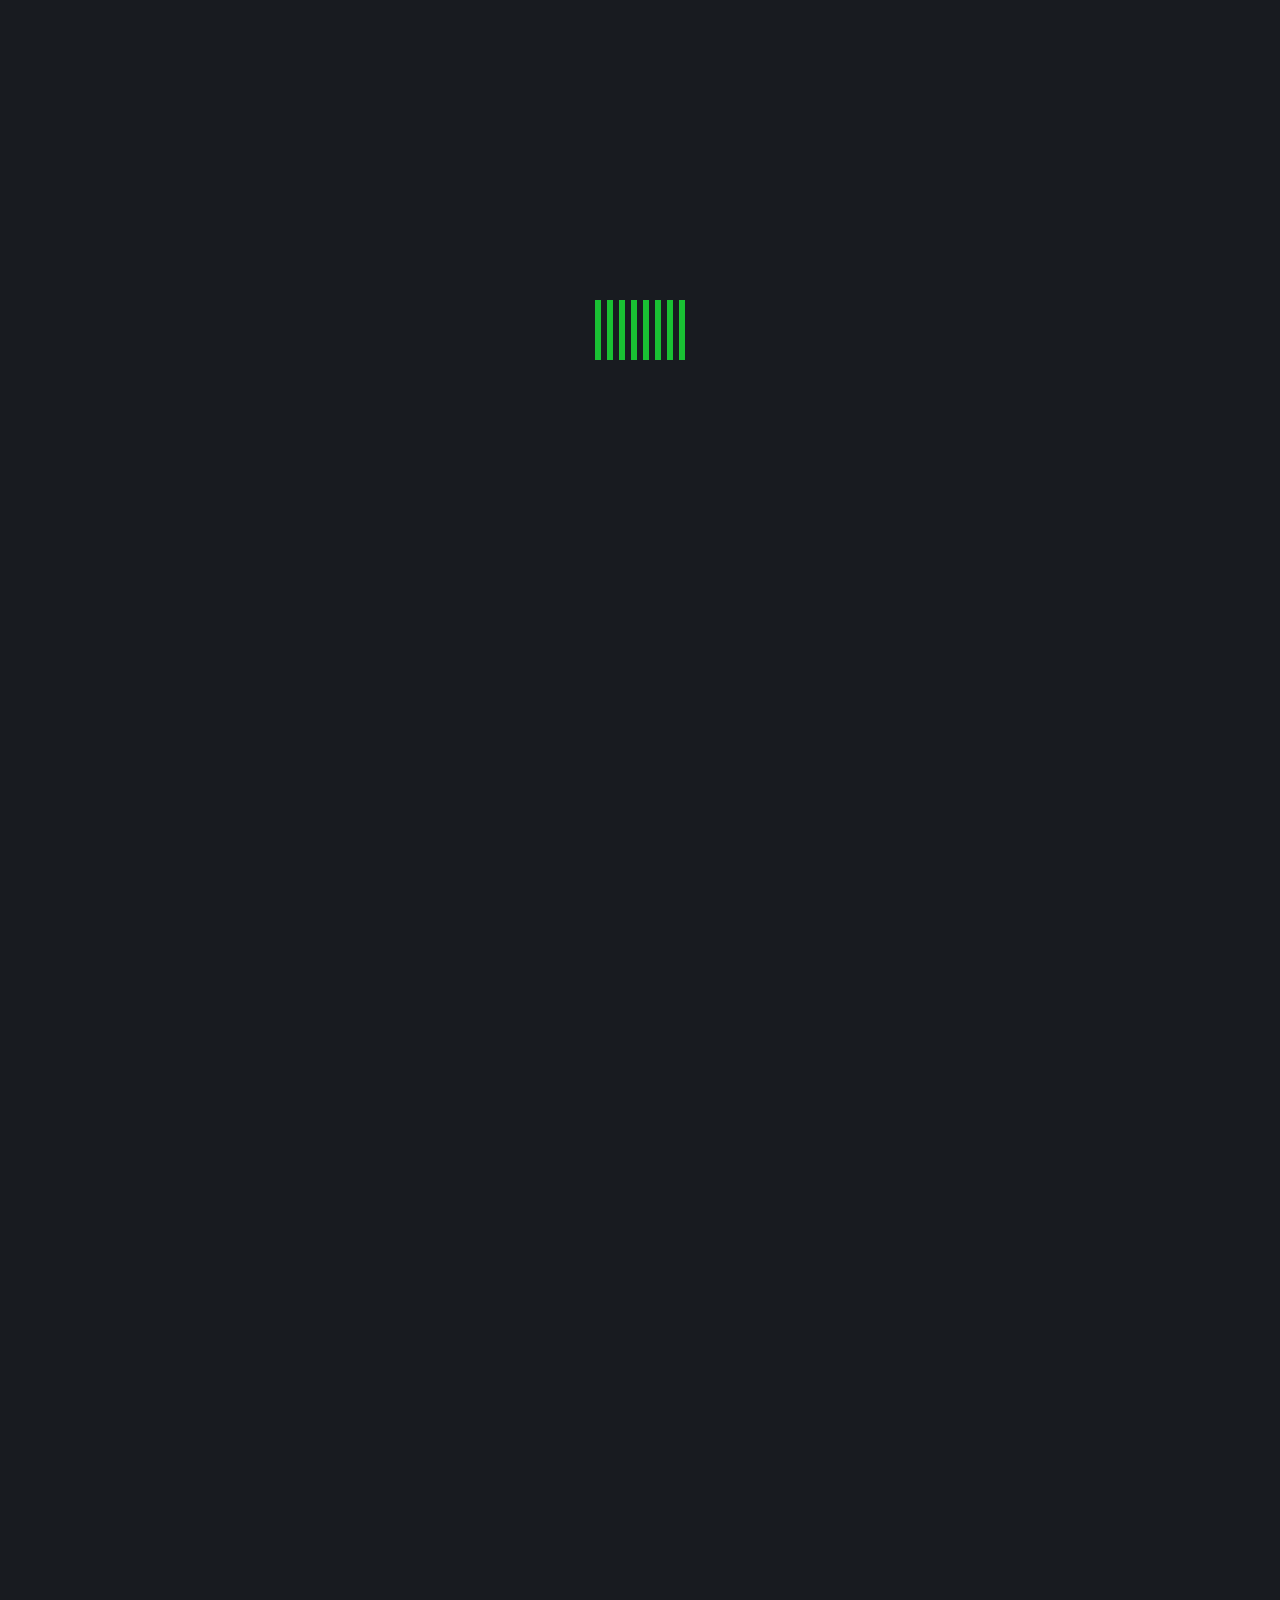
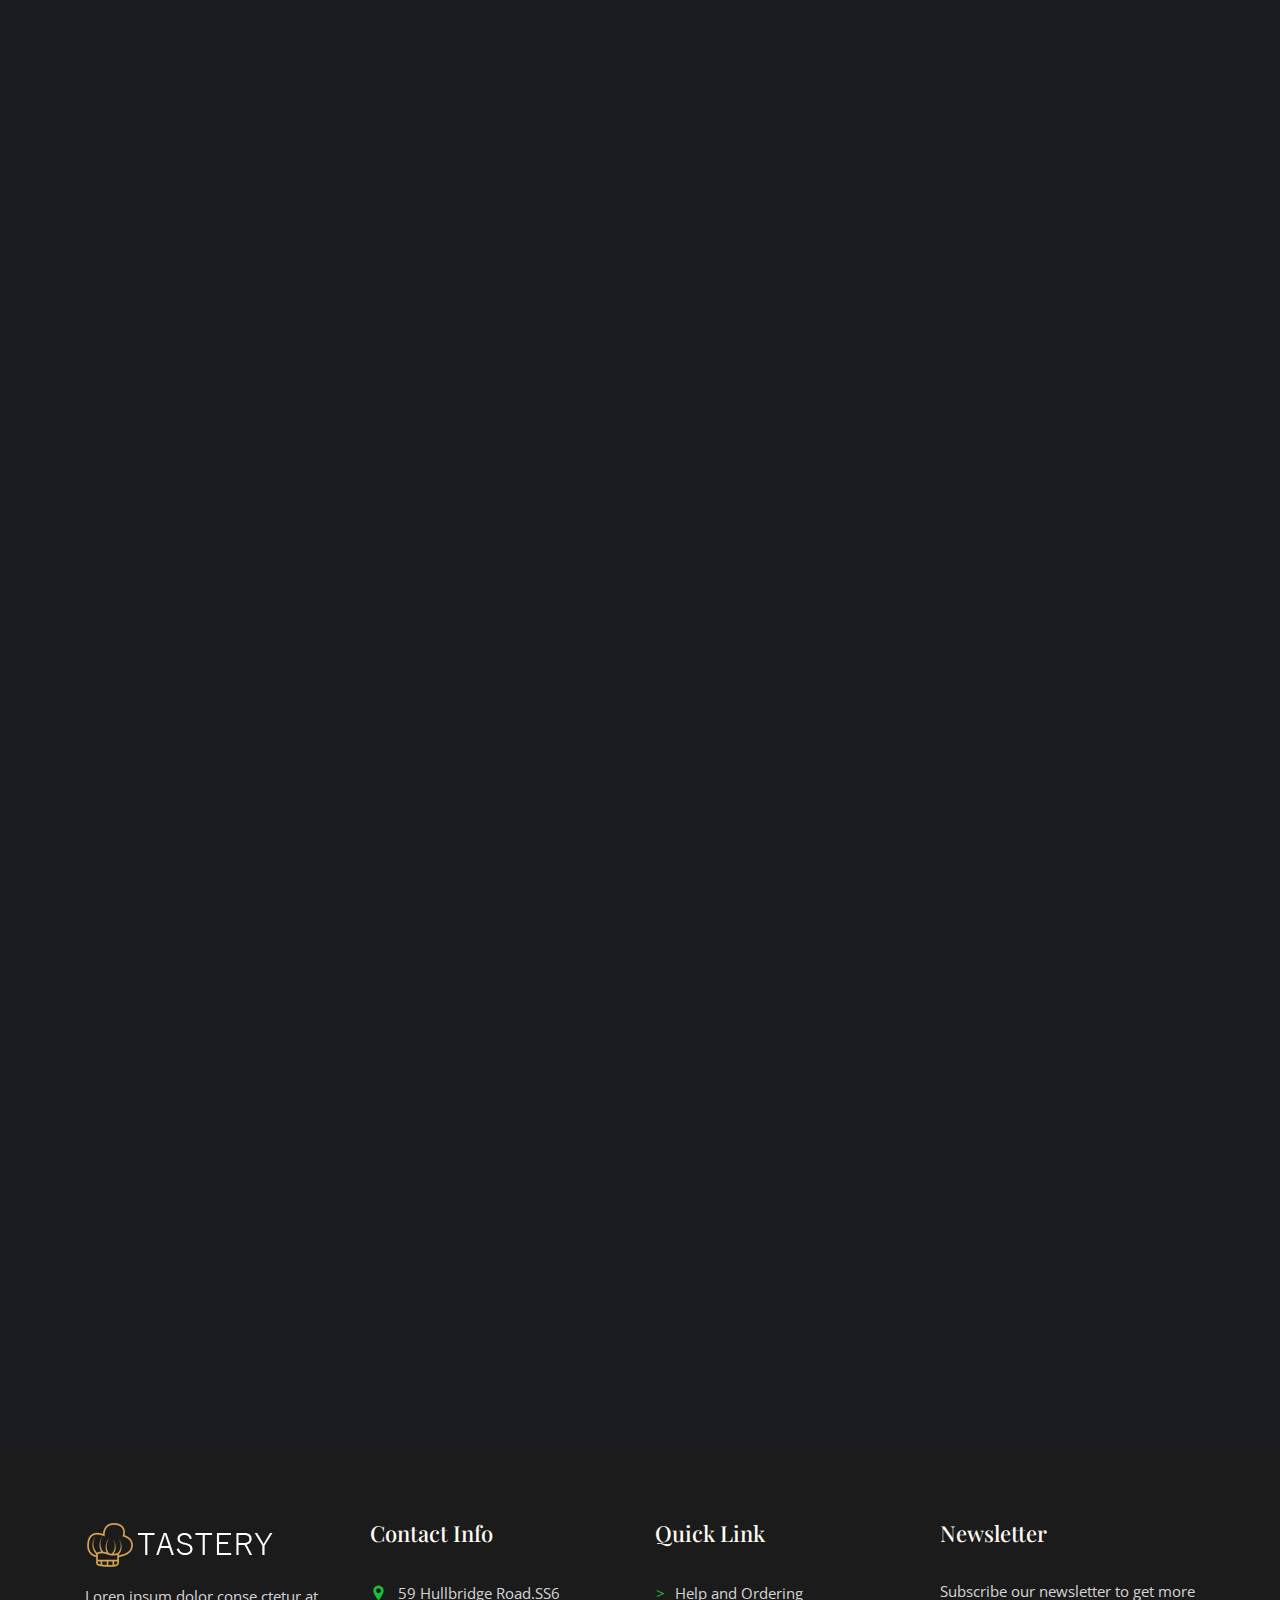
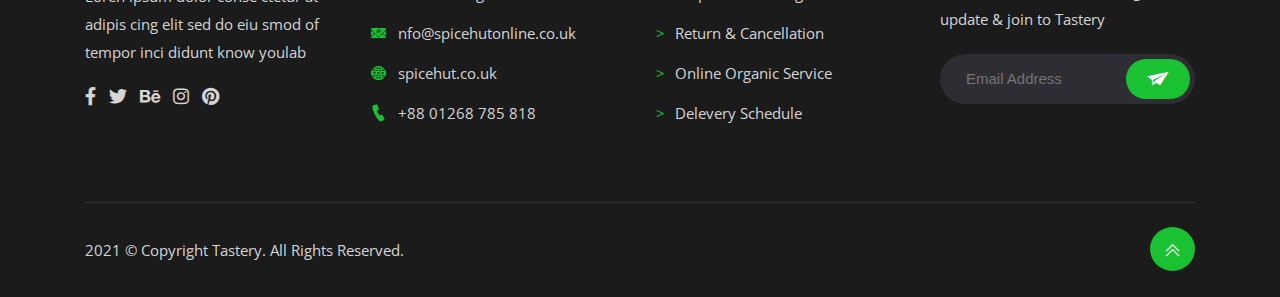
<file: about.html>
<!DOCTYPE html>
<!--[if lt IE 7]> <html class="no-js lt-ie9 lt-ie8 lt-ie7"> <![endif]-->
<!--[if IE 7]> <html class="no-js lt-ie9 lt-ie8"> <![endif]-->
<!--[if IE 8]> <html class="no-js lt-ie9"> <![endif]-->
<!--[if gt IE 8]> <!-->
<html lang="zxx">
<!--
<![endif]-->

<head>
    <!-- TITLE OF SITE -->
    <title> Tastery - Food HTML Template</title>

    <meta charset="utf-8">
    <meta http-equiv="X-UA-Compatible" content="IE=edge">
    <meta name="description" content="Tastery -  Food  HTML Template" />
    <meta name="keywords" content="food, one page, multipage, responsive, landing, html template" />
    <meta name="author" content="Tastery">
    <meta name="viewport" content="width=device-width, initial-scale=1, maximum-scale=1">

    <!-- Favicons -->
    <link rel="icon" type="image/png" href="images/favicon.png">


    <!-- CSS Begins
================================================== -->

    <!-- For Image Preview -->
    <link rel="stylesheet" href="css/magnific-popup.css">

    <!--Owl Carousel -->
    <link href="css/owl.carousel.css" rel="stylesheet">
    <link href="css/owl.transitions.css" rel="stylesheet">

    <link rel="stylesheet" href="css/fontawesome.min.css">

    <!--BootStrap -->
    <link href="css/bootstrap.min.css" rel="stylesheet">
    <link href="css/normalize.css" rel="stylesheet">

    <!-- Main Style -->
    <link href="css/style.css" rel="stylesheet">
    <link href="css/responsive.css" rel="stylesheet">

    <!--Replace Your Color -->
    <link href="css/colors/default-color.css" rel="stylesheet">

    <!-- Color Variation CSS-->
    <!--<link rel="alternate stylesheet" type="text/css" href="css/colors/sundance.css" title="color1" media="all" />-->
    <!--<link rel="alternate stylesheet" type="text/css" href="css/colors/pink.css" title="color2" media="all" />-->
    <!--<link rel="alternate stylesheet" type="text/css" href="css/colors/red.css" title="color3" media="all" />-->
    <!--<link rel="alternate stylesheet" type="text/css" href="css/colors/orange.css" title="color4" media="all" />-->


    <!--[if IE]>
    <script src="https://cdnjs.cloudflare.com/ajax/libs/html5shiv/3.7.3/html5shiv.min.js"></script>
    <script src="https://cdnjs.cloudflare.com/ajax/libs/respond.js/1.4.2/respond.min.js"></script>
    <![endif]-->

</head>

<body>

    <!--::::::::::::::::::::::::::: Start: Preloader section :::::::::::::::::::::::::::-->

    <div class="preloader">
        <div class="loader loader1"></div>
        <div class="loader loader2"></div>
        <div class="loader loader3"></div>
        <div class="loader loader4"></div>
        <div class="loader loader5"></div>
        <div class="loader loader6"></div>
        <div class="loader loader7"></div>
        <div class="loader loader8"></div>
    </div>
    <!-- ::::::::::::::::::::::::::: End: Preloader section :::::::::::::::::::::::::::-->


    <!-- Start: Header Section 
==================================================-->
    <div class="header_topbar" id="top">
        <!-- Logo -->
        <div class="container">
            <div class="row">
                <div class="header_top_right list-unstyled">
                    <!-- Header Contact  -->
                    <ul class="header_contact">
                        <li><i class="fas fa-envelope"></i>nfo@tastery.co.uk</li>
                        <li><i class="fas fa-phone"></i>+234 567 234 875</li>
                    </ul>
                    <!-- End: Header Contact -->
                </div>
                <div class="header_top_left">
                    <div class="opening-hrs">
                        <p> <i class="fas fa-business-time"></i> Hours : 9am-5pm & 9am-11pm </p>
                        <div class="opening-table-wrap">
                            <table class="table opening-table">
                                <thead>
                                    <tr>
                                        <th colspan="2">Evening Opening Time</th>
                                    </tr>
                                </thead>
                                <tbody>
                                    <tr>
                                        <td> Sunday </td>
                                        <td>5pm-10:30pm</td>
                                    </tr>
                                    <tr>
                                        <td> Monday </td>
                                        <td>5pm-10:30pm</td>
                                    </tr>
                                    <tr>
                                        <td> Tuesday </td>
                                        <td>5pm-10:30pm</td>
                                    </tr>
                                    <tr>
                                        <td> Wednesday</td>
                                        <td>5pm-10:30pm</td>
                                    </tr>
                                    <tr>
                                        <td> Thusday </td>
                                        <td>5pm-10:30pm</td>
                                    </tr>
                                    <tr>
                                        <td> Friday </td>
                                        <td>5pm-11pm</td>
                                    </tr>
                                    <tr>
                                        <td> Statarday </td>
                                        <td>5pm-11pm</td>
                                    </tr>
                                </tbody>
                            </table>
                        </div>
                        <!--  End: Opening Hrs Table -->
                    </div>
                    <!--  Endd: opening-hrs -->

                    <ul class="header_cart">
                        <li><a href="my-account.html"> Login </a></li>
                        <li>
                            <a href="checkout.html" class="icofont-cart-alt cart"></a>
                        </li>
                    </ul>
                    <!--  Endd: Header  Login & Cart -->
                </div>
                <!-- End: header_top_left -->
            </div>
            <!-- End: row  -->
        </div>
        <!-- End: Container  -->
    </div>
    <!-- End: Header Info -->

    <!-- Start: header navigation -->
    <div class="navigation">
        <div class="container">
            <div class="row">
                <div class="logo col-md-3 col-sm-12">
                    <a href="index.html"><img class="img-responsive" src="images/logo.png" alt="tastery">
                    </a>
                </div>
                <!-- end: logo -->

                <div class="col-md-9 col-sm-12">
                    <div id="navigation">
                        <ul>
                            <li><a href="index.html">Home</a></li>
                            <li><a href="menu.html">Order </a></li>
                            <li><a href="shop.html">Menus </a></li>
                            <li class="has-sub"><a href="#">Pages</a>
                                <ul>
                                    <li><a href="catering.html">Event Categing</a> </li>
                                    <li><a href="branches.html">Our Branches </a> </li>
                                    <li><a href="single-event.html"> Single Event </a> </li>
                                    <li><a href="event.html">Event</a> </li>
                                    <li><a href="offer.html"> Offer </a> </li>
                                    <li><a href="faq.html"> Faq </a> </li>
                                </ul>
                            </li>
                            <li class="active"><a href="about.html">About</a></li>
                            <li><a href="review.html">Review</a></li>
                            <li><a href="contact.html">Contact</a></li>
                        </ul>
                    </div>
                    <!-- End: navigation  -->
                </div>
                <!--/ col-md-9 col-sm-12 -->
            </div>
            <!--/ row -->
        </div>
        <!--/ container -->
    </div>
    <!-- End: header navigation -->


    <!-- header -->
    <header id="page-top" class="single-banner">
        <!-- Start: Header Content -->
        <div class="container">
            <div class="row banner-text">
                <div class="col-sm-12">
                    <!-- Headline Goes Here -->
                    <h3>About Us</h3>
                    <p><a href="index.html"> Home </a> <i class="icofont-rounded-right"></i> About Us </p>
                </div>
            </div>
            <!-- End: .row -->
        </div>
        <!-- End: Header Content -->
    </header>
    <!--/. header -->
    <!--/    
==================================================-->





    <!-- Start: About Us Section
==================================================-->
    <section class="about-section about-pg-ab">
        <div class="container">
            <div class="row">
                <div class="col-lg-6 col-sm-12">
                    <div class="about_img">
                        <img src="images/about.png" alt="image">
                    </div>
                </div>
                <div class="col-lg-6 col-sm-12 my-auto">
                    <div class="base-header base-header-left">
                        <small>About Us</small>
                        <h2>We Serve The Best Food Of The Country </h2>
                        <p> We invite you to celebrate our restaurant’s delicious recipes whether you are here for a
                            business lunch or dinner. Discover new tastes and inspired recipes from all over the world.
                            Lorem ipsum dolor sit amet consectetur adipisicing.recipes whether you are here for a
                            business lunch or dinner </p>

                        <p> We invite you to celebrate our restaurant’s delicious recipes whether you are here for a
                            business lunch or dinner. Discover new tastes and inspired recipes from all over the world.
                        </p>
                    </div>
                </div>
                <!-- /.about_wrp-->
            </div>
            <!-- /. row -->
        </div>
        <!-- /. container -->
    </section>
    <!-- End: About Us Section
==================================================-->


    <!-- Start: Team Section
==================================================-->
    <section class="team-section">
        <div class="container">
            <!-- Start: Heading -->
            <div class="base-header">
                <small>Our Chefs </small>
                <h2>Master Chefs</h2>
            </div>
            <!-- End: Heading -->
            <div class="row">
                <div class="team_wrap" id="team_carsel">
                    <!-- Start: Team Member 1 -->
                    <div class="team_item">
                        <div class="team_img">
                            <img src="images/team1.jpg" alt="">
                        </div>
                        <div class="team_info">
                            <h4>Chef Kholilur Rahman</h4>
                            <p>British curry life chef of the year 2012. Chef Rahman combines his own exotic creation
                                with classical ingredients to create some mouth watering dishes
                                curry life chef of the year 2012. Chef Rahman combines his own exotic creation with
                                classical ingredients to create some mouth watering dishes</p>
                            <p> using the finest and authentic spices and herbs. Lorem ipsum dolor sit amet cons ectetur
                                adipisicing elit.
                                using the finest and authentic spices and herbs. Lorem ipsum dolor sit amet cons ectetur
                                adipisicing elit.
                                using the finest and authentic spices and herbs. Lorem ipsum dolor sit amet cons ectetur
                                adipisicing elit. </p>
                            <div class="team-social-icon">
                                <ul>
                                    <li>
                                        <a href="#"><i class="fab fa-facebook"></i> </a>
                                    </li>
                                    <li>
                                        <a href="#"><i class="fab fa-instagram"></i></a>
                                    </li>
                                    <li>
                                        <a href="#"><i class="fab fa-twitter"></i></a>
                                    </li>
                                    <li>
                                        <a href="#"><i class="fab fa-youtube"></i></a>
                                    </li>
                                </ul>
                            </div>
                        </div>
                    </div>
                    <!--End:  Team Member 1 -->
                    <!-- Start: Team Member 2 -->
                    <div class="team_item">
                        <div class="team_img">
                            <img src="images/team1.jpg" alt="">
                        </div>
                        <div class="team_info">
                            <h4>Chef Kholilur Rahman</h4>
                            <p>British curry life chef of the year 2012. Chef Rahman combines his own exotic creation
                                with classical ingredients to create some mouth watering dishes
                                curry life chef of the year 2012. Chef Rahman combines his own exotic creation with
                                classical ingredients to create some mouth watering dishes</p>
                            <p> using the finest and authentic spices and herbs. Lorem ipsum dolor sit amet cons ectetur
                                adipisicing elit.
                                using the finest and authentic spices and herbs. Lorem ipsum dolor sit amet cons ectetur
                                adipisicing elit.
                                using the finest and authentic spices and herbs. Lorem ipsum dolor sit amet cons ectetur
                                adipisicing elit. </p>
                            <div class="team-social-icon">
                                <ul>
                                    <li>
                                        <a href="#"><i class="fab fa-facebook"></i> </a>
                                    </li>
                                    <li>
                                        <a href="#"><i class="fab fa-instagram"></i></a>
                                    </li>
                                    <li>
                                        <a href="#"><i class="fab fa-twitter"></i></a>
                                    </li>

                                    <li>
                                        <a href="#"><i class="fab fa-youtube"></i></a>
                                    </li>
                                </ul>
                            </div>
                        </div>
                    </div>
                    <!--End:  Team Member 2 -->
                </div>
            </div>
            <!-- /. row -->
        </div>
        <!-- /. container -->
    </section>

    <!-- End: Team Section
==================================================-->


    <!-- Start: Testimonial Section
==================================================-->
    <section class="testimonials-section">
        <div class="container">
            <!-- Start: Heading -->
            <div class="base-header">
                <small>Our Testimonial </small>
                <h2>Customers Reviews </h2>
            </div>
            <!-- End: Heading -->
            <div class="row">
                <!-- Testimonials-->
                <div class="col-sm-12" id="testimonial">
                    <!-- Start: Testimonial 1 -->
                    <div class="testimonial-item">
                        <div class="testimonial-box">
                            <div class="testimonial_content">
                                <p> <i class="fas fa-quote-left"></i> Lorem ipsum dolor sit ametet infor verear in infor
                                    noluisse eumdiam congue refor midan was at atomorum his id, pri tae expetenda. Ests
                                    as mundi.</p>
                                <div class="testi_star">
                                    <i class="fas fa-star"></i>
                                    <i class="fas fa-star"></i>
                                    <i class="fas fa-star"></i>
                                    <i class="fas fa-star"></i>
                                    <i class="fas fa-star-half-alt"></i>
                                </div>
                            </div>
                            <div class="testi_images">
                                <a href="#" class="testi_social"><i class="fab fa-instagram"></i></a>
                                <img alt="testimonial" src="images/testimonial1.jpg">
                            </div>
                            <div class="cus-title">
                                <h4 class="tes-nam">John Watson</h4>
                                <span class="tes-degree">CEO At Google</span>
                            </div>
                        </div>
                        <!--End: Testimonial 1 -->
                    </div>
                    <!-- Start: Testimonial 2 -->
                    <div class="testimonial-item">
                        <div class="testimonial-box">
                            <div class="testimonial_content">
                                <p> <i class="fas fa-quote-left"></i> Lorem ipsum dolor sit ametet infor verear in infor
                                    noluisse eumdiam congue refor midan was at atomorum his id, pri tae expetenda. Ests
                                    as mundi.</p>
                                <div class="testi_star">
                                    <i class="fas fa-star"></i>
                                    <i class="fas fa-star"></i>
                                    <i class="fas fa-star"></i>
                                    <i class="fas fa-star"></i>
                                    <i class="fas fa-star-half-alt"></i>
                                </div>
                            </div>
                            <div class="testi_images">
                                <a href="#" class="testi_social"><i class="fab fa-pinterest"></i></a>
                                <img alt="testimonial" src="images/testimonial2.jpg">
                            </div>
                            <div class="cus-title">
                                <h4 class="tes-nam">John Watson</h4>
                                <span class="tes-degree">CEO At Facebook</span>
                            </div>
                        </div>
                        <!--End: Testimonial 2 -->
                    </div>
                    <!-- Start: Testimonial 3 -->
                    <div class="testimonial-item">
                        <div class="testimonial-box">
                            <div class="testimonial_content">
                                <p> <i class="fas fa-quote-left"></i> Lorem ipsum dolor sit ametet infor verear in infor
                                    noluisse eumdiam congue refor midan was at atomorum his id, pri tae expetenda. Ests
                                    as mundi.</p>
                                <div class="testi_star">
                                    <i class="fas fa-star"></i>
                                    <i class="fas fa-star"></i>
                                    <i class="fas fa-star"></i>
                                    <i class="fas fa-star"></i>
                                    <i class="fas fa-star-half-alt"></i>
                                </div>
                            </div>
                            <div class="testi_images">
                                <a href="#" class="testi_social"><i class="fab fa-twitter"></i></a>
                                <img alt="testimonial" src="images/testimonial3.jpg">
                            </div>
                            <div class="cus-title">
                                <h4 class="tes-nam">John Watson</h4>
                                <span class="tes-degree">CEO At Facebook</span>
                            </div>
                        </div>
                        <!--End: Testimonial 3 -->
                    </div>
                    <!-- Start: Testimonial 3 -->
                    <div class="testimonial-item">
                        <div class="testimonial-box">
                            <div class="testimonial_content">
                                <p> <i class="fas fa-quote-left"></i> Lorem ipsum dolor sit ametet infor verear in infor
                                    noluisse eumdiam congue refor midan was at atomorum his id, pri tae expetenda. Ests
                                    as mundi.</p>
                                <div class="testi_star">
                                    <i class="fas fa-star"></i>
                                    <i class="fas fa-star"></i>
                                    <i class="fas fa-star"></i>
                                    <i class="fas fa-star"></i>
                                    <i class="fas fa-star-half-alt"></i>
                                </div>
                            </div>
                            <div class="testi_images">
                                <a href="#" class="testi_social"><i class="fab fa-twitter"></i></a>
                                <img alt="testimonial" src="images/testimonial4.jpg">
                            </div>
                            <div class="cus-title">
                                <h4 class="tes-nam">John Watson</h4>
                                <span class="tes-degree">CEO At Facebook</span>
                            </div>
                        </div>
                        <!--End: Testimonial 3 -->
                    </div>
                </div>
            </div>
            <!--/.row-->
        </div>
        <!--/.container-->
    </section>
    <!-- End: Testimonial Section 
==================================================-->



    <!-- Start: Client Section
==================================================-->
    <section class="client-section">
        <!-- Container -->
        <div class="container">
            <div class="row">
                <!-- client list  -->
                <div class="client_carousel" id="client_carousel">
                    <!-- client 1 -->
                    <div class="item">
                        <a href="#" class="client-box">
                            <img alt="client" src="images/client-1.png">
                            <h5>Cinnamon Stick</h5>
                        </a>
                    </div>
                    <!-- client 2 -->
                    <div class="item">
                        <a href="#" class="client-box">
                            <img alt="client" src="images/client-2.png">
                            <h5>Black Seeds </h5>
                        </a>
                    </div>
                    <!-- client 3 -->
                    <div class="item">
                        <a href="#" class="client-box">
                            <img alt="client" src="images/client-3.png">
                            <h5>Black Seeds </h5>
                        </a>
                    </div>
                    <!-- client 4 -->
                    <div class="item">
                        <a href="#" class="client-box">
                            <img alt="client" src="images/client-4.png">
                            <h5>Cinnamon Stick</h5>
                        </a>
                    </div>
                    <!-- client 5 -->
                    <div class="item">
                        <a href="#" class="client-box">
                            <img alt="client" src="images/client-1.png">
                            <h5>Cinnamon Stick</h5>
                        </a>
                    </div>
                    <!-- client 6 -->
                    <div class="item">
                        <a href="#" class="client-box">
                            <img alt="client" src="images/client-2.png">
                            <h5>Cinnamon Stick</h5>
                        </a>
                    </div>
                    <!-- client 7 -->
                    <div class="item">
                        <a href="#" class="client-box">
                            <img alt="client" src="images/client-3.png">
                            <h5>Cinnamon Stick</h5>
                        </a>
                    </div>
                </div>
                <!--/ client list  -->
            </div>
            <!--/ row - -->
        </div>
        <!--/ Container - -->
    </section>
    <!--   End:Client Section
==================================================-->



    <!-- Start:Footer Section 
==================================================-->
    <footer class="footer-section">
        <div class="container">
            <div class="row">
                <!-- Start: About -->
                <div class="col-lg-3 col-md-6 col-sm-12">
                    <div class="widget">
                        <div class="footer_logo">
                            <img class="img-responsive" src="images/logo.png" alt="">
                        </div>
                        <div class="footer_p">
                            <p class="footer_para">Loren ipsum dolor conse ctetur at adipis cing elit sed do eiu smod of
                                tempor inci didunt know youlab </p>
                        </div>
                        <div class="footer_socil">
                            <ul class="list-icons link-list footer_soc">
                                <li>
                                    <a href="#"><i class="fab fa-facebook-f"></i></a>
                                </li>
                                <li>
                                    <a href="#"><i class="fab fa-twitter"></i></a>
                                </li>
                                <li>
                                    <a href="#"><i class="fab fa-behance"></i></a>
                                </li>
                                <li>
                                    <a href="#"><i class="fab fa-instagram"></i></a>
                                </li>
                                <li>
                                    <a href="#"><i class="fab fa-pinterest"></i></a>
                                </li>
                            </ul>
                        </div>
                    </div>
                </div>
                <!-- End: About -->

                <!-- Start: Contact Info -->
                <div class="col-lg-3 col-md-6 col-sm-12">
                    <div class="widget contact_info">
                        <h5>Contact Info</h5>
                        <ul>
                            <li>
                                <i class="icofont-location-pin"></i> <a href="#">59 Hullbridge Road.SS6</a>
                            </li>
                            <li>
                                <i class="icofont-email"></i> <a href="#">nfo@spicehutonline.co.uk</a>
                            </li>
                            <li>
                                <i class="icofont-web"></i> <a href="#"> spicehut.co.uk </a>
                            </li>
                            <li>
                                <i class="icofont-ui-call"></i> <a href="#"> +88 01268 785 818 </a>
                            </li>
                        </ul>
                    </div>
                </div>
                <!-- End: Contact Info -->

                <!-- Start: Quick Link -->
                <div class="col-lg-3 col-md-6 col-sm-12">
                    <div class="widget quick_lnk">
                        <h5>Quick Link</h5>
                        <ul>
                            <li>
                                <a href="#">Help and Ordering</a>
                            </li>
                            <li>
                                <a href="#">Return & Cancellation</a>
                            </li>
                            <li>
                                <a href="#">Online Organic Service</a>
                            </li>
                            <li>
                                <a href="#">Delevery Schedule</a>
                            </li>
                        </ul>
                    </div>
                </div>
                <!-- End: Quick Link -->

                <!-- Start:Newsletter -->
                <div class="col-lg-3 col-md-6 col-sm-12">
                    <div class="widget">
                        <h5>Newsletter</h5>
                        <!-- Start Subscribe -->
                        <div class="news_letter_wrp">
                            <p>Subscribe our newsletter to get more update & join to Tastery</p>
                            <form class="mailchimp">
                                <!-- SUBSCRIPTION SUCCESSFUL OR ERROR MESSAGES -->
                                <input class="email_field" type="text" name="email" id="subscriber-email"
                                    placeholder="Email Address">
                                <button class="submit-contact" type="submit" id="subscribe-button"><i
                                        class="icofont-paper-plane"></i></button>
                                <span class="subscription-success"> </span>
                                <span class="subscription-error"> </span>
                                <label class="subscription-label" for="subscriber-email"></label>
                            </form>
                            <!-- /END MAILCHIMP FORM STARTS -->
                        </div>
                    </div>
                </div>
                <!-- End: Newsletter -->
            </div>
            <!-- End: row -->

            <!-- Start: Subfooter -->
            <div class="subfooter_wrap">
                <div class="subfooter">
                    <p>2021 © Copyright <a href="index.html">Tastery.</a> All rights Reserved.</p>
                </div>
                <a href="#top" class="scrollup">
                    <i class="icon-glyph-266"></i>
                </a>
                <!-- End:Subfooter -->
            </div>
            <!-- End: Subfooter -->
        </div>
        <!-- End: Container -->
    </footer>
    <!-- End: Footer Section 
========================================-->



    <!-- Scripts
========================================-->
    <!-- jquery -->
    <script src="js/jquery-1.12.4.min.js"></script>
    <!-- plugins -->
    <script src="js/plugins.js"></script>
    <!-- Bootstrap -->
    <script src="js/bootstrap.min.js"></script>
    <script src="js/popper.min.js"></script>
    <script src="js/waypoints.min.js"></script>
    <!-- owl carousel-->
    <script src="js/owl-carousel.js"></script>
    <!-- magnific popup-->
    <script src="js/magnific-popup.js"></script>

    <!-- Custom Scripts
========================================-->
    <script src="js/main.js"></script>

</body>

</html>
</file>
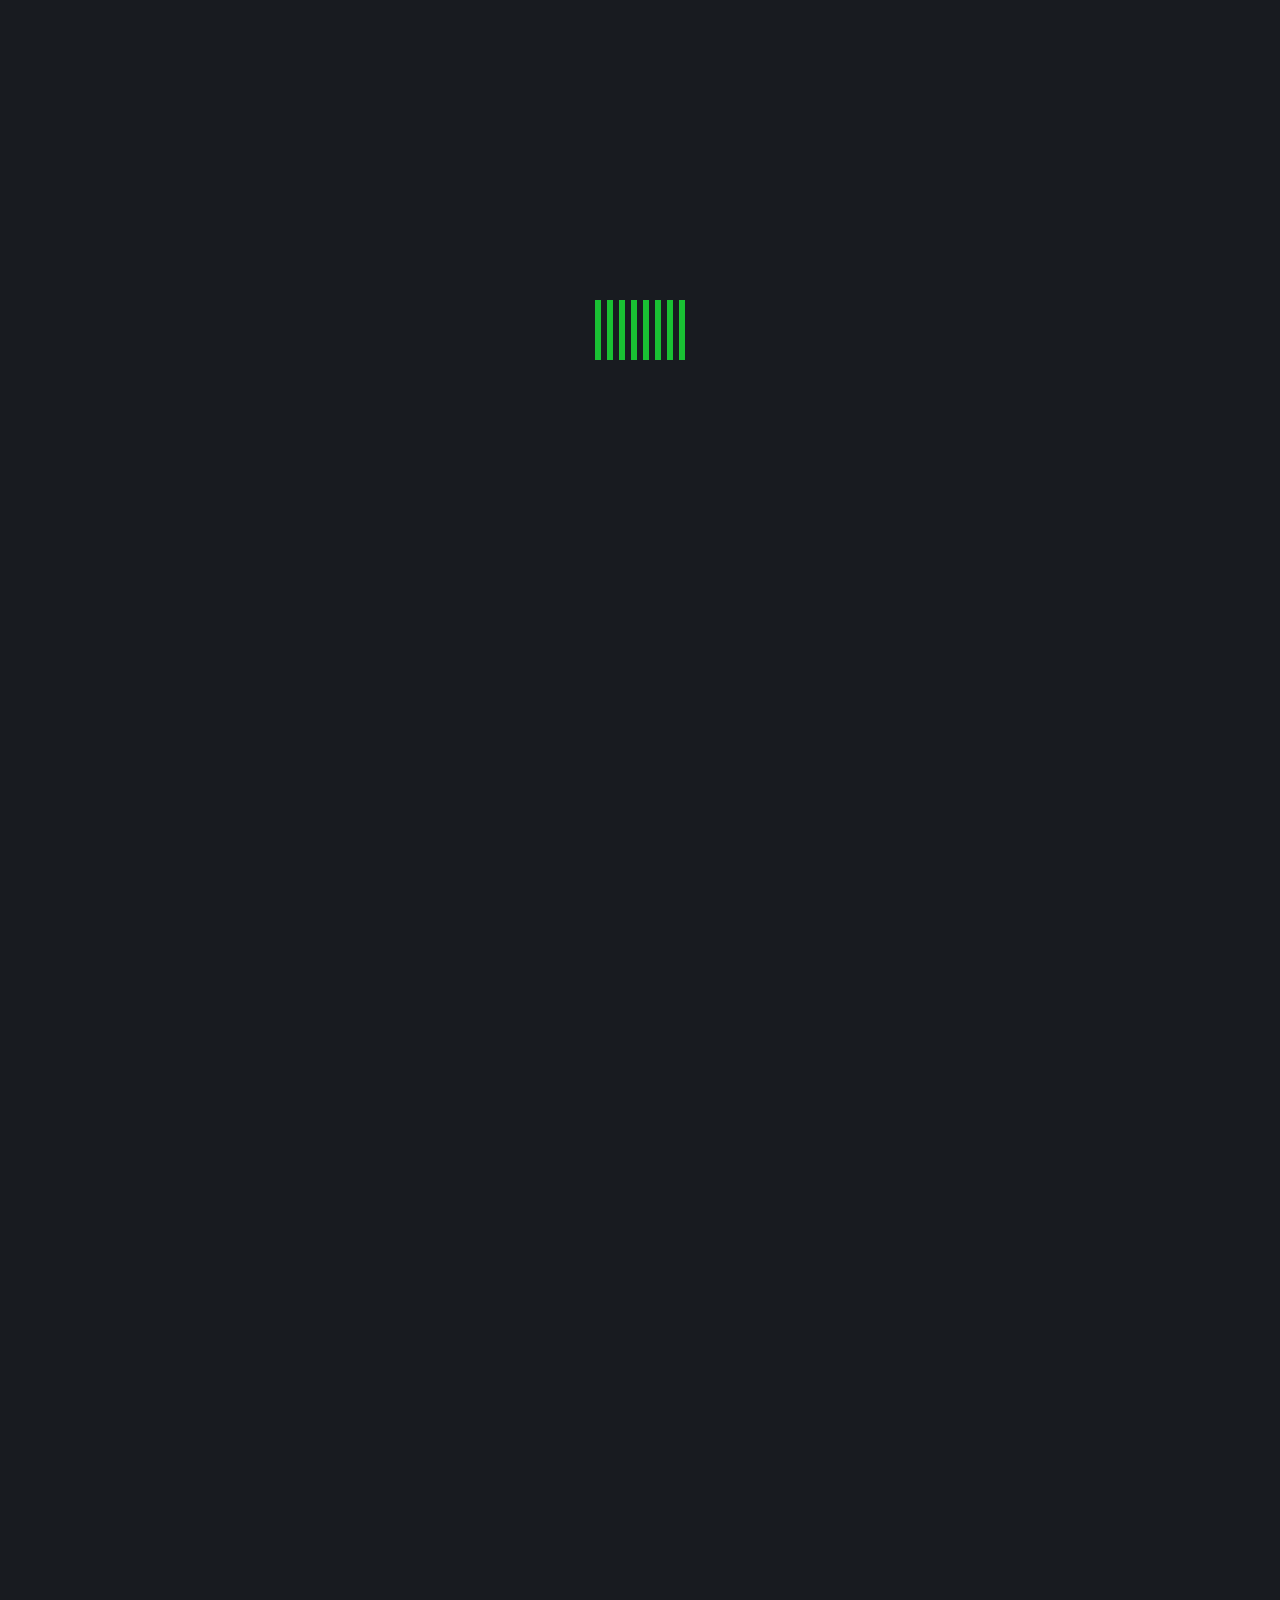
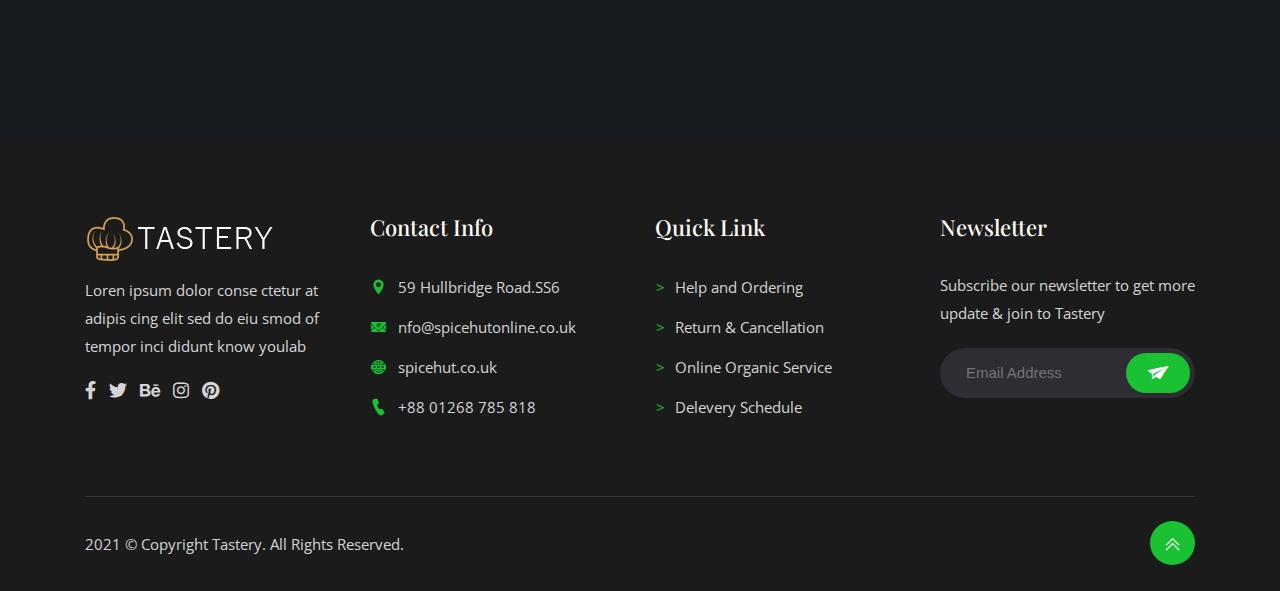
<file: branches.html>
<!DOCTYPE html>
<!--[if lt IE 7]> <html class="no-js lt-ie9 lt-ie8 lt-ie7"> <![endif]-->
<!--[if IE 7]> <html class="no-js lt-ie9 lt-ie8"> <![endif]-->
<!--[if IE 8]> <html class="no-js lt-ie9"> <![endif]-->
<!--[if gt IE 8]> <!-->
<html lang="zxx">
<!--
<![endif]-->

<head>
    <!-- TITLE OF SITE -->
    <title> Tastery - Food HTML Template</title>

    <meta charset="utf-8">
    <meta http-equiv="X-UA-Compatible" content="IE=edge">
    <meta name="description" content="Tastery -  Food  HTML Template" />
    <meta name="keywords" content="food, one page, multipage, responsive, landing, html template" />
    <meta name="author" content="Tastery">
    <meta name="viewport" content="width=device-width, initial-scale=1, maximum-scale=1">

    <!-- Favicons -->
    <link rel="icon" type="image/png" href="images/favicon.png">


    <!-- CSS Begins
================================================== -->

    <!-- For Image Preview -->
    <link rel="stylesheet" href="css/magnific-popup.css">

    <!--Owl Carousel -->
    <link href="css/owl.carousel.css" rel="stylesheet">
    <link href="css/owl.transitions.css" rel="stylesheet">

    <link rel="stylesheet" href="css/fontawesome.min.css">

    <!--BootStrap -->
    <link href="css/bootstrap.min.css" rel="stylesheet">
    <link href="css/normalize.css" rel="stylesheet">

    <!-- Main Style -->
    <link href="css/style.css" rel="stylesheet">
    <link href="css/responsive.css" rel="stylesheet">

    <!--Replace Your Color -->
    <link href="css/colors/default-color.css" rel="stylesheet">

    <!-- Color Variation CSS-->
    <!--<link rel="alternate stylesheet" type="text/css" href="css/colors/sundance.css" title="color1" media="all" />-->
    <!--<link rel="alternate stylesheet" type="text/css" href="css/colors/pink.css" title="color2" media="all" />-->
    <!--<link rel="alternate stylesheet" type="text/css" href="css/colors/red.css" title="color3" media="all" />-->
    <!--<link rel="alternate stylesheet" type="text/css" href="css/colors/orange.css" title="color4" media="all" />-->


    <!--[if IE]>
    <script src="https://cdnjs.cloudflare.com/ajax/libs/html5shiv/3.7.3/html5shiv.min.js"></script>
    <script src="https://cdnjs.cloudflare.com/ajax/libs/respond.js/1.4.2/respond.min.js"></script>
    <![endif]-->

</head>

<body>

    <!--::::::::::::::::::::::::::: Start: Preloader section :::::::::::::::::::::::::::-->

    <div class="preloader">
        <div class="loader loader1"></div>
        <div class="loader loader2"></div>
        <div class="loader loader3"></div>
        <div class="loader loader4"></div>
        <div class="loader loader5"></div>
        <div class="loader loader6"></div>
        <div class="loader loader7"></div>
        <div class="loader loader8"></div>
    </div>
    <!-- ::::::::::::::::::::::::::: End: Preloader section :::::::::::::::::::::::::::-->


    <!-- Start: Header Section 
==================================================-->
    <div class="header_topbar" id="top">
        <!-- Logo -->
        <div class="container">
            <div class="row">
                <div class="header_top_right list-unstyled">
                    <!-- Header Contact  -->
                    <ul class="header_contact">
                        <li><i class="fas fa-envelope"></i>nfo@tastery.co.uk</li>
                        <li><i class="fas fa-phone"></i>+234 567 234 875</li>
                    </ul>
                    <!-- End: Header Contact -->
                </div>
                <div class="header_top_left">
                    <div class="opening-hrs">
                        <p> <i class="fas fa-business-time"></i> Hours : 9am-5pm & 9am-11pm </p>
                        <div class="opening-table-wrap">
                            <table class="table opening-table">
                                <thead>
                                    <tr>
                                        <th colspan="2">Evening Opening Time</th>
                                    </tr>
                                </thead>
                                <tbody>
                                    <tr>
                                        <td> Sunday </td>
                                        <td>5pm-10:30pm</td>
                                    </tr>
                                    <tr>
                                        <td> Monday </td>
                                        <td>5pm-10:30pm</td>
                                    </tr>
                                    <tr>
                                        <td> Tuesday </td>
                                        <td>5pm-10:30pm</td>
                                    </tr>
                                    <tr>
                                        <td> Wednesday</td>
                                        <td>5pm-10:30pm</td>
                                    </tr>
                                    <tr>
                                        <td> Thusday </td>
                                        <td>5pm-10:30pm</td>
                                    </tr>
                                    <tr>
                                        <td> Friday </td>
                                        <td>5pm-11pm</td>
                                    </tr>
                                    <tr>
                                        <td> Statarday </td>
                                        <td>5pm-11pm</td>
                                    </tr>
                                </tbody>
                            </table>
                        </div>
                        <!--  End: Opening Hrs Table -->
                    </div>
                    <!--  Endd: opening-hrs -->

                    <ul class="header_cart">
                        <li><a href="my-account.html"> Login </a></li>
                        <li>
                            <a href="checkout.html" class="icofont-cart-alt cart"></a>
                        </li>
                    </ul>
                    <!--  Endd: Header  Login & Cart -->
                </div>
                <!-- End: header_top_left -->
            </div>
            <!-- End: row  -->
        </div>
        <!-- End: Container  -->
    </div>
    <!-- End: Header Info -->

    <!-- Start: header navigation -->
    <div class="navigation">
        <div class="container">
            <div class="row">
                <div class="logo col-md-3 col-sm-12">
                    <a href="index.html"><img class="img-responsive" src="images/logo.png" alt="tastery">
                    </a>
                </div>
                <!-- end: logo -->

                <div class="col-md-9 col-sm-12">
                    <div id="navigation">
                        <ul>
                            <li><a href="index.html">Home</a></li>
                            <li><a href="menu.html">Order </a></li>
                            <li><a href="shop.html">Menus </a></li>
                            <li class="has-sub"><a href="#">Pages</a>
                                <ul>
                                    <li><a href="catering.html">Event Categing</a> </li>
                                    <li class="active"><a href="branches.html">Our Branches </a> </li>
                                    <li><a href="single-event.html"> Single Event </a> </li>
                                    <li><a href="event.html">Event</a> </li>
                                    <li><a href="offer.html"> Offer </a> </li>
                                    <li><a href="faq.html"> Faq </a> </li>
                                </ul>
                            </li>
                            <li><a href="about.html">About</a></li>
                            <li><a href="review.html">Review</a></li>
                            <li><a href="contact.html">Contact</a></li>
                        </ul>
                    </div>
                    <!-- End: navigation  -->
                </div>
                <!--/ col-md-9 col-sm-12 -->
            </div>
            <!--/ row -->
        </div>
        <!--/ container -->
    </div>
    <!-- End: header navigation -->


    <!-- header -->
    <header id="page-top" class="single-banner">
        <!-- Start: Header Content -->
        <div class="container">
            <div class="row banner-text">
                <div class="col-sm-12">
                    <!-- Headline Goes Here -->
                    <h3>Our Branches</h3>
                    <p><a href="index.html"> Home </a> <i class="icofont-rounded-right"></i> Our Branches</p>
                </div>
            </div>
            <!-- End: .row -->
        </div>
        <!-- End: Header Content -->
    </header>
    <!--/. header -->
    <!--/    
==================================================-->






    <!-- Start: About Us Section
==================================================-->
    <section class="branche-section">
        <div class="container">
            <div class="base-header">
                <small>Our Branches </small>
                <h2>Visit Our Branches </h2>
            </div>
            <div class="row">
                <div class="col-lg-4 col-md-6 col-sm-12">
                    <div class="branche-wrap">
                        <img src="images/map-icon.png" alt="">
                        <h4> USA Branche </h4>
                        <p> 85 Bay Meadows Drive Woodstock, GA 30188, United States </p>
                        <a href="#" class="more-link "> View On Map </a>
                    </div>
                    <!-- /.branche-wrap -->
                </div>
                <!-- /.col-md-4 .col-sm-12 -->

                <div class="col-lg-4 col-md-6 col-sm-12">
                    <div class="branche-wrap">
                        <img src="images/map-icon.png" alt="">
                        <h4> UK Branche </h4>
                        <p>1 Macquarie St, Sydney, NSW, 2000, United States </p>
                        <a href="#" class="more-link "> View On Map </a>
                    </div>
                    <!-- /.branche-wrap -->
                </div>
                <!-- /.col-md-4 .col-sm-12 -->

                <div class="col-lg-4 col-md-6 col-sm-12">
                    <div class="branche-wrap">
                        <img src="images/map-icon.png" alt="">
                        <h4> Canada Branche</h4>
                        <p> 11 Hickson Road Walsh Bay Sydney NSW 2000</p>
                        <a href="#" class="more-link "> View On Map </a>
                    </div>
                    <!-- /.branche-wrap -->
                </div>
                <!-- /.col-md-4 .col-sm-12 -->

                <div class="col-lg-4 col-md-6 col-sm-12">
                    <div class="branche-wrap">
                        <img src="images/map-icon.png" alt="">
                        <h4> France Branche </h4>
                        <p> 27 O’Connell Street, Sydney NSW 2000, United States </p>
                        <a href="#" class="more-link "> View On Map </a>
                    </div>
                    <!-- /.branche-wrap -->
                </div>
                <!-- /.col-md-4 .col-sm-12 -->

                <div class="col-lg-4 col-md-6 col-sm-12">
                    <div class="branche-wrap">
                        <img src="images/map-icon.png" alt="">
                        <h4> Australia Branche </h4>
                        <p> 85 Bay Meadows Drive Woodstock, GA 30188, United States </p>
                        <a href="#" class="more-link "> View On Map </a>
                    </div>
                    <!-- /.branche-wrap -->
                </div>
                <!-- /.col-md-4 .col-sm-12 -->

                <div class="col-lg-4 col-md-6 col-sm-12">
                    <div class="branche-wrap">
                        <img src="images/map-icon.png" alt="">
                        <h4> France Branche </h4>
                        <p> 27 O’Connell Street, Sydney NSW 2000, United States </p>
                        <a href="#" class="more-link "> View On Map </a>
                    </div>
                    <!-- /.branche-wrap -->
                </div>
                <!-- /.col-md-4 .col-sm-12 -->
            </div>
            <!-- /. row -->
        </div>
        <!-- /. container -->
    </section>
    <!-- End: About Us Section
==================================================-->



    <!-- Start: Client Section
==================================================-->
    <section class="client-section">
        <!-- Container -->
        <div class="container">
            <div class="row">
                <!-- client list  -->
                <div class="client_carousel" id="client_carousel">
                    <!-- client 1 -->
                    <div class="item">
                        <a href="#" class="client-box">
                            <img alt="client" src="images/client-1.png">
                            <h5>Cinnamon Stick</h5>
                        </a>
                    </div>
                    <!-- client 2 -->
                    <div class="item">
                        <a href="#" class="client-box">
                            <img alt="client" src="images/client-2.png">
                            <h5>Black Seeds </h5>
                        </a>
                    </div>
                    <!-- client 3 -->
                    <div class="item">
                        <a href="#" class="client-box">
                            <img alt="client" src="images/client-3.png">
                            <h5>Black Seeds </h5>
                        </a>
                    </div>
                    <!-- client 4 -->
                    <div class="item">
                        <a href="#" class="client-box">
                            <img alt="client" src="images/client-4.png">
                            <h5>Cinnamon Stick</h5>
                        </a>
                    </div>
                    <!-- client 5 -->
                    <div class="item">
                        <a href="#" class="client-box">
                            <img alt="client" src="images/client-1.png">
                            <h5>Cinnamon Stick</h5>
                        </a>
                    </div>
                    <!-- client 6 -->
                    <div class="item">
                        <a href="#" class="client-box">
                            <img alt="client" src="images/client-2.png">
                            <h5>Cinnamon Stick</h5>
                        </a>
                    </div>
                    <!-- client 7 -->
                    <div class="item">
                        <a href="#" class="client-box">
                            <img alt="client" src="images/client-3.png">
                            <h5>Cinnamon Stick</h5>
                        </a>
                    </div>
                </div>
                <!--/ client list  -->
            </div>
            <!--/ row - -->
        </div>
        <!--/ Container - -->
    </section>
    <!--   End:Client Section
==================================================-->


    <!-- Start:Footer Section 
==================================================-->
    <footer class="footer-section">
        <div class="container">
            <div class="row">
                <!-- Start: About -->
                <div class="col-lg-3 col-md-6 col-sm-12">
                    <div class="widget">
                        <div class="footer_logo">
                            <img class="img-responsive" src="images/logo.png" alt="">
                        </div>
                        <div class="footer_p">
                            <p class="footer_para">Loren ipsum dolor conse ctetur at adipis cing elit sed do eiu smod of
                                tempor inci didunt know youlab </p>
                        </div>
                        <div class="footer_socil">
                            <ul class="list-icons link-list footer_soc">
                                <li>
                                    <a href="#"><i class="fab fa-facebook-f"></i></a>
                                </li>
                                <li>
                                    <a href="#"><i class="fab fa-twitter"></i></a>
                                </li>
                                <li>
                                    <a href="#"><i class="fab fa-behance"></i></a>
                                </li>
                                <li>
                                    <a href="#"><i class="fab fa-instagram"></i></a>
                                </li>
                                <li>
                                    <a href="#"><i class="fab fa-pinterest"></i></a>
                                </li>
                            </ul>
                        </div>
                    </div>
                </div>
                <!-- End: About -->

                <!-- Start: Contact Info -->
                <div class="col-lg-3 col-md-6 col-sm-12">
                    <div class="widget contact_info">
                        <h5>Contact Info</h5>
                        <ul>
                            <li>
                                <i class="icofont-location-pin"></i> <a href="#">59 Hullbridge Road.SS6</a>
                            </li>
                            <li>
                                <i class="icofont-email"></i> <a href="#">nfo@spicehutonline.co.uk</a>
                            </li>
                            <li>
                                <i class="icofont-web"></i> <a href="#"> spicehut.co.uk </a>
                            </li>
                            <li>
                                <i class="icofont-ui-call"></i> <a href="#"> +88 01268 785 818 </a>
                            </li>
                        </ul>
                    </div>
                </div>
                <!-- End: Contact Info -->

                <!-- Start: Quick Link -->
                <div class="col-lg-3 col-md-6 col-sm-12">
                    <div class="widget quick_lnk">
                        <h5>Quick Link</h5>
                        <ul>
                            <li>
                                <a href="#">Help and Ordering</a>
                            </li>
                            <li>
                                <a href="#">Return & Cancellation</a>
                            </li>
                            <li>
                                <a href="#">Online Organic Service</a>
                            </li>
                            <li>
                                <a href="#">Delevery Schedule</a>
                            </li>
                        </ul>
                    </div>
                </div>
                <!-- End: Quick Link -->

                <!-- Start:Newsletter -->
                <div class="col-lg-3 col-md-6 col-sm-12">
                    <div class="widget">
                        <h5>Newsletter</h5>
                        <!-- Start Subscribe -->
                        <div class="news_letter_wrp">
                            <p>Subscribe our newsletter to get more update & join to Tastery</p>
                            <form class="mailchimp">
                                <!-- SUBSCRIPTION SUCCESSFUL OR ERROR MESSAGES -->
                                <input class="email_field" type="text" name="email" id="subscriber-email"
                                    placeholder="Email Address">
                                <button class="submit-contact" type="submit" id="subscribe-button"><i
                                        class="icofont-paper-plane"></i></button>
                                <span class="subscription-success"> </span>
                                <span class="subscription-error"> </span>
                                <label class="subscription-label" for="subscriber-email"></label>
                            </form>
                            <!-- /END MAILCHIMP FORM STARTS -->
                        </div>
                    </div>
                </div>
                <!-- End: Newsletter -->
            </div>
            <!-- End: row -->

            <!-- Start: Subfooter -->
            <div class="subfooter_wrap">
                <div class="subfooter">
                    <p>2021 © Copyright <a href="index.html">Tastery.</a> All rights Reserved.</p>
                </div>
                <a href="#top" class="scrollup">
                    <i class="icon-glyph-266"></i>
                </a>
                <!-- End:Subfooter -->
            </div>
            <!-- End: Subfooter -->
        </div>
        <!-- End: Container -->
    </footer>
    <!-- End: Footer Section 
========================================-->



    <!-- Scripts
========================================-->
    <!-- jquery -->
    <script src="js/jquery-1.12.4.min.js"></script>
    <!-- plugins -->
    <script src="js/plugins.js"></script>
    <!-- Bootstrap -->
    <script src="js/bootstrap.min.js"></script>
    <script src="js/popper.min.js"></script>
    <script src="js/waypoints.min.js"></script>
    <!-- owl carousel-->
    <script src="js/owl-carousel.js"></script>
    <!-- magnific popup-->
    <script src="js/magnific-popup.js"></script>

    <!-- Custom Scripts
========================================-->
    <script src="js/main.js"></script>

</body>

</html>
</file>
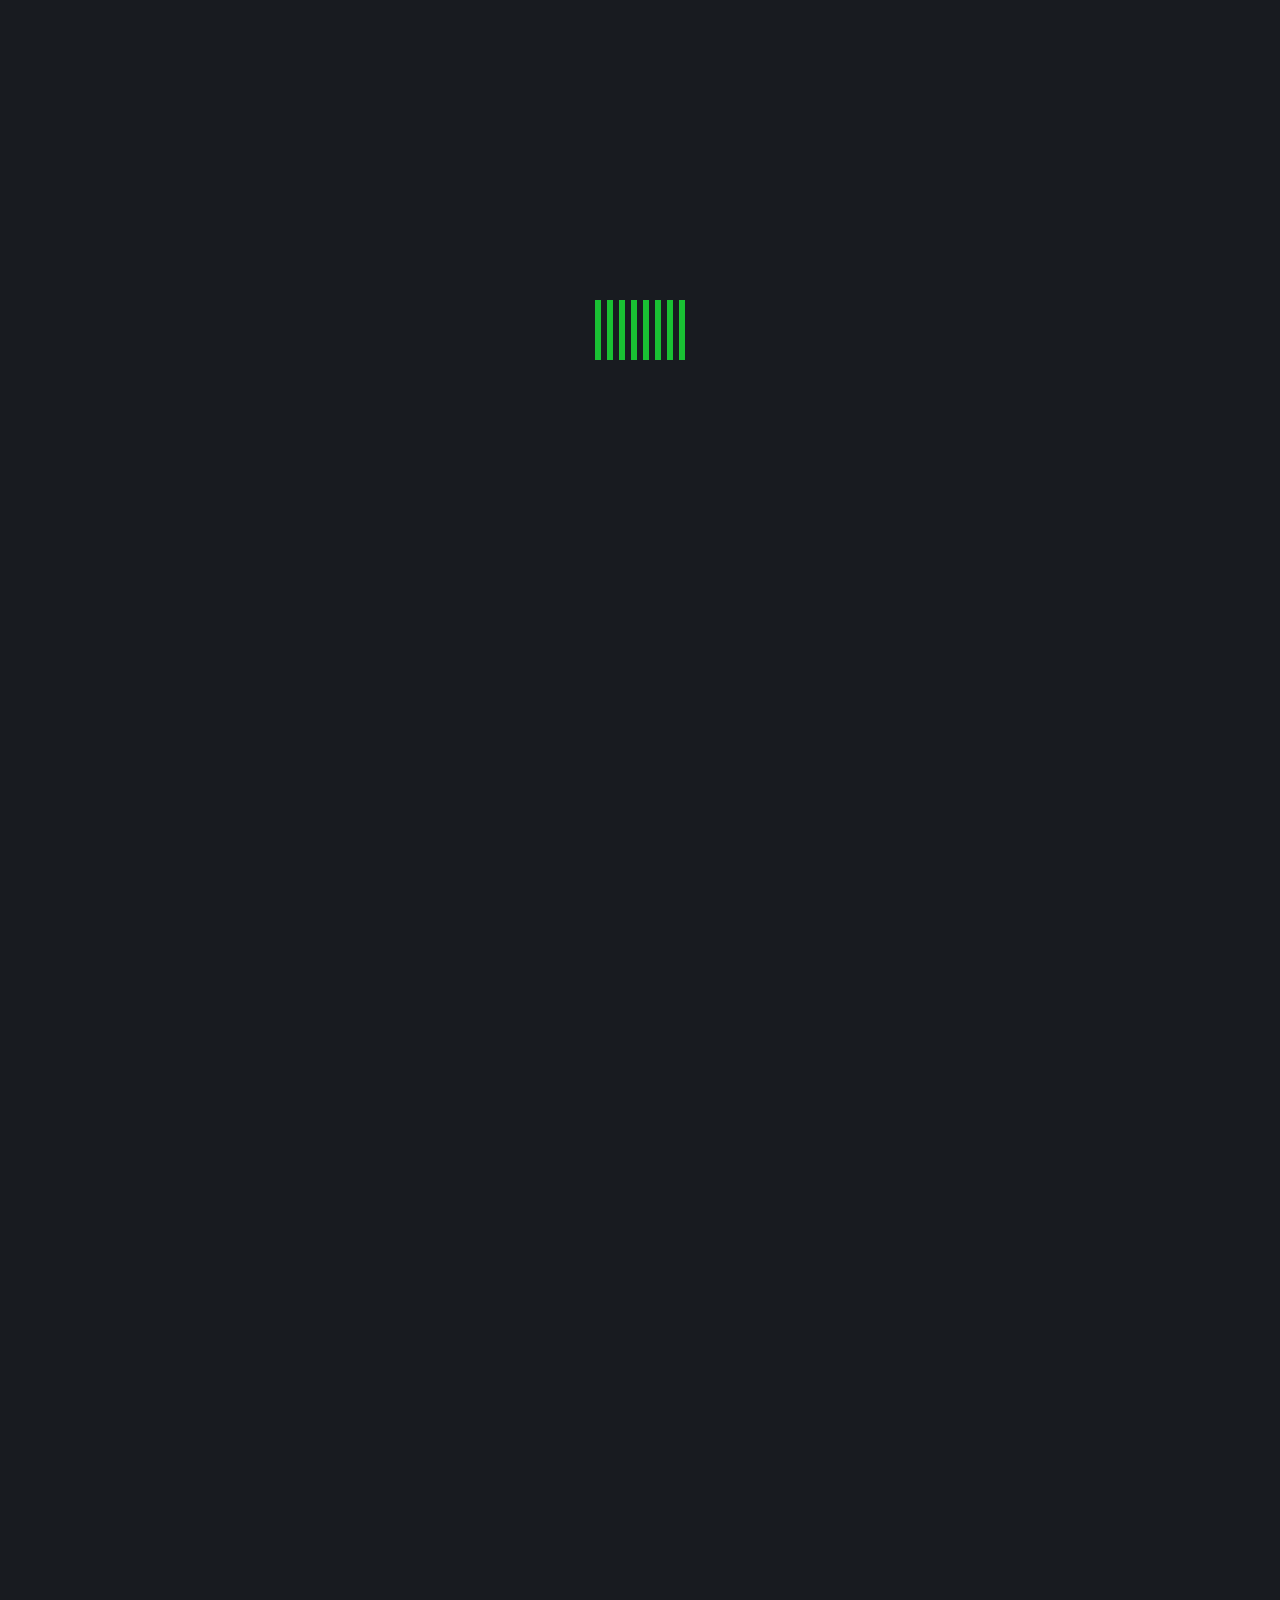
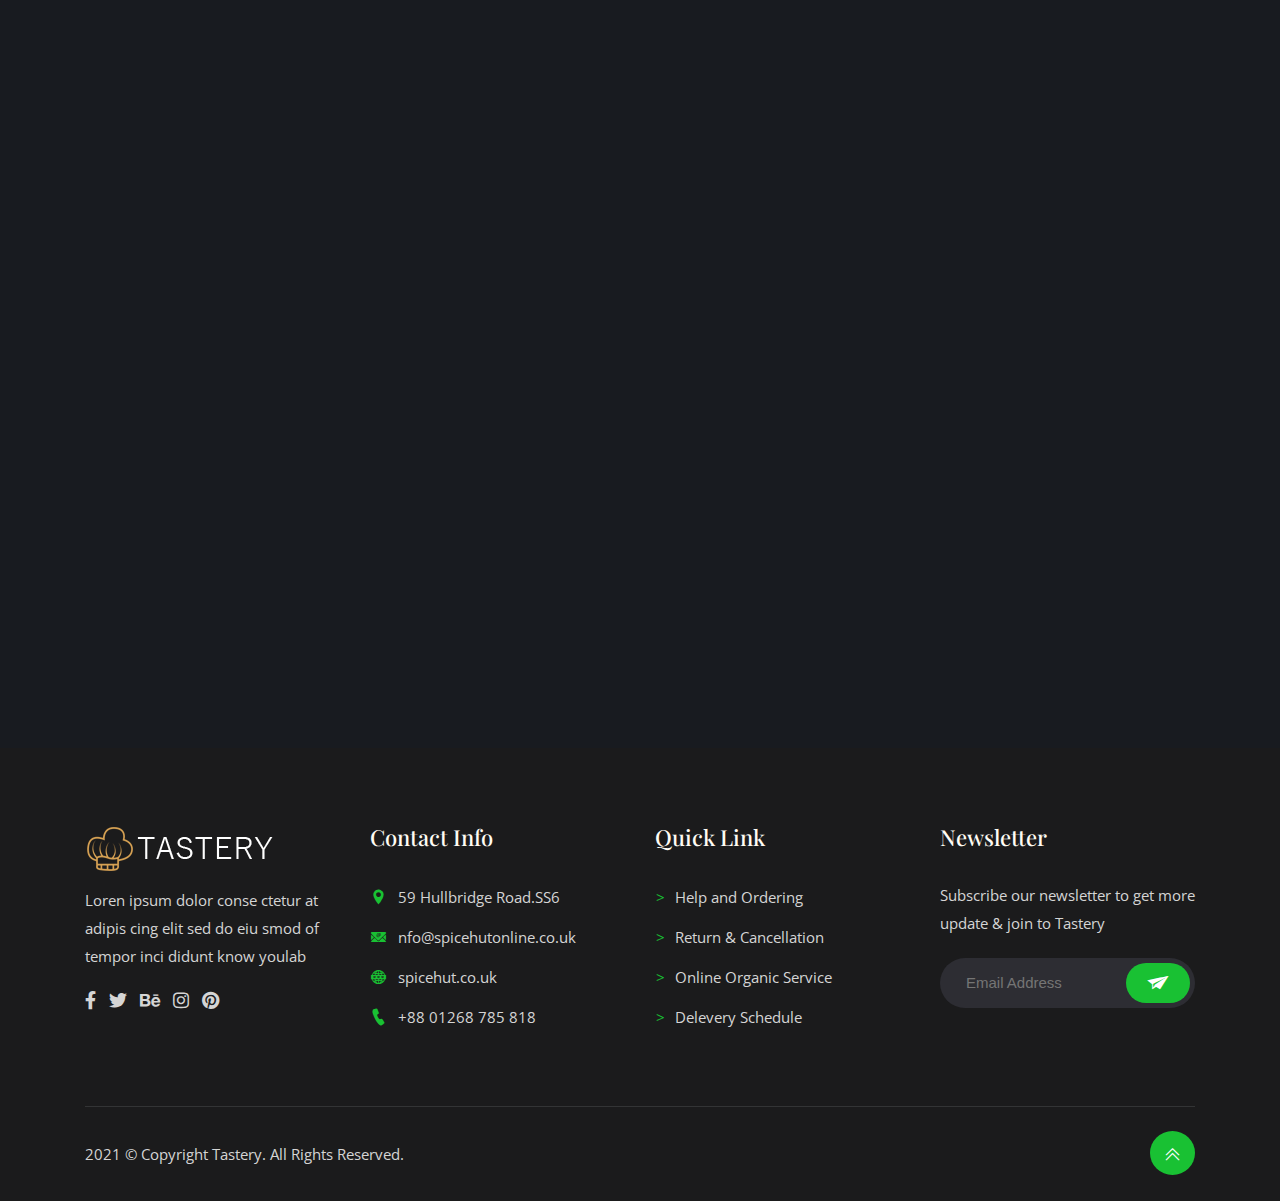
<file: catering.html>
<!DOCTYPE html>
<!--[if lt IE 7]> <html class="no-js lt-ie9 lt-ie8 lt-ie7"> <![endif]-->
<!--[if IE 7]> <html class="no-js lt-ie9 lt-ie8"> <![endif]-->
<!--[if IE 8]> <html class="no-js lt-ie9"> <![endif]-->
<!--[if gt IE 8]> <!-->
<html lang="zxx">
<!--
<![endif]-->

<head>
    <!-- TITLE OF SITE -->
    <title> Tastery - Food HTML Template</title>

    <meta charset="utf-8">
    <meta http-equiv="X-UA-Compatible" content="IE=edge">
    <meta name="description" content="Tastery -  Food  HTML Template" />
    <meta name="keywords" content="food, one page, multipage, responsive, landing, html template" />
    <meta name="author" content="Tastery">
    <meta name="viewport" content="width=device-width, initial-scale=1, maximum-scale=1">

    <!-- Favicons -->
    <link rel="icon" type="image/png" href="images/favicon.png">


    <!-- CSS Begins
================================================== -->

    <!-- For Image Preview -->
    <link rel="stylesheet" href="css/magnific-popup.css">

    <!--Owl Carousel -->
    <link href="css/owl.carousel.css" rel="stylesheet">
    <link href="css/owl.transitions.css" rel="stylesheet">

    <link rel="stylesheet" href="css/fontawesome.min.css">

    <!--BootStrap -->
    <link href="css/bootstrap.min.css" rel="stylesheet">
    <link href="css/normalize.css" rel="stylesheet">

    <!-- Main Style -->
    <link href="css/style.css" rel="stylesheet">
    <link href="css/responsive.css" rel="stylesheet">

    <!--Replace Your Color -->
    <link href="css/colors/default-color.css" rel="stylesheet">

    <!-- Color Variation CSS-->
    <!--<link rel="alternate stylesheet" type="text/css" href="css/colors/sundance.css" title="color1" media="all" />-->
    <!--<link rel="alternate stylesheet" type="text/css" href="css/colors/pink.css" title="color2" media="all" />-->
    <!--<link rel="alternate stylesheet" type="text/css" href="css/colors/red.css" title="color3" media="all" />-->
    <!--<link rel="alternate stylesheet" type="text/css" href="css/colors/orange.css" title="color4" media="all" />-->


    <!--[if IE]>
    <script src="https://cdnjs.cloudflare.com/ajax/libs/html5shiv/3.7.3/html5shiv.min.js"></script>
    <script src="https://cdnjs.cloudflare.com/ajax/libs/respond.js/1.4.2/respond.min.js"></script>
    <![endif]-->

</head>

<body>

    <!--::::::::::::::::::::::::::: Start: Preloader section :::::::::::::::::::::::::::-->

    <div class="preloader">
        <div class="loader loader1"></div>
        <div class="loader loader2"></div>
        <div class="loader loader3"></div>
        <div class="loader loader4"></div>
        <div class="loader loader5"></div>
        <div class="loader loader6"></div>
        <div class="loader loader7"></div>
        <div class="loader loader8"></div>
    </div>
    <!-- ::::::::::::::::::::::::::: End: Preloader section :::::::::::::::::::::::::::-->


    <!-- Start: Header Section 
==================================================-->
    <div class="header_topbar" id="top">
        <!-- Logo -->
        <div class="container">
            <div class="row">
                <div class="header_top_right list-unstyled">
                    <!-- Header Contact  -->
                    <ul class="header_contact">
                        <li><i class="fas fa-envelope"></i>nfo@tastery.co.uk</li>
                        <li><i class="fas fa-phone"></i>+234 567 234 875</li>
                    </ul>
                    <!-- End: Header Contact -->
                </div>
                <div class="header_top_left">
                    <div class="opening-hrs">
                        <p> <i class="fas fa-business-time"></i> Hours : 9am-5pm & 9am-11pm </p>
                        <div class="opening-table-wrap">
                            <table class="table opening-table">
                                <thead>
                                    <tr>
                                        <th colspan="2">Evening Opening Time</th>
                                    </tr>
                                </thead>
                                <tbody>
                                    <tr>
                                        <td> Sunday </td>
                                        <td>5pm-10:30pm</td>
                                    </tr>
                                    <tr>
                                        <td> Monday </td>
                                        <td>5pm-10:30pm</td>
                                    </tr>
                                    <tr>
                                        <td> Tuesday </td>
                                        <td>5pm-10:30pm</td>
                                    </tr>
                                    <tr>
                                        <td> Wednesday</td>
                                        <td>5pm-10:30pm</td>
                                    </tr>
                                    <tr>
                                        <td> Thusday </td>
                                        <td>5pm-10:30pm</td>
                                    </tr>
                                    <tr>
                                        <td> Friday </td>
                                        <td>5pm-11pm</td>
                                    </tr>
                                    <tr>
                                        <td> Statarday </td>
                                        <td>5pm-11pm</td>
                                    </tr>
                                </tbody>
                            </table>
                        </div>
                        <!--  End: Opening Hrs Table -->
                    </div>
                    <!--  Endd: opening-hrs -->

                    <ul class="header_cart">
                        <li><a href="my-account.html"> Login </a></li>
                        <li>
                            <a href="checkout.html" class="icofont-cart-alt cart"></a>
                        </li>
                    </ul>
                    <!--  Endd: Header  Login & Cart -->
                </div>
                <!-- End: header_top_left -->
            </div>
            <!-- End: row  -->
        </div>
        <!-- End: Container  -->
    </div>
    <!-- End: Header Info -->

    <!-- Start: header navigation -->
    <div class="navigation">
        <div class="container">
            <div class="row">
                <div class="logo col-md-3 col-sm-12">
                    <a href="index.html"><img class="img-responsive" src="images/logo.png" alt="tastery">
                    </a>
                </div>
                <!-- end: logo -->

                <div class="col-md-9 col-sm-12">
                    <div id="navigation">
                        <ul>
                            <li><a href="index.html">Home</a></li>
                            <li><a href="menu.html">Order </a></li>
                            <li><a href="shop.html">Menus </a></li>
                            <li class="has-sub"><a href="#">Pages</a>
                                <ul>
                                    <li class="active"><a href="catering.html">Event Categing</a> </li>
                                    <li><a href="branches.html">Our Branches </a> </li>
                                    <li><a href="single-event.html"> Single Event </a> </li>
                                    <li><a href="event.html">Event</a> </li>
                                    <li><a href="offer.html"> Offer </a> </li>
                                    <li><a href="faq.html"> Faq </a> </li>
                                </ul>
                            </li>
                            <li><a href="about.html">About</a></li>
                            <li><a href="review.html">Review</a></li>
                            <li><a href="contact.html">Contact</a></li>
                        </ul>
                    </div>
                    <!-- End: navigation  -->
                </div>
                <!--/ col-md-9 col-sm-12 -->
            </div>
            <!--/ row -->
        </div>
        <!--/ container -->
    </div>
    <!-- End: header navigation -->


    <!-- header -->
    <header id="page-top" class="single-banner">
        <!-- Start: Header Content -->
        <div class="container">
            <div class="row banner-text">
                <div class="col-sm-12">
                    <!-- Headline Goes Here -->
                    <h3>Catering</h3>
                    <p><a href="index.html"> Home </a> <i class="icofont-rounded-right"></i> Catering </p>
                </div>
            </div>
            <!-- End: .row -->
        </div>
        <!-- End: Header Content -->
    </header>
    <!--/. header -->
    <!--/    
==================================================-->



    <!-- Start: Contact Section 
==================================================-->
    <section class="catering-section">
        <div class="container">
            <!-- Start: Heading -->
            <div class="base-header">
                <small>Event By Tastery </small>
                <h2>Cart Items</h2>
            </div>
            <!-- End: Heading -->
            <div class="row">
                <!-- Start: catering Col /- -->
                <div class="col-md-4 col-sm-12">
                    <div class="catering-wrap">
                        <div class="catering-img">
                            <img src="images/product_1.jpg" alt="">
                            <span> $49</span>
                        </div>
                        <div class="catering-text">
                            <h4> Tandoori Clay </h4>
                            <ul>
                                <li> Lorem ipsum dolor sit amet. </li>
                                <li> Lorem ipsum dolor sit amet. </li>
                                <li> Lorem ipsum dolor sit amet. </li>
                                <li> Lorem ipsum dolor sit amet. </li>
                            </ul>
                        </div>
                    </div>
                </div>
                <!-- End: catering Col /- -->

                <!-- Start: catering Col /- -->
                <div class="col-md-4 col-sm-12">
                    <div class="catering-wrap">
                        <div class="catering-img">
                            <img src="images/product_2.jpg" alt="">
                            <span> $59</span>
                        </div>
                        <div class="catering-text">
                            <h4> Spicy papadom </h4>
                            <ul>
                                <li> Lorem ipsum dolor sit amet. </li>
                                <li> Lorem ipsum dolor sit amet. </li>
                                <li> Lorem ipsum dolor sit amet. </li>
                                <li> Lorem ipsum dolor sit amet. </li>
                            </ul>
                        </div>
                    </div>
                </div>
                <!-- End: catering Col /- -->

                <!-- Start: catering Col /- -->
                <div class="col-md-4 col-sm-12">
                    <div class="catering-wrap">
                        <div class="catering-img">
                            <img src="images/product_3.jpg" alt="">
                            <span> $29</span>
                        </div>
                        <div class="catering-text">
                            <h4> Mango Chutney </h4>
                            <ul>
                                <li> Lorem ipsum dolor sit amet. </li>
                                <li> Lorem ipsum dolor sit amet. </li>
                                <li> Lorem ipsum dolor sit amet. </li>
                                <li> Lorem ipsum dolor sit amet. </li>
                            </ul>
                        </div>
                    </div>
                </div>
                <!-- End: catering Col /- -->

            </div>
            <!-- row /- -->
        </div>
        <!-- container /- -->
    </section>
    <!-- End : Contact Section 
==================================================-->



    <!-- Start: Contact Section 
==================================================-->
    <section class="catering-form-section">
        <div class="container">
            <!-- Start: Heading -->
            <div class="base-header">
                <small>Event Catering Form </small>
                <h2>Fill Out Our Form </h2>
            </div>
            <!-- End: Heading -->
            <div class="row">
                <!-- Start:  Contact Form  -->
                <div class="col-md-10 offset-md-1 col-sm-12">
                    <div class="contact-form catering-form">
                        <form method="post" action="mailer.php" id="contact-form">
                            <div class="row">
                                <div class="col-lg-6 col-sm-12">
                                    <input class="con-field" name="fname" id="fname" type="text"
                                        placeholder="Full Name">
                                </div>
                                <div class="col-lg-6 col-sm-12">
                                    <input class="con-field" name="mobile" id="mobile" type="text" placeholder="Mobile">
                                </div>
                                <div class="col-lg-6 col-sm-12">
                                    <input class="con-field" name="address" id="address" type="text"
                                        placeholder="Address">
                                </div>
                                <div class="col-lg-6 col-sm-12">
                                    <input class="con-field" name="email" id="email" type="text" placeholder="Email">
                                </div>
                                <div class="col-lg-6 col-sm-12">
                                    <input class="con-field" name="pcode" id="pcode" type="text"
                                        placeholder="Post Code*">
                                </div>
                                <div class="col-lg-6 col-sm-12">
                                    <div class="select-group">
                                        <select name="total_review">
                                            <option value="0"> Select Review Points </option>
                                            <option value="1">1 Star</option>
                                            <option value="2">2 Star</option>
                                            <option value="3">3 Star</option>
                                            <option value="4">4 Star</option>
                                            <option value="5">5 Star</option>
                                        </select>
                                    </div>
                                </div>
                            </div>
                            <div class="row">
                                <div class="col-lg-12 col-sm-12">
                                    <textarea class="con-field" name="message" id="message" rows="6"
                                        placeholder="Your Message"></textarea>
                                    <div class="submit-area">
                                        <input type="submit" class="submit-contact" value="Book Now">
                                        <div id="msg" class="message"></div>
                                    </div>
                                </div>
                            </div>
                        </form>
                    </div>
                    <!-- End:Contact Form  -->
                </div>
                <!-- .col-md-6 .col-sm-12 /- -->

            </div>
            <!-- row /- -->
        </div>
        <!-- container /- -->
    </section>
    <!-- End : Contact Section 
==================================================-->



    <!-- Start: Client Section
==================================================-->
    <section class="client-section">
        <!-- Container -->
        <div class="container">
            <div class="row">
                <!-- client list  -->
                <div class="client_carousel" id="client_carousel">
                    <!-- client 1 -->
                    <div class="item">
                        <a href="" class="client-box">
                            <img alt="client" src="images/client-1.png">
                            <h5>Cinnamon Stick</h5>
                        </a>
                    </div>
                    <!-- client 2 -->
                    <div class="item">
                        <a href="" class="client-box">
                            <img alt="client" src="images/client-2.png">
                            <h5>Black Seeds </h5>
                        </a>
                    </div>
                    <!-- client 3 -->
                    <div class="item">
                        <a href="" class="client-box">
                            <img alt="client" src="images/client-3.png">
                            <h5>Black Seeds </h5>
                        </a>
                    </div>
                    <!-- client 4 -->
                    <div class="item">
                        <a href="" class="client-box">
                            <img alt="client" src="images/client-4.png">
                            <h5>Cinnamon Stick</h5>
                        </a>
                    </div>
                    <!-- client 5 -->
                    <div class="item">
                        <a href="" class="client-box">
                            <img alt="client" src="images/client-1.png">
                            <h5>Cinnamon Stick</h5>
                        </a>
                    </div>
                    <!-- client 6 -->
                    <div class="item">
                        <a href="" class="client-box">
                            <img alt="client" src="images/client-2.png">
                            <h5>Cinnamon Stick</h5>
                        </a>
                    </div>
                    <!-- client 7 -->
                    <div class="item">
                        <a href="" class="client-box">
                            <img alt="client" src="images/client-3.png">
                            <h5>Cinnamon Stick</h5>
                        </a>
                    </div>
                </div>
                <!--/ client list  -->
            </div>
            <!--/ row - -->
        </div>
        <!--/ Container - -->
    </section>
    <!--   End:Client Section
==================================================-->


    <!-- Start:Footer Section 
==================================================-->
    <footer class="footer-section">
        <div class="container">
            <div class="row">
                <!-- Start: About -->
                <div class="col-lg-3 col-md-6 col-sm-12">
                    <div class="widget">
                        <div class="footer_logo">
                            <img class="img-responsive" src="images/logo.png" alt="">
                        </div>
                        <div class="footer_p">
                            <p class="footer_para">Loren ipsum dolor conse ctetur at adipis cing elit sed do eiu smod of
                                tempor inci didunt know youlab </p>
                        </div>
                        <div class="footer_socil">
                            <ul class="list-icons link-list footer_soc">
                                <li>
                                    <a href="#"><i class="fab fa-facebook-f"></i></a>
                                </li>
                                <li>
                                    <a href="#"><i class="fab fa-twitter"></i></a>
                                </li>
                                <li>
                                    <a href="#"><i class="fab fa-behance"></i></a>
                                </li>
                                <li>
                                    <a href="#"><i class="fab fa-instagram"></i></a>
                                </li>
                                <li>
                                    <a href="#"><i class="fab fa-pinterest"></i></a>
                                </li>
                            </ul>
                        </div>
                    </div>
                </div>
                <!-- End: About -->

                <!-- Start: Contact Info -->
                <div class="col-lg-3 col-md-6 col-sm-12">
                    <div class="widget contact_info">
                        <h5>Contact Info</h5>
                        <ul>
                            <li>
                                <i class="icofont-location-pin"></i> <a href="#">59 Hullbridge Road.SS6</a>
                            </li>
                            <li>
                                <i class="icofont-email"></i> <a href="#">nfo@spicehutonline.co.uk</a>
                            </li>
                            <li>
                                <i class="icofont-web"></i> <a href="#"> spicehut.co.uk </a>
                            </li>
                            <li>
                                <i class="icofont-ui-call"></i> <a href="#"> +88 01268 785 818 </a>
                            </li>
                        </ul>
                    </div>
                </div>
                <!-- End: Contact Info -->

                <!-- Start: Quick Link -->
                <div class="col-lg-3 col-md-6 col-sm-12">
                    <div class="widget quick_lnk">
                        <h5>Quick Link</h5>
                        <ul>
                            <li>
                                <a href="#">Help and Ordering</a>
                            </li>
                            <li>
                                <a href="#">Return & Cancellation</a>
                            </li>
                            <li>
                                <a href="#">Online Organic Service</a>
                            </li>
                            <li>
                                <a href="#">Delevery Schedule</a>
                            </li>
                        </ul>
                    </div>
                </div>
                <!-- End: Quick Link -->

                <!-- Start:Newsletter -->
                <div class="col-lg-3 col-md-6 col-sm-12">
                    <div class="widget">
                        <h5>Newsletter</h5>
                        <!-- Start Subscribe -->
                        <div class="news_letter_wrp">
                            <p>Subscribe our newsletter to get more update & join to Tastery</p>
                            <form class="mailchimp">
                                <!-- SUBSCRIPTION SUCCESSFUL OR ERROR MESSAGES -->
                                <input class="email_field" type="text" name="email" id="subscriber-email"
                                    placeholder="Email Address">
                                <button class="submit-contact" type="submit" id="subscribe-button"><i
                                        class="icofont-paper-plane"></i></button>
                                <span class="subscription-success"> </span>
                                <span class="subscription-error"> </span>
                                <label class="subscription-label" for="subscriber-email"></label>
                            </form>
                            <!-- /END MAILCHIMP FORM STARTS -->
                        </div>
                    </div>
                </div>
                <!-- End: Newsletter -->
            </div>
            <!-- End: row -->

            <!-- Start: Subfooter -->
            <div class="subfooter_wrap">
                <div class="subfooter">
                    <p>2021 © Copyright <a href="index.html">Tastery.</a> All rights Reserved.</p>
                </div>
                <a href="#top" class="scrollup">
                    <i class="icon-glyph-266"></i>
                </a>
                <!-- End:Subfooter -->
            </div>
            <!-- End: Subfooter -->
        </div>
        <!-- End: Container -->
    </footer>
    <!-- End: Footer Section 
========================================-->



    <!-- Scripts
========================================-->
    <!-- jquery -->
    <script src="js/jquery-1.12.4.min.js"></script>
    <!-- plugins -->
    <script src="js/plugins.js"></script>
    <!-- Bootstrap -->
    <script src="js/bootstrap.min.js"></script>
    <script src="js/popper.min.js"></script>
    <script src="js/waypoints.min.js"></script>
    <!-- owl carousel-->
    <script src="js/owl-carousel.js"></script>
    <!-- magnific popup-->
    <script src="js/magnific-popup.js"></script>

    <!-- Custom Scripts
========================================-->
    <script src="js/main.js"></script>

</body>

</html>
</file>
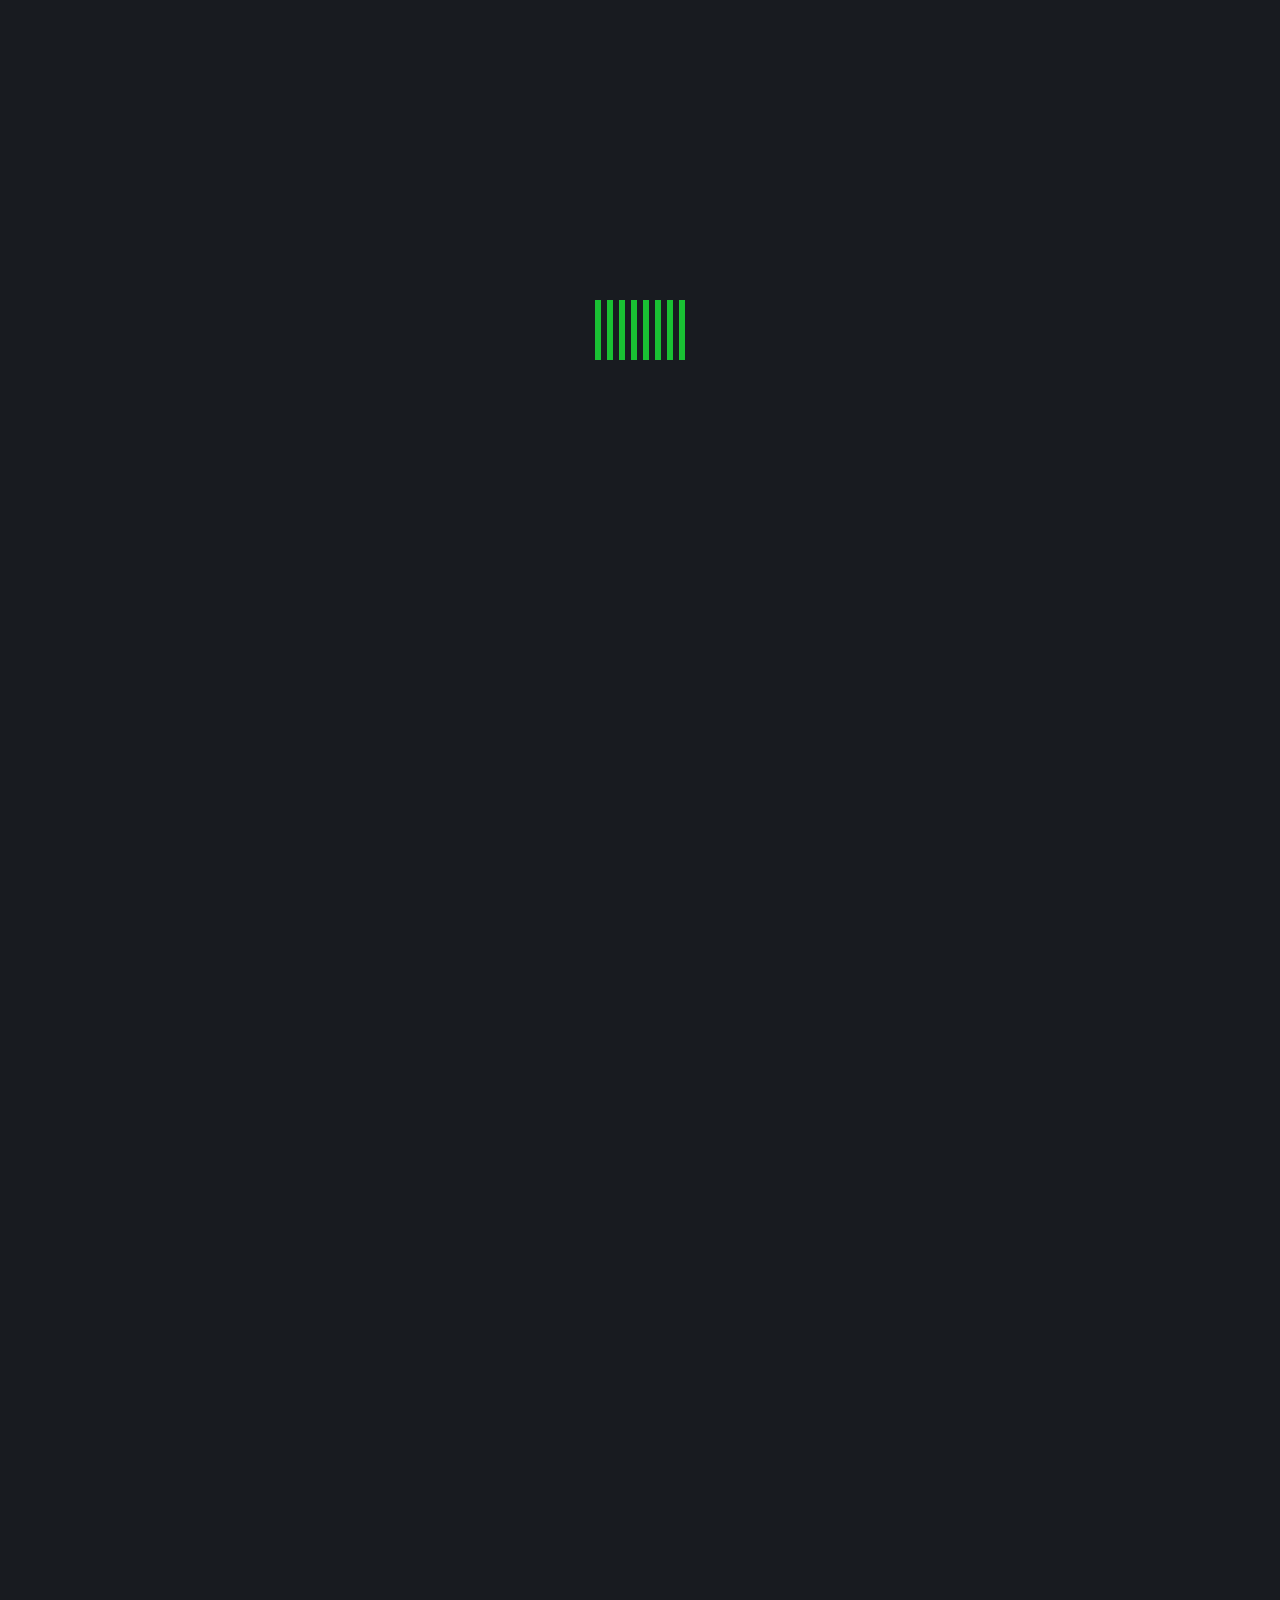
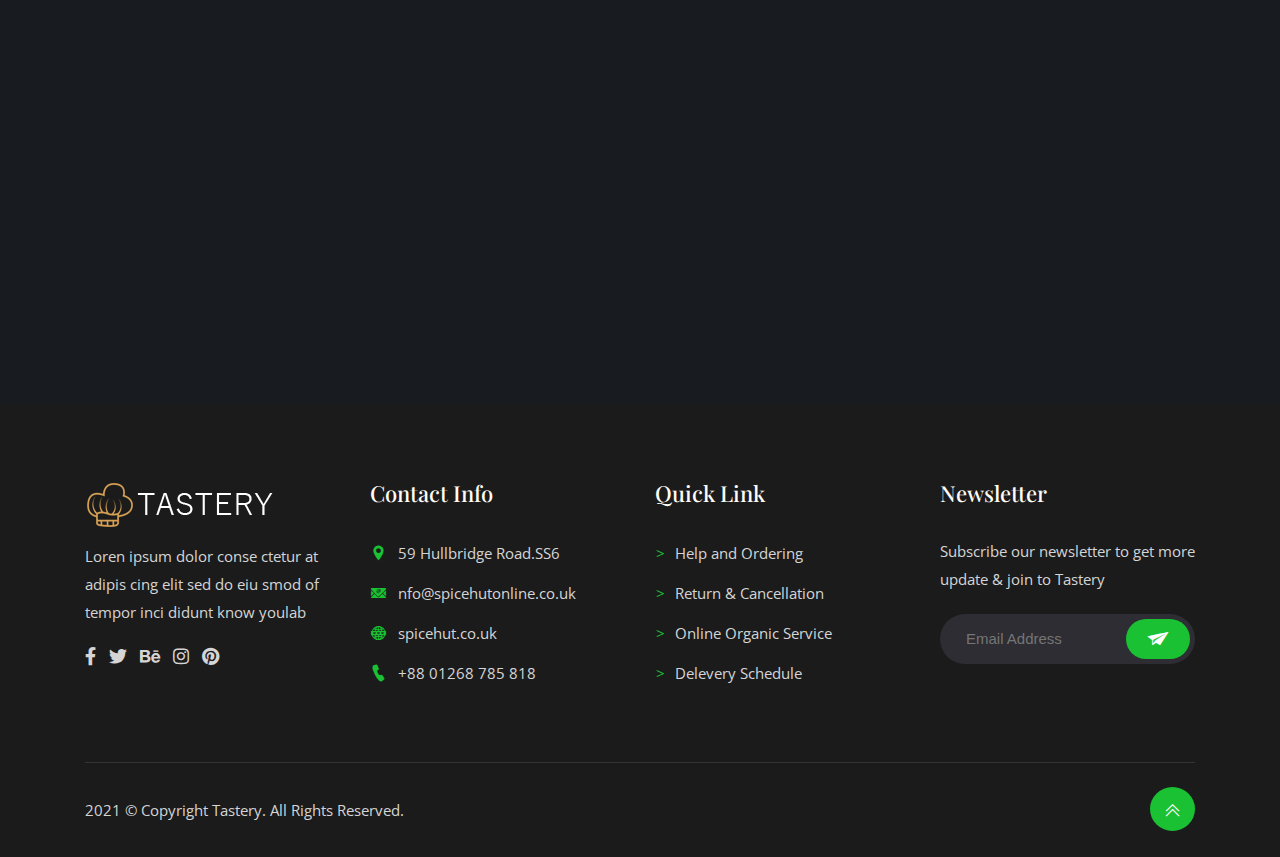
<file: checkout.html>
<!DOCTYPE html>
<!--[if lt IE 7]> <html class="no-js lt-ie9 lt-ie8 lt-ie7"> <![endif]-->
<!--[if IE 7]> <html class="no-js lt-ie9 lt-ie8"> <![endif]-->
<!--[if IE 8]> <html class="no-js lt-ie9"> <![endif]-->
<!--[if gt IE 8]> <!-->
<html lang="zxx">
<!--
<![endif]-->

<head>
    <!-- TITLE OF SITE -->
    <title> Tastery - Food HTML Template</title>

    <meta charset="utf-8">
    <meta http-equiv="X-UA-Compatible" content="IE=edge">
    <meta name="description" content="Tastery -  Food  HTML Template" />
    <meta name="keywords" content="food, one page, multipage, responsive, landing, html template" />
    <meta name="author" content="Tastery">
    <meta name="viewport" content="width=device-width, initial-scale=1, maximum-scale=1">

    <!-- Favicons -->
    <link rel="icon" type="image/png" href="images/favicon.png">


    <!-- CSS Begins
================================================== -->

    <!-- For Image Preview -->
    <link rel="stylesheet" href="css/magnific-popup.css">

    <!--Owl Carousel -->
    <link href="css/owl.carousel.css" rel="stylesheet">
    <link href="css/owl.transitions.css" rel="stylesheet">

    <link rel="stylesheet" href="css/fontawesome.min.css">

    <!--BootStrap -->
    <link href="css/bootstrap.min.css" rel="stylesheet">
    <link href="css/normalize.css" rel="stylesheet">

    <!-- Main Style -->
    <link href="css/style.css" rel="stylesheet">
    <link href="css/responsive.css" rel="stylesheet">

    <!--Replace Your Color -->
    <link href="css/colors/default-color.css" rel="stylesheet">

    <!-- Color Variation CSS-->
    <!--<link rel="alternate stylesheet" type="text/css" href="css/colors/sundance.css" title="color1" media="all" />-->
    <!--<link rel="alternate stylesheet" type="text/css" href="css/colors/pink.css" title="color2" media="all" />-->
    <!--<link rel="alternate stylesheet" type="text/css" href="css/colors/red.css" title="color3" media="all" />-->
    <!--<link rel="alternate stylesheet" type="text/css" href="css/colors/orange.css" title="color4" media="all" />-->


    <!--[if IE]>
    <script src="https://cdnjs.cloudflare.com/ajax/libs/html5shiv/3.7.3/html5shiv.min.js"></script>
    <script src="https://cdnjs.cloudflare.com/ajax/libs/respond.js/1.4.2/respond.min.js"></script>
    <![endif]-->

</head>

<body>

    <!--::::::::::::::::::::::::::: Start: Preloader section :::::::::::::::::::::::::::-->

    <div class="preloader">
        <div class="loader loader1"></div>
        <div class="loader loader2"></div>
        <div class="loader loader3"></div>
        <div class="loader loader4"></div>
        <div class="loader loader5"></div>
        <div class="loader loader6"></div>
        <div class="loader loader7"></div>
        <div class="loader loader8"></div>
    </div>
    <!-- ::::::::::::::::::::::::::: End: Preloader section :::::::::::::::::::::::::::-->


    <!-- Start: Header Section 
==================================================-->
    <div class="header_topbar" id="top">
        <!-- Logo -->
        <div class="container">
            <div class="row">
                <div class="header_top_right list-unstyled">
                    <!-- Header Contact  -->
                    <ul class="header_contact">
                        <li><i class="fas fa-envelope"></i>nfo@tastery.co.uk</li>
                        <li><i class="fas fa-phone"></i>+234 567 234 875</li>
                    </ul>
                    <!-- End: Header Contact -->
                </div>
                <div class="header_top_left">
                    <div class="opening-hrs">
                        <p> <i class="fas fa-business-time"></i> Hours : 9am-5pm & 9am-11pm </p>
                        <div class="opening-table-wrap">
                            <table class="table opening-table">
                                <thead>
                                    <tr>
                                        <th colspan="2">Evening Opening Time</th>
                                    </tr>
                                </thead>
                                <tbody>
                                    <tr>
                                        <td> Sunday </td>
                                        <td>5pm-10:30pm</td>
                                    </tr>
                                    <tr>
                                        <td> Monday </td>
                                        <td>5pm-10:30pm</td>
                                    </tr>
                                    <tr>
                                        <td> Tuesday </td>
                                        <td>5pm-10:30pm</td>
                                    </tr>
                                    <tr>
                                        <td> Wednesday</td>
                                        <td>5pm-10:30pm</td>
                                    </tr>
                                    <tr>
                                        <td> Thusday </td>
                                        <td>5pm-10:30pm</td>
                                    </tr>
                                    <tr>
                                        <td> Friday </td>
                                        <td>5pm-11pm</td>
                                    </tr>
                                    <tr>
                                        <td> Statarday </td>
                                        <td>5pm-11pm</td>
                                    </tr>
                                </tbody>
                            </table>
                        </div>
                        <!--  End: Opening Hrs Table -->
                    </div>
                    <!--  Endd: opening-hrs -->

                    <ul class="header_cart">
                        <li><a href="my-account.html"> Login </a></li>
                        <li>
                            <a href="checkout.html" class="icofont-cart-alt cart"></a>
                        </li>
                    </ul>
                    <!--  Endd: Header  Login & Cart -->
                </div>
                <!-- End: header_top_left -->
            </div>
            <!-- End: row  -->
        </div>
        <!-- End: Container  -->
    </div>
    <!-- End: Header Info -->

    <!-- Start: header navigation -->
    <div class="navigation">
        <div class="container">
            <div class="row">
                <div class="logo col-md-3 col-sm-12">
                    <a href="index.html"><img class="img-responsive" src="images/logo.png" alt="tastery">
                    </a>
                </div>
                <!-- end: logo -->

                <div class="col-md-9 col-sm-12">
                    <div id="navigation">
                        <ul>
                            <li><a href="index.html">Home</a></li>
                            <li><a href="menu.html">Order </a></li>
                            <li><a href="shop.html">Menus </a></li>
                            <li class="has-sub"><a href="#">Pages</a>
                                <ul>
                                    <li><a href="catering.html">Event Categing</a> </li>
                                    <li><a href="branches.html">Our Branches </a> </li>
                                    <li><a href="single-event.html"> Single Event </a> </li>
                                    <li><a href="event.html">Event</a> </li>
                                    <li><a href="offer.html"> Offer </a> </li>
                                    <li><a href="faq.html"> Faq </a> </li>
                                </ul>
                            </li>
                            <li><a href="about.html">About</a></li>
                            <li><a href="review.html">Review</a></li>
                            <li><a href="contact.html">Contact</a></li>
                        </ul>
                    </div>
                    <!-- End: navigation  -->
                </div>
                <!--/ col-md-9 col-sm-12 -->
            </div>
            <!--/ row -->
        </div>
        <!--/ container -->
    </div>
    <!-- End: header navigation -->


    <!-- header -->
    <header id="page-top" class="single-banner">
        <!-- Start: Header Content -->
        <div class="container">
            <div class="row banner-text">
                <div class="col-sm-12">
                    <!-- Headline Goes Here -->
                    <h3>Checkout</h3>
                    <p><a href="index.html"> Home </a> <i class="icofont-rounded-right"></i> Checkout </p>
                </div>
            </div>
            <!-- End: .row -->
        </div>
        <!-- End: Header Content -->
    </header>
    <!--/. header -->
    <!--/    
==================================================-->



    <!-- Start: Contact Section 
==================================================-->
    <section class="checkout-section">
        <div class="container">
            <div class="row">
                <!-- Start: Col 1 - -->
                <div class="col-lg-4 col-sm-12">
                    <div class="sign_checkout">
                        <div class="card-header">
                            <a class="card-link" data-toggle="collapse" href="#customerCollapse">
                                1. Customer Information <i class="icofont-thin-down"></i>
                            </a>
                        </div>
                        <div id="customerCollapse" class="collapse show" data-parent="#accordion">
                            <form method="post">
                                <div class="row">
                                    <div class="col-sm-12">
                                        <input class="con-field" name="uname" id="uname" type="text"
                                            placeholder="User Name">
                                    </div>
                                    <div class="col-sm-12">
                                        <input class="con-field" name="password" id="cipassword" type="text"
                                            placeholder="Password">
                                    </div>
                                    <div class="col-sm-12">
                                        <input type="submit" class="submit" value="Login">
                                    </div>
                                    <div class="col-sm-12">
                                        <a href="#" class="forget_pass"> Forgot Password ?</a>
                                    </div>
                                </div>
                            </form>
                        </div>
                    </div>
                    <!-- End: Sign in - -->

                    <!-- Start: Sign up - -->
                    <div class="signup_checkout">
                        <div class="card-header">
                            <a class="card-link" data-toggle="collapse" href="#signupCollapse">
                                New Customer Sign Up <i class="icofont-thin-down"></i>
                            </a>
                        </div>
                        <div id="signupCollapse" class="collapse show" data-parent="#accordion">
                            <form method="post">
                                <div class="row">
                                    <div class="col-sm-12">
                                        <input class="con-field" name="name" id="name" type="text" placeholder="Name">
                                    </div>
                                    <div class="col-sm-12">
                                        <input class="con-field" name="email" id="email" type="text"
                                            placeholder="Email">
                                    </div>
                                    <div class="col-sm-12">
                                        <input class="con-field" name="password" id="ncpassword" type="text"
                                            placeholder="Password">
                                    </div>
                                    <div class="col-sm-12">
                                        <input class="con-field" name="cpassword" id="cpassword" type="text"
                                            placeholder="Confirm Password">
                                    </div>
                                    <div class="col-sm-12">
                                        <input class="con-field" name="pnumber" id="pnumber" type="text"
                                            placeholder="Mobile Number">
                                    </div>
                                    <div class="col-sm-12">
                                        <input class="con-field" name="pcode" id="ncpcode" type="text"
                                            placeholder="Post Code">
                                    </div>
                                    <div class="col-sm-12">
                                        <input class="con-field" name="saddress" id="saddress" type="text"
                                            placeholder="Street Address">
                                    </div>
                                    <div class="col-sm-12">
                                        <div class="select-group">
                                            <select name="total_review">
                                                <option value="0"> Select Address </option>
                                                <option value="1">1 Address</option>
                                                <option value="2">2 Address</option>
                                                <option value="3">3 Address</option>
                                            </select>
                                        </div>
                                    </div>
                                    <div class="col-sm-12">
                                        <input class="con-field" name="city" id="city" type="text"
                                            placeholder="City / Town">
                                    </div>
                                    <div class="col-sm-12">
                                        <div class="term-and-condition">
                                            <input type="checkbox" id="term">
                                            <label for="term">I agree to <a href="#">term &amp; condition</a> and <a
                                                    href="#">privacy policy</a></label>
                                        </div>
                                    </div>
                                    <div class="col-sm-12">
                                        <input type="submit" class="submit" value="Sign Up">
                                    </div>
                                </div>
                            </form>
                        </div>
                    </div>
                    <!-- End: Sign up - -->
                </div>
                <!-- End: Col 1   /- -->


                <!-- Start: Col 2 - -->
                <div class="col-lg-4 col-sm-12">
                    <div class="order_details">
                        <div class="card-header">
                            <a class="card-link" data-toggle="collapse" href="#orderCollapse">
                                2. Order Details <i class="icofont-thin-down"></i>
                            </a>
                        </div>
                        <div id="orderCollapse" class="collapse show" data-parent="#accordion">
                            <form method="post">
                                <div class="row">
                                    <div class="col-sm-12">
                                        <div class="select-group">
                                            <select name="total_review">
                                                <option value="0"> Select Order Type </option>
                                                <option value="1">1 Address</option>
                                                <option value="2">2 Address</option>
                                                <option value="3">3 Address</option>
                                            </select>
                                        </div>
                                    </div>
                                    <div class="col-sm-12">
                                        <div class="select-group">
                                            <select name="total_review">
                                                <option value="0"> Select Delivery Time </option>
                                                <option value="1">1 Address</option>
                                                <option value="2">2 Address</option>
                                                <option value="3">3 Address</option>
                                            </select>
                                        </div>
                                    </div>



                                    <div class="user_deatils_wrap">

                                        <a class="user_deatils_btn" data-toggle="collapse" href="#userDetails"
                                            role="button" aria-expanded="false" aria-controls="userDetails">
                                            Details
                                        </a>
                                        <div class="user_deatils collapse" id="userDetails">
                                            <div class="col-sm-12">
                                                <input class="con-field" name="Name" id="Name" type="text"
                                                    placeholder="Name">
                                            </div>
                                            <div class="col-sm-12">
                                                <input class="con-field" name="mobile" id="mobile" type="text"
                                                    placeholder="Mobile">
                                            </div>
                                            <div class="col-sm-12">
                                                <input class="con-field" name="pcode" id="pcode" type="text"
                                                    placeholder="Post Code">
                                            </div>
                                            <div class="col-sm-12">
                                                <input class="con-field" name="address" id="address" type="text"
                                                    placeholder="Address">
                                            </div>
                                        </div>
                                    </div>

                                    <div class="order_coupon">
                                        <div class="col-sm-12">
                                            <div class="select-group">
                                                <select name="coupon">
                                                    <option value="0"> Select Coupon or Loyalty </option>
                                                    <option value="1"> Coupon Code</option>
                                                    <option value="2"> Loyalty Card </option>
                                                </select>
                                            </div>
                                        </div>
                                        <div class="col-sm-12 coupon_field">
                                            <input class="con-field" name="coupon" id="coupon" type="text"
                                                placeholder="Apply Coupon">
                                            <input type="submit" class="submit" value="Apply">
                                        </div>
                                    </div>

                                    <div class="col-sm-12 order_giftcard">
                                        <input class="con-field" name="gift" id="gift" type="text"
                                            placeholder="Apply Gift Card">
                                        <input type="submit" class="submit" value="Apply">
                                    </div>

                                    <div class="col-sm-12 order_tips">
                                        <input class="con-field" name="tips" id="tips" type="text" placeholder="Tips">
                                        <input type="submit" class="submit" value="Send">
                                    </div>

                                    <div class="col-sm-12 order_donation">
                                        <input class="con-field" name="donation" id="donation" type="text"
                                            placeholder="Donation">
                                        <input type="submit" class="submit" value="Send">
                                    </div>
                                    <div class="col-sm-12 order_notes">
                                        <textarea class="con-field" name="notes" id="notes"
                                            placeholder="Notes"> </textarea>
                                    </div>

                                    <div class="col-sm-12">
                                        <div class="order_total">
                                            <div class="price">
                                                <h3> Total</h3> <span> £ 0.00 </span>
                                            </div>
                                            <table class="table table-bordered">
                                                <tbody>
                                                    <tr>
                                                        <th>Qty</th>
                                                        <th>Description</th>
                                                        <th>Price</th>
                                                    </tr>
                                                    <tr>
                                                        <td>1</td>
                                                        <td>222</td>
                                                        <td>333</td>
                                                    </tr>

                                                    <tr>
                                                        <td></td>
                                                        <td><b>Sub Total:</b></td>
                                                        <td>
                                                            <b>
                                                                £ 0.00
                                                            </b>
                                                        </td>
                                                    </tr>
                                                </tbody>
                                            </table>
                                        </div>
                                    </div>
                                </div>
                            </form>
                        </div>
                    </div>
                    <!-- End: Order Details - -->
                </div>
                <!-- End: Col 2   /- -->

                <!-- Start: Col 3- -->
                <div class="col-lg-4 col-sm-12">
                    <div class="payment_info">
                        <div class="card-header">
                            <a class="card-link" data-toggle="collapse" href="#paymentCollapse">
                                3. Payment Information <i class="icofont-thin-down"></i>
                            </a>
                        </div>
                        <div id="paymentCollapse" class="collapse show" data-parent="#accordion">
                            <div class="payment_card">
                                <div class="payment_grid">
                                    <input type="radio" name="payment" value="1" id="card-payment" class="card-payment">
                                    <label for="card-payment">Card</label>
                                </div>
                                <div class="payment_grid">
                                    <input type="radio" name="payment" value="2" id="cash-payment" class="cash-payment">
                                    <label for="cash-payment">Cash</label>
                                </div>
                                <div class="payment_grid">
                                    <input type="radio" name="payment" value="3" id="paypal" class="paypal">
                                    <label for="paypal">Paypal</label>
                                </div>
                                <div class="payment_grid">
                                    <input type="radio" name="payment" value="4" id="wallet" class="wallet">
                                    <label for="wallet">Wallet</label>
                                </div>
                            </div>

                            <form class="payment_info_form" method="post">
                                <div class="card_number">
                                    <h4>Card Number: </h4>
                                    <input class="con-field" name="cnumber" id="cnumber" type="text"
                                        placeholder="Card Number">
                                </div>
                                <div class="expires_end">
                                    <h4> Expires End </h4>
                                    <div class="expires_month">
                                        <input class="con-field" name="emonth" id="emonth" type="text" placeholder="MM">
                                    </div>
                                    <div class="expires_year">
                                        <input class="con-field" name="eyear" id="eyear" type="text" placeholder="YY">
                                    </div>
                                    <div class="expires_cvc">
                                        <input class="con-field" name="ecvc" id="ecvc" type="text"
                                            placeholder="CVC: 311">
                                    </div>
                                </div>
                                <div class="pay_btn">
                                    <input type="submit" class="submit" value="submit">
                                </div>
                            </form>

                        </div>
                    </div>
                    <!-- End: Sign in - -->
                </div>
                <!-- End: Col 3 /- -->
            </div>
            <!-- row /- -->
        </div>
        <!-- container /- -->
    </section>
    <!-- End : Contact Section 
==================================================-->



    <!-- Start: Client Section
==================================================-->
    <section class="client-section">
        <!-- Container -->
        <div class="container">
            <div class="row">
                <!-- client list  -->
                <div class="client_carousel" id="client_carousel">
                    <!-- client 1 -->
                    <div class="item">
                        <a href="" class="client-box">
                            <img alt="client" src="images/client-1.png">
                            <h5>Cinnamon Stick</h5>
                        </a>
                    </div>
                    <!-- client 2 -->
                    <div class="item">
                        <a href="" class="client-box">
                            <img alt="client" src="images/client-2.png">
                            <h5>Black Seeds </h5>
                        </a>
                    </div>
                    <!-- client 3 -->
                    <div class="item">
                        <a href="" class="client-box">
                            <img alt="client" src="images/client-3.png">
                            <h5>Black Seeds </h5>
                        </a>
                    </div>
                    <!-- client 4 -->
                    <div class="item">
                        <a href="" class="client-box">
                            <img alt="client" src="images/client-4.png">
                            <h5>Cinnamon Stick</h5>
                        </a>
                    </div>
                    <!-- client 5 -->
                    <div class="item">
                        <a href="" class="client-box">
                            <img alt="client" src="images/client-1.png">
                            <h5>Cinnamon Stick</h5>
                        </a>
                    </div>
                    <!-- client 6 -->
                    <div class="item">
                        <a href="" class="client-box">
                            <img alt="client" src="images/client-2.png">
                            <h5>Cinnamon Stick</h5>
                        </a>
                    </div>
                    <!-- client 7 -->
                    <div class="item">
                        <a href="" class="client-box">
                            <img alt="client" src="images/client-3.png">
                            <h5>Cinnamon Stick</h5>
                        </a>
                    </div>
                </div>
                <!--/ client list  -->
            </div>
            <!--/ row - -->
        </div>
        <!--/ Container - -->
    </section>
    <!--   End:Client Section
==================================================-->

    <!-- Start:Footer Section 
==================================================-->
    <footer class="footer-section">
        <div class="container">
            <div class="row">
                <!-- Start: About -->
                <div class="col-lg-3 col-md-6 col-sm-12">
                    <div class="widget">
                        <div class="footer_logo">
                            <img class="img-responsive" src="images/logo.png" alt="">
                        </div>
                        <div class="footer_p">
                            <p class="footer_para">Loren ipsum dolor conse ctetur at adipis cing elit sed do eiu smod of
                                tempor inci didunt know youlab </p>
                        </div>
                        <div class="footer_socil">
                            <ul class="list-icons link-list footer_soc">
                                <li>
                                    <a href="#"><i class="fab fa-facebook-f"></i></a>
                                </li>
                                <li>
                                    <a href="#"><i class="fab fa-twitter"></i></a>
                                </li>
                                <li>
                                    <a href="#"><i class="fab fa-behance"></i></a>
                                </li>
                                <li>
                                    <a href="#"><i class="fab fa-instagram"></i></a>
                                </li>
                                <li>
                                    <a href="#"><i class="fab fa-pinterest"></i></a>
                                </li>
                            </ul>
                        </div>
                    </div>
                </div>
                <!-- End: About -->

                <!-- Start: Contact Info -->
                <div class="col-lg-3 col-md-6 col-sm-12">
                    <div class="widget contact_info">
                        <h5>Contact Info</h5>
                        <ul>
                            <li>
                                <i class="icofont-location-pin"></i> <a href="#">59 Hullbridge Road.SS6</a>
                            </li>
                            <li>
                                <i class="icofont-email"></i> <a href="#">nfo@spicehutonline.co.uk</a>
                            </li>
                            <li>
                                <i class="icofont-web"></i> <a href="#"> spicehut.co.uk </a>
                            </li>
                            <li>
                                <i class="icofont-ui-call"></i> <a href="#"> +88 01268 785 818 </a>
                            </li>
                        </ul>
                    </div>
                </div>
                <!-- End: Contact Info -->

                <!-- Start: Quick Link -->
                <div class="col-lg-3 col-md-6 col-sm-12">
                    <div class="widget quick_lnk">
                        <h5>Quick Link</h5>
                        <ul>
                            <li>
                                <a href="#">Help and Ordering</a>
                            </li>
                            <li>
                                <a href="#">Return & Cancellation</a>
                            </li>
                            <li>
                                <a href="#">Online Organic Service</a>
                            </li>
                            <li>
                                <a href="#">Delevery Schedule</a>
                            </li>
                        </ul>
                    </div>
                </div>
                <!-- End: Quick Link -->

                <!-- Start:Newsletter -->
                <div class="col-lg-3 col-md-6 col-sm-12">
                    <div class="widget">
                        <h5>Newsletter</h5>
                        <!-- Start Subscribe -->
                        <div class="news_letter_wrp">
                            <p>Subscribe our newsletter to get more update & join to Tastery</p>
                            <form class="mailchimp">
                                <!-- SUBSCRIPTION SUCCESSFUL OR ERROR MESSAGES -->
                                <input class="email_field" type="text" name="email" id="subscriber-email"
                                    placeholder="Email Address">
                                <button class="submit-contact" type="submit" id="subscribe-button"><i
                                        class="icofont-paper-plane"></i></button>
                                <span class="subscription-success"> </span>
                                <span class="subscription-error"> </span>
                                <label class="subscription-label" for="subscriber-email"></label>
                            </form>
                            <!-- /END MAILCHIMP FORM STARTS -->
                        </div>
                    </div>
                </div>
                <!-- End: Newsletter -->
            </div>
            <!-- End: row -->

            <!-- Start: Subfooter -->
            <div class="subfooter_wrap">
                <div class="subfooter">
                    <p>2021 © Copyright <a href="index.html">Tastery.</a> All rights Reserved.</p>
                </div>
                <a href="#top" class="scrollup">
                    <i class="icon-glyph-266"></i>
                </a>
                <!-- End:Subfooter -->
            </div>
            <!-- End: Subfooter -->
        </div>
        <!-- End: Container -->
    </footer>
    <!-- End: Footer Section 
========================================-->



    <!-- Scripts
========================================-->
    <!-- jquery -->
    <script src="js/jquery-1.12.4.min.js"></script>
    <!-- plugins -->
    <script src="js/plugins.js"></script>
    <!-- Bootstrap -->
    <script src="js/bootstrap.min.js"></script>
    <script src="js/popper.min.js"></script>
    <script src="js/waypoints.min.js"></script>
    <!-- owl carousel-->
    <script src="js/owl-carousel.js"></script>
    <!-- magnific popup-->
    <script src="js/magnific-popup.js"></script>

    <!-- Custom Scripts
========================================-->
    <script src="js/main.js"></script>

</body>

</html>
</file>
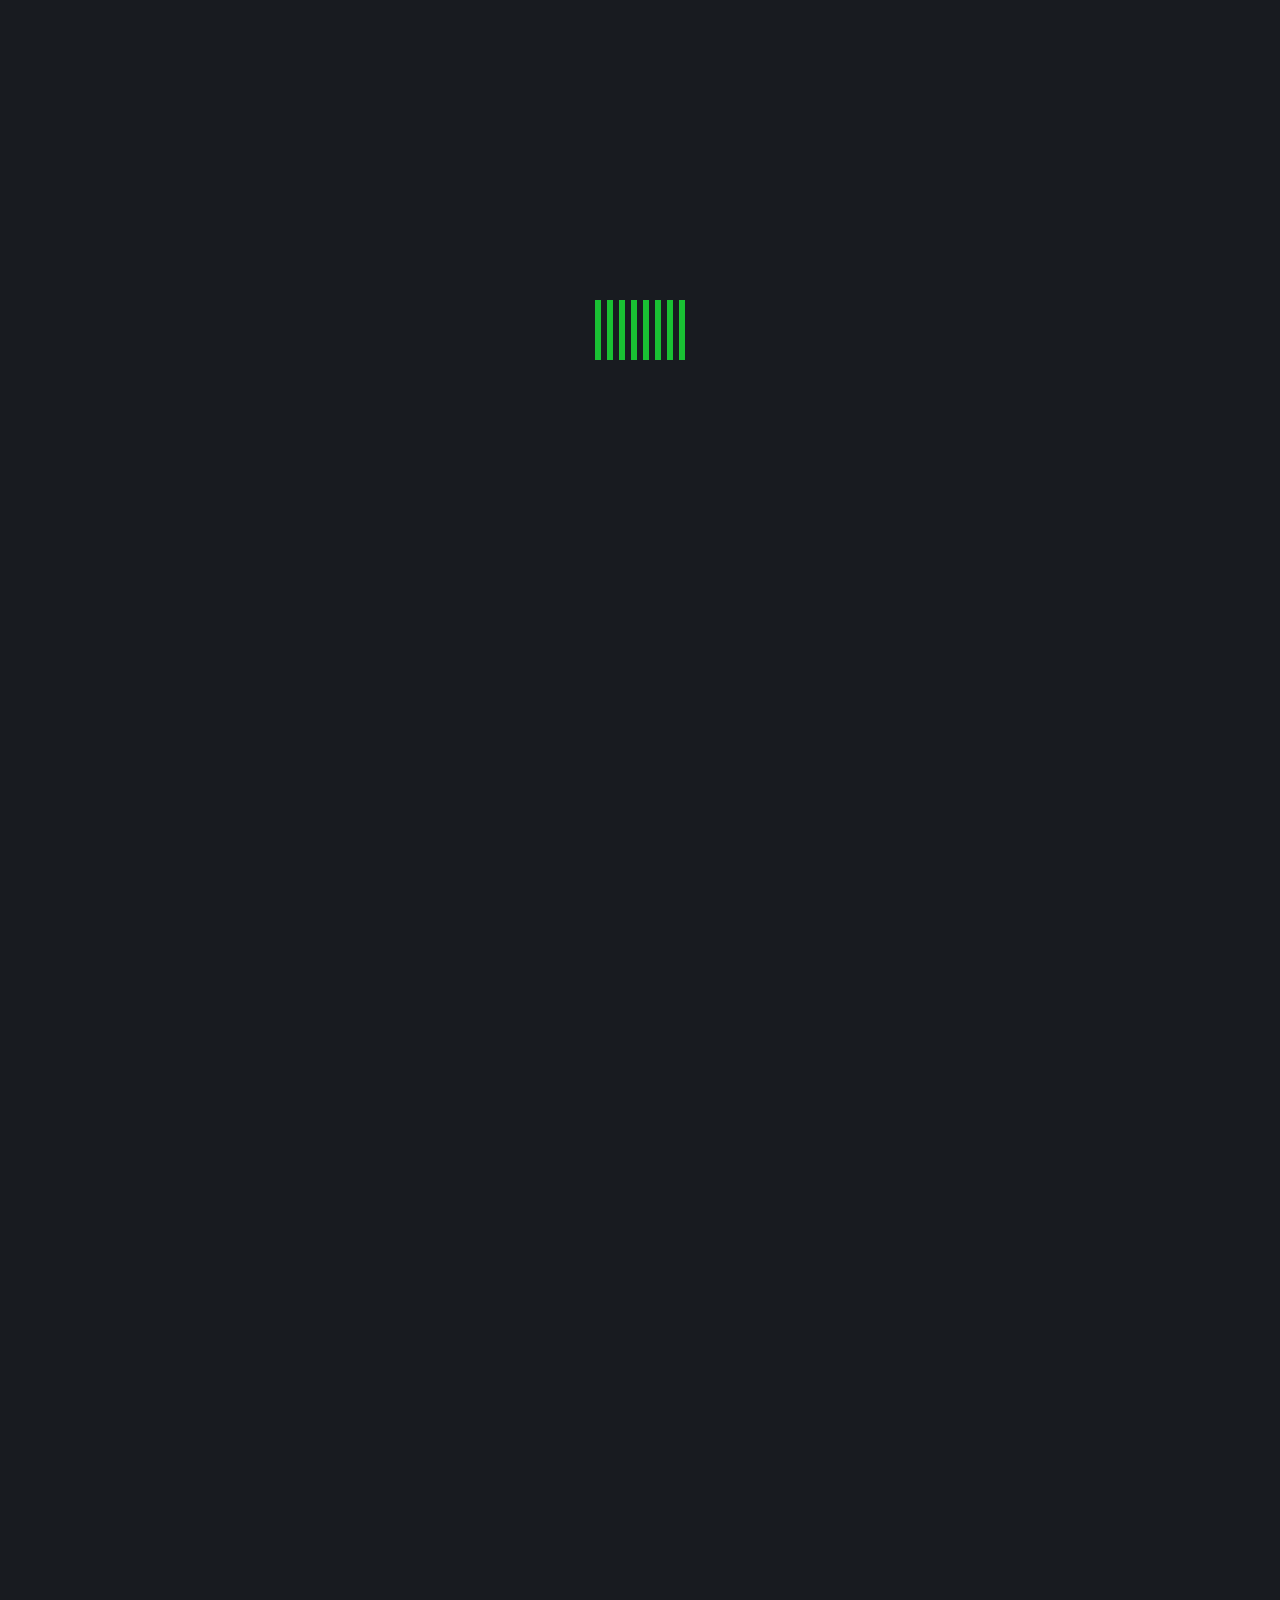
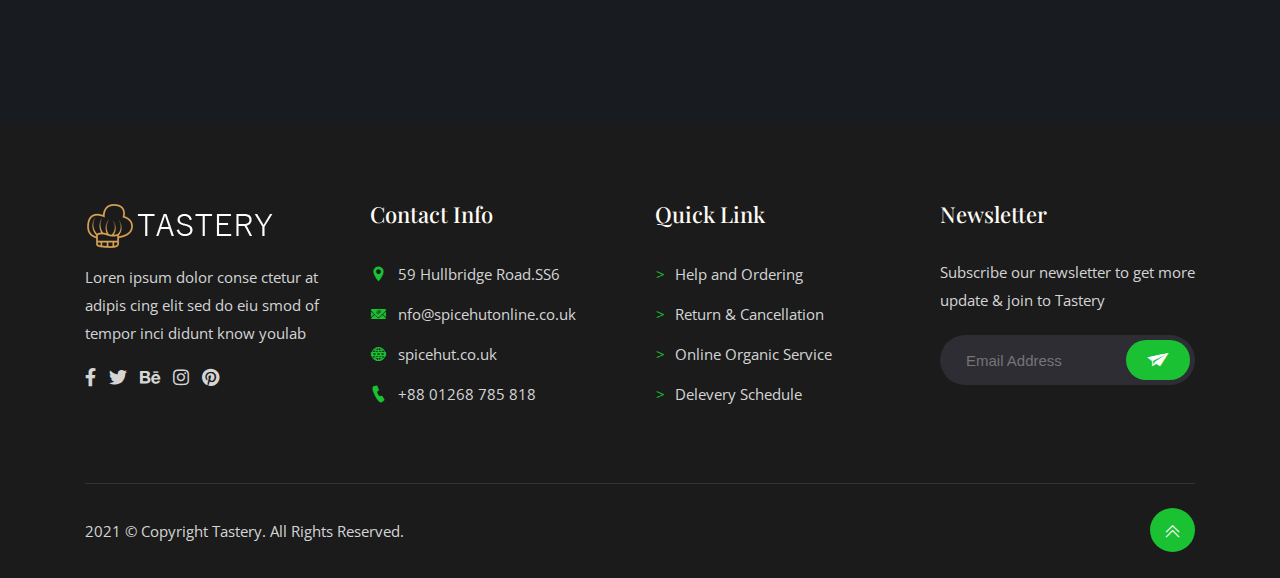
<file: contact.html>
<!DOCTYPE html>
<!--[if lt IE 7]> <html class="no-js lt-ie9 lt-ie8 lt-ie7"> <![endif]-->
<!--[if IE 7]> <html class="no-js lt-ie9 lt-ie8"> <![endif]-->
<!--[if IE 8]> <html class="no-js lt-ie9"> <![endif]-->
<!--[if gt IE 8]> <!-->
<html lang="zxx">
<!--
<![endif]-->

<head>
    <!-- TITLE OF SITE -->
    <title> Tastery - Food HTML Template</title>

    <meta charset="utf-8">
    <meta http-equiv="X-UA-Compatible" content="IE=edge">
    <meta name="description" content="Tastery -  Food  HTML Template" />
    <meta name="keywords" content="food, one page, multipage, responsive, landing, html template" />
    <meta name="author" content="Tastery">
    <meta name="viewport" content="width=device-width, initial-scale=1, maximum-scale=1">

    <!-- Favicons -->
    <link rel="icon" type="image/png" href="images/favicon.png">


    <!-- CSS Begins
================================================== -->

    <!-- For Image Preview -->
    <link rel="stylesheet" href="css/magnific-popup.css">

    <!--Owl Carousel -->
    <link href="css/owl.carousel.css" rel="stylesheet">
    <link href="css/owl.transitions.css" rel="stylesheet">

    <link rel="stylesheet" href="css/fontawesome.min.css">

    <!--BootStrap -->
    <link href="css/bootstrap.min.css" rel="stylesheet">
    <link href="css/normalize.css" rel="stylesheet">

    <!-- Main Style -->
    <link href="css/style.css" rel="stylesheet">
    <link href="css/responsive.css" rel="stylesheet">

    <!--Replace Your Color -->
    <link href="css/colors/default-color.css" rel="stylesheet">

    <!-- Color Variation CSS-->
    <!--<link rel="alternate stylesheet" type="text/css" href="css/colors/sundance.css" title="color1" media="all" />-->
    <!--<link rel="alternate stylesheet" type="text/css" href="css/colors/pink.css" title="color2" media="all" />-->
    <!--<link rel="alternate stylesheet" type="text/css" href="css/colors/red.css" title="color3" media="all" />-->
    <!--<link rel="alternate stylesheet" type="text/css" href="css/colors/orange.css" title="color4" media="all" />-->


    <!--[if IE]>
    <script src="https://cdnjs.cloudflare.com/ajax/libs/html5shiv/3.7.3/html5shiv.min.js"></script>
    <script src="https://cdnjs.cloudflare.com/ajax/libs/respond.js/1.4.2/respond.min.js"></script>
    <![endif]-->

</head>

<body>

    <!--::::::::::::::::::::::::::: Start: Preloader section :::::::::::::::::::::::::::-->

    <div class="preloader">
        <div class="loader loader1"></div>
        <div class="loader loader2"></div>
        <div class="loader loader3"></div>
        <div class="loader loader4"></div>
        <div class="loader loader5"></div>
        <div class="loader loader6"></div>
        <div class="loader loader7"></div>
        <div class="loader loader8"></div>
    </div>
    <!-- ::::::::::::::::::::::::::: End: Preloader section :::::::::::::::::::::::::::-->


    <!-- Start: Header Section 
==================================================-->
    <div class="header_topbar" id="top">
        <!-- Logo -->
        <div class="container">
            <div class="row">
                <div class="header_top_right list-unstyled">
                    <!-- Header Contact  -->
                    <ul class="header_contact">
                        <li><i class="fas fa-envelope"></i>nfo@tastery.co.uk</li>
                        <li><i class="fas fa-phone"></i>+234 567 234 875</li>
                    </ul>
                    <!-- End: Header Contact -->
                </div>
                <div class="header_top_left">
                    <div class="opening-hrs">
                        <p> <i class="fas fa-business-time"></i> Hours : 9am-5pm & 9am-11pm </p>
                        <div class="opening-table-wrap">
                            <table class="table opening-table">
                                <thead>
                                    <tr>
                                        <th colspan="2">Evening Opening Time</th>
                                    </tr>
                                </thead>
                                <tbody>
                                    <tr>
                                        <td> Sunday </td>
                                        <td>5pm-10:30pm</td>
                                    </tr>
                                    <tr>
                                        <td> Monday </td>
                                        <td>5pm-10:30pm</td>
                                    </tr>
                                    <tr>
                                        <td> Tuesday </td>
                                        <td>5pm-10:30pm</td>
                                    </tr>
                                    <tr>
                                        <td> Wednesday</td>
                                        <td>5pm-10:30pm</td>
                                    </tr>
                                    <tr>
                                        <td> Thusday </td>
                                        <td>5pm-10:30pm</td>
                                    </tr>
                                    <tr>
                                        <td> Friday </td>
                                        <td>5pm-11pm</td>
                                    </tr>
                                    <tr>
                                        <td> Statarday </td>
                                        <td>5pm-11pm</td>
                                    </tr>
                                </tbody>
                            </table>
                        </div>
                        <!--  End: Opening Hrs Table -->
                    </div>
                    <!--  Endd: opening-hrs -->

                    <ul class="header_cart">
                        <li><a href="my-account.html"> Login </a></li>
                        <li>
                            <a href="checkout.html" class="icofont-cart-alt cart"></a>
                        </li>
                    </ul>
                    <!--  Endd: Header  Login & Cart -->
                </div>
                <!-- End: header_top_left -->
            </div>
            <!-- End: row  -->
        </div>
        <!-- End: Container  -->
    </div>
    <!-- End: Header Info -->

    <!-- Start: header navigation -->
    <div class="navigation">
        <div class="container">
            <div class="row">
                <div class="logo col-md-3 col-sm-12">
                    <a href="index.html"><img class="img-responsive" src="images/logo.png" alt="tastery">
                    </a>
                </div>
                <!-- end: logo -->

                <div class="col-md-9 col-sm-12">
                    <div id="navigation">
                        <ul>
                            <li><a href="index.html">Home</a></li>
                            <li><a href="menu.html">Order </a></li>
                            <li><a href="shop.html">Menus </a></li>
                            <li class="has-sub"><a href="#">Pages</a>
                                <ul>
                                    <li><a href="catering.html">Event Categing</a> </li>
                                    <li><a href="branches.html">Our Branches </a> </li>
                                    <li><a href="single-event.html"> Single Event </a> </li>
                                    <li><a href="event.html">Event</a> </li>
                                    <li><a href="offer.html"> Offer </a> </li>
                                    <li><a href="faq.html"> Faq </a> </li>
                                </ul>
                            </li>
                            <li><a href="about.html">About</a></li>
                            <li><a href="review.html">Review</a></li>
                            <li class="active"><a href="contact.html">Contact</a></li>
                        </ul>
                    </div>
                    <!-- End: navigation  -->
                </div>
                <!--/ col-md-9 col-sm-12 -->
            </div>
            <!--/ row -->
        </div>
        <!--/ container -->
    </div>
    <!-- End: header navigation -->


    <!-- header -->
    <header id="page-top" class="single-banner">
        <!-- Start: Header Content -->
        <div class="container">
            <div class="row banner-text">
                <div class="col-sm-12">
                    <!-- Headline Goes Here -->
                    <h3>Contact Us</h3>
                    <p><a href="index.html"> Home </a> <i class="icofont-rounded-right"></i> Contact </p>
                </div>
            </div>
            <!-- End: .row -->
        </div>
        <!-- End: Header Content -->
    </header>
    <!--/. header -->
    <!--/    
==================================================-->



    <!-- Start: Contact Section 
==================================================-->
    <section class="contact-section">
        <div class="container">
            <div class="row">

                <!-- Start: Contact Info /- -->
                <div class="col-md-4 col-sm-12">
                    <div class="single_address">
                        <i class="fas fa-map-marked-alt"></i>
                        <p>Company Address </p>
                        <span>3567 New Alaska, us</span>
                    </div>
                </div>
                <div class="col-md-4 col-sm-12">
                    <div class="single_address">
                        <i class="fas fa-envelope-open-text"></i>
                        <p>Email Address </p>
                        <span>example@email .com</span>
                    </div>
                </div>
                <div class="col-md-4 col-sm-12">
                    <div class="single_address">
                        <i class="fas fa-mobile-alt"></i>
                        <p>Phone Number </p>
                        <span>+77-00-222-1111</span>
                    </div>
                </div>
                <!-- Contact Info /- -->

                <!-- Start: Map- -->
                <div class="col-lg-6 col-sm-12 map-container">
                    <iframe
                        src="https://www.google.com/maps/embed?pb=!1m18!1m12!1m3!1d3765.023938894304!2d-81.38341548467582!3d19.324767486945657!2m3!1f0!2f0!3f0!3m2!1i1024!2i768!4f13.1!3m3!1m2!1s0x8f2587a9a0b98737%3A0x38fe616bb6df631f!2s638+W+Bay+Rd%2C+Cayman+Islands!5e0!3m2!1sen!2sus!4v1549260798680"></iframe>
                </div>
                <!-- Emd: Map- -->

                <!-- Start:  Contact Form  -->
                <div class="col-lg-6 col-sm-12">
                    <div class="contact-form">
                        <!-- Start: Heading -->
                        <div class="base-header">
                            <h2> Send Us Message </h2>
                        </div>
                        <!-- End: Heading -->
                        <form method="post" action="mailer.php" id="contact-form">
                            <div class="row">
                                <div class="col-lg-6 col-sm-12">
                                    <input class="con-field" name="fname" id="fname" type="text"
                                        placeholder="Fast Name">
                                </div>
                                <div class="col-lg-6 col-sm-12">
                                    <input class="con-field" name="lname" id="lname" type="text"
                                        placeholder="Last Name">
                                </div>
                                <div class="col-lg-6 col-sm-12">
                                    <input class="con-field" name="email" id="email" type="text" placeholder="Email">
                                </div>
                                <div class="col-lg-6 col-sm-12">
                                    <input class="con-field" name="subject" id="subject" type="text"
                                        placeholder="Subject">
                                </div>
                            </div>
                            <div class="row">
                                <div class="col-lg-12 col-sm-12">
                                    <textarea class="con-field" name="message" id="message" rows="6"
                                        placeholder="Your Message"></textarea>
                                    <div class="submit-area">
                                        <input type="submit" class="submit-contact" value="Send Message">
                                        <div id="msg" class="message"></div>
                                    </div>
                                </div>
                            </div>
                        </form>
                    </div>
                    <!-- End:Contact Form  -->
                </div>
                <!-- .col-md-6 .col-sm-12 /- -->

            </div>
            <!-- row /- -->
        </div>
        <!-- container /- -->
    </section>
    <!-- End : Contact Section 
==================================================-->



    <!-- Start: Client Section
==================================================-->
    <section class="client-section">
        <!-- Container -->
        <div class="container">
            <div class="row">
                <!-- client list  -->
                <div class="client_carousel" id="client_carousel">
                    <!-- client 1 -->
                    <div class="item">
                        <a href="" class="client-box">
                            <img alt="client" src="images/client-1.png">
                            <h5>Cinnamon Stick</h5>
                        </a>
                    </div>
                    <!-- client 2 -->
                    <div class="item">
                        <a href="" class="client-box">
                            <img alt="client" src="images/client-2.png">
                            <h5>Black Seeds </h5>
                        </a>
                    </div>
                    <!-- client 3 -->
                    <div class="item">
                        <a href="" class="client-box">
                            <img alt="client" src="images/client-3.png">
                            <h5>Black Seeds </h5>
                        </a>
                    </div>
                    <!-- client 4 -->
                    <div class="item">
                        <a href="" class="client-box">
                            <img alt="client" src="images/client-4.png">
                            <h5>Cinnamon Stick</h5>
                        </a>
                    </div>
                    <!-- client 5 -->
                    <div class="item">
                        <a href="" class="client-box">
                            <img alt="client" src="images/client-1.png">
                            <h5>Cinnamon Stick</h5>
                        </a>
                    </div>
                    <!-- client 6 -->
                    <div class="item">
                        <a href="" class="client-box">
                            <img alt="client" src="images/client-2.png">
                            <h5>Cinnamon Stick</h5>
                        </a>
                    </div>
                    <!-- client 7 -->
                    <div class="item">
                        <a href="" class="client-box">
                            <img alt="client" src="images/client-3.png">
                            <h5>Cinnamon Stick</h5>
                        </a>
                    </div>
                </div>
                <!--/ client list  -->
            </div>
            <!--/ row - -->
        </div>
        <!--/ Container - -->
    </section>
    <!--   End:Client Section
==================================================-->



    <!-- Start:Footer Section 
==================================================-->
    <footer class="footer-section">
        <div class="container">
            <div class="row">
                <!-- Start: About -->
                <div class="col-lg-3 col-md-6 col-sm-12">
                    <div class="widget">
                        <div class="footer_logo">
                            <img class="img-responsive" src="images/logo.png" alt="">
                        </div>
                        <div class="footer_p">
                            <p class="footer_para">Loren ipsum dolor conse ctetur at adipis cing elit sed do eiu smod of
                                tempor inci didunt know youlab </p>
                        </div>
                        <div class="footer_socil">
                            <ul class="list-icons link-list footer_soc">
                                <li>
                                    <a href="#"><i class="fab fa-facebook-f"></i></a>
                                </li>
                                <li>
                                    <a href="#"><i class="fab fa-twitter"></i></a>
                                </li>
                                <li>
                                    <a href="#"><i class="fab fa-behance"></i></a>
                                </li>
                                <li>
                                    <a href="#"><i class="fab fa-instagram"></i></a>
                                </li>
                                <li>
                                    <a href="#"><i class="fab fa-pinterest"></i></a>
                                </li>
                            </ul>
                        </div>
                    </div>
                </div>
                <!-- End: About -->

                <!-- Start: Contact Info -->
                <div class="col-lg-3 col-md-6 col-sm-12">
                    <div class="widget contact_info">
                        <h5>Contact Info</h5>
                        <ul>
                            <li>
                                <i class="icofont-location-pin"></i> <a href="#">59 Hullbridge Road.SS6</a>
                            </li>
                            <li>
                                <i class="icofont-email"></i> <a href="#">nfo@spicehutonline.co.uk</a>
                            </li>
                            <li>
                                <i class="icofont-web"></i> <a href="#"> spicehut.co.uk </a>
                            </li>
                            <li>
                                <i class="icofont-ui-call"></i> <a href="#"> +88 01268 785 818 </a>
                            </li>
                        </ul>
                    </div>
                </div>
                <!-- End: Contact Info -->

                <!-- Start: Quick Link -->
                <div class="col-lg-3 col-md-6 col-sm-12">
                    <div class="widget quick_lnk">
                        <h5>Quick Link</h5>
                        <ul>
                            <li>
                                <a href="#">Help and Ordering</a>
                            </li>
                            <li>
                                <a href="#">Return & Cancellation</a>
                            </li>
                            <li>
                                <a href="#">Online Organic Service</a>
                            </li>
                            <li>
                                <a href="#">Delevery Schedule</a>
                            </li>
                        </ul>
                    </div>
                </div>
                <!-- End: Quick Link -->

                <!-- Start:Newsletter -->
                <div class="col-lg-3 col-md-6 col-sm-12">
                    <div class="widget">
                        <h5>Newsletter</h5>
                        <!-- Start Subscribe -->
                        <div class="news_letter_wrp">
                            <p>Subscribe our newsletter to get more update & join to Tastery</p>
                            <form class="mailchimp">
                                <!-- SUBSCRIPTION SUCCESSFUL OR ERROR MESSAGES -->
                                <input class="email_field" type="text" name="email" id="subscriber-email"
                                    placeholder="Email Address">
                                <button class="submit-contact" type="submit" id="subscribe-button"><i
                                        class="icofont-paper-plane"></i></button>
                                <span class="subscription-success"> </span>
                                <span class="subscription-error"> </span>
                                <label class="subscription-label" for="subscriber-email"></label>
                            </form>
                            <!-- /END MAILCHIMP FORM STARTS -->
                        </div>
                    </div>
                </div>
                <!-- End: Newsletter -->
            </div>
            <!-- End: row -->

            <!-- Start: Subfooter -->
            <div class="subfooter_wrap">
                <div class="subfooter">
                    <p>2021 © Copyright <a href="index.html">Tastery.</a> All rights Reserved.</p>
                </div>
                <a href="#top" class="scrollup">
                    <i class="icon-glyph-266"></i>
                </a>
                <!-- End:Subfooter -->
            </div>
            <!-- End: Subfooter -->
        </div>
        <!-- End: Container -->
    </footer>
    <!-- End: Footer Section 
========================================-->



    <!-- Scripts
========================================-->
    <!-- jquery -->
    <script src="js/jquery-1.12.4.min.js"></script>
    <!-- plugins -->
    <script src="js/plugins.js"></script>
    <!-- Bootstrap -->
    <script src="js/bootstrap.min.js"></script>
    <script src="js/popper.min.js"></script>
    <script src="js/waypoints.min.js"></script>
    <!-- owl carousel-->
    <script src="js/owl-carousel.js"></script>
    <!-- magnific popup-->
    <script src="js/magnific-popup.js"></script>

    <!-- Custom Scripts
========================================-->
    <script src="js/main.js"></script>

</body>

</html>
</file>
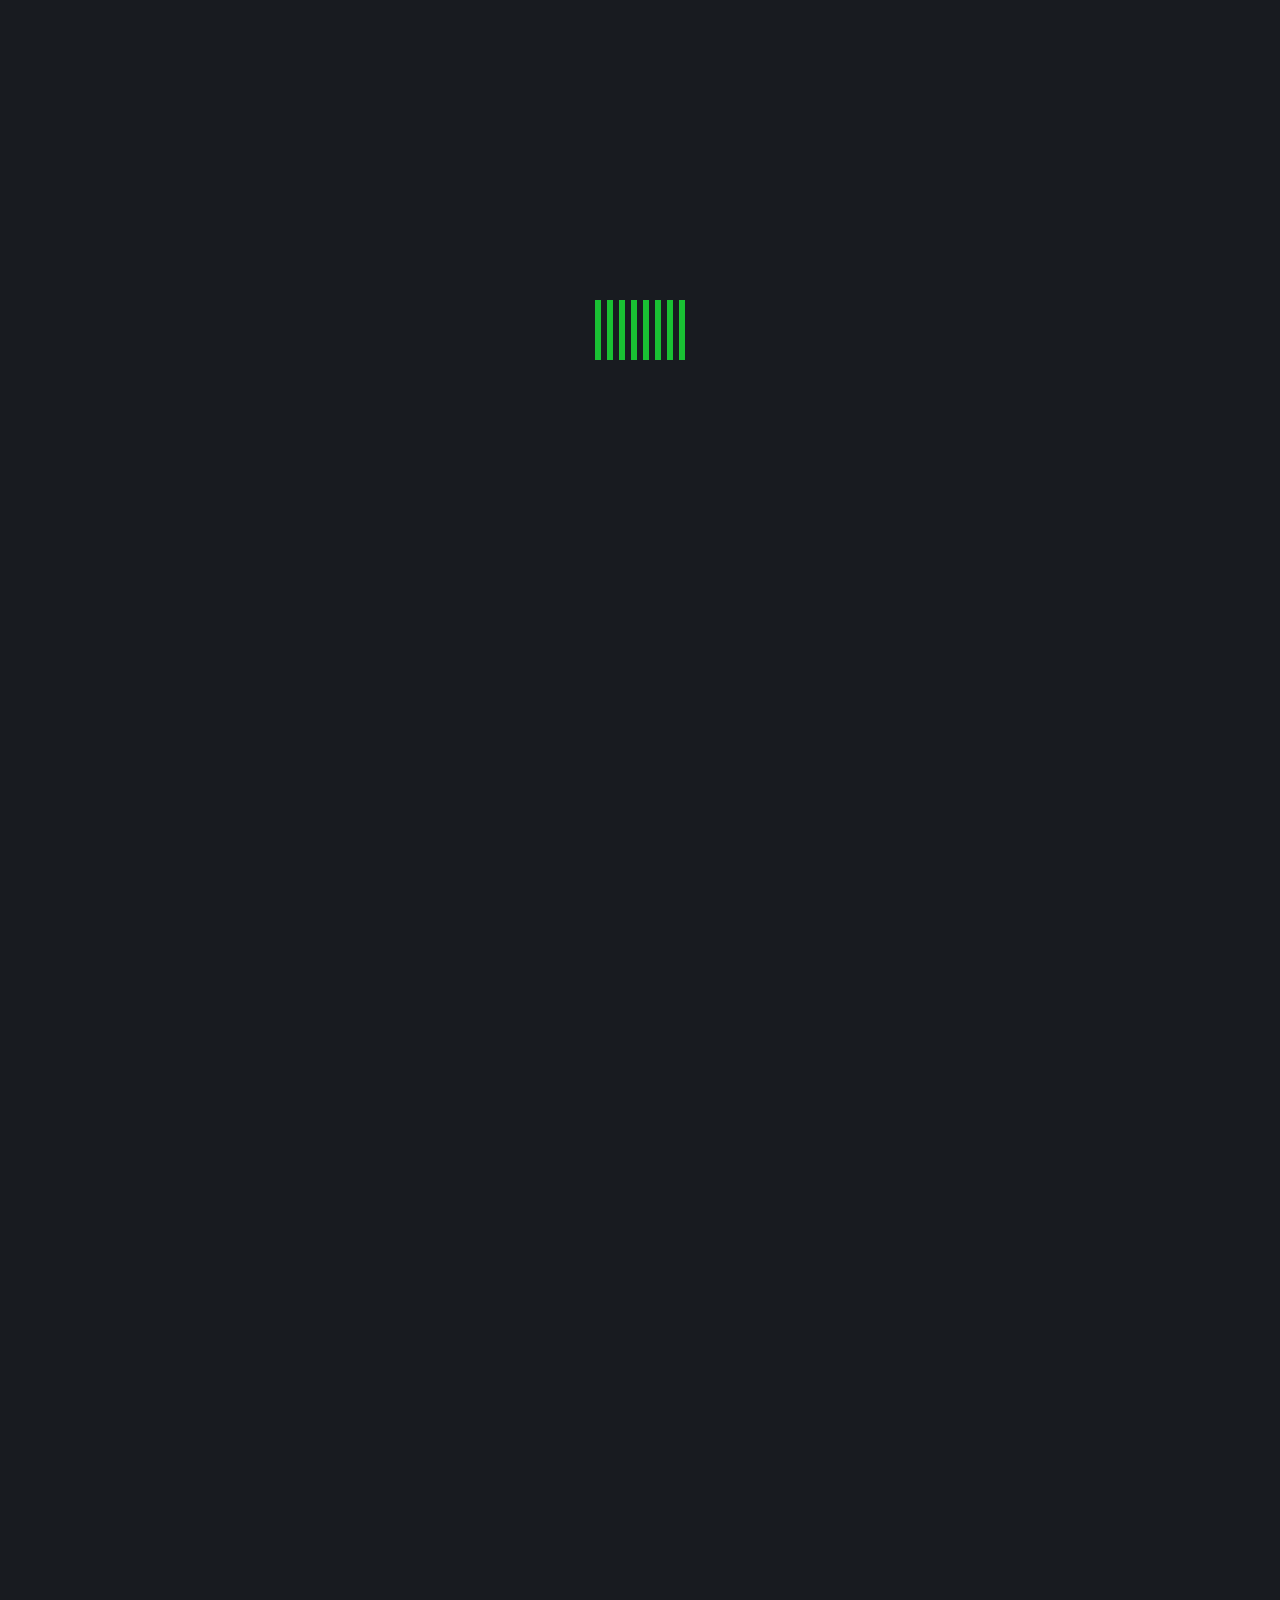
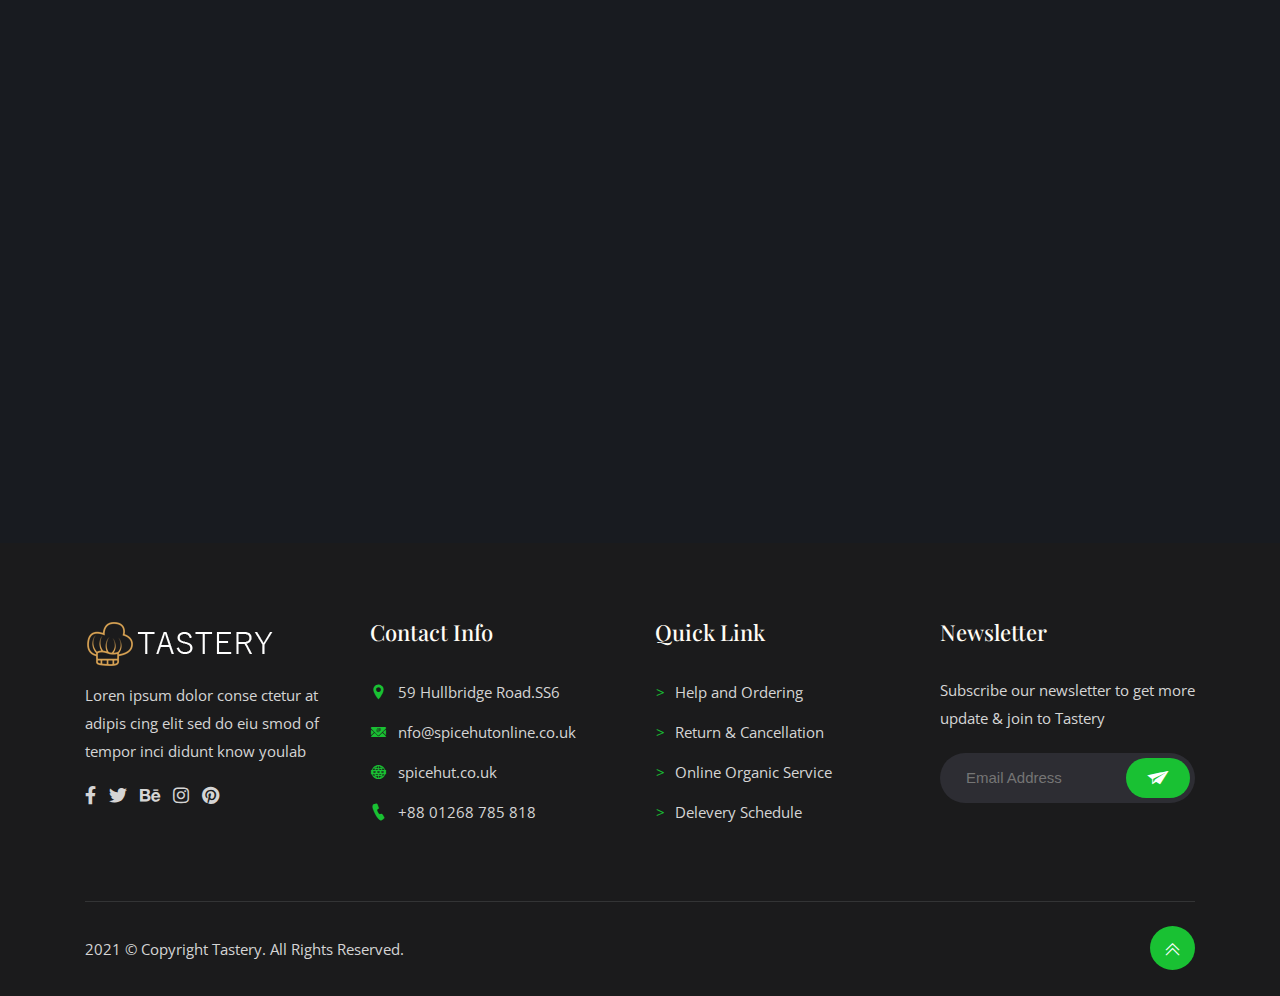
<file: event.html>
<!DOCTYPE html>
<!--[if lt IE 7]> <html class="no-js lt-ie9 lt-ie8 lt-ie7"> <![endif]-->
<!--[if IE 7]> <html class="no-js lt-ie9 lt-ie8"> <![endif]-->
<!--[if IE 8]> <html class="no-js lt-ie9"> <![endif]-->
<!--[if gt IE 8]> <!-->
<html lang="zxx">
<!--
<![endif]-->

<head>
    <!-- TITLE OF SITE -->
    <title> Tastery - Food HTML Template</title>

    <meta charset="utf-8">
    <meta http-equiv="X-UA-Compatible" content="IE=edge">
    <meta name="description" content="Tastery -  Food  HTML Template" />
    <meta name="keywords" content="food, one page, multipage, responsive, landing, html template" />
    <meta name="author" content="Tastery">
    <meta name="viewport" content="width=device-width, initial-scale=1, maximum-scale=1">

    <!-- Favicons -->
    <link rel="icon" type="image/png" href="images/favicon.png">


    <!-- CSS Begins
================================================== -->

    <!-- For Image Preview -->
    <link rel="stylesheet" href="css/magnific-popup.css">

    <!--Owl Carousel -->
    <link href="css/owl.carousel.css" rel="stylesheet">
    <link href="css/owl.transitions.css" rel="stylesheet">

    <link rel="stylesheet" href="css/fontawesome.min.css">

    <!--BootStrap -->
    <link href="css/bootstrap.min.css" rel="stylesheet">
    <link href="css/normalize.css" rel="stylesheet">

    <!-- Main Style -->
    <link href="css/style.css" rel="stylesheet">
    <link href="css/responsive.css" rel="stylesheet">

    <!--Replace Your Color -->
    <link href="css/colors/default-color.css" rel="stylesheet">

    <!-- Color Variation CSS-->
    <!--<link rel="alternate stylesheet" type="text/css" href="css/colors/sundance.css" title="color1" media="all" />-->
    <!--<link rel="alternate stylesheet" type="text/css" href="css/colors/pink.css" title="color2" media="all" />-->
    <!--<link rel="alternate stylesheet" type="text/css" href="css/colors/red.css" title="color3" media="all" />-->
    <!--<link rel="alternate stylesheet" type="text/css" href="css/colors/orange.css" title="color4" media="all" />-->


    <!--[if IE]>
    <script src="https://cdnjs.cloudflare.com/ajax/libs/html5shiv/3.7.3/html5shiv.min.js"></script>
    <script src="https://cdnjs.cloudflare.com/ajax/libs/respond.js/1.4.2/respond.min.js"></script>
    <![endif]-->

</head>

<body>

    <!--::::::::::::::::::::::::::: Start: Preloader section :::::::::::::::::::::::::::-->

    <div class="preloader">
        <div class="loader loader1"></div>
        <div class="loader loader2"></div>
        <div class="loader loader3"></div>
        <div class="loader loader4"></div>
        <div class="loader loader5"></div>
        <div class="loader loader6"></div>
        <div class="loader loader7"></div>
        <div class="loader loader8"></div>
    </div>
    <!-- ::::::::::::::::::::::::::: End: Preloader section :::::::::::::::::::::::::::-->


    <!-- Start: Header Section 
==================================================-->
    <div class="header_topbar" id="top">
        <!-- Logo -->
        <div class="container">
            <div class="row">
                <div class="header_top_right list-unstyled">
                    <!-- Header Contact  -->
                    <ul class="header_contact">
                        <li><i class="fas fa-envelope"></i>nfo@tastery.co.uk</li>
                        <li><i class="fas fa-phone"></i>+234 567 234 875</li>
                    </ul>
                    <!-- End: Header Contact -->
                </div>
                <div class="header_top_left">
                    <div class="opening-hrs">
                        <p> <i class="fas fa-business-time"></i> Hours : 9am-5pm & 9am-11pm </p>
                        <div class="opening-table-wrap">
                            <table class="table opening-table">
                                <thead>
                                    <tr>
                                        <th colspan="2">Evening Opening Time</th>
                                    </tr>
                                </thead>
                                <tbody>
                                    <tr>
                                        <td> Sunday </td>
                                        <td>5pm-10:30pm</td>
                                    </tr>
                                    <tr>
                                        <td> Monday </td>
                                        <td>5pm-10:30pm</td>
                                    </tr>
                                    <tr>
                                        <td> Tuesday </td>
                                        <td>5pm-10:30pm</td>
                                    </tr>
                                    <tr>
                                        <td> Wednesday</td>
                                        <td>5pm-10:30pm</td>
                                    </tr>
                                    <tr>
                                        <td> Thusday </td>
                                        <td>5pm-10:30pm</td>
                                    </tr>
                                    <tr>
                                        <td> Friday </td>
                                        <td>5pm-11pm</td>
                                    </tr>
                                    <tr>
                                        <td> Statarday </td>
                                        <td>5pm-11pm</td>
                                    </tr>
                                </tbody>
                            </table>
                        </div>
                        <!--  End: Opening Hrs Table -->
                    </div>
                    <!--  Endd: opening-hrs -->

                    <ul class="header_cart">
                        <li><a href="my-account.html"> Login </a></li>
                        <li>
                            <a href="checkout.html" class="icofont-cart-alt cart"></a>
                        </li>
                    </ul>
                    <!--  Endd: Header  Login & Cart -->
                </div>
                <!-- End: header_top_left -->
            </div>
            <!-- End: row  -->
        </div>
        <!-- End: Container  -->
    </div>
    <!-- End: Header Info -->

    <!-- Start: header navigation -->
    <div class="navigation">
        <div class="container">
            <div class="row">
                <div class="logo col-md-3 col-sm-12">
                    <a href="index.html"><img class="img-responsive" src="images/logo.png" alt="tastery">
                    </a>
                </div>
                <!-- end: logo -->

                <div class="col-md-9 col-sm-12">
                    <div id="navigation">
                        <ul>
                            <li><a href="index.html">Home</a></li>
                            <li><a href="menu.html">Order </a></li>
                            <li><a href="shop.html">Menus </a></li>
                            <li class="has-sub"><a href="#">Pages</a>
                                <ul>
                                    <li><a href="catering.html">Event Categing</a> </li>
                                    <li><a href="branches.html">Our Branches </a> </li>
                                    <li><a href="single-event.html"> Single Event </a> </li>
                                    <li class="active"><a href="event.html">Event</a> </li>
                                    <li><a href="offer.html"> Offer </a> </li>
                                    <li><a href="faq.html"> Faq </a> </li>
                                </ul>
                            </li>
                            <li><a href="about.html">About</a></li>
                            <li><a href="review.html">Review</a></li>
                            <li><a href="contact.html">Contact</a></li>
                        </ul>
                    </div>
                    <!-- End: navigation  -->
                </div>
                <!--/ col-md-9 col-sm-12 -->
            </div>
            <!--/ row -->
        </div>
        <!--/ container -->
    </div>
    <!-- End: header navigation -->


    <!-- header -->
    <header id="page-top" class="single-banner">
        <!-- Start: Header Content -->
        <div class="container">
            <div class="row banner-text">
                <div class="col-sm-12">
                    <!-- Headline Goes Here -->
                    <h3>Event</h3>
                    <p><a href="index.html"> Home </a> <i class="icofont-rounded-right"></i> Event </p>
                </div>
            </div>
            <!-- End: .row -->
        </div>
        <!-- End: Header Content -->
    </header>
    <!--/. header -->
    <!--/    
==================================================-->



    <!-- Start: Our Blog Section
==================================================-->
    <section class="blog-section">
        <div class="container">
            <!-- Start: Heading -->
            <div class="base-header">
                <small>Latest Event </small>
                <h2>articles & tips</h2>
            </div>
            <!-- End: Heading -->
            <div class="row">
                <div class="col-lg-4 col-md-6 col-sm-12">
                    <div class="blog_wrp">
                        <a class="blog_img" href="blog.html">
                            <img class="img-responsive" src="images/pro1.jpg" alt="">
                        </a>
                        <div class="blog_info">
                            <a href="blog.html">
                                <h4>How to Find and Afford Organic Food in Your Area</h4>
                            </a>
                            <div class="blog_date">
                                <span> <i class="fa fa-calendar"></i>6 Nov 2019</span>
                            </div>
                            <span class="blog_read">
                                <a href="blog.html">Read more</a><i class="icon-right-open"></i>
                            </span>
                        </div>
                    </div>
                </div>
                <div class="col-lg-4 col-md-6 col-sm-12">
                    <div class="blog_wrp">
                        <a class="blog_img" href="blog.html">
                            <img class="img-responsive" src="images/pro2.jpg" alt="">
                        </a>
                        <div class="blog_info">
                            <a href="blog.html">
                                <h4>How to Eat Healthy Organic Foods on Budget</h4>
                            </a>
                            <div class="blog_date">
                                <span> <i class="fa fa-calendar"></i>6 Nov 2019</span>
                            </div>
                            <span class="blog_read">
                                <a href="blog.html">Read more</a><i class="icon-right-open"></i>
                            </span>
                        </div>
                    </div>
                </div>
                <div class="col-lg-4 col-md-6 col-sm-12">
                    <div class="blog_wrp">
                        <a class="blog_img" href="blog.html">
                            <img class="img-responsive" src="images/pro3.jpg" alt="">
                        </a>
                        <div class="blog_info">
                            <a href="blog.html">
                                <h4>How to Eat Healthy Organic Foods on Budget</h4>
                            </a>
                            <div class="blog_date">
                                <span> <i class="fa fa-calendar"></i>6 Nov 2019</span>
                            </div>
                            <span class="blog_read">
                                <a href="blog.html">Read more</a><i class="icon-right-open"></i>
                            </span>
                        </div>
                    </div>
                </div>
                <div class="col-lg-4 col-md-6 col-sm-12">
                    <div class="blog_wrp">
                        <a class="blog_img" href="blog.html">
                            <img class="img-responsive" src="images/pro4.jpg" alt="">
                        </a>
                        <div class="blog_info">
                            <a href="blog.html">
                                <h4>How to Eat Healthy Organic Foods on Budget</h4>
                            </a>
                            <div class="blog_date">
                                <span> <i class="fa fa-calendar"></i>6 Nov 2019</span>
                            </div>
                            <span class="blog_read">
                                <a href="blog.html">Read more</a><i class="icon-right-open"></i>
                            </span>
                        </div>
                    </div>
                </div>
                <div class="col-lg-4 col-md-6 col-sm-12">
                    <div class="blog_wrp">
                        <a class="blog_img" href="blog.html">
                            <img class="img-responsive" src="images/pro5.jpg" alt="">
                        </a>
                        <div class="blog_info">
                            <a href="blog.html">
                                <h4>How to Eat Healthy Organic Foods on Budget</h4>
                            </a>
                            <div class="blog_date">
                                <span> <i class="fa fa-calendar"></i>6 Nov 2019</span>
                            </div>
                            <span class="blog_read">
                                <a href="blog.html">Read more</a><i class="icon-right-open"></i>
                            </span>
                        </div>
                    </div>
                </div>
                <div class="col-lg-4 col-md-6 col-sm-12">
                    <div class="blog_wrp">
                        <a class="blog_img" href="blog.html">
                            <img class="img-responsive" src="images/pro6.jpg" alt="">
                        </a>
                        <div class="blog_info">
                            <a href="blog.html">
                                <h4>How to Find and Afford Organic Food in Your Area</h4>
                            </a>
                            <div class="blog_date">
                                <span> <i class="fa fa-calendar"></i>6 Nov 2019</span>
                            </div>
                            <span class="blog_read">
                                <a href="blog.html">Read more</a><i class="icon-right-open"></i>
                            </span>
                        </div>
                    </div>
                </div>
                <div class="prodt_pagination">
                    <ul>
                        <li><a href="" class="page_number current">1</a></li>
                        <li><a href="" class="page_number">2</a></li>
                        <li><a href="" class="page_number">→</a></li>
                    </ul>
                </div>
            </div>
            <!-- /. row -->
        </div>
        <!-- /. container -->
    </section>
    <!-- End: Our Blog Section
==================================================-->


    <!-- Start: Client Section
==================================================-->
    <section class="client-section">
        <!-- Container -->
        <div class="container">
            <div class="row">
                <!-- client list  -->
                <div class="client_carousel" id="client_carousel">
                    <!-- client 1 -->
                    <div class="item">
                        <a href="" class="client-box">
                            <img alt="client" src="images/client-1.png">
                            <h5>Cinnamon Stick</h5>
                        </a>
                    </div>
                    <!-- client 2 -->
                    <div class="item">
                        <a href="" class="client-box">
                            <img alt="client" src="images/client-2.png">
                            <h5>Black Seeds </h5>
                        </a>
                    </div>
                    <!-- client 3 -->
                    <div class="item">
                        <a href="" class="client-box">
                            <img alt="client" src="images/client-3.png">
                            <h5>Black Seeds </h5>
                        </a>
                    </div>
                    <!-- client 4 -->
                    <div class="item">
                        <a href="" class="client-box">
                            <img alt="client" src="images/client-4.png">
                            <h5>Cinnamon Stick</h5>
                        </a>
                    </div>
                    <!-- client 5 -->
                    <div class="item">
                        <a href="" class="client-box">
                            <img alt="client" src="images/client-1.png">
                            <h5>Cinnamon Stick</h5>
                        </a>
                    </div>
                    <!-- client 6 -->
                    <div class="item">
                        <a href="" class="client-box">
                            <img alt="client" src="images/client-2.png">
                            <h5>Cinnamon Stick</h5>
                        </a>
                    </div>
                    <!-- client 7 -->
                    <div class="item">
                        <a href="" class="client-box">
                            <img alt="client" src="images/client-3.png">
                            <h5>Cinnamon Stick</h5>
                        </a>
                    </div>
                </div>
                <!--/ client list  -->
            </div>
            <!--/ row - -->
        </div>
        <!--/ Container - -->
    </section>
    <!--   End:Client Section
==================================================-->

    <!-- Start:Footer Section 
==================================================-->
    <footer class="footer-section">
        <div class="container">
            <div class="row">
                <!-- Start: About -->
                <div class="col-lg-3 col-md-6 col-sm-12">
                    <div class="widget">
                        <div class="footer_logo">
                            <img class="img-responsive" src="images/logo.png" alt="">
                        </div>
                        <div class="footer_p">
                            <p class="footer_para">Loren ipsum dolor conse ctetur at adipis cing elit sed do eiu smod of
                                tempor inci didunt know youlab </p>
                        </div>
                        <div class="footer_socil">
                            <ul class="list-icons link-list footer_soc">
                                <li>
                                    <a href="#"><i class="fab fa-facebook-f"></i></a>
                                </li>
                                <li>
                                    <a href="#"><i class="fab fa-twitter"></i></a>
                                </li>
                                <li>
                                    <a href="#"><i class="fab fa-behance"></i></a>
                                </li>
                                <li>
                                    <a href="#"><i class="fab fa-instagram"></i></a>
                                </li>
                                <li>
                                    <a href="#"><i class="fab fa-pinterest"></i></a>
                                </li>
                            </ul>
                        </div>
                    </div>
                </div>
                <!-- End: About -->

                <!-- Start: Contact Info -->
                <div class="col-lg-3 col-md-6 col-sm-12">
                    <div class="widget contact_info">
                        <h5>Contact Info</h5>
                        <ul>
                            <li>
                                <i class="icofont-location-pin"></i> <a href="#">59 Hullbridge Road.SS6</a>
                            </li>
                            <li>
                                <i class="icofont-email"></i> <a href="#">nfo@spicehutonline.co.uk</a>
                            </li>
                            <li>
                                <i class="icofont-web"></i> <a href="#"> spicehut.co.uk </a>
                            </li>
                            <li>
                                <i class="icofont-ui-call"></i> <a href="#"> +88 01268 785 818 </a>
                            </li>
                        </ul>
                    </div>
                </div>
                <!-- End: Contact Info -->

                <!-- Start: Quick Link -->
                <div class="col-lg-3 col-md-6 col-sm-12">
                    <div class="widget quick_lnk">
                        <h5>Quick Link</h5>
                        <ul>
                            <li>
                                <a href="#">Help and Ordering</a>
                            </li>
                            <li>
                                <a href="#">Return & Cancellation</a>
                            </li>
                            <li>
                                <a href="#">Online Organic Service</a>
                            </li>
                            <li>
                                <a href="#">Delevery Schedule</a>
                            </li>
                        </ul>
                    </div>
                </div>
                <!-- End: Quick Link -->

                <!-- Start:Newsletter -->
                <div class="col-lg-3 col-md-6 col-sm-12">
                    <div class="widget">
                        <h5>Newsletter</h5>
                        <!-- Start Subscribe -->
                        <div class="news_letter_wrp">
                            <p>Subscribe our newsletter to get more update & join to Tastery</p>
                            <form class="mailchimp">
                                <!-- SUBSCRIPTION SUCCESSFUL OR ERROR MESSAGES -->
                                <input class="email_field" type="text" name="email" id="subscriber-email"
                                    placeholder="Email Address">
                                <button class="submit-contact" type="submit" id="subscribe-button"><i
                                        class="icofont-paper-plane"></i></button>
                                <span class="subscription-success"> </span>
                                <span class="subscription-error"> </span>
                                <label class="subscription-label" for="subscriber-email"></label>
                            </form>
                            <!-- /END MAILCHIMP FORM STARTS -->
                        </div>
                    </div>
                </div>
                <!-- End: Newsletter -->
            </div>
            <!-- End: row -->

            <!-- Start: Subfooter -->
            <div class="subfooter_wrap">
                <div class="subfooter">
                    <p>2021 © Copyright <a href="index.html">Tastery.</a> All rights Reserved.</p>
                </div>
                <a href="#top" class="scrollup">
                    <i class="icon-glyph-266"></i>
                </a>
                <!-- End:Subfooter -->
            </div>
            <!-- End: Subfooter -->
        </div>
        <!-- End: Container -->
    </footer>
    <!-- End: Footer Section 
========================================-->



    <!-- Scripts
========================================-->
    <!-- jquery -->
    <script src="js/jquery-1.12.4.min.js"></script>
    <!-- plugins -->
    <script src="js/plugins.js"></script>
    <!-- Bootstrap -->
    <script src="js/bootstrap.min.js"></script>
    <script src="js/popper.min.js"></script>
    <script src="js/waypoints.min.js"></script>
    <!-- owl carousel-->
    <script src="js/owl-carousel.js"></script>
    <!-- magnific popup-->
    <script src="js/magnific-popup.js"></script>

    <!-- Custom Scripts
========================================-->
    <script src="js/main.js"></script>

</body>

</html>
</file>
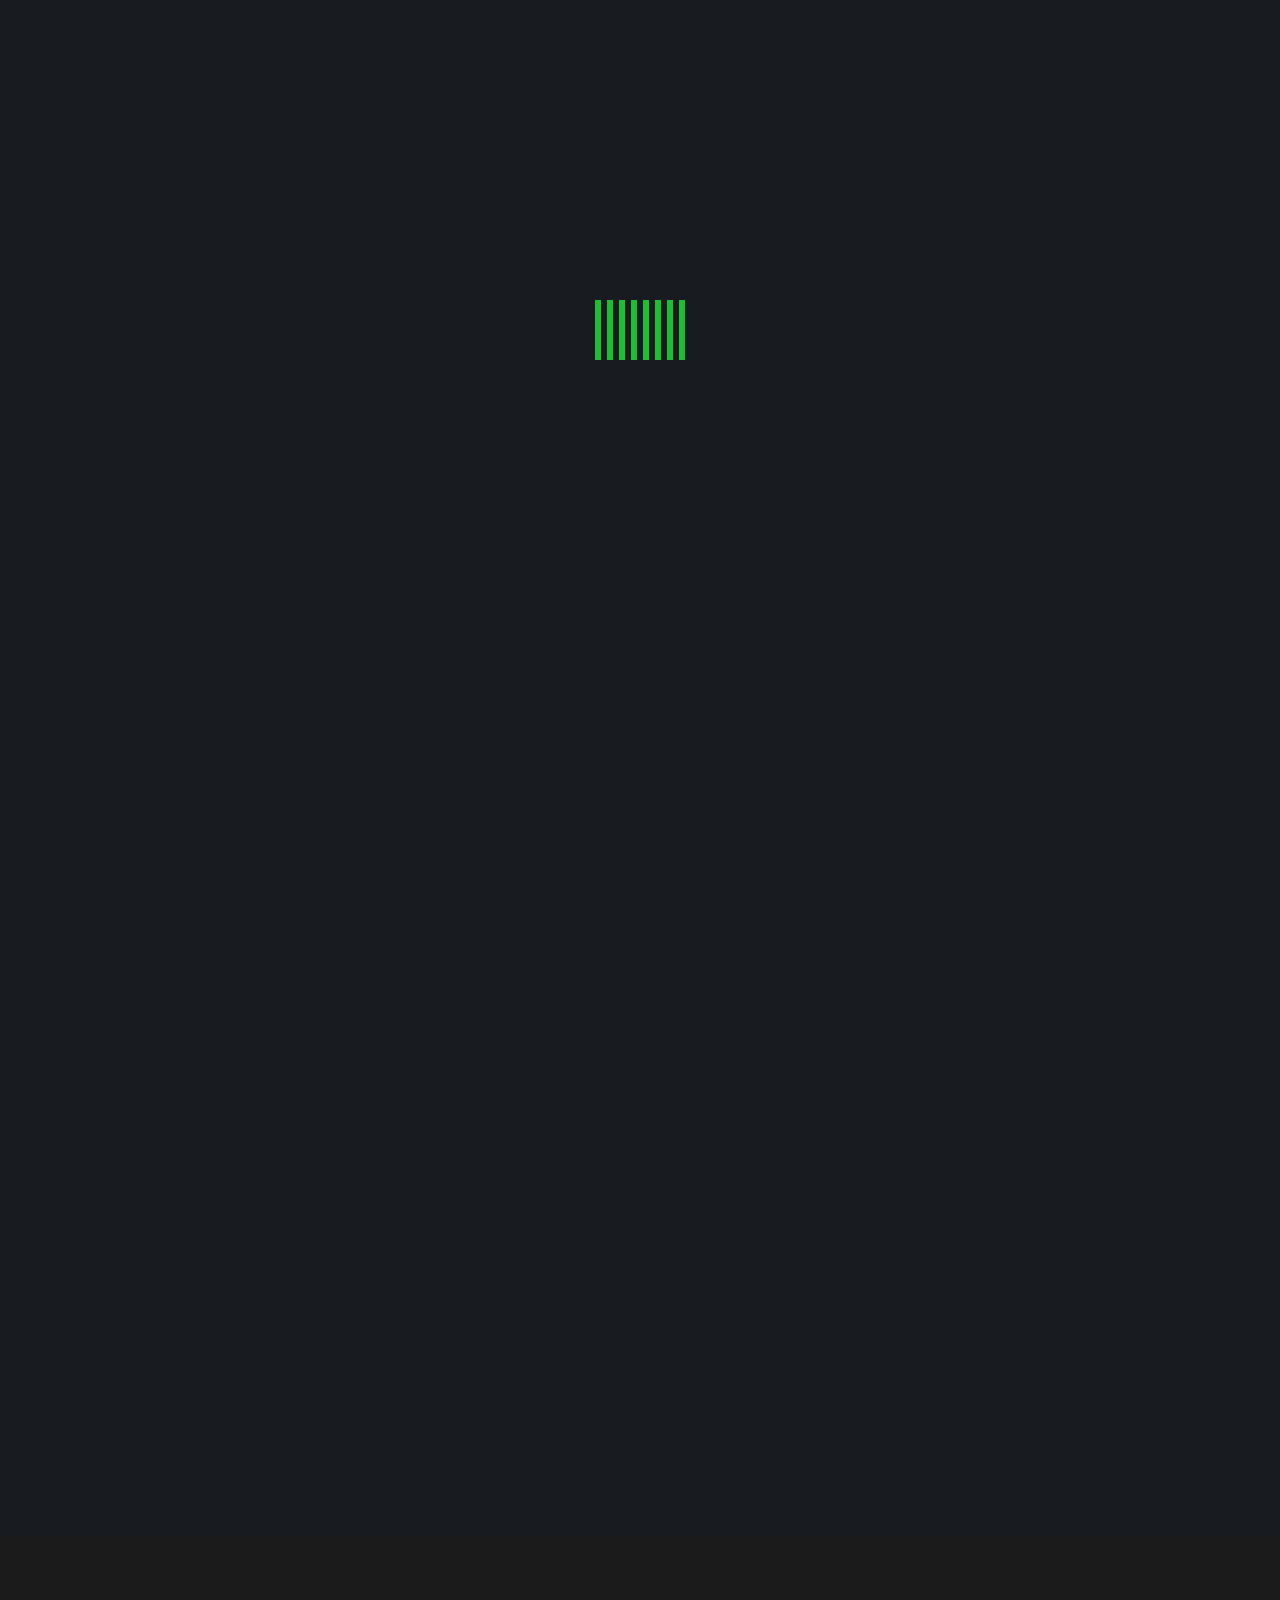
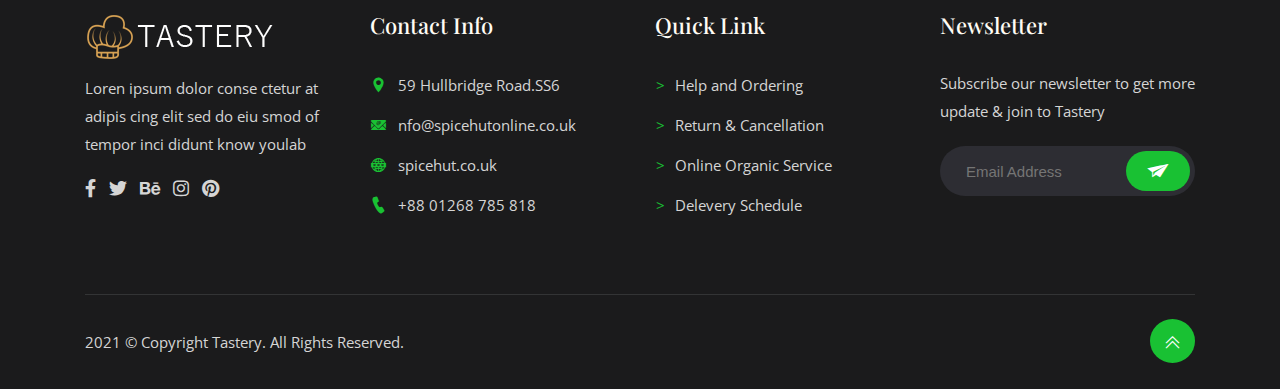
<file: faq.html>
<!DOCTYPE html>
<!--[if lt IE 7]> <html class="no-js lt-ie9 lt-ie8 lt-ie7"> <![endif]-->
<!--[if IE 7]> <html class="no-js lt-ie9 lt-ie8"> <![endif]-->
<!--[if IE 8]> <html class="no-js lt-ie9"> <![endif]-->
<!--[if gt IE 8]> <!-->
<html lang="zxx">
<!--
<![endif]-->

<head>
    <!-- TITLE OF SITE -->
    <title> Tastery - Food HTML Template</title>

    <meta charset="utf-8">
    <meta http-equiv="X-UA-Compatible" content="IE=edge">
    <meta name="description" content="Tastery -  Food  HTML Template" />
    <meta name="keywords" content="food, one page, multipage, responsive, landing, html template" />
    <meta name="author" content="Tastery">
    <meta name="viewport" content="width=device-width, initial-scale=1, maximum-scale=1">

    <!-- Favicons -->
    <link rel="icon" type="image/png" href="images/favicon.png">


    <!-- CSS Begins
================================================== -->

    <!-- For Image Preview -->
    <link rel="stylesheet" href="css/magnific-popup.css">

    <!--Owl Carousel -->
    <link href="css/owl.carousel.css" rel="stylesheet">
    <link href="css/owl.transitions.css" rel="stylesheet">

    <link rel="stylesheet" href="css/fontawesome.min.css">

    <!--BootStrap -->
    <link href="css/bootstrap.min.css" rel="stylesheet">
    <link href="css/normalize.css" rel="stylesheet">

    <!-- Main Style -->
    <link href="css/style.css" rel="stylesheet">
    <link href="css/responsive.css" rel="stylesheet">

    <!--Replace Your Color -->
    <link href="css/colors/default-color.css" rel="stylesheet">

    <!-- Color Variation CSS-->
    <!--<link rel="alternate stylesheet" type="text/css" href="css/colors/sundance.css" title="color1" media="all" />-->
    <!--<link rel="alternate stylesheet" type="text/css" href="css/colors/pink.css" title="color2" media="all" />-->
    <!--<link rel="alternate stylesheet" type="text/css" href="css/colors/red.css" title="color3" media="all" />-->
    <!--<link rel="alternate stylesheet" type="text/css" href="css/colors/orange.css" title="color4" media="all" />-->


    <!--[if IE]>
    <script src="https://cdnjs.cloudflare.com/ajax/libs/html5shiv/3.7.3/html5shiv.min.js"></script>
    <script src="https://cdnjs.cloudflare.com/ajax/libs/respond.js/1.4.2/respond.min.js"></script>
    <![endif]-->

</head>

<body>

    <!--::::::::::::::::::::::::::: Start: Preloader section :::::::::::::::::::::::::::-->

    <div class="preloader">
        <div class="loader loader1"></div>
        <div class="loader loader2"></div>
        <div class="loader loader3"></div>
        <div class="loader loader4"></div>
        <div class="loader loader5"></div>
        <div class="loader loader6"></div>
        <div class="loader loader7"></div>
        <div class="loader loader8"></div>
    </div>
    <!-- ::::::::::::::::::::::::::: End: Preloader section :::::::::::::::::::::::::::-->


    <!-- Start: Header Section 
==================================================-->
    <div class="header_topbar" id="top">
        <!-- Logo -->
        <div class="container">
            <div class="row">
                <div class="header_top_right list-unstyled">
                    <!-- Header Contact  -->
                    <ul class="header_contact">
                        <li><i class="fas fa-envelope"></i>nfo@tastery.co.uk</li>
                        <li><i class="fas fa-phone"></i>+234 567 234 875</li>
                    </ul>
                    <!-- End: Header Contact -->
                </div>
                <div class="header_top_left">
                    <div class="opening-hrs">
                        <p> <i class="fas fa-business-time"></i> Hours : 9am-5pm & 9am-11pm </p>
                        <div class="opening-table-wrap">
                            <table class="table opening-table">
                                <thead>
                                    <tr>
                                        <th colspan="2">Evening Opening Time</th>
                                    </tr>
                                </thead>
                                <tbody>
                                    <tr>
                                        <td> Sunday </td>
                                        <td>5pm-10:30pm</td>
                                    </tr>
                                    <tr>
                                        <td> Monday </td>
                                        <td>5pm-10:30pm</td>
                                    </tr>
                                    <tr>
                                        <td> Tuesday </td>
                                        <td>5pm-10:30pm</td>
                                    </tr>
                                    <tr>
                                        <td> Wednesday</td>
                                        <td>5pm-10:30pm</td>
                                    </tr>
                                    <tr>
                                        <td> Thusday </td>
                                        <td>5pm-10:30pm</td>
                                    </tr>
                                    <tr>
                                        <td> Friday </td>
                                        <td>5pm-11pm</td>
                                    </tr>
                                    <tr>
                                        <td> Statarday </td>
                                        <td>5pm-11pm</td>
                                    </tr>
                                </tbody>
                            </table>
                        </div>
                        <!--  End: Opening Hrs Table -->
                    </div>
                    <!--  Endd: opening-hrs -->

                    <ul class="header_cart">
                        <li><a href="my-account.html"> Login </a></li>
                        <li>
                            <a href="checkout.html" class="icofont-cart-alt cart"></a>
                        </li>
                    </ul>
                    <!--  Endd: Header  Login & Cart -->
                </div>
                <!-- End: header_top_left -->
            </div>
            <!-- End: row  -->
        </div>
        <!-- End: Container  -->
    </div>
    <!-- End: Header Info -->

    <!-- Start: header navigation -->
    <div class="navigation">
        <div class="container">
            <div class="row">
                <div class="logo col-md-3 col-sm-12">
                    <a href="index.html"><img class="img-responsive" src="images/logo.png" alt="tastery">
                    </a>
                </div>
                <!-- end: logo -->

                <div class="col-md-9 col-sm-12">
                    <div id="navigation">
                        <ul>
                            <li><a href="index.html">Home</a></li>
                            <li><a href="menu.html">Order </a></li>
                            <li><a href="shop.html">Menus </a></li>
                            <li class="has-sub"><a href="#">Pages</a>
                                <ul>
                                    <li><a href="catering.html">Event Categing</a> </li>
                                    <li><a href="branches.html">Our Branches </a> </li>
                                    <li><a href="single-event.html"> Single Event </a> </li>
                                    <li><a href="event.html">Event</a> </li>
                                    <li><a href="offer.html"> Offer </a> </li>
                                    <li class="active"><a href="faq.html"> Faq </a> </li>
                                </ul>
                            </li>
                            <li><a href="about.html">About</a></li>
                            <li><a href="review.html">Review</a></li>
                            <li><a href="contact.html">Contact</a></li>
                        </ul>
                    </div>
                    <!-- End: navigation  -->
                </div>
                <!--/ col-md-9 col-sm-12 -->
            </div>
            <!--/ row -->
        </div>
        <!--/ container -->
    </div>
    <!-- End: header navigation -->


    <!-- header -->
    <header id="page-top" class="single-banner">
        <!-- Start: Header Content -->
        <div class="container">
            <div class="row banner-text">
                <div class="col-sm-12">
                    <!-- Headline Goes Here -->
                    <h3>FAQ's </h3>
                    <p><a href="index.html"> Home </a> <i class="icofont-rounded-right"></i> FAQ's </p>
                </div>
            </div>
            <!-- End: .row -->
        </div>
        <!-- End: Header Content -->
    </header>
    <!--/. header -->
    <!--/    
==================================================-->



    <!-- Start: FAQ Section
==================================================-->
    <section class="faq-section">
        <div class="container">
            <div class="row">
                <div class="col-lg-8 offset-lg-2 col-sm-12">
                    <div class="faq-search-wrap">
                        <h2>Get Your Answer Here </h2>

                        <p> Below you’ll find answers to some of the most frequently asked questions. We are constantly
                            adding most frequently asked question to this page.
                        </p>
                        <div class="faq-search">
                            <input id="faq_ser" type="text" placeholder="Search">
                            <button type="submit" class="faq-btn"><i class="icofont-search"></i></button>
                        </div>
                        <div class="faq-qes"> If you have any other questions <a
                                href="mailto:email@example.com.com">email@example.com</a> </div>
                    </div>
                </div>
                <!-- End: faq-search-wrap  -->

                <!--  Start: col-sm-12 -->
                <div class="col-sm-12">
                    <div class="row">
                        <div class="col-lg-6 col-sm-12">
                            <div class="faq-accordion" id="accordion">
                                <!-- Start: faq 1 -->
                                <div class="faq-accro-card">
                                    <div class="faq-accro-header" id="headingOne">
                                        <h5 class="mb-0">
                                            <button class="faq-link" data-toggle="collapse" data-target="#collapseOne"
                                                aria-expanded="true" aria-controls="collapseOne">
                                                Which are your specialities?
                                            </button>
                                        </h5>
                                    </div>
                                    <div id="collapseOne" class="collapse show" aria-labelledby="headingOne"
                                        data-parent="#accordion">
                                        <div class="faq-accro-body">
                                            Anim pariatur cliche reprehenderit, enim eiusmod high life accusamus terry
                                            richardson ad squid. 3 wolf moon officia aute, non cupidatat skateboard
                                            dolor
                                            brunch. Food truck quinoa nesciunt laborum eiusmod. Brunch 3 wolf moon
                                            tempor, sunt
                                            aliqua put a bird on it squid single-origin coffee nulla assumenda
                                            shoreditch et.
                                        </div>
                                    </div>
                                </div>
                                <!-- End: faq 3 -->

                                <!-- Start: faq 2 -->
                                <div class="faq-accro-card">
                                    <div class="faq-accro-header" id="headingTwo">
                                        <h5 class="mb-0">
                                            <button class="faq-link collapsed" data-toggle="collapse"
                                                data-target="#collapseTwo" aria-expanded="false"
                                                aria-controls="collapseTwo">
                                                How do I cancel a booking?
                                            </button>
                                        </h5>
                                    </div>
                                    <div id="collapseTwo" class="collapse" aria-labelledby="headingTwo"
                                        data-parent="#accordion">
                                        <div class="faq-accro-body">
                                            Anim pariatur cliche reprehenderit, enim eiusmod high life accusamus terry
                                            richardson ad squid. 3 wolf moon officia aute, non cupidatat skateboard
                                            dolor
                                            brunch. Food truck quinoa nesciunt laborum eiusmod. Brunch 3 wolf moon
                                            tempor, sunt
                                            aliqua put a bird on it squid single-origin coffee nulla assumenda
                                            shoreditch et.
                                        </div>
                                    </div>
                                </div>
                                <!-- end: faq 2 -->

                                <!-- Start: faq 3 -->
                                <div class="faq-accro-card">
                                    <div class="faq-accro-header" id="headingThree">
                                        <h5 class="mb-0">
                                            <button class="faq-link collapsed" data-toggle="collapse"
                                                data-target="#collapseThree" aria-expanded="false"
                                                aria-controls="collapseThree">
                                                Which are your specialities?
                                            </button>
                                        </h5>
                                    </div>
                                    <div id="collapseThree" class="collapse" aria-labelledby="headingThree"
                                        data-parent="#accordion">
                                        <div class="faq-accro-body">
                                            Anim pariatur cliche reprehenderit, enim eiusmod high life accusamus terry
                                            richardson ad squid. 3 wolf moon officia aute, non cupidatat skateboard
                                            dolor
                                            brunch. Food truck quinoa nesciunt laborum eiusmod. Brunch 3 wolf moon
                                            tempor, sunt
                                            aliqua put a bird on it squid single-origin coffee nulla assumenda
                                            shoreditch et.
                                        </div>
                                    </div>
                                </div>
                                <!-- end: faq 3 -->

                                <!-- Start: faq 4 -->
                                <div class="faq-accro-card">
                                    <div class="faq-accro-header" id="headingFour">
                                        <h5 class="mb-0">
                                            <button class="faq-link collapsed" data-toggle="collapse"
                                                data-target="#collapseFour" aria-expanded="false"
                                                aria-controls="collapseFour">
                                                How can I purchase a Deal?
                                            </button>
                                        </h5>
                                    </div>
                                    <div id="collapseFour" class="collapse " aria-labelledby="headingFour"
                                        data-parent="#accordion">
                                        <div class="faq-accro-body">
                                            Anim pariatur cliche reprehenderit, enim eiusmod high life accusamus terry
                                            richardson ad squid. 3 wolf moon officia aute, non cupidatat skateboard
                                            dolor
                                            brunch. Food truck quinoa nesciunt laborum eiusmod. Brunch 3 wolf moon
                                            tempor, sunt
                                            aliqua put a bird on it squid single-origin coffee nulla assumenda
                                            shoreditch et.
                                        </div>
                                    </div>
                                </div>
                                <!-- end: faq 4 -->
                            </div>
                            <!-- / faq-accordion -->
                        </div>
                        <!-- End: col-md-6 col-sm-12 -->

                        <!--  Start: col-md-6  -->
                        <div class="col-lg-6 col-sm-12">
                            <div class="faq-accordion" id="accordion2">
                                <!-- Start: faq 5 -->
                                <div class="faq-accro-card">
                                    <div class="faq-accro-header" id="headingFive">
                                        <h5 class="mb-0">
                                            <button class="faq-link" data-toggle="collapse" data-target="#collapseFive"
                                                aria-expanded="false" aria-controls="collapseFive">
                                                How do I make a booking?
                                            </button>
                                        </h5>
                                    </div>

                                    <div id="collapseFive" class="collapse show" aria-labelledby="headingFive"
                                        data-parent="#accordion2">
                                        <div class="faq-accro-body">
                                            Anim pariatur cliche reprehenderit, enim eiusmod high life accusamus terry
                                            richardson ad squid. 3 wolf moon officia aute, non cupidatat skateboard
                                            dolor
                                            brunch. Food truck quinoa nesciunt laborum eiusmod. Brunch 3 wolf moon
                                            tempor, sunt
                                            aliqua put a bird on it squid single-origin coffee nulla assumenda
                                            shoreditch et.
                                        </div>
                                    </div>
                                </div>
                                <!-- End: faq 5 -->

                                <!-- Start: faq 6 -->
                                <div class="faq-accro-card">
                                    <div class="faq-accro-header" id="headingSix">
                                        <h5 class="mb-0">
                                            <button class="faq-link collapsed" data-toggle="collapse"
                                                data-target="#collapseSix" aria-expanded="false"
                                                aria-controls="collapseSix">
                                                Which are your specialities?
                                            </button>
                                        </h5>
                                    </div>
                                    <div id="collapseSix" class="collapse" aria-labelledby="headingSix"
                                        data-parent="#accordion2">
                                        <div class="faq-accro-body">
                                            Anim pariatur cliche reprehenderit, enim eiusmod high life accusamus terry
                                            richardson ad squid. 3 wolf moon officia aute, non cupidatat skateboard
                                            dolor
                                            brunch. Food truck quinoa nesciunt laborum eiusmod. Brunch 3 wolf moon
                                            tempor, sunt
                                            aliqua put a bird on it squid single-origin coffee nulla assumenda
                                            shoreditch et.
                                        </div>
                                    </div>
                                </div>
                                <!-- end: faq 6 -->

                                <!-- Start: faq 7 -->
                                <div class="faq-accro-card">
                                    <div class="faq-accro-header" id="headingSeven">
                                        <h5 class="mb-0">
                                            <button class="faq-link collapsed" data-toggle="collapse"
                                                data-target="#collapseSeven" aria-expanded="false"
                                                aria-controls="collapseSeven">
                                                How do I choose a restaurant name?
                                            </button>
                                        </h5>
                                    </div>
                                    <div id="collapseSeven" class="collapse" aria-labelledby="headingSeven"
                                        data-parent="#accordion2">
                                        <div class="faq-accro-body">
                                            Anim pariatur cliche reprehenderit, enim eiusmod high life accusamus terry
                                            richardson ad squid. 3 wolf moon officia aute, non cupidatat skateboard
                                            dolor
                                            brunch. Food truck quinoa nesciunt laborum eiusmod. Brunch 3 wolf moon
                                            tempor, sunt
                                            aliqua put a bird on it squid single-origin coffee nulla assumenda
                                            shoreditch et.
                                        </div>
                                    </div>
                                </div>
                                <!-- end: faq 7 -->

                                <!-- Start: faq 8 -->
                                <div class="faq-accro-card">
                                    <div class="faq-accro-header" id="headingEight">
                                        <h5 class="mb-0">
                                            <button class="faq-link collapsed" data-toggle="collapse"
                                                data-target="#collapseEight" aria-expanded="false"
                                                aria-controls="collapseEight">
                                                Which are your specialities?
                                            </button>
                                        </h5>
                                    </div>
                                    <div id="collapseEight" class="collapse" aria-labelledby="headingEight"
                                        data-parent="#accordion2">
                                        <div class="faq-accro-body">
                                            Anim pariatur cliche reprehenderit, enim eiusmod high life accusamus terry
                                            richardson ad squid. 3 wolf moon officia aute, non cupidatat skateboard
                                            dolor
                                            brunch. Food truck quinoa nesciunt laborum eiusmod. Brunch 3 wolf moon
                                            tempor, sunt
                                            aliqua put a bird on it squid single-origin coffee nulla assumenda
                                            shoreditch et.
                                        </div>
                                    </div>
                                </div>
                                <!-- end: faq 8 -->
                            </div>
                            <!-- / faq-accordion -->
                        </div>
                        <!-- End: col-md-6 col-sm-12 -->

                    </div>
                    <!-- / .row -->
                </div>
                <!-- / .col-sm-12 -->

            </div>
            <!-- /. row -->
        </div>
        <!-- /. container -->
    </section>
    <!-- End: FAQ Section
==================================================-->


    <!-- Start:Footer Section 
==================================================-->
    <footer class="footer-section">
        <div class="container">
            <div class="row">
                <!-- Start: About -->
                <div class="col-lg-3 col-md-6 col-sm-12">
                    <div class="widget">
                        <div class="footer_logo">
                            <img class="img-responsive" src="images/logo.png" alt="">
                        </div>
                        <div class="footer_p">
                            <p class="footer_para">Loren ipsum dolor conse ctetur at adipis cing elit sed do eiu smod of
                                tempor inci didunt know youlab </p>
                        </div>
                        <div class="footer_socil">
                            <ul class="list-icons link-list footer_soc">
                                <li>
                                    <a href="#"><i class="fab fa-facebook-f"></i></a>
                                </li>
                                <li>
                                    <a href="#"><i class="fab fa-twitter"></i></a>
                                </li>
                                <li>
                                    <a href="#"><i class="fab fa-behance"></i></a>
                                </li>
                                <li>
                                    <a href="#"><i class="fab fa-instagram"></i></a>
                                </li>
                                <li>
                                    <a href="#"><i class="fab fa-pinterest"></i></a>
                                </li>
                            </ul>
                        </div>
                    </div>
                </div>
                <!-- End: About -->

                <!-- Start: Contact Info -->
                <div class="col-lg-3 col-md-6 col-sm-12">
                    <div class="widget contact_info">
                        <h5>Contact Info</h5>
                        <ul>
                            <li>
                                <i class="icofont-location-pin"></i> <a href="#">59 Hullbridge Road.SS6</a>
                            </li>
                            <li>
                                <i class="icofont-email"></i> <a href="#">nfo@spicehutonline.co.uk</a>
                            </li>
                            <li>
                                <i class="icofont-web"></i> <a href="#"> spicehut.co.uk </a>
                            </li>
                            <li>
                                <i class="icofont-ui-call"></i> <a href="#"> +88 01268 785 818 </a>
                            </li>
                        </ul>
                    </div>
                </div>
                <!-- End: Contact Info -->

                <!-- Start: Quick Link -->
                <div class="col-lg-3 col-md-6 col-sm-12">
                    <div class="widget quick_lnk">
                        <h5>Quick Link</h5>
                        <ul>
                            <li>
                                <a href="#">Help and Ordering</a>
                            </li>
                            <li>
                                <a href="#">Return & Cancellation</a>
                            </li>
                            <li>
                                <a href="#">Online Organic Service</a>
                            </li>
                            <li>
                                <a href="#">Delevery Schedule</a>
                            </li>
                        </ul>
                    </div>
                </div>
                <!-- End: Quick Link -->

                <!-- Start:Newsletter -->
                <div class="col-lg-3 col-md-6 col-sm-12">
                    <div class="widget">
                        <h5>Newsletter</h5>
                        <!-- Start Subscribe -->
                        <div class="news_letter_wrp">
                            <p>Subscribe our newsletter to get more update & join to Tastery</p>
                            <form class="mailchimp">
                                <!-- SUBSCRIPTION SUCCESSFUL OR ERROR MESSAGES -->
                                <input class="email_field" type="text" name="email" id="subscriber-email"
                                    placeholder="Email Address">
                                <button class="submit-contact" type="submit" id="subscribe-button"><i
                                        class="icofont-paper-plane"></i></button>
                                <span class="subscription-success"> </span>
                                <span class="subscription-error"> </span>
                                <label class="subscription-label" for="subscriber-email"></label>
                            </form>
                            <!-- /END MAILCHIMP FORM STARTS -->
                        </div>
                    </div>
                </div>
                <!-- End: Newsletter -->
            </div>
            <!-- End: row -->

            <!-- Start: Subfooter -->
            <div class="subfooter_wrap">
                <div class="subfooter">
                    <p>2021 © Copyright <a href="index.html">Tastery.</a> All rights Reserved.</p>
                </div>
                <a href="#top" class="scrollup">
                    <i class="icon-glyph-266"></i>
                </a>
                <!-- End:Subfooter -->
            </div>
            <!-- End: Subfooter -->
        </div>
        <!-- End: Container -->
    </footer>
    <!-- End: Footer Section 
========================================-->



    <!-- Scripts
========================================-->
    <!-- jquery -->
    <script src="js/jquery-1.12.4.min.js"></script>
    <!-- plugins -->
    <script src="js/plugins.js"></script>
    <!-- Bootstrap -->
    <script src="js/bootstrap.min.js"></script>
    <script src="js/popper.min.js"></script>
    <script src="js/waypoints.min.js"></script>
    <!-- owl carousel-->
    <script src="js/owl-carousel.js"></script>
    <!-- magnific popup-->
    <script src="js/magnific-popup.js"></script>

    <!-- Custom Scripts
========================================-->
    <script src="js/main.js"></script>

</body>

</html>
</file>
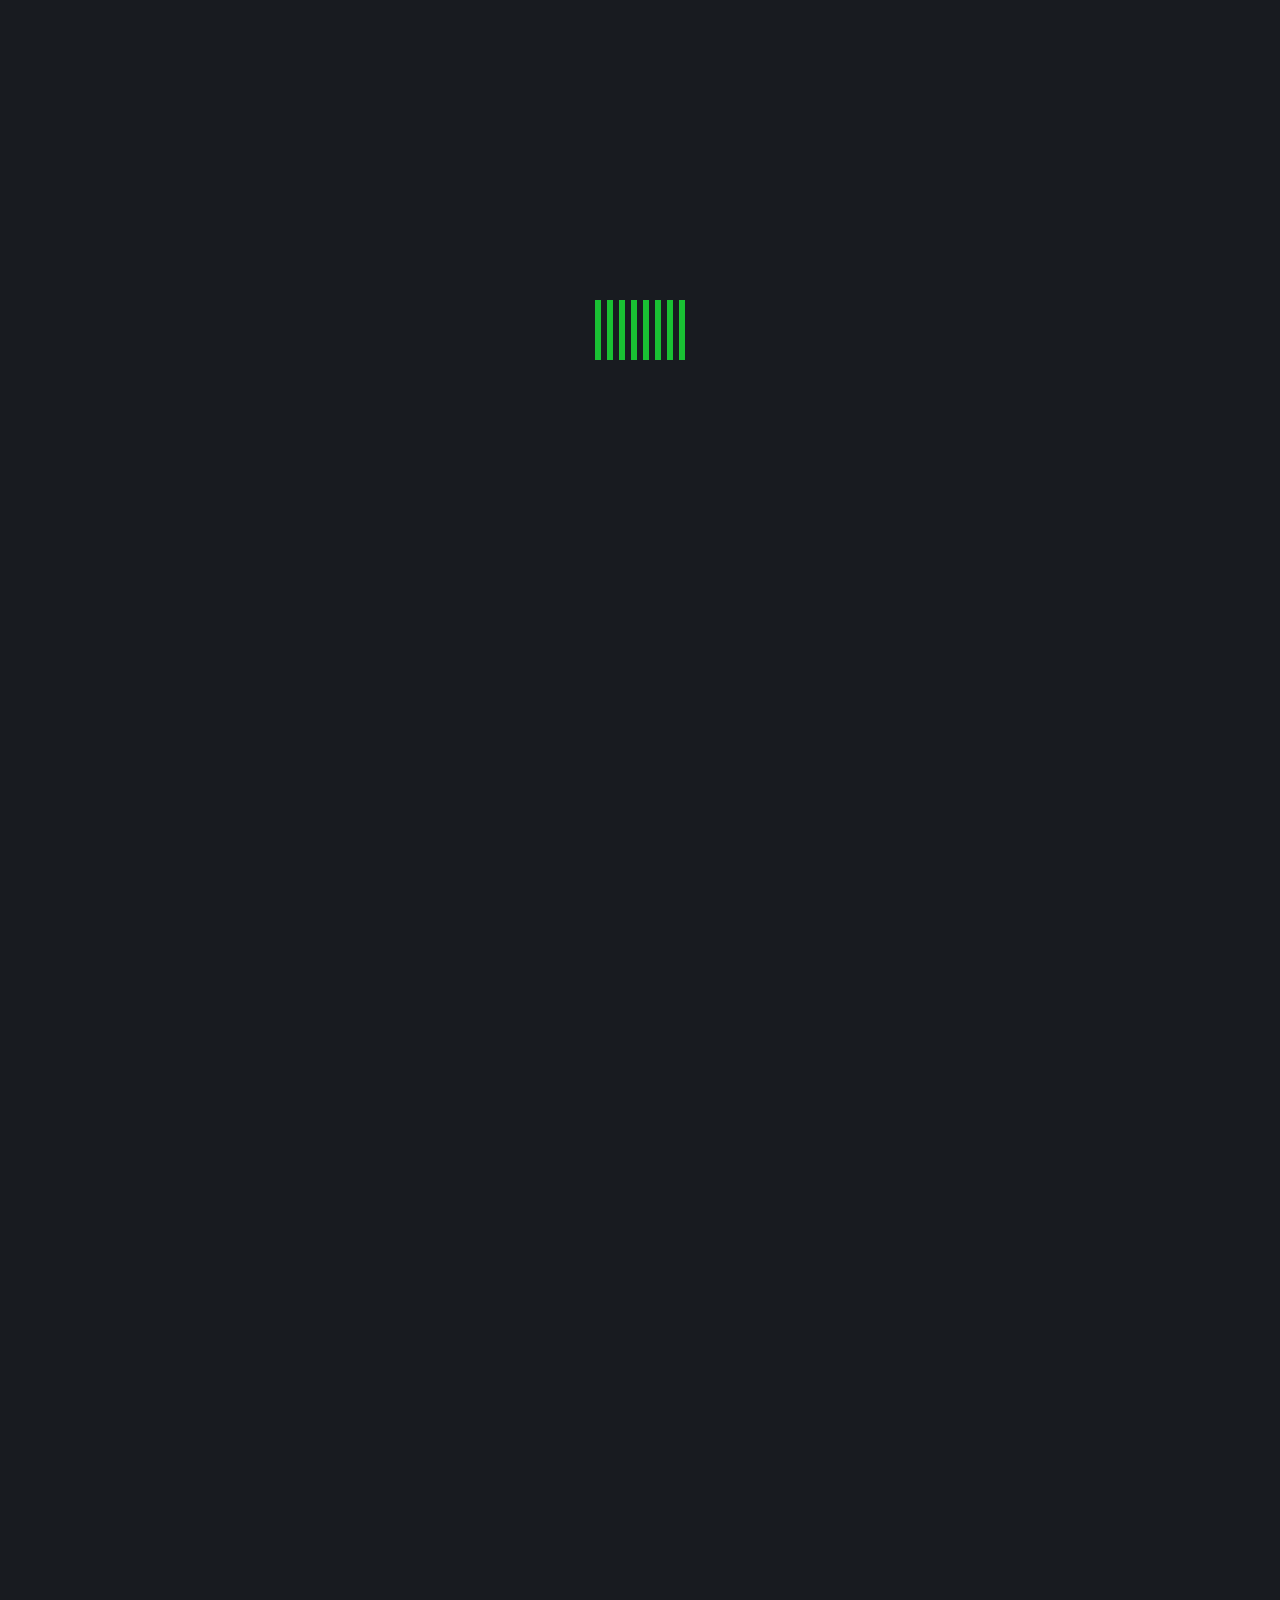
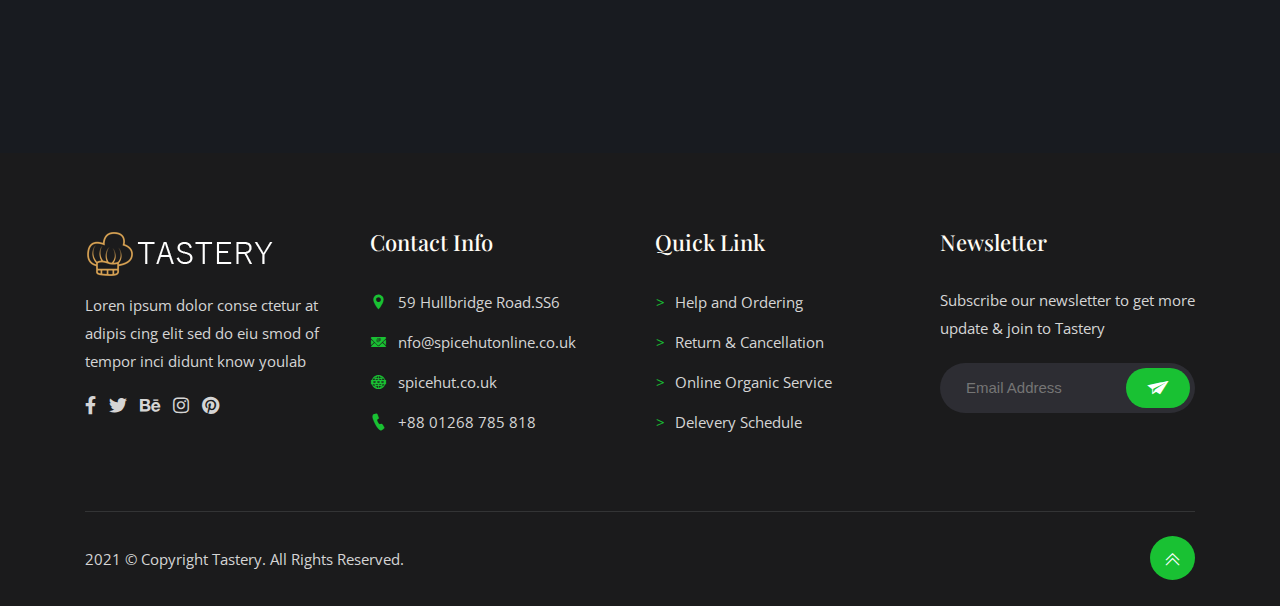
<file: menu.html>
<!DOCTYPE html>
<!--[if lt IE 7]> <html class="no-js lt-ie9 lt-ie8 lt-ie7"> <![endif]-->
<!--[if IE 7]> <html class="no-js lt-ie9 lt-ie8"> <![endif]-->
<!--[if IE 8]> <html class="no-js lt-ie9"> <![endif]-->
<!--[if gt IE 8]> <!-->
<html lang="zxx">
<!--
<![endif]-->

<head>
    <!-- TITLE OF SITE -->
    <title> Tastery - Food HTML Template</title>

    <meta charset="utf-8">
    <meta http-equiv="X-UA-Compatible" content="IE=edge">
    <meta name="description" content="Tastery -  Food  HTML Template" />
    <meta name="keywords" content="food, one page, multipage, responsive, landing, html template" />
    <meta name="author" content="Tastery">
    <meta name="viewport" content="width=device-width, initial-scale=1, maximum-scale=1">

    <!-- Favicons -->
    <link rel="icon" type="image/png" href="images/favicon.png">


    <!-- CSS Begins
================================================== -->

    <!-- For Image Preview -->
    <link rel="stylesheet" href="css/magnific-popup.css">

    <!--Owl Carousel -->
    <link href="css/owl.carousel.css" rel="stylesheet">
    <link href="css/owl.transitions.css" rel="stylesheet">

    <link rel="stylesheet" href="css/fontawesome.min.css">

    <!--BootStrap -->
    <link href="css/bootstrap.min.css" rel="stylesheet">
    <link href="css/normalize.css" rel="stylesheet">

    <!-- Main Style -->
    <link href="css/style.css" rel="stylesheet">
    <link href="css/responsive.css" rel="stylesheet">

    <!--Replace Your Color -->
    <link href="css/colors/default-color.css" rel="stylesheet">

    <!-- Color Variation CSS-->
    <!--<link rel="alternate stylesheet" type="text/css" href="css/colors/sundance.css" title="color1" media="all" />-->
    <!--<link rel="alternate stylesheet" type="text/css" href="css/colors/pink.css" title="color2" media="all" />-->
    <!--<link rel="alternate stylesheet" type="text/css" href="css/colors/red.css" title="color3" media="all" />-->
    <!--<link rel="alternate stylesheet" type="text/css" href="css/colors/orange.css" title="color4" media="all" />-->


    <!--[if IE]>
    <script src="https://cdnjs.cloudflare.com/ajax/libs/html5shiv/3.7.3/html5shiv.min.js"></script>
    <script src="https://cdnjs.cloudflare.com/ajax/libs/respond.js/1.4.2/respond.min.js"></script>
    <![endif]-->

</head>

<body>

    <!--::::::::::::::::::::::::::: Start: Preloader section :::::::::::::::::::::::::::-->

    <div class="preloader">
        <div class="loader loader1"></div>
        <div class="loader loader2"></div>
        <div class="loader loader3"></div>
        <div class="loader loader4"></div>
        <div class="loader loader5"></div>
        <div class="loader loader6"></div>
        <div class="loader loader7"></div>
        <div class="loader loader8"></div>
    </div>
    <!-- ::::::::::::::::::::::::::: End: Preloader section :::::::::::::::::::::::::::-->


    <!-- Start: Header Section 
==================================================-->
    <div class="header_topbar" id="top">
        <!-- Logo -->
        <div class="container">
            <div class="row">
                <div class="header_top_right list-unstyled">
                    <!-- Header Contact  -->
                    <ul class="header_contact">
                        <li><i class="fas fa-envelope"></i>nfo@tastery.co.uk</li>
                        <li><i class="fas fa-phone"></i>+234 567 234 875</li>
                    </ul>
                    <!-- End: Header Contact -->
                </div>
                <div class="header_top_left">
                    <div class="opening-hrs">
                        <p> <i class="fas fa-business-time"></i> Hours : 9am-5pm & 9am-11pm </p>
                        <div class="opening-table-wrap">
                            <table class="table opening-table">
                                <thead>
                                    <tr>
                                        <th colspan="2">Evening Opening Time</th>
                                    </tr>
                                </thead>
                                <tbody>
                                    <tr>
                                        <td> Sunday </td>
                                        <td>5pm-10:30pm</td>
                                    </tr>
                                    <tr>
                                        <td> Monday </td>
                                        <td>5pm-10:30pm</td>
                                    </tr>
                                    <tr>
                                        <td> Tuesday </td>
                                        <td>5pm-10:30pm</td>
                                    </tr>
                                    <tr>
                                        <td> Wednesday</td>
                                        <td>5pm-10:30pm</td>
                                    </tr>
                                    <tr>
                                        <td> Thusday </td>
                                        <td>5pm-10:30pm</td>
                                    </tr>
                                    <tr>
                                        <td> Friday </td>
                                        <td>5pm-11pm</td>
                                    </tr>
                                    <tr>
                                        <td> Statarday </td>
                                        <td>5pm-11pm</td>
                                    </tr>
                                </tbody>
                            </table>
                        </div>
                        <!--  End: Opening Hrs Table -->
                    </div>
                    <!--  Endd: opening-hrs -->

                    <ul class="header_cart">
                        <li><a href="my-account.html"> Login </a></li>
                        <li>
                            <a href="checkout.html" class="icofont-cart-alt cart"></a>
                        </li>
                    </ul>
                    <!--  Endd: Header  Login & Cart -->
                </div>
                <!-- End: header_top_left -->
            </div>
            <!-- End: row  -->
        </div>
        <!-- End: Container  -->
    </div>
    <!-- End: Header Info -->

    <!-- Start: header navigation -->
    <div class="navigation">
        <div class="container">
            <div class="row">
                <div class="logo col-md-3 col-sm-12">
                    <a href="index.html"><img class="img-responsive" src="images/logo.png" alt="tastery">
                    </a>
                </div>
                <!-- end: logo -->

                <div class="col-md-9 col-sm-12">
                    <div id="navigation">
                        <ul>
                            <li><a href="index.html">Home</a></li>
                            <li class="active"><a href="menu.html">Order </a></li>
                            <li><a href="shop.html">Menus </a></li>
                            <li class="has-sub"><a href="#">Pages</a>
                                <ul>
                                    <li><a href="catering.html">Event Categing</a> </li>
                                    <li><a href="branches.html">Our Branches </a> </li>
                                    <li><a href="single-event.html"> Single Event </a> </li>
                                    <li><a href="event.html">Event</a> </li>
                                    <li><a href="offer.html"> Offer </a> </li>
                                    <li><a href="faq.html"> Faq </a> </li>
                                </ul>
                            </li>
                            <li><a href="about.html">About</a></li>
                            <li><a href="review.html">Review</a></li>
                            <li><a href="contact.html">Contact</a></li>
                        </ul>
                    </div>
                    <!-- End: navigation  -->
                </div>
                <!--/ col-md-9 col-sm-12 -->
            </div>
            <!--/ row -->
        </div>
        <!--/ container -->
    </div>
    <!-- End: header navigation -->
    <!--/    
==================================================-->



    <!-- Start: Menu  Section
==================================================-->
    <div class="menu-select-section">
        <!-- Start: Header Content -->
        <div class="container">
            <div class="row menu-select-wrap">
                <div class="col-md-4 col-sm-12">
                    <div class="select-group allergie_select">
                        <div class="allergie_multiselect">
                            <div class="allergie_selectBox" onclick="showCheckboxes()">
                                <select>
                                    <option>Select an option</option>
                                </select>
                                <div class="overSelect"></div>
                            </div>
                            <div id="allergie_checkboxes">
                                <label for="one">
                                    <input type="checkbox" id="one" />First checkbox</label>
                                <label for="two">
                                    <input type="checkbox" id="two" />Second checkbox</label>
                                <label for="three">
                                    <input type="checkbox" id="three" />Third checkbox</label>
                            </div>
                        </div>
                    </div>
                </div>
                <!-- /.col-md-4 col-sm-12-->
                <div class="col-md-4 col-sm-12">
                    <div class="select-group calories_select">
                        <select name="total_review">
                            <option value="0"> Select Order Type </option>
                            <option value="1">1 Address</option>
                            <option value="2">2 Address</option>
                            <option value="3">3 Address</option>
                        </select>
                    </div>
                </div>
                <!-- /.col-md-4 col-sm-12-->
                <div class="col-md-4 col-sm-12">
                    <div class="select-group spice_select">
                        <select name="total_review">
                            <option value="0"> Select Order Type </option>
                            <option value="1">1 Address</option>
                            <option value="2">2 Address</option>
                            <option value="3">3 Address</option>
                        </select>
                    </div>
                </div>
                <!-- /.col-md-4 col-sm-12-->
            </div>
            <!-- /. row -->
            <div class="row">
                <div class="col-sm-12">
                    <div class="menu-category">
                        <div id="filters" class="menu-filter vegetarian">
                            <a href="#">
                                <img src="images/vegetarian.png" alt="">
                                <p id="veg-element">Vegetarian <i class="icofont-search-1"></i></p>
                            </a>
                        </div>
                        <div id="filters2" class="menu-filter vegan">
                            <a href="#">
                                <img src="images/veg.png" alt="">
                                <p id="vegan-element">Vegan <i class="icofont-search-1"></i> </p>
                            </a>
                        </div>
                        <div id="filters3" class="menu-filter meat">
                            <a href="#">
                                <img src="images/meat.png" alt="">
                                <p id="meat-element">Meat <i class="icofont-search-1"></i> </p>
                            </a>
                        </div>
                        <div id="filters4" class="menu-filter chicken">
                            <a href="#">
                                <img src="images/chicken.png" alt="">
                                <p id="poultry-element">Chicken <i class="icofont-search-1"></i> </p>
                            </a>
                        </div>
                        <div id="filters5" class="menu-filter seaFood">
                            <a href="#">
                                <img src="images/sea.png" alt="">
                                <p id="sea_food-element">SeaFood <i class="icofont-search-1"></i></p>
                            </a>
                        </div>
                        <div id="filters6" class="menu-filter quorn">
                            <a href="#">
                                <img src="images/quorn.png" alt="">
                                <p id="quorn-element">Quorn <i class="icofont-search-1"></i></p>
                            </a>
                        </div>
                    </div>
                    <!-- /. menu-category -->
                </div>
                <!-- /. col-sm-12  -->
            </div>
            <!-- /. row -->

            <!-- Start: full-menu-search -->
            <div class="row">
                <div class="col-lg-8 offset-lg-2 col-sm-12">
                    <div class="full-menu-search">
                        <input type="text" class="form-control" id="searchBar" placeholder="Search Item">
                        <button type="button" class="full-menu-btn">Full Menu</button>
                    </div>
                </div>
                <!-- /. full-menu-search -->
            </div>
            <!-- /. row -->

        </div>
        <!-- End: Header Content -->
    </div>
    <!--/. header -->

    <!-- End: Menu  Section
==================================================-->


    <!-- Start: Menu  Section
==================================================-->
    <section class="menu-section">
        <div class="container">
            <div class="menu-list-wrap">
                <div class="row">
                    <div class="col-sm-12">
                        <div class="menu-list-col">
                            <div class="nav nav-pills menu-list-nav menu-list-nav-sm" role="tablist">
                                <a class="nav-link active" id="v-pills-one-tab" data-toggle="pill" href="#v-pills-one"
                                    role="tab" aria-controls="v-pills-one" aria-selected="true">STARTERS </a>
                                <a class="nav-link" id="v-pills-two-tab" data-toggle="pill" href="#v-pills-two"
                                    role="tab" aria-controls="v-pills-two" aria-selected="false">CHEF SPECIAL</a>
                                <a class="nav-link" id="v-pills-three-tab" data-toggle="pill" href="#v-pills-three"
                                    role="tab" aria-controls="v-pills-three" aria-selected="false">SIDE DISHES</a>
                                <a class="nav-link" id="v-pills-four-tab" data-toggle="pill" href="#v-pills-four"
                                    role="tab" aria-controls="v-pills-four" aria-selected="false">TRADITIONAL
                                    DISHES</a>
                                <a class="nav-link" id="v-pills-five-tab" data-toggle="pill" href="#v-pills-five"
                                    role="tab" aria-controls="v-pills-five" aria-selected="false">SPICE HUT SPECIALS
                                </a>
                                <a class="nav-link" id="v-pills-six-tab" data-toggle="pill" href="#v-pills-six"
                                    role="tab" aria-controls="v-pills-six" aria-selected="false">CONDIMENTS &
                                    DRINKS</a>
                            </div>
                            <div class="menu-arrow-sm">
                                <div class="left">
                                    <button type="button" id="arrow_left"><i class="fa fa-chevron-left"></i></button>
                                </div>
                                <div class="right">
                                    <button type="button" id="arrow_right"><i class="fa fa-chevron-right"></i></button>
                                </div>
                            </div>
                        </div>
                    </div>
                    <!-- /. col-sm-12 -->

                    <div class="col-sm-12">
                        <div class="row">
                            <div class="col-md-8 col-sm-12">
                                <div class="tab-content">

                                    <!-- Start: Tab content 1 -->
                                    <div class="tab-pane fade show active" id="v-pills-one" role="tabpanel"
                                        aria-labelledby="v-pills-one-tab">
                                        <div class="menu-accordion" id="accordion1">
                                            <!-- Start: faq 1 -->
                                            <div class="menu-accro-card">
                                                <div class="menu-accro-header" id="headingOne">
                                                    <h5 class="mb-0">
                                                        <button class="btn menu-item-link" data-toggle="collapse"
                                                            data-target="#collapseOne" aria-expanded="true"
                                                            aria-controls="collapseOne">
                                                            Condiments and Drinks
                                                        </button>
                                                    </h5>
                                                </div>
                                                <div id="collapseOne" class="collapse show" aria-labelledby="headingOne"
                                                    data-parent="#accordion1">
                                                    <div class="menu-accro-body">
                                                        <div class="card-columns">
                                                            <!--  Start: Menu Card 1 -->
                                                            <div class="card">
                                                                <div class="menu-card">
                                                                    <div class="menu-card-img">
                                                                        <img src="images/pro1.jpg" alt="">
                                                                    </div>
                                                                    <div class="menu-card-body">
                                                                        <h4 class="menu-card-title">
                                                                            Chicken Tikka as Main
                                                                        </h4>
                                                                        <span class="menu-card-price"> £ 5.95 </span>
                                                                        <a href="#" class="menu-card-btn"> Add <i
                                                                                class="icofont-cart-alt"></i> </a>
                                                                    </div>
                                                                    <div class="menu-card-des">
                                                                        <p class="card-text">Chicken pieces marinated
                                                                            over
                                                                            night in light spices and then barbequed in
                                                                            a
                                                                            clay oven (comes with salad)</p>
                                                                    </div>
                                                                </div>
                                                            </div>
                                                            <!--  End: Menu Card 1 -->

                                                            <!--  Start: Menu Card 2 -->
                                                            <div class="card">
                                                                <div class="menu-card">
                                                                    <div class="menu-card-img">
                                                                        <img src="images/pro2.jpg" alt="">
                                                                    </div>
                                                                    <div class="menu-card-body">
                                                                        <h4 class="menu-card-title">
                                                                            Chicken Tikka as Main
                                                                        </h4>
                                                                        <span class="menu-card-price"> £ 5.95 </span>
                                                                        <a href="#" class="menu-card-btn"> Add <i
                                                                                class="icofont-cart-alt"></i> </a>
                                                                    </div>
                                                                    <div class="menu-card-des">
                                                                        <p class="card-text">Chicken pieces marinated
                                                                            over
                                                                            night in light spices and then barbequed in
                                                                            a
                                                                            clay oven (comes with salad)</p>
                                                                    </div>
                                                                </div>
                                                            </div>
                                                            <!--  End: Menu Card 2 -->

                                                            <!--  Start: Menu Card 3 -->
                                                            <div class="card">
                                                                <div class="menu-card">
                                                                    <div class="menu-card-img">
                                                                        <img src="images/pro3.jpg" alt="">
                                                                    </div>
                                                                    <div class="menu-card-body">
                                                                        <h4 class="menu-card-title">
                                                                            Chicken Tikka as Main
                                                                        </h4>
                                                                        <span class="menu-card-price"> £ 5.95 </span>
                                                                        <a href="#" class="menu-card-btn"> Add <i
                                                                                class="icofont-cart-alt"></i> </a>
                                                                    </div>
                                                                    <div class="menu-card-des">
                                                                        <p class="card-text">Chicken pieces marinated
                                                                            over
                                                                            night in light spices and then barbequed in
                                                                            a
                                                                            clay oven (comes with salad)</p>
                                                                    </div>
                                                                </div>
                                                            </div>
                                                            <!--  End: Menu Card 3 -->


                                                            <!--  Start: Menu Card 4 -->
                                                            <div class="card">
                                                                <div class="menu-card">
                                                                    <div class="menu-card-img">
                                                                        <img src="images/pro4.jpg" alt="">
                                                                    </div>
                                                                    <div class="menu-card-body">
                                                                        <h4 class="menu-card-title">
                                                                            Chicken Tikka as Main
                                                                        </h4>
                                                                        <span class="menu-card-price"> £ 5.95 </span>
                                                                        <a href="#" class="menu-card-btn"> Add <i
                                                                                class="icofont-cart-alt"></i> </a>
                                                                    </div>
                                                                    <div class="menu-card-des">
                                                                        <p class="card-text">Chicken pieces marinated
                                                                            over
                                                                            night in light spices and then barbequed in
                                                                            a
                                                                            clay oven (comes with salad)</p>
                                                                    </div>
                                                                </div>
                                                            </div>
                                                            <!--  End: Menu Card 4 -->

                                                        </div>
                                                    </div>
                                                </div>
                                            </div>
                                            <!-- End: Menu 3 -->

                                        </div>
                                        <!-- / menu-list-accordion -->
                                    </div>
                                    <!-- End: Tab content  1-->


                                    <!-- Start: Tab content 2 -->
                                    <div class="tab-pane fade" id="v-pills-two" role="tabpanel"
                                        aria-labelledby="v-pills-two-tab">

                                        <div class="menu-accordion" id="accordion2">
                                            <!-- Start: faq 1 -->
                                            <div class="menu-accro-card">
                                                <div class="menu-accro-header" id="headingTwo">
                                                    <h5 class="mb-0">
                                                        <button class="btn menu-item-link" data-toggle="collapse"
                                                            data-target="#collapseTwo" aria-expanded="true"
                                                            aria-controls="collapseTwo">
                                                            CHEF SPECIAL
                                                        </button>
                                                    </h5>
                                                </div>
                                                <div id="collapseTwo" class="collapse show" aria-labelledby="headingTwo"
                                                    data-parent="#accordion2">
                                                    <div class="menu-accro-body">
                                                        <div class="card-columns">
                                                            <!--  Start: Menu Card 1 -->
                                                            <div class="card">
                                                                <div class="menu-card">
                                                                    <div class="menu-card-img">
                                                                        <img src="images/pro1.jpg" alt="">
                                                                    </div>
                                                                    <div class="menu-card-body">
                                                                        <h4 class="menu-card-title">
                                                                            Chicken Tikka as Main
                                                                        </h4>
                                                                        <span class="menu-card-price"> £ 5.95 </span>
                                                                        <a href="#" class="menu-card-btn"> Add <i
                                                                                class="icofont-cart-alt"></i> </a>
                                                                    </div>
                                                                    <div class="menu-card-des">
                                                                        <p class="card-text">Chicken pieces marinated
                                                                            over
                                                                            night in light spices and then barbequed in
                                                                            a
                                                                            clay oven (comes with salad)</p>
                                                                    </div>
                                                                </div>
                                                            </div>
                                                            <!--  End: Menu Card 1 -->

                                                            <!--  Start: Menu Card 2 -->
                                                            <div class="card">
                                                                <div class="menu-card">
                                                                    <div class="menu-card-img">
                                                                        <img src="images/pro1.jpg" alt="">
                                                                    </div>
                                                                    <div class="menu-card-body">
                                                                        <h4 class="menu-card-title">
                                                                            Chicken Tikka as Main
                                                                        </h4>
                                                                        <span class="menu-card-price"> £ 5.95 </span>
                                                                        <a href="#" class="menu-card-btn"> Add <i
                                                                                class="icofont-cart-alt"></i> </a>
                                                                    </div>
                                                                    <div class="menu-card-des">
                                                                        <p class="card-text">Chicken pieces marinated
                                                                            over
                                                                            night in light spices and then barbequed in
                                                                            a
                                                                            clay oven (comes with salad)</p>
                                                                    </div>
                                                                </div>
                                                            </div>
                                                            <!--  End: Menu Card 2 -->

                                                            <!--  Start: Menu Card 3 -->
                                                            <div class="card">
                                                                <div class="menu-card">
                                                                    <div class="menu-card-img">
                                                                        <img src="images/pro1.jpg" alt="">
                                                                    </div>
                                                                    <div class="menu-card-body">
                                                                        <h4 class="menu-card-title">
                                                                            Chicken Tikka as Main
                                                                        </h4>
                                                                        <span class="menu-card-price"> £ 5.95 </span>
                                                                        <a href="#" class="menu-card-btn"> Add <i
                                                                                class="icofont-cart-alt"></i> </a>
                                                                    </div>
                                                                    <div class="menu-card-des">
                                                                        <p class="card-text">Chicken pieces marinated
                                                                            over
                                                                            night in light spices and then barbequed in
                                                                            a
                                                                            clay oven (comes with salad)</p>
                                                                    </div>
                                                                </div>
                                                            </div>
                                                            <!--  End: Menu Card 3 -->


                                                            <!--  Start: Menu Card 4 -->
                                                            <div class="card">
                                                                <div class="menu-card">
                                                                    <div class="menu-card-img">
                                                                        <img src="images/pro1.jpg" alt="">
                                                                    </div>
                                                                    <div class="menu-card-body">
                                                                        <h4 class="menu-card-title">
                                                                            Chicken Tikka as Main
                                                                        </h4>
                                                                        <span class="menu-card-price"> £ 5.95 </span>
                                                                        <a href="#" class="menu-card-btn"> Add <i
                                                                                class="icofont-cart-alt"></i> </a>
                                                                    </div>
                                                                    <div class="menu-card-des">
                                                                        <p class="card-text">Chicken pieces marinated
                                                                            over
                                                                            night in light spices and then barbequed in
                                                                            a
                                                                            clay oven (comes with salad)</p>
                                                                    </div>
                                                                </div>
                                                            </div>
                                                            <!--  End: Menu Card 4 -->

                                                            <!--  Start: Menu Card 5 -->
                                                            <div class="card">
                                                                <div class="menu-card">
                                                                    <div class="menu-card-img">
                                                                        <img src="images/pro1.jpg" alt="">
                                                                    </div>
                                                                    <div class="menu-card-body">
                                                                        <h4 class="menu-card-title">
                                                                            Chicken Tikka as Main
                                                                        </h4>
                                                                        <span class="menu-card-price"> £ 5.95 </span>
                                                                        <a href="#" class="menu-card-btn"> Add <i
                                                                                class="icofont-cart-alt"></i> </a>
                                                                    </div>
                                                                    <div class="menu-card-des">
                                                                        <p class="card-text">Chicken pieces marinated
                                                                            over
                                                                            night in light spices and then barbequed in
                                                                            a
                                                                            clay oven (comes with salad)</p>
                                                                    </div>
                                                                </div>
                                                            </div>
                                                            <!--  End: Menu Card  5-->

                                                            <!--  Start: Menu Card 6 -->
                                                            <div class="card">
                                                                <div class="menu-card">
                                                                    <div class="menu-card-img">
                                                                        <img src="images/pro1.jpg" alt="">
                                                                    </div>
                                                                    <div class="menu-card-body">
                                                                        <h4 class="menu-card-title">
                                                                            Chicken Tikka as Main
                                                                        </h4>
                                                                        <span class="menu-card-price"> £ 5.95 </span>
                                                                        <a href="#" class="menu-card-btn"> Add <i
                                                                                class="icofont-cart-alt"></i> </a>
                                                                    </div>
                                                                    <div class="menu-card-des">
                                                                        <p class="card-text">Chicken pieces marinated
                                                                            over
                                                                            night in light spices and then barbequed in
                                                                            a
                                                                            clay oven (comes with salad)</p>
                                                                    </div>
                                                                </div>
                                                            </div>
                                                            <!--  End: Menu Card 6 -->
                                                        </div>
                                                    </div>
                                                </div>
                                            </div>
                                            <!-- End: faq 3 -->

                                        </div>
                                        <!-- / menu-list-accordion -->
                                    </div>
                                    <!-- End: Tab content  2 -->


                                    <!-- Start: Tab content 3 -->
                                    <div class="tab-pane fade show" id="v-pills-three" role="tabpanel"
                                        aria-labelledby="v-pills-three-tab">
                                        <div class="menu-accordion" id="accordion3">
                                            <!-- Start: menu accrodion 1 -->
                                            <div class="menu-accro-card">
                                                <div class="menu-accro-header" id="headingThree">
                                                    <h5 class="mb-0">
                                                        <button class="btn menu-item-link" data-toggle="collapse"
                                                            data-target="#collapseThree" aria-expanded="true"
                                                            aria-controls="collapseThree">
                                                            Side Dishes
                                                        </button>
                                                    </h5>
                                                </div>
                                                <div id="collapseThree" class="collapse show"
                                                    aria-labelledby="headingThree" data-parent="#accordion3">
                                                    <div class="menu-accro-body">
                                                        <div class="card-columns">
                                                            <!--  Start: Menu Card 1 -->
                                                            <div class="card">
                                                                <div class="menu-card">
                                                                    <div class="menu-card-img">
                                                                        <img src="images/pro1.jpg" alt="">
                                                                    </div>
                                                                    <div class="menu-card-body">
                                                                        <h4 class="menu-card-title">
                                                                            Chicken Tikka as Main
                                                                        </h4>
                                                                        <span class="menu-card-price"> £ 5.95 </span>
                                                                        <a href="#" class="menu-card-btn"> Add <i
                                                                                class="icofont-cart-alt"></i> </a>
                                                                    </div>
                                                                    <div class="menu-card-des">
                                                                        <p class="card-text">Chicken pieces marinated
                                                                            over
                                                                            night in light spices and then barbequed in
                                                                            a
                                                                            clay oven (comes with salad)</p>
                                                                    </div>
                                                                </div>
                                                            </div>
                                                            <!--  End: Menu Card 1 -->

                                                            <!--  Start: Menu Card 2 -->
                                                            <div class="card">
                                                                <div class="menu-card">
                                                                    <div class="menu-card-img">
                                                                        <img src="images/pro1.jpg" alt="">
                                                                    </div>
                                                                    <div class="menu-card-body">
                                                                        <h4 class="menu-card-title">
                                                                            Chicken Tikka as Main
                                                                        </h4>
                                                                        <span class="menu-card-price"> £ 5.95 </span>
                                                                        <a href="#" class="menu-card-btn"> Add <i
                                                                                class="icofont-cart-alt"></i> </a>
                                                                    </div>
                                                                    <div class="menu-card-des">
                                                                        <p class="card-text">Chicken pieces marinated
                                                                            over
                                                                            night in light spices and then barbequed in
                                                                            a
                                                                            clay oven (comes with salad)</p>
                                                                    </div>
                                                                </div>
                                                            </div>
                                                            <!--  End: Menu Card 2 -->
                                                        </div>
                                                    </div>
                                                </div>
                                            </div>
                                            <!-- End: menu accrodion 3 -->
                                        </div>
                                        <!-- / menu-list-accordion -->
                                    </div>
                                    <!-- End: Tab content  3 -->

                                    <!-- Start: Tab content 4 -->
                                    <div class="tab-pane fade show" id="v-pills-four" role="tabpanel"
                                        aria-labelledby="v-pills-four-tab">
                                        <div class="menu-accordion" id="accordion4">
                                            <!-- Start: menu accrodion 1 -->
                                            <div class="menu-accro-card">
                                                <div class="menu-accro-header" id="headingFour">
                                                    <h5 class="mb-0">
                                                        <button class="btn menu-item-link" data-toggle="collapse"
                                                            data-target="#collapseFour" aria-expanded="true"
                                                            aria-controls="collapseFour">
                                                            Traditional Dishes
                                                        </button>
                                                    </h5>
                                                </div>
                                                <div id="collapseFour" class="collapse show"
                                                    aria-labelledby="headingFour" data-parent="#accordion4">
                                                    <div class="menu-accro-body">
                                                        <div class="card-columns">
                                                            <!--  Start: Menu Card 1 -->
                                                            <div class="card">
                                                                <div class="menu-card">
                                                                    <div class="menu-card-img">
                                                                        <img src="images/pro1.jpg" alt="">
                                                                    </div>
                                                                    <div class="menu-card-body">
                                                                        <h4 class="menu-card-title">
                                                                            Chicken Tikka as Main
                                                                        </h4>
                                                                        <span class="menu-card-price"> £ 5.95 </span>
                                                                        <a href="#" class="menu-card-btn"> Add <i
                                                                                class="icofont-cart-alt"></i> </a>
                                                                    </div>
                                                                    <div class="menu-card-des">
                                                                        <p class="card-text">Chicken pieces marinated
                                                                            over
                                                                            night in light spices and then barbequed in
                                                                            a
                                                                            clay oven (comes with salad)</p>
                                                                    </div>
                                                                </div>
                                                            </div>
                                                            <!--  End: Menu Card 1 -->

                                                            <!--  Start: Menu Card 2 -->
                                                            <div class="card">
                                                                <div class="menu-card">
                                                                    <div class="menu-card-img">
                                                                        <img src="images/pro1.jpg" alt="">
                                                                    </div>
                                                                    <div class="menu-card-body">
                                                                        <h4 class="menu-card-title">
                                                                            Chicken Tikka as Main
                                                                        </h4>
                                                                        <span class="menu-card-price"> £ 5.95 </span>
                                                                        <a href="#" class="menu-card-btn"> Add <i
                                                                                class="icofont-cart-alt"></i> </a>
                                                                    </div>
                                                                    <div class="menu-card-des">
                                                                        <p class="card-text">Chicken pieces marinated
                                                                            over
                                                                            night in light spices and then barbequed in
                                                                            a
                                                                            clay oven (comes with salad)</p>
                                                                    </div>
                                                                </div>
                                                            </div>
                                                            <!--  End: Menu Card 2 -->
                                                        </div>
                                                    </div>
                                                </div>
                                            </div>
                                            <!-- End: menu accrodion 3 -->
                                        </div>
                                        <!-- / menu-list-accordion -->
                                    </div>
                                    <!-- End: Tab content  4 -->

                                    <!-- Start: Tab content 5 -->
                                    <div class="tab-pane fade show" id="v-pills-five" role="tabpanel"
                                        aria-labelledby="v-pills-five-tab">
                                        <div class="menu-accordion" id="accordion5">
                                            <!-- Start: menu accrodion 1 -->
                                            <div class="menu-accro-card">
                                                <div class="menu-accro-header" id="headingFive">
                                                    <h5 class="mb-0">
                                                        <button class="btn menu-item-link" data-toggle="collapse"
                                                            data-target="#collapsFive" aria-expanded="true"
                                                            aria-controls="collapsFive">
                                                            Spice Hut Specials
                                                        </button>
                                                    </h5>
                                                </div>
                                                <div id="collapsFive" class="collapse show"
                                                    aria-labelledby="headingFive" data-parent="#accordion5">
                                                    <div class="menu-accro-body">
                                                        <div class="card-columns">
                                                            <!--  Start: Menu Card 1 -->
                                                            <div class="card">
                                                                <div class="menu-card">
                                                                    <div class="menu-card-img">
                                                                        <img src="images/pro1.jpg" alt="">
                                                                    </div>
                                                                    <div class="menu-card-body">
                                                                        <h4 class="menu-card-title">
                                                                            Chicken Tikka as Main
                                                                        </h4>
                                                                        <span class="menu-card-price"> £ 5.95 </span>
                                                                        <a href="#" class="menu-card-btn"> Add <i
                                                                                class="icofont-cart-alt"></i> </a>
                                                                    </div>
                                                                    <div class="menu-card-des">
                                                                        <p class="card-text">Chicken pieces marinated
                                                                            over
                                                                            night in light spices and then barbequed in
                                                                            a
                                                                            clay oven (comes with salad)</p>
                                                                    </div>
                                                                </div>
                                                            </div>
                                                            <!--  End: Menu Card 1 -->

                                                            <!--  Start: Menu Card 2 -->
                                                            <div class="card">
                                                                <div class="menu-card">
                                                                    <div class="menu-card-img">
                                                                        <img src="images/pro1.jpg" alt="">
                                                                    </div>
                                                                    <div class="menu-card-body">
                                                                        <h4 class="menu-card-title">
                                                                            Chicken Tikka as Main
                                                                        </h4>
                                                                        <span class="menu-card-price"> £ 5.95 </span>
                                                                        <a href="#" class="menu-card-btn"> Add <i
                                                                                class="icofont-cart-alt"></i> </a>
                                                                    </div>
                                                                    <div class="menu-card-des">
                                                                        <p class="card-text">Chicken pieces marinated
                                                                            over
                                                                            night in light spices and then barbequed in
                                                                            a
                                                                            clay oven (comes with salad)</p>
                                                                    </div>
                                                                </div>
                                                            </div>
                                                            <!--  End: Menu Card 2 -->
                                                        </div>
                                                    </div>
                                                </div>
                                            </div>
                                            <!-- End: menu accrodion 3 -->
                                        </div>
                                        <!-- / menu-list-accordion -->
                                    </div>
                                    <!-- End: Tab content  5 -->

                                    <!-- Start: Tab content 6 -->
                                    <div class="tab-pane fade show" id="v-pills-six" role="tabpanel"
                                        aria-labelledby="v-pills-six-tab">
                                        <div class="menu-accordion" id="accordion6">
                                            <!-- Start: menu accrodion 1 -->
                                            <div class="menu-accro-card">
                                                <div class="menu-accro-header" id="headingSix">
                                                    <h5 class=" mb-0">
                                                        <button class="btn menu-item-link" data-toggle="collapse"
                                                            data-target="#collapsSix" aria-expanded="true"
                                                            aria-controls="collapsSix">
                                                            Spice Hut Specials
                                                        </button>
                                                    </h5>
                                                </div>
                                                <div id="collapsSix" class="collapse show" aria-labelledby="headingSix"
                                                    data-parent="#accordion6">
                                                    <div class="menu-accro-body">
                                                        <div class="card-columns">
                                                            <!--  Start: Menu Card 1 -->
                                                            <div class="card">
                                                                <div class="menu-card">
                                                                    <div class="menu-card-img">
                                                                        <img src="images/pro1.jpg" alt="">
                                                                    </div>
                                                                    <div class="menu-card-body">
                                                                        <h4 class="menu-card-title">
                                                                            Chicken Tikka as Main
                                                                        </h4>
                                                                        <span class="menu-card-price"> £ 5.95 </span>
                                                                        <a href="#" class="menu-card-btn"> Add <i
                                                                                class="icofont-cart-alt"></i> </a>
                                                                    </div>
                                                                    <div class="menu-card-des">
                                                                        <p class="card-text">Chicken pieces marinated
                                                                            over
                                                                            night in light spices and then barbequed in
                                                                            a
                                                                            clay oven (comes with salad)</p>
                                                                    </div>
                                                                </div>
                                                            </div>
                                                            <!--  End: Menu Card 1 -->

                                                            <!--  Start: Menu Card 2 -->
                                                            <div class="card">
                                                                <div class="menu-card">
                                                                    <div class="menu-card-img">
                                                                        <img src="images/pro1.jpg" alt="">
                                                                    </div>
                                                                    <div class="menu-card-body">
                                                                        <h4 class="menu-card-title">
                                                                            Chicken Tikka as Main
                                                                        </h4>
                                                                        <span class="menu-card-price"> £ 5.95 </span>
                                                                        <a href="#" class="menu-card-btn"> Add <i
                                                                                class="icofont-cart-alt"></i> </a>
                                                                    </div>
                                                                    <div class="menu-card-des">
                                                                        <p class="card-text">Chicken pieces marinated
                                                                            over
                                                                            night in light spices and then barbequed in
                                                                            a
                                                                            clay oven (comes with salad)</p>
                                                                    </div>
                                                                </div>
                                                            </div>
                                                            <!--  End: Menu Card 2 -->
                                                        </div>
                                                    </div>
                                                </div>
                                            </div>
                                            <!-- End: menu accrodion 3 -->
                                        </div>
                                        <!-- / menu-list-accordion -->
                                    </div>
                                    <!-- End: Tab content  6 -->

                                </div>
                            </div>
                            <!-- /. col-md-8 -->

                            <!-- Start: cart -->
                            <div class="col-md-4 col-sm-12">
                                <div class="menu-item-cart">
                                    <div class="menu-cart-head">
                                        <span>View Cart : 2 Items</span>
                                        <span> £ 3.2 </span>
                                    </div>
                                    <table class="menu-cart-body">
                                        <tbody>
                                            <tr>
                                                <td class="item-name"> Spicy papadom </td>
                                                <td class="item-qty">
                                                    <div class="menu-cart-qty">
                                                        <input type="number" class="input-qty" step="1" min="1"
                                                            max="100" name="quantity" value="1" title="Qty"
                                                            placeholder="">
                                                        <span class="q_inc"> </span>
                                                        <span class="q_dec"> </span>
                                                    </div>
                                                </td>
                                                <td class="item-price text-right">
                                                    £ 0.70
                                                </td>
                                                <td class="text-center">
                                                    <a class="cart-remove">
                                                        <i class="icofont-ui-delete"></i>
                                                    </a>
                                                </td>
                                            </tr>
                                            <tr>
                                                <td class="item-name"> Onion Salad </td>
                                                <td class="item-qty">
                                                    <div class="menu-cart-qty">
                                                        <input type="number" class="input-qty" step="1" min="1"
                                                            max="100" name="quantity" value="1" title="Qty"
                                                            placeholder="">
                                                        <span class="q_inc"> </span>
                                                        <span class="q_dec"> </span>
                                                    </div>
                                                </td>
                                                <td class="item-price text-right">
                                                    £ 0.70
                                                </td>
                                                <td class="text-center">
                                                    <a class="cart-remove">
                                                        <i class="icofont-ui-delete"></i>
                                                    </a>
                                                </td>
                                            </tr>
                                            <tr>
                                                <td class="item-name"> Mango Chutney </td>
                                                <td class="item-qty">
                                                    <div class="menu-cart-qty">
                                                        <input type="number" class="input-qty" step="1" min="1"
                                                            max="100" name="quantity" value="1" title="Qty"
                                                            placeholder="">
                                                        <span class="q_inc"> </span>
                                                        <span class="q_dec"> </span>
                                                    </div>
                                                </td>
                                                <td class="item-price text-right">
                                                    £ 0.70
                                                </td>
                                                <td class="text-center">
                                                    <a class="cart-remove">
                                                        <i class="icofont-ui-delete"></i>
                                                    </a>
                                                </td>
                                            </tr>
                                            <tr>
                                                <td class="item-name"> Chicken Tikka as Main </td>
                                                <td class="item-qty">
                                                    <div class="menu-cart-qty">
                                                        <input type="number" class="input-qty" step="1" min="1"
                                                            max="100" name="quantity" value="1" title="Qty"
                                                            placeholder="">
                                                        <span class="q_inc"> </span>
                                                        <span class="q_dec"> </span>
                                                    </div>
                                                </td>
                                                <td class="item-price text-right">
                                                    £ 0.70
                                                </td>
                                                <td class="text-center">
                                                    <a class="cart-remove">
                                                        <i class="icofont-ui-delete"></i>
                                                    </a>
                                                </td>
                                            </tr>
                                        </tbody>
                                    </table>
                                    <div class="menu-cart-footer">
                                        <a href="checkout.html"> Proceed To Checkout </a>
                                    </div>
                                </div>
                                <!-- End: cart col -->
                            </div>

                        </div>
                        <!-- End: Tab content -->
                    </div>
                    <!-- /. col-sm-12 -->
                </div>
                <!-- /. row -->
            </div>
            <!-- /. menu-list-wrap -->

        </div>
        <!-- /. container -->
    </section>
    <!-- End: About Us Section
==================================================-->



    <!-- Start: Client Section
==================================================-->
    <section class="client-section">
        <!-- Container -->
        <div class="container">
            <div class="row">
                <!-- client list  -->
                <div class="client_carousel" id="client_carousel">
                    <!-- client 1 -->
                    <div class="item">
                        <a href="#" class="client-box">
                            <img alt="client" src="images/client-1.png">
                            <h5>Cinnamon Stick</h5>
                        </a>
                    </div>
                    <!-- client 2 -->
                    <div class="item">
                        <a href="#" class="client-box">
                            <img alt="client" src="images/client-2.png">
                            <h5>Black Seeds </h5>
                        </a>
                    </div>
                    <!-- client 3 -->
                    <div class="item">
                        <a href="#" class="client-box">
                            <img alt="client" src="images/client-3.png">
                            <h5>Black Seeds </h5>
                        </a>
                    </div>
                    <!-- client 4 -->
                    <div class="item">
                        <a href="#" class="client-box">
                            <img alt="client" src="images/client-4.png">
                            <h5>Cinnamon Stick</h5>
                        </a>
                    </div>
                    <!-- client 5 -->
                    <div class="item">
                        <a href="#" class="client-box">
                            <img alt="client" src="images/client-1.png">
                            <h5>Cinnamon Stick</h5>
                        </a>
                    </div>
                    <!-- client 6 -->
                    <div class="item">
                        <a href="#" class="client-box">
                            <img alt="client" src="images/client-2.png">
                            <h5>Cinnamon Stick</h5>
                        </a>
                    </div>
                    <!-- client 7 -->
                    <div class="item">
                        <a href="#" class="client-box">
                            <img alt="client" src="images/client-3.png">
                            <h5>Cinnamon Stick</h5>
                        </a>
                    </div>
                </div>
                <!--/ client list  -->
            </div>
            <!--/ row - -->
        </div>
        <!--/ Container - -->
    </section>
    <!--   End:Client Section
==================================================-->


    <!-- Start:Footer Section 
==================================================-->
    <footer class="footer-section">
        <div class="container">
            <div class="row">
                <!-- Start: About -->
                <div class="col-lg-3 col-md-6 col-sm-12">
                    <div class="widget">
                        <div class="footer_logo">
                            <img class="img-responsive" src="images/logo.png" alt="">
                        </div>
                        <div class="footer_p">
                            <p class="footer_para">Loren ipsum dolor conse ctetur at adipis cing elit sed do eiu smod of
                                tempor inci didunt know youlab </p>
                        </div>
                        <div class="footer_socil">
                            <ul class="list-icons link-list footer_soc">
                                <li>
                                    <a href="#"><i class="fab fa-facebook-f"></i></a>
                                </li>
                                <li>
                                    <a href="#"><i class="fab fa-twitter"></i></a>
                                </li>
                                <li>
                                    <a href="#"><i class="fab fa-behance"></i></a>
                                </li>
                                <li>
                                    <a href="#"><i class="fab fa-instagram"></i></a>
                                </li>
                                <li>
                                    <a href="#"><i class="fab fa-pinterest"></i></a>
                                </li>
                            </ul>
                        </div>
                    </div>
                </div>
                <!-- End: About -->

                <!-- Start: Contact Info -->
                <div class="col-lg-3 col-md-6 col-sm-12">
                    <div class="widget contact_info">
                        <h5>Contact Info</h5>
                        <ul>
                            <li>
                                <i class="icofont-location-pin"></i> <a href="#">59 Hullbridge Road.SS6</a>
                            </li>
                            <li>
                                <i class="icofont-email"></i> <a href="#">nfo@spicehutonline.co.uk</a>
                            </li>
                            <li>
                                <i class="icofont-web"></i> <a href="#"> spicehut.co.uk </a>
                            </li>
                            <li>
                                <i class="icofont-ui-call"></i> <a href="#"> +88 01268 785 818 </a>
                            </li>
                        </ul>
                    </div>
                </div>
                <!-- End: Contact Info -->

                <!-- Start: Quick Link -->
                <div class="col-lg-3 col-md-6 col-sm-12">
                    <div class="widget quick_lnk">
                        <h5>Quick Link</h5>
                        <ul>
                            <li>
                                <a href="#">Help and Ordering</a>
                            </li>
                            <li>
                                <a href="#">Return & Cancellation</a>
                            </li>
                            <li>
                                <a href="#">Online Organic Service</a>
                            </li>
                            <li>
                                <a href="#">Delevery Schedule</a>
                            </li>
                        </ul>
                    </div>
                </div>
                <!-- End: Quick Link -->

                <!-- Start:Newsletter -->
                <div class="col-lg-3 col-md-6 col-sm-12">
                    <div class="widget">
                        <h5>Newsletter</h5>
                        <!-- Start Subscribe -->
                        <div class="news_letter_wrp">
                            <p>Subscribe our newsletter to get more update & join to Tastery</p>
                            <form class="mailchimp">
                                <!-- SUBSCRIPTION SUCCESSFUL OR ERROR MESSAGES -->
                                <input class="email_field" type="text" name="email" id="subscriber-email"
                                    placeholder="Email Address">
                                <button class="submit-contact" type="submit" id="subscribe-button"><i
                                        class="icofont-paper-plane"></i></button>
                                <span class="subscription-success"> </span>
                                <span class="subscription-error"> </span>
                                <label class="subscription-label" for="subscriber-email"></label>
                            </form>
                            <!-- /END MAILCHIMP FORM STARTS -->
                        </div>
                    </div>
                </div>
                <!-- End: Newsletter -->
            </div>
            <!-- End: row -->

            <!-- Start: Subfooter -->
            <div class="subfooter_wrap">
                <div class="subfooter">
                    <p>2021 © Copyright <a href="index.html">Tastery.</a> All rights Reserved.</p>
                </div>
                <a href="#top" class="scrollup">
                    <i class="icon-glyph-266"></i>
                </a>
                <!-- End:Subfooter -->
            </div>
            <!-- End: Subfooter -->
        </div>
        <!-- End: Container -->
    </footer>
    <!-- End: Footer Section 
========================================-->

    <!-- Scripts
========================================-->
    <!-- jquery -->
    <script src="js/jquery-1.12.4.min.js"></script>
    <!-- plugins -->
    <script src="js/plugins.js"></script>
    <!-- Bootstrap -->
    <script src="js/bootstrap.min.js"></script>
    <script src="js/popper.min.js"></script>
    <script src="js/waypoints.min.js"></script>
    <!-- owl carousel-->
    <script src="js/owl-carousel.js"></script>
    <!-- magnific popup-->
    <script src="js/magnific-popup.js"></script>

    <!-- Custom Scripts
========================================-->
    <script src="js/main.js"></script>

    <script>
        var expanded = false;

        function showCheckboxes() {
            var allergie_checkboxes = document.getElementById("allergie_checkboxes");
            if (!expanded) {
                allergie_checkboxes.style.display = "block";
                expanded = true;
            } else {
                allergie_checkboxes.style.display = "none";
                expanded = false;
            }
        }
    </script>

</body>

</html>
</file>
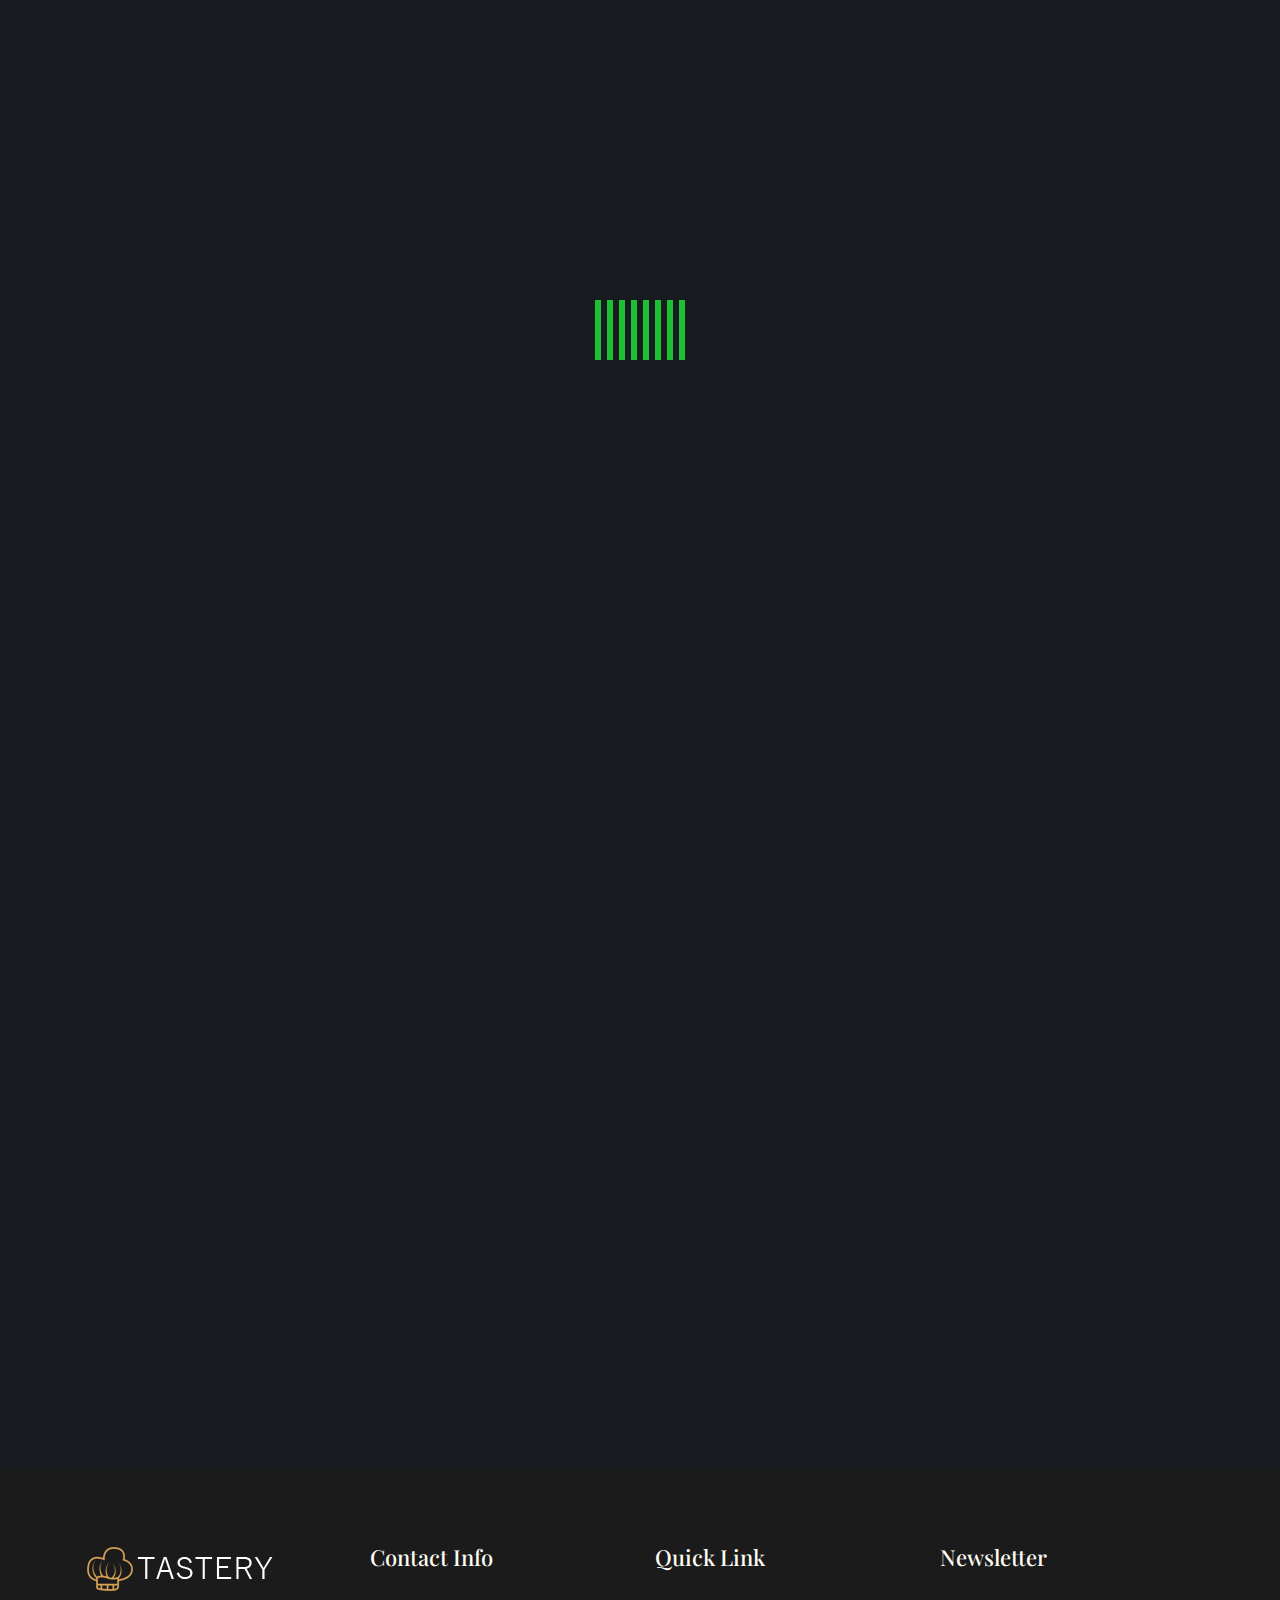
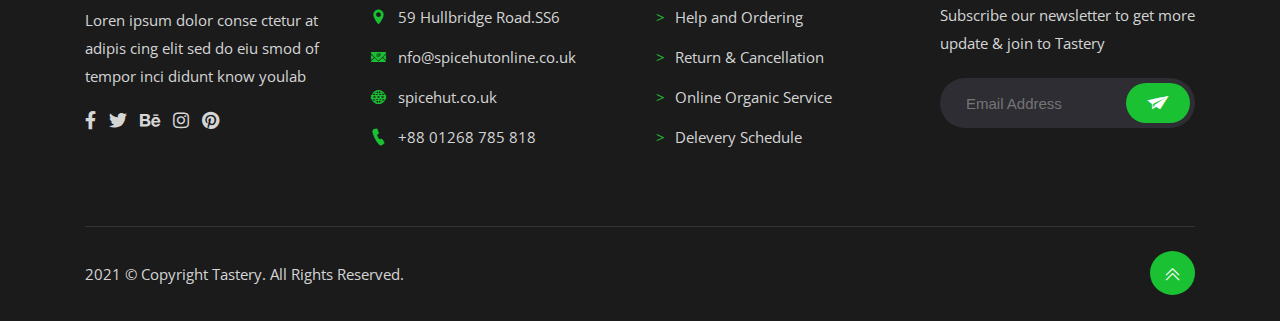
<file: my-account.html>
<!DOCTYPE html>
<!--[if lt IE 7]> <html class="no-js lt-ie9 lt-ie8 lt-ie7"> <![endif]-->
<!--[if IE 7]> <html class="no-js lt-ie9 lt-ie8"> <![endif]-->
<!--[if IE 8]> <html class="no-js lt-ie9"> <![endif]-->
<!--[if gt IE 8]> <!-->
<html lang="zxx">
<!--
<![endif]-->

<head>
    <!-- TITLE OF SITE -->
    <title> Tastery - Food HTML Template</title>

    <meta charset="utf-8">
    <meta http-equiv="X-UA-Compatible" content="IE=edge">
    <meta name="description" content="Tastery -  Food  HTML Template" />
    <meta name="keywords" content="food, one page, multipage, responsive, landing, html template" />
    <meta name="author" content="Tastery">
    <meta name="viewport" content="width=device-width, initial-scale=1, maximum-scale=1">

    <!-- Favicons -->
    <link rel="icon" type="image/png" href="images/favicon.png">


    <!-- CSS Begins
================================================== -->

    <!-- For Image Preview -->
    <link rel="stylesheet" href="css/magnific-popup.css">

    <!--Owl Carousel -->
    <link href="css/owl.carousel.css" rel="stylesheet">
    <link href="css/owl.transitions.css" rel="stylesheet">

    <link rel="stylesheet" href="css/fontawesome.min.css">

    <!--BootStrap -->
    <link href="css/bootstrap.min.css" rel="stylesheet">
    <link href="css/normalize.css" rel="stylesheet">

    <!-- Main Style -->
    <link href="css/style.css" rel="stylesheet">
    <link href="css/responsive.css" rel="stylesheet">

    <!--Replace Your Color -->
    <link href="css/colors/default-color.css" rel="stylesheet">

    <!-- Color Variation CSS-->
    <!--<link rel="alternate stylesheet" type="text/css" href="css/colors/sundance.css" title="color1" media="all" />-->
    <!--<link rel="alternate stylesheet" type="text/css" href="css/colors/pink.css" title="color2" media="all" />-->
    <!--<link rel="alternate stylesheet" type="text/css" href="css/colors/red.css" title="color3" media="all" />-->
    <!--<link rel="alternate stylesheet" type="text/css" href="css/colors/orange.css" title="color4" media="all" />-->


    <!--[if IE]>
    <script src="https://cdnjs.cloudflare.com/ajax/libs/html5shiv/3.7.3/html5shiv.min.js"></script>
    <script src="https://cdnjs.cloudflare.com/ajax/libs/respond.js/1.4.2/respond.min.js"></script>
    <![endif]-->

</head>

<body>

    <!--::::::::::::::::::::::::::: Start: Preloader section :::::::::::::::::::::::::::-->

    <div class="preloader">
        <div class="loader loader1"></div>
        <div class="loader loader2"></div>
        <div class="loader loader3"></div>
        <div class="loader loader4"></div>
        <div class="loader loader5"></div>
        <div class="loader loader6"></div>
        <div class="loader loader7"></div>
        <div class="loader loader8"></div>
    </div>
    <!-- ::::::::::::::::::::::::::: End: Preloader section :::::::::::::::::::::::::::-->


    <!-- Start: Header Section 
==================================================-->
    <div class="header_topbar" id="top">
        <!-- Logo -->
        <div class="container">
            <div class="row">
                <div class="header_top_right list-unstyled">
                    <!-- Header Contact  -->
                    <ul class="header_contact">
                        <li><i class="fas fa-envelope"></i>nfo@tastery.co.uk</li>
                        <li><i class="fas fa-phone"></i>+234 567 234 875</li>
                    </ul>
                    <!-- End: Header Contact -->
                </div>
                <div class="header_top_left">
                    <div class="opening-hrs">
                        <p> <i class="fas fa-business-time"></i> Hours : 9am-5pm & 9am-11pm </p>
                        <div class="opening-table-wrap">
                            <table class="table opening-table">
                                <thead>
                                    <tr>
                                        <th colspan="2">Evening Opening Time</th>
                                    </tr>
                                </thead>
                                <tbody>
                                    <tr>
                                        <td> Sunday </td>
                                        <td>5pm-10:30pm</td>
                                    </tr>
                                    <tr>
                                        <td> Monday </td>
                                        <td>5pm-10:30pm</td>
                                    </tr>
                                    <tr>
                                        <td> Tuesday </td>
                                        <td>5pm-10:30pm</td>
                                    </tr>
                                    <tr>
                                        <td> Wednesday</td>
                                        <td>5pm-10:30pm</td>
                                    </tr>
                                    <tr>
                                        <td> Thusday </td>
                                        <td>5pm-10:30pm</td>
                                    </tr>
                                    <tr>
                                        <td> Friday </td>
                                        <td>5pm-11pm</td>
                                    </tr>
                                    <tr>
                                        <td> Statarday </td>
                                        <td>5pm-11pm</td>
                                    </tr>
                                </tbody>
                            </table>
                        </div>
                        <!--  End: Opening Hrs Table -->
                    </div>
                    <!--  Endd: opening-hrs -->

                    <ul class="header_cart">
                        <li><a href="my-account.html"> Login </a></li>
                        <li>
                            <a href="checkout.html" class="icofont-cart-alt cart"></a>
                        </li>
                    </ul>
                    <!--  Endd: Header  Login & Cart -->
                </div>
                <!-- End: header_top_left -->
            </div>
            <!-- End: row  -->
        </div>
        <!-- End: Container  -->
    </div>
    <!-- End: Header Info -->

    <!-- Start: header navigation -->
    <div class="navigation">
        <div class="container">
            <div class="row">
                <div class="logo col-md-3 col-sm-12">
                    <a href="index.html"><img class="img-responsive" src="images/logo.png" alt="tastery">
                    </a>
                </div>
                <!-- end: logo -->

                <div class="col-md-9 col-sm-12">
                    <div id="navigation">
                        <ul>
                            <li><a href="index.html">Home</a></li>
                            <li><a href="menu.html">Order </a></li>
                            <li><a href="shop.html">Menus </a></li>
                            <li class="has-sub"><a href="#">Pages</a>
                                <ul>
                                    <li><a href="catering.html">Event Categing</a> </li>
                                    <li><a href="branches.html">Our Branches </a> </li>
                                    <li><a href="single-event.html"> Single Event </a> </li>
                                    <li><a href="event.html">Event</a> </li>
                                    <li><a href="offer.html"> Offer </a> </li>
                                    <li><a href="faq.html"> Faq </a> </li>
                                </ul>
                            </li>
                            <li><a href="about.html">About</a></li>
                            <li><a href="review.html">Review</a></li>
                            <li><a href="contact.html">Contact</a></li>
                        </ul>
                    </div>
                    <!-- End: navigation  -->
                </div>
                <!--/ col-md-9 col-sm-12 -->
            </div>
            <!--/ row -->
        </div>
        <!--/ container -->
    </div>
    <!-- End: header navigation -->


    <!-- header -->
    <header id="page-top" class="single-banner">
        <!-- Start: Header Content -->
        <div class="container">
            <div class="row banner-text">
                <div class="col-sm-12">
                    <!-- Headline Goes Here -->
                    <h3> My Account</h3>
                    <p><a href="index.html"> Home </a> <i class="icofont-rounded-right"></i> My Account </p>
                </div>
            </div>
            <!-- End: .row -->
        </div>
        <!-- End: Header Content -->
    </header>
    <!--/. header -->
    <!--/    
==================================================-->



    <!-- Start: Account Section 
==================================================-->
    <section class="account-section">
        <div class="container">
            <div class="row">

                <!-- Start:  Login Form  -->
                <div class="col-md-5 col-sm-12">
                    <div class="login-form">
                        <h2> Login to Your Account </h2>
                        <form method="post">
                            <input class="login-field" name="email" id="lemail" type="text"
                                placeholder="Enter Your Email">
                            <input class="login-field" name="password" id="lpassword" type="text"
                                placeholder="Enter Your Password">
                            <div class="lost_pass">
                                <a href="" class="forget"> Lost your password? </a>
                            </div>
                            <div class="submit-area">
                                <input type="submit" class="submit" value="Login">
                                <div id="lmsg" class="message"></div>
                            </div>
                        </form>
                    </div>
                    <!-- End:Login Form  -->
                </div>
                <!-- .col-md-6 .col-sm-12 /- -->

                <!-- Start:  Signup  Form  -->
                <div class="col-md-7 col-sm-12">
                    <div class="registration-form">
                        <h2> New User Signup! </h2>
                        <form method="post">
                            <div class="row">

                                <div class="col-md-6 col-sm-12">
                                    <input class="signup-field" name="fname" id="fname" type="text"
                                        placeholder="First Name">
                                </div>
                                <div class="col-md-6 col-sm-12">
                                    <input class="signup-field" name="lname" id="lname" type="text"
                                        placeholder="Last Name">
                                </div>
                                <div class="col-md-6 col-sm-12">
                                    <input class="signup-field" name="email" id="email" type="text"
                                        placeholder="Email address">
                                </div>

                                <div class="col-md-6 col-sm-12">
                                    <input class="signup-field" name="phone" id="phone" type="text"
                                        placeholder="Phone Number">
                                </div>

                                <div class="col-md-6 col-sm-12">
                                    <input class="signup-field" name="password" id="password" type="text"
                                        placeholder="Password">
                                </div>

                                <div class="col-md-6 col-sm-12">
                                    <input class="signup-field" name="cpassword" id="cpassword" type="text"
                                        placeholder="Confirm Password">
                                </div>

                                <div class="col-lg-12 col-sm-12">
                                    <input class="signup-field" name="adddress" id="address" type="text"
                                        placeholder="Address">
                                </div>
                                <div class="col-md-6 col-sm-12">
                                    <input class="signup-field" name="city" id="city" type="text"
                                        placeholder="Town/City">
                                </div>
                                <div class="col-md-6 col-sm-12">
                                    <input class="signup-field" name="zip" id="zip" type="text"
                                        placeholder="Postcode/Zip">
                                </div>

                                <div class="col-sm-12 submit-area">
                                    <input type="submit" class="submit" value="Sign Up">
                                    <div id="msg" class="message"></div>
                                </div>
                                <div class="col-sm-12">
                                    <div class="term-and-condition">
                                        <input type="checkbox" id="term">
                                        <label for="term">I agree to <a href="#">term &amp; condition</a> and <a
                                                href="#">privacy policy</a></label>
                                    </div>
                                </div>
                            </div>
                        </form>
                    </div>
                    <!-- End:Signup Form  -->
                </div>
                <!-- .col-md-6 .col-sm-12 /- -->

            </div>
            <!-- row /- -->
        </div>
        <!-- container /- -->
    </section>
    <!-- End : Account Section 
==================================================-->



    <!-- Start: Client Section
==================================================-->
    <section class="client-section">
        <!-- Container -->
        <div class="container">
            <div class="row">
                <!-- client list  -->
                <div class="client_carousel" id="client_carousel">
                    <!-- client 1 -->
                    <div class="item">
                        <a href="" class="client-box">
                            <img alt="client" src="images/client-1.png">
                            <h5>Cinnamon Stick</h5>
                        </a>
                    </div>
                    <!-- client 2 -->
                    <div class="item">
                        <a href="" class="client-box">
                            <img alt="client" src="images/client-2.png">
                            <h5>Black Seeds </h5>
                        </a>
                    </div>
                    <!-- client 3 -->
                    <div class="item">
                        <a href="" class="client-box">
                            <img alt="client" src="images/client-3.png">
                            <h5>Black Seeds </h5>
                        </a>
                    </div>
                    <!-- client 4 -->
                    <div class="item">
                        <a href="" class="client-box">
                            <img alt="client" src="images/client-4.png">
                            <h5>Cinnamon Stick</h5>
                        </a>
                    </div>
                    <!-- client 5 -->
                    <div class="item">
                        <a href="" class="client-box">
                            <img alt="client" src="images/client-1.png">
                            <h5>Cinnamon Stick</h5>
                        </a>
                    </div>
                    <!-- client 6 -->
                    <div class="item">
                        <a href="" class="client-box">
                            <img alt="client" src="images/client-2.png">
                            <h5>Cinnamon Stick</h5>
                        </a>
                    </div>
                    <!-- client 7 -->
                    <div class="item">
                        <a href="" class="client-box">
                            <img alt="client" src="images/client-3.png">
                            <h5>Cinnamon Stick</h5>
                        </a>
                    </div>
                </div>
                <!--/ client list  -->
            </div>
            <!--/ row - -->
        </div>
        <!--/ Container - -->
    </section>
    <!--   End:Client Section
==================================================-->


    <!-- Start:Footer Section 
==================================================-->
    <footer class="footer-section">
        <div class="container">
            <div class="row">
                <!-- Start: About -->
                <div class="col-lg-3 col-md-6 col-sm-12">
                    <div class="widget">
                        <div class="footer_logo">
                            <img class="img-responsive" src="images/logo.png" alt="">
                        </div>
                        <div class="footer_p">
                            <p class="footer_para">Loren ipsum dolor conse ctetur at adipis cing elit sed do eiu smod of
                                tempor inci didunt know youlab </p>
                        </div>
                        <div class="footer_socil">
                            <ul class="list-icons link-list footer_soc">
                                <li>
                                    <a href="#"><i class="fab fa-facebook-f"></i></a>
                                </li>
                                <li>
                                    <a href="#"><i class="fab fa-twitter"></i></a>
                                </li>
                                <li>
                                    <a href="#"><i class="fab fa-behance"></i></a>
                                </li>
                                <li>
                                    <a href="#"><i class="fab fa-instagram"></i></a>
                                </li>
                                <li>
                                    <a href="#"><i class="fab fa-pinterest"></i></a>
                                </li>
                            </ul>
                        </div>
                    </div>
                </div>
                <!-- End: About -->

                <!-- Start: Contact Info -->
                <div class="col-lg-3 col-md-6 col-sm-12">
                    <div class="widget contact_info">
                        <h5>Contact Info</h5>
                        <ul>
                            <li>
                                <i class="icofont-location-pin"></i> <a href="#">59 Hullbridge Road.SS6</a>
                            </li>
                            <li>
                                <i class="icofont-email"></i> <a href="#">nfo@spicehutonline.co.uk</a>
                            </li>
                            <li>
                                <i class="icofont-web"></i> <a href="#"> spicehut.co.uk </a>
                            </li>
                            <li>
                                <i class="icofont-ui-call"></i> <a href="#"> +88 01268 785 818 </a>
                            </li>
                        </ul>
                    </div>
                </div>
                <!-- End: Contact Info -->

                <!-- Start: Quick Link -->
                <div class="col-lg-3 col-md-6 col-sm-12">
                    <div class="widget quick_lnk">
                        <h5>Quick Link</h5>
                        <ul>
                            <li>
                                <a href="#">Help and Ordering</a>
                            </li>
                            <li>
                                <a href="#">Return & Cancellation</a>
                            </li>
                            <li>
                                <a href="#">Online Organic Service</a>
                            </li>
                            <li>
                                <a href="#">Delevery Schedule</a>
                            </li>
                        </ul>
                    </div>
                </div>
                <!-- End: Quick Link -->

                <!-- Start:Newsletter -->
                <div class="col-lg-3 col-md-6 col-sm-12">
                    <div class="widget">
                        <h5>Newsletter</h5>
                        <!-- Start Subscribe -->
                        <div class="news_letter_wrp">
                            <p>Subscribe our newsletter to get more update & join to Tastery</p>
                            <form class="mailchimp">
                                <!-- SUBSCRIPTION SUCCESSFUL OR ERROR MESSAGES -->
                                <input class="email_field" type="text" name="email" id="subscriber-email"
                                    placeholder="Email Address">
                                <button class="submit-contact" type="submit" id="subscribe-button"><i
                                        class="icofont-paper-plane"></i></button>
                                <span class="subscription-success"> </span>
                                <span class="subscription-error"> </span>
                                <label class="subscription-label" for="subscriber-email"></label>
                            </form>
                            <!-- /END MAILCHIMP FORM STARTS -->
                        </div>
                    </div>
                </div>
                <!-- End: Newsletter -->
            </div>
            <!-- End: row -->

            <!-- Start: Subfooter -->
            <div class="subfooter_wrap">
                <div class="subfooter">
                    <p>2021 © Copyright <a href="index.html">Tastery.</a> All rights Reserved.</p>
                </div>
                <a href="#top" class="scrollup">
                    <i class="icon-glyph-266"></i>
                </a>
                <!-- End:Subfooter -->
            </div>
            <!-- End: Subfooter -->
        </div>
        <!-- End: Container -->
    </footer>
    <!-- End: Footer Section 
========================================-->



    <!-- Scripts
========================================-->
    <!-- jquery -->
    <script src="js/jquery-1.12.4.min.js"></script>
    <!-- plugins -->
    <script src="js/plugins.js"></script>
    <!-- Bootstrap -->
    <script src="js/bootstrap.min.js"></script>
    <script src="js/popper.min.js"></script>
    <script src="js/waypoints.min.js"></script>
    <!-- owl carousel-->
    <script src="js/owl-carousel.js"></script>
    <!-- magnific popup-->
    <script src="js/magnific-popup.js"></script>

    <!-- Custom Scripts
========================================-->
    <script src="js/main.js"></script>

</body>

</html>
</file>
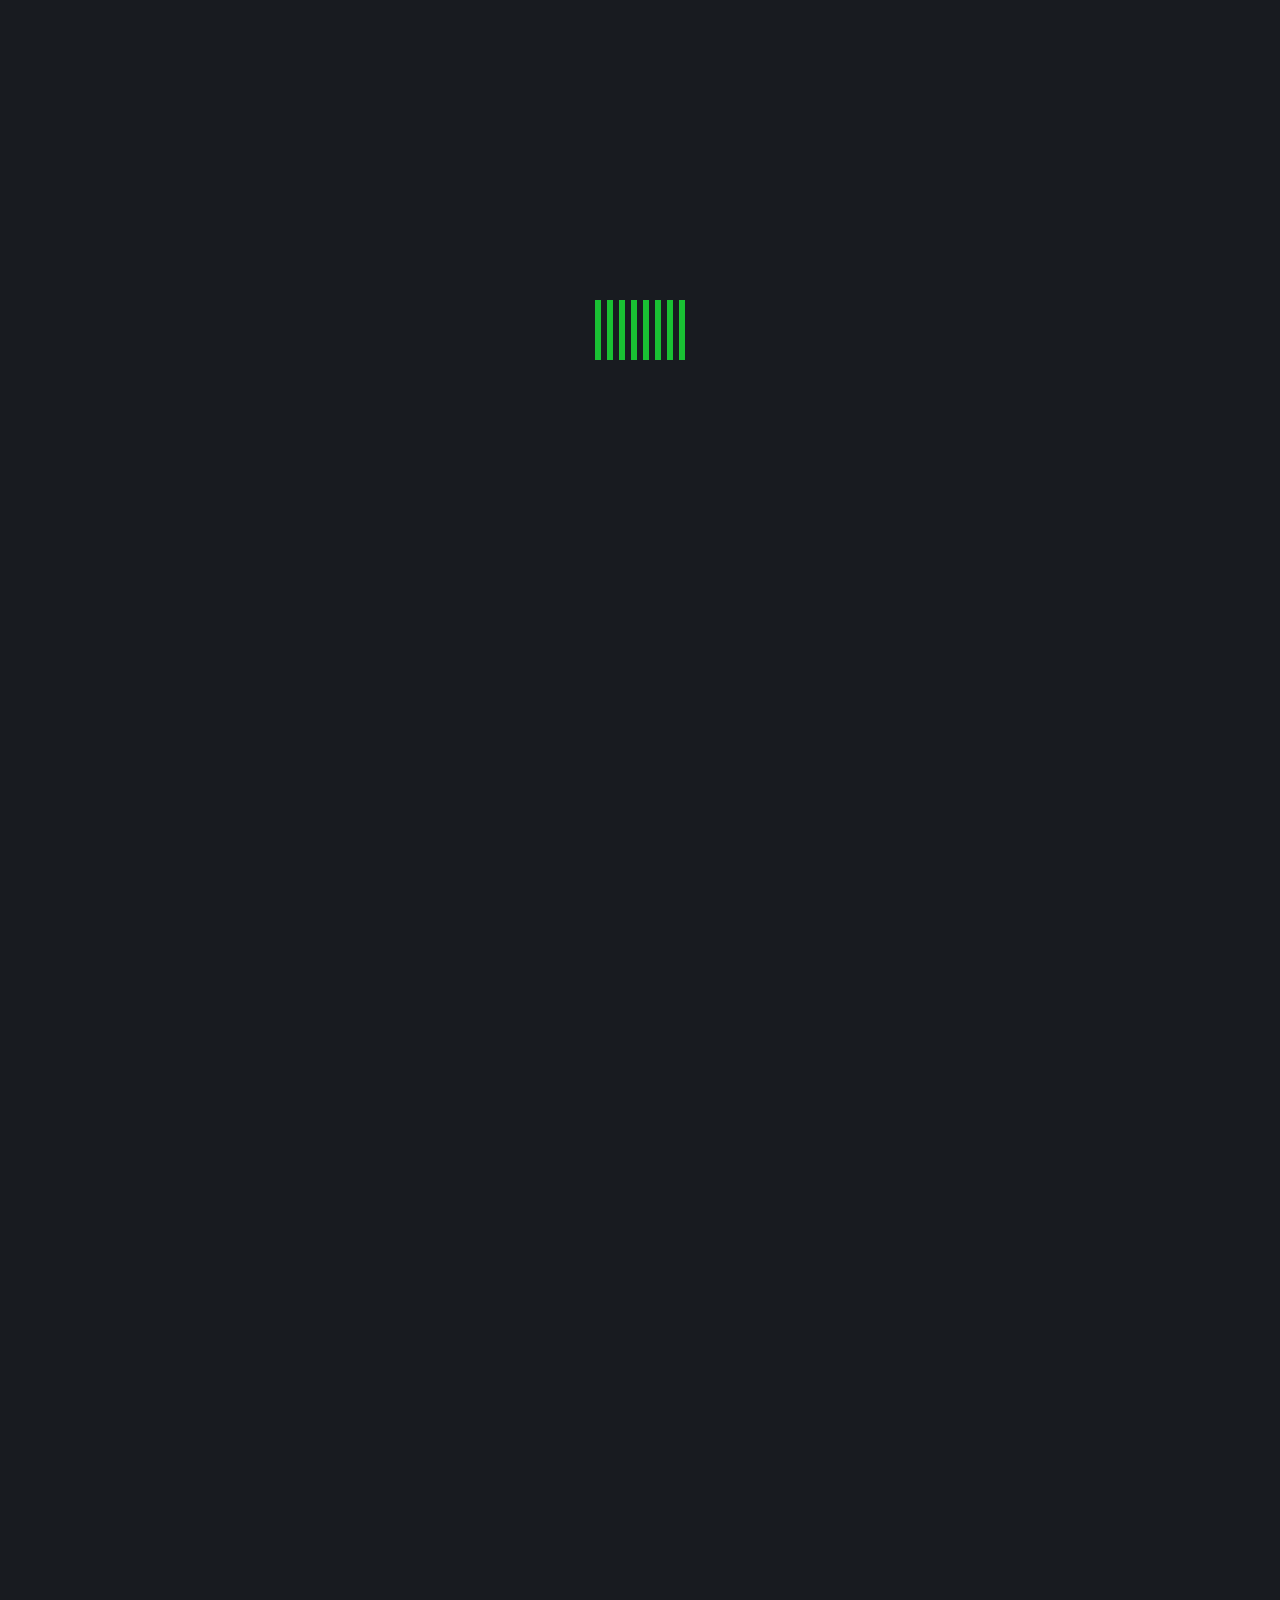
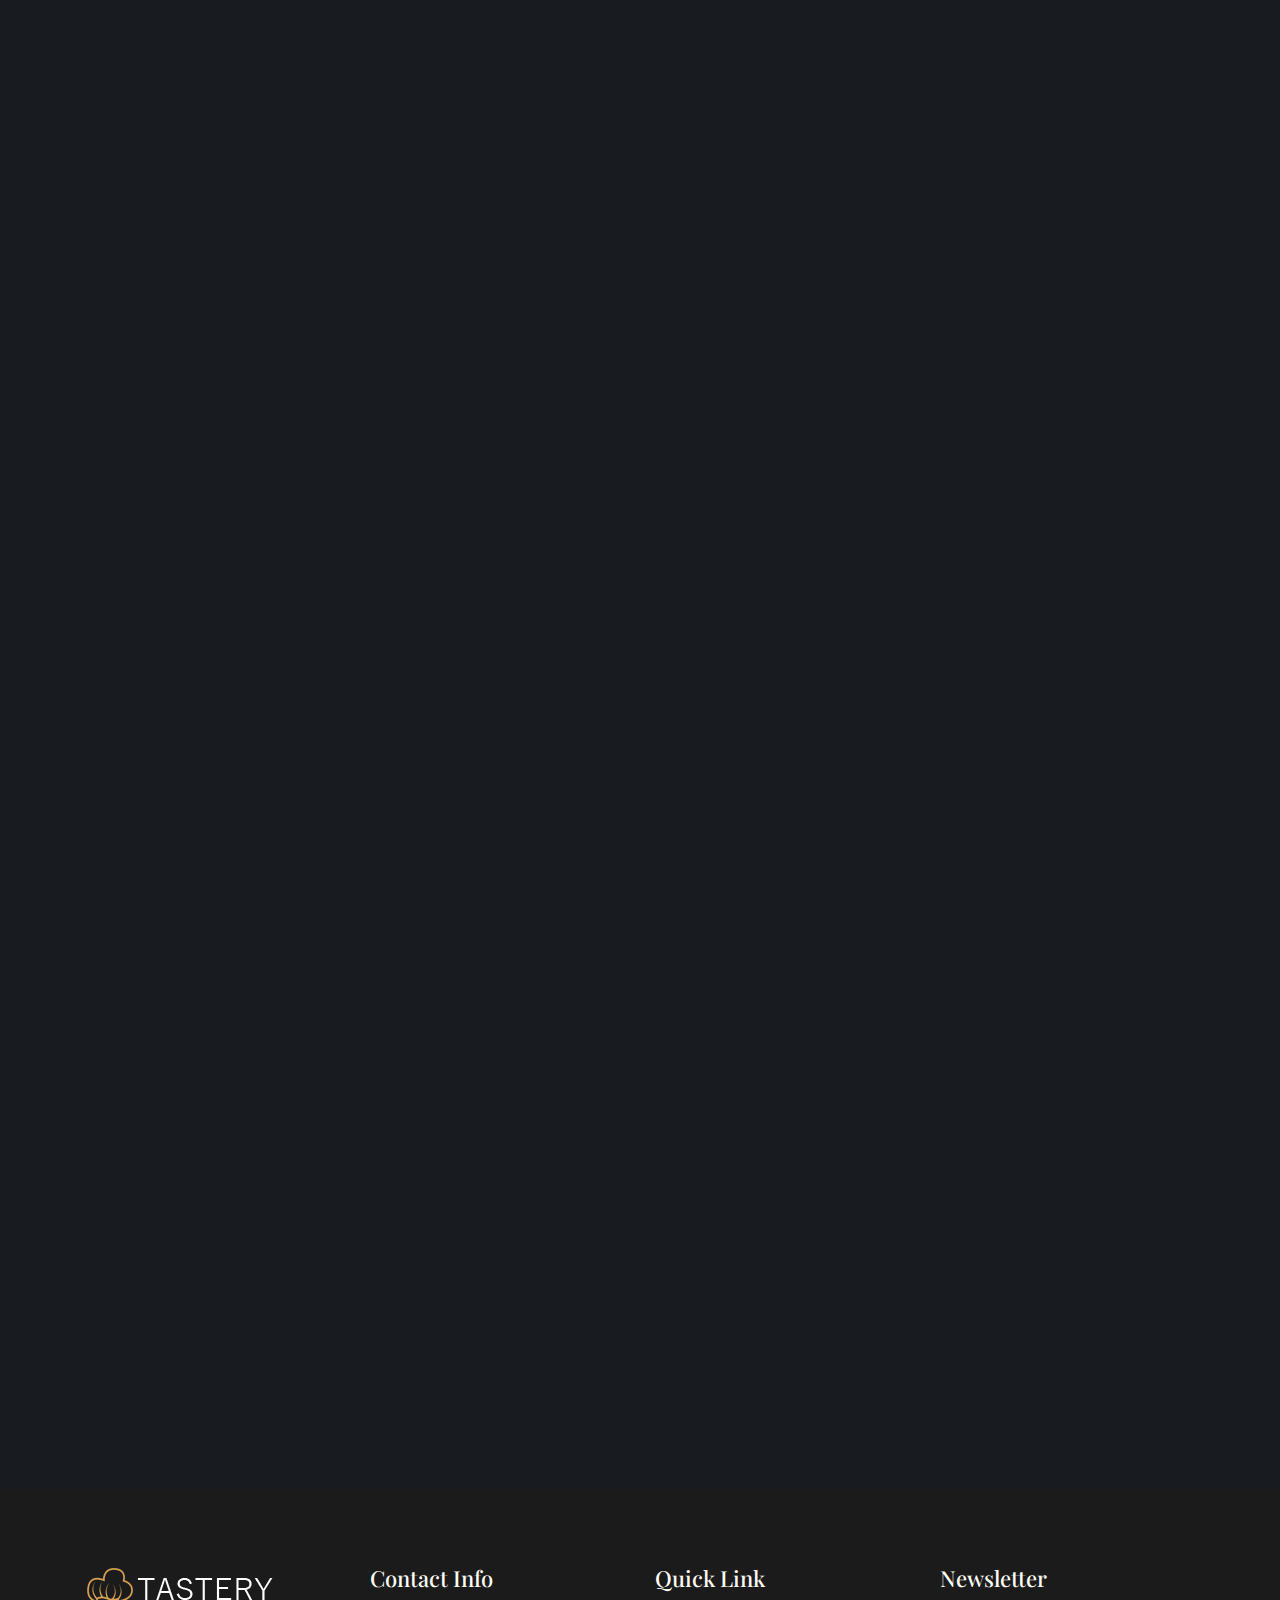
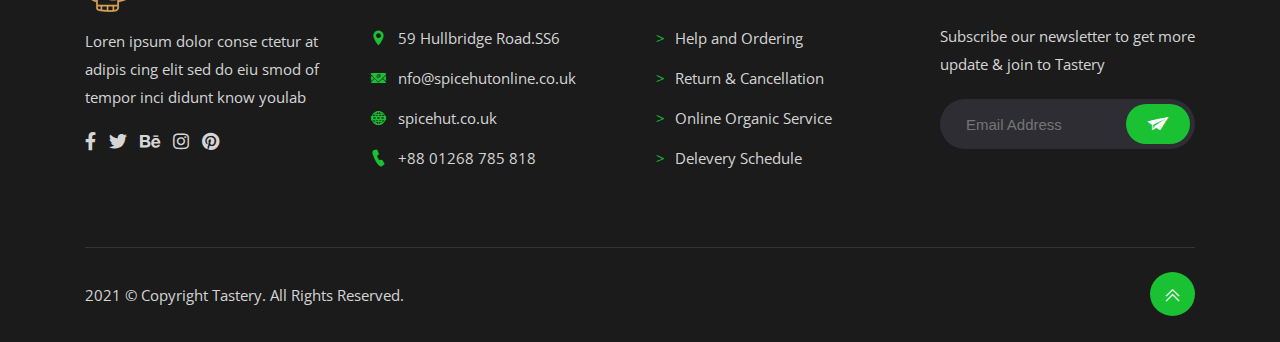
<file: offer.html>
<!DOCTYPE html>
<!--[if lt IE 7]> <html class="no-js lt-ie9 lt-ie8 lt-ie7"> <![endif]-->
<!--[if IE 7]> <html class="no-js lt-ie9 lt-ie8"> <![endif]-->
<!--[if IE 8]> <html class="no-js lt-ie9"> <![endif]-->
<!--[if gt IE 8]> <!-->
<html lang="zxx">
<!--
<![endif]-->

<head>
    <!-- TITLE OF SITE -->
    <title> Tastery - Food HTML Template</title>

    <meta charset="utf-8">
    <meta http-equiv="X-UA-Compatible" content="IE=edge">
    <meta name="description" content="Tastery -  Food  HTML Template" />
    <meta name="keywords" content="food, one page, multipage, responsive, landing, html template" />
    <meta name="author" content="Tastery">
    <meta name="viewport" content="width=device-width, initial-scale=1, maximum-scale=1">

    <!-- Favicons -->
    <link rel="icon" type="image/png" href="images/favicon.png">


    <!-- CSS Begins
================================================== -->

    <!-- For Image Preview -->
    <link rel="stylesheet" href="css/magnific-popup.css">

    <!--Owl Carousel -->
    <link href="css/owl.carousel.css" rel="stylesheet">
    <link href="css/owl.transitions.css" rel="stylesheet">

    <link rel="stylesheet" href="css/fontawesome.min.css">

    <!--BootStrap -->
    <link href="css/bootstrap.min.css" rel="stylesheet">
    <link href="css/normalize.css" rel="stylesheet">

    <!-- Main Style -->
    <link href="css/style.css" rel="stylesheet">
    <link href="css/responsive.css" rel="stylesheet">

    <!--Replace Your Color -->
    <link href="css/colors/default-color.css" rel="stylesheet">

    <!-- Color Variation CSS-->
    <!--<link rel="alternate stylesheet" type="text/css" href="css/colors/sundance.css" title="color1" media="all" />-->
    <!--<link rel="alternate stylesheet" type="text/css" href="css/colors/pink.css" title="color2" media="all" />-->
    <!--<link rel="alternate stylesheet" type="text/css" href="css/colors/red.css" title="color3" media="all" />-->
    <!--<link rel="alternate stylesheet" type="text/css" href="css/colors/orange.css" title="color4" media="all" />-->


    <!--[if IE]>
    <script src="https://cdnjs.cloudflare.com/ajax/libs/html5shiv/3.7.3/html5shiv.min.js"></script>
    <script src="https://cdnjs.cloudflare.com/ajax/libs/respond.js/1.4.2/respond.min.js"></script>
    <![endif]-->

</head>

<body>

    <!--::::::::::::::::::::::::::: Start: Preloader section :::::::::::::::::::::::::::-->

    <div class="preloader">
        <div class="loader loader1"></div>
        <div class="loader loader2"></div>
        <div class="loader loader3"></div>
        <div class="loader loader4"></div>
        <div class="loader loader5"></div>
        <div class="loader loader6"></div>
        <div class="loader loader7"></div>
        <div class="loader loader8"></div>
    </div>
    <!-- ::::::::::::::::::::::::::: End: Preloader section :::::::::::::::::::::::::::-->


    <!-- Start: Header Section 
==================================================-->
    <div class="header_topbar" id="top">
        <!-- Logo -->
        <div class="container">
            <div class="row">
                <div class="header_top_right list-unstyled">
                    <!-- Header Contact  -->
                    <ul class="header_contact">
                        <li><i class="fas fa-envelope"></i>nfo@tastery.co.uk</li>
                        <li><i class="fas fa-phone"></i>+234 567 234 875</li>
                    </ul>
                    <!-- End: Header Contact -->
                </div>
                <div class="header_top_left">
                    <div class="opening-hrs">
                        <p> <i class="fas fa-business-time"></i> Hours : 9am-5pm & 9am-11pm </p>
                        <div class="opening-table-wrap">
                            <table class="table opening-table">
                                <thead>
                                    <tr>
                                        <th colspan="2">Evening Opening Time</th>
                                    </tr>
                                </thead>
                                <tbody>
                                    <tr>
                                        <td> Sunday </td>
                                        <td>5pm-10:30pm</td>
                                    </tr>
                                    <tr>
                                        <td> Monday </td>
                                        <td>5pm-10:30pm</td>
                                    </tr>
                                    <tr>
                                        <td> Tuesday </td>
                                        <td>5pm-10:30pm</td>
                                    </tr>
                                    <tr>
                                        <td> Wednesday</td>
                                        <td>5pm-10:30pm</td>
                                    </tr>
                                    <tr>
                                        <td> Thusday </td>
                                        <td>5pm-10:30pm</td>
                                    </tr>
                                    <tr>
                                        <td> Friday </td>
                                        <td>5pm-11pm</td>
                                    </tr>
                                    <tr>
                                        <td> Statarday </td>
                                        <td>5pm-11pm</td>
                                    </tr>
                                </tbody>
                            </table>
                        </div>
                        <!--  End: Opening Hrs Table -->
                    </div>
                    <!--  Endd: opening-hrs -->

                    <ul class="header_cart">
                        <li><a href="my-account.html"> Login </a></li>
                        <li>
                            <a href="checkout.html" class="icofont-cart-alt cart"></a>
                        </li>
                    </ul>
                    <!--  Endd: Header  Login & Cart -->
                </div>
                <!-- End: header_top_left -->
            </div>
            <!-- End: row  -->
        </div>
        <!-- End: Container  -->
    </div>
    <!-- End: Header Info -->

    <!-- Start: header navigation -->
    <div class="navigation">
        <div class="container">
            <div class="row">
                <div class="logo col-md-3 col-sm-12">
                    <a href="index.html"><img class="img-responsive" src="images/logo.png" alt="tastery">
                    </a>
                </div>
                <!-- end: logo -->

                <div class="col-md-9 col-sm-12">
                    <div id="navigation">
                        <ul>
                            <li><a href="index.html">Home</a></li>
                            <li><a href="menu.html">Order </a></li>
                            <li><a href="shop.html">Menus </a></li>
                            <li class="has-sub"><a href="#">Pages</a>
                                <ul>
                                    <li><a href="catering.html">Event Categing</a> </li>
                                    <li><a href="branches.html">Our Branches </a> </li>
                                    <li><a href="single-event.html"> Single Event </a> </li>
                                    <li><a href="event.html">Event</a> </li>
                                    <li class="active"><a href="offer.html"> Offer </a> </li>
                                    <li><a href="faq.html"> Faq </a> </li>
                                </ul>
                            </li>
                            <li><a href="about.html">About</a></li>
                            <li><a href="review.html">Review</a></li>
                            <li><a href="contact.html">Contact</a></li>
                        </ul>
                    </div>
                    <!-- End: navigation  -->
                </div>
                <!--/ col-md-9 col-sm-12 -->
            </div>
            <!--/ row -->
        </div>
        <!--/ container -->
    </div>
    <!-- End: header navigation -->


    <!-- header -->
    <header id="page-top" class="single-banner">
        <!-- Start: Header Content -->
        <div class="container">
            <div class="row banner-text">
                <div class="col-sm-12">
                    <!-- Headline Goes Here -->
                    <h3>Our Offer</h3>
                    <p><a href="index.html"> Home </a> <i class="icofont-rounded-right"></i> Offer </p>
                </div>
            </div>
            <!-- End: .row -->
        </div>
        <!-- End: Header Content -->
    </header>
    <!--/. header -->
    <!--/    
==================================================-->



    <!-- Start: Loyalty Card Section 
==================================================-->
    <section class="loyalty-signup">
        <div class="container">
            <div class="row">
                <!-- Start:  Signup Form  -->
                <div class="col-lg-6 col-sm-12">
                    <div class="contact-form">
                        <!-- Start: Heading -->
                        <div class="base-header">
                            <h2> Loyalty Card Signup </h2>
                            <p>Lorem ipsum dolor sit amet consectetur adipisicing elit Lorem ipsum dolor sit amet
                                consectetur adipisicing elit.</p>
                        </div>
                        <!-- End: Heading -->
                        <form method="post" id="contact-form">
                            <div class="row">
                                <div class="col-md-6 col-sm-12">
                                    <input class="con-field" name="fname" id="fname" type="text"
                                        placeholder="Full Name">
                                </div>
                                <div class="col-md-6 col-sm-12">
                                    <input class="con-field" name="mobile" id="lname" type="text" placeholder="Mobile">
                                </div>
                                <div class="col-md-6 col-sm-12">
                                    <input class="con-field" name="email" id="lemail" type="text" placeholder="Email">
                                </div>
                                <div class="col-md-6 col-sm-12">
                                    <input class="con-field" name="address" id="subject" type="text"
                                        placeholder="Address">
                                </div>
                                <div class="col-md-12 col-sm-12">
                                    <div class="submit-area">
                                        <input type="submit" class="submit-contact" value="Send Message">
                                        <div id="msg" class="message"></div>
                                    </div>
                                </div>
                            </div>
                        </form>
                        <!-- end: form -->
                    </div>
                    <!-- End:Signup Form  -->
                </div>
                <!-- .col-md-6 .col-sm-12 /- -->
                <!-- Start: loyalty card image- -->
                <div class="col-lg-6 col-sm-12">
                    <div class="loyalty-card">
                        <img src="images/loyalty-card.svg" alt="" class="bounce_animate">
                        <h4> Shop more, spend less with the loyalty card</h4>
                    </div>
                </div>
                <!-- Emd: loyalty card image - -->
            </div>
            <!-- row /- -->
        </div>
        <!-- container /- -->
    </section>
    <!-- End : Loyalty Card Section 
==================================================-->



    <!-- Start: Promotion of Product   
==================================================-->
    <section class="promo-product-area">
        <div class="container">
            <!-- Start: Heading -->
            <div class="base-header">
                <small>Our Product </small>
                <h2>Product Promotion</h2>
            </div>
            <!-- End: Heading -->
            <div class="row">
                <div class="col-sm-12" id="product_pro">
                    <!-- Start: Product 1 -->
                    <div class="product-list">
                        <div class="product-img">
                            <img src="images/product_1.jpg" alt="">
                            <div class="pro_back">
                                <p>Lorem ipsum dolor sit amet cons ectetur adipisicing elit. Veniam const equatur us
                                    saepe eligendi, rerum mole stiae conse quuntur vel nisi cumque vitae quisquam.</p>
                                <a href="menu.html" class="more-link ">Order Now</a>
                            </div>
                        </div>
                        <div class="product-title">
                            <h4> Chicken Tikka </h4>
                            <p class="price-product mb-0">
                                <span class="price">$12.00</span>
                            </p>
                            <span class="badge-starrating">
                                <i class="far fa-star"></i>
                                <i class="far fa-star"></i>
                                <i class="far fa-star"></i>
                                <i class="far fa-star"></i>
                                <i class="far fa-star"></i>
                            </span>
                        </div>
                    </div>
                    <!-- End: Product 1 -->
                    <!-- Start: Product 2 -->
                    <div class="product-list">
                        <div class="product-img">
                            <img src="images/product_2.jpg" alt="">
                            <div class="pro_back">
                                <p>Lorem ipsum dolor sit amet cons ectetur adipisicing elit. Veniam const equatur us
                                    saepe eligendi, rerum mole stiae conse quuntur vel nisi cumque vitae quisquam.</p>
                                <a href="menu.html" class="more-link ">Order Now</a>
                            </div>
                        </div>
                        <div class="product-title">
                            <h4> Shahi Samosa </h4>
                            <p class="price-product mb-0">
                                <span class="price">$14.00</span>
                            </p>
                            <span class="badge-starrating">
                                <i class="far fa-star"></i>
                                <i class="far fa-star"></i>
                                <i class="far fa-star"></i>
                                <i class="far fa-star"></i>
                                <i class="far fa-star"></i>
                            </span>
                        </div>
                    </div>
                    <!--  ENd: Product 2 -->
                    <!-- Start: Product 3 -->
                    <div class="product-list">
                        <div class="product-img">
                            <img src="images/product_3.jpg" alt="">
                            <div class="pro_back">
                                <p>Lorem ipsum dolor sit amet cons ectetur adipisicing elit. Veniam const equatur us
                                    saepe eligendi, rerum mole stiae conse quuntur vel nisi cumque vitae quisquam.</p>
                                <a href="menu.html" class="more-link ">Order Now</a>
                            </div>
                        </div>
                        <div class="product-title">
                            <h4> Shahi Samosa</h4>
                            <p class="price-product mb-0">
                                <span class="price">$18.00</span>
                            </p>
                            <span class="badge-starrating">
                                <i class="far fa-star"></i>
                                <i class="far fa-star"></i>
                                <i class="far fa-star"></i>
                                <i class="far fa-star"></i>
                                <i class="far fa-star"></i>
                            </span>
                        </div>
                    </div>
                    <!--  ENd: Product 3 -->
                    <!-- Start: Product 4 -->
                    <div class="product-list">
                        <div class="product-img">
                            <img src="images/product_2.jpg" alt="">
                            <div class="pro_back">
                                <p>Lorem ipsum dolor sit amet cons ectetur adipisicing elit. Veniam const equatur us
                                    saepe eligendi, rerum mole stiae conse quuntur vel nisi cumque vitae quisquam.</p>
                                <a href="menu.html" class="more-link ">Order Now</a>
                            </div>
                        </div>
                        <div class="product-title">
                            <h4> Shahi Samosa </h4>
                            <p class="price-product mb-0">
                                <span class="price">$14.00</span>
                            </p>
                            <span class="badge-starrating">
                                <i class="far fa-star"></i>
                                <i class="far fa-star"></i>
                                <i class="far fa-star"></i>
                                <i class="far fa-star"></i>
                                <i class="far fa-star"></i>
                            </span>
                        </div>
                    </div>
                    <!--  ENd: Product 4 -->
                </div>
            </div>
        </div>
    </section>

    <!-- End:Promo Section 
==================================================-->



    <!-- Start: Subscribe Section 
==================================================-->
    <section class="subscribe-section">
        <div class="container">
            <div class="row">
                <!-- Start:  Subscribe Form  -->
                <div class="col-md-12 col-sm-12">
                    <div class="subscribe-wrap">
                        <!-- Start: Text -->
                        <div class="subscribe-text">
                            <h2> Subscribe to Our Offer! </h2>
                            <p>

                                A new subscription scheme will help you save more money.
                            </p>
                        </div>
                        <!-- End: Text -->

                        <div class="subscribe-form">
                            <form method="post">
                                <input name="email" id="email" type="text" placeholder="Email Address">
                                <input type="submit" class="submit" value="Submit">
                            </form>
                        </div>
                    </div>
                    <!-- End:Contact Form  -->
                </div>
                <!-- .col-md-12 .col-sm-12 /- -->
            </div>
            <!-- row /- -->
        </div>
        <!-- container /- -->
    </section>
    <!-- End : Subscribe Section 
==================================================-->



    <!-- Start: Gift Card Section
==================================================-->
    <section class="gift-card-section">
        <div class="container">
            <div class="row">

                <!-- Start: Col One - -->
                <div class="col-md-4 col-sm-12">
                    <div class="git-card-wrap">
                        <div class="git-card-img">
                            <img src="images/gift-card.jpg" alt="">
                        </div>
                        <div class="git-card-info">
                            <h4> Spice Hut Gift Card </h4>
                            <p> £ 10.00</p>
                            <a href="#" class="more-link"> Checkout</a>
                        </div>
                    </div>
                </div>
                <!-- Col One /- -->
                <!-- Start: Col Two - -->
                <div class="col-md-4 col-sm-12">
                    <div class="git-card-wrap">
                        <div class="git-card-img">
                            <img src="images/gift-card.jpg" alt="">
                        </div>
                        <div class="git-card-info">
                            <h4> Spice Hut Gift Card </h4>
                            <p> £ 15.00</p>
                            <a href="#" class="more-link"> Checkout</a>
                        </div>
                    </div>
                </div>
                <!-- Col Two /- -->
                <!-- Start: Col Three - -->
                <div class="col-md-4 col-sm-12">
                    <div class="git-card-wrap">
                        <div class="git-card-img">
                            <img src="images/gift-card.jpg" alt="">
                        </div>
                        <div class="git-card-info">
                            <h4> Spice Hut Gift Card </h4>
                            <p> £ 20.00</p>
                            <a href="#" class="more-link"> Checkout</a>
                        </div>
                    </div>
                </div>
                <!-- Col Three /- -->

            </div>
            <!-- row /- -->
        </div>
        <!-- container /- -->
    </section>



    <!-- End : Gift Card Section 
==================================================-->


    <!-- Start: Client Section
==================================================-->
    <section class="client-section">
        <!-- Container -->
        <div class="container">
            <div class="row">
                <!-- client list  -->
                <div class="client_carousel" id="client_carousel">
                    <!-- client 1 -->
                    <div class="item">
                        <a href="" class="client-box">
                            <img alt="client" src="images/client-1.png">
                            <h5>Cinnamon Stick</h5>
                        </a>
                    </div>
                    <!-- client 2 -->
                    <div class="item">
                        <a href="" class="client-box">
                            <img alt="client" src="images/client-2.png">
                            <h5>Black Seeds </h5>
                        </a>
                    </div>
                    <!-- client 3 -->
                    <div class="item">
                        <a href="" class="client-box">
                            <img alt="client" src="images/client-3.png">
                            <h5>Black Seeds </h5>
                        </a>
                    </div>
                    <!-- client 4 -->
                    <div class="item">
                        <a href="" class="client-box">
                            <img alt="client" src="images/client-4.png">
                            <h5>Cinnamon Stick</h5>
                        </a>
                    </div>
                    <!-- client 5 -->
                    <div class="item">
                        <a href="" class="client-box">
                            <img alt="client" src="images/client-1.png">
                            <h5>Cinnamon Stick</h5>
                        </a>
                    </div>
                    <!-- client 6 -->
                    <div class="item">
                        <a href="" class="client-box">
                            <img alt="client" src="images/client-2.png">
                            <h5>Cinnamon Stick</h5>
                        </a>
                    </div>
                    <!-- client 7 -->
                    <div class="item">
                        <a href="" class="client-box">
                            <img alt="client" src="images/client-3.png">
                            <h5>Cinnamon Stick</h5>
                        </a>
                    </div>
                </div>
                <!--/ client list  -->
            </div>
            <!--/ row - -->
        </div>
        <!--/ Container - -->
    </section>
    <!--   End:Client Section
==================================================-->


    <!-- Start:Footer Section 
==================================================-->
    <footer class="footer-section">
        <div class="container">
            <div class="row">
                <!-- Start: About -->
                <div class="col-lg-3 col-md-6 col-sm-12">
                    <div class="widget">
                        <div class="footer_logo">
                            <img class="img-responsive" src="images/logo.png" alt="">
                        </div>
                        <div class="footer_p">
                            <p class="footer_para">Loren ipsum dolor conse ctetur at adipis cing elit sed do eiu smod of
                                tempor inci didunt know youlab </p>
                        </div>
                        <div class="footer_socil">
                            <ul class="list-icons link-list footer_soc">
                                <li>
                                    <a href="#"><i class="fab fa-facebook-f"></i></a>
                                </li>
                                <li>
                                    <a href="#"><i class="fab fa-twitter"></i></a>
                                </li>
                                <li>
                                    <a href="#"><i class="fab fa-behance"></i></a>
                                </li>
                                <li>
                                    <a href="#"><i class="fab fa-instagram"></i></a>
                                </li>
                                <li>
                                    <a href="#"><i class="fab fa-pinterest"></i></a>
                                </li>
                            </ul>
                        </div>
                    </div>
                </div>
                <!-- End: About -->

                <!-- Start: Contact Info -->
                <div class="col-lg-3 col-md-6 col-sm-12">
                    <div class="widget contact_info">
                        <h5>Contact Info</h5>
                        <ul>
                            <li>
                                <i class="icofont-location-pin"></i> <a href="#">59 Hullbridge Road.SS6</a>
                            </li>
                            <li>
                                <i class="icofont-email"></i> <a href="#">nfo@spicehutonline.co.uk</a>
                            </li>
                            <li>
                                <i class="icofont-web"></i> <a href="#"> spicehut.co.uk </a>
                            </li>
                            <li>
                                <i class="icofont-ui-call"></i> <a href="#"> +88 01268 785 818 </a>
                            </li>
                        </ul>
                    </div>
                </div>
                <!-- End: Contact Info -->

                <!-- Start: Quick Link -->
                <div class="col-lg-3 col-md-6 col-sm-12">
                    <div class="widget quick_lnk">
                        <h5>Quick Link</h5>
                        <ul>
                            <li>
                                <a href="#">Help and Ordering</a>
                            </li>
                            <li>
                                <a href="#">Return & Cancellation</a>
                            </li>
                            <li>
                                <a href="#">Online Organic Service</a>
                            </li>
                            <li>
                                <a href="#">Delevery Schedule</a>
                            </li>
                        </ul>
                    </div>
                </div>
                <!-- End: Quick Link -->

                <!-- Start:Newsletter -->
                <div class="col-lg-3 col-md-6 col-sm-12">
                    <div class="widget">
                        <h5>Newsletter</h5>
                        <!-- Start Subscribe -->
                        <div class="news_letter_wrp">
                            <p>Subscribe our newsletter to get more update & join to Tastery</p>
                            <form class="mailchimp">
                                <!-- SUBSCRIPTION SUCCESSFUL OR ERROR MESSAGES -->
                                <input class="email_field" type="text" name="email" id="subscriber-email"
                                    placeholder="Email Address">
                                <button class="submit-contact" type="submit" id="subscribe-button"><i
                                        class="icofont-paper-plane"></i></button>
                                <span class="subscription-success"> </span>
                                <span class="subscription-error"> </span>
                                <label class="subscription-label" for="subscriber-email"></label>
                            </form>
                            <!-- /END MAILCHIMP FORM STARTS -->
                        </div>
                    </div>
                </div>
                <!-- End: Newsletter -->
            </div>
            <!-- End: row -->

            <!-- Start: Subfooter -->
            <div class="subfooter_wrap">
                <div class="subfooter">
                    <p>2021 © Copyright <a href="index.html">Tastery.</a> All rights Reserved.</p>
                </div>
                <a href="#top" class="scrollup">
                    <i class="icon-glyph-266"></i>
                </a>
                <!-- End:Subfooter -->
            </div>
            <!-- End: Subfooter -->
        </div>
        <!-- End: Container -->
    </footer>
    <!-- End: Footer Section 
========================================-->



    <!-- Scripts
========================================-->
    <!-- jquery -->
    <script src="js/jquery-1.12.4.min.js"></script>
    <!-- plugins -->
    <script src="js/plugins.js"></script>
    <!-- Bootstrap -->
    <script src="js/bootstrap.min.js"></script>
    <script src="js/popper.min.js"></script>
    <script src="js/waypoints.min.js"></script>
    <!-- owl carousel-->
    <script src="js/owl-carousel.js"></script>
    <!-- magnific popup-->
    <script src="js/magnific-popup.js"></script>

    <!-- Custom Scripts
========================================-->
    <script src="js/main.js"></script>

</body>

</html>
</file>
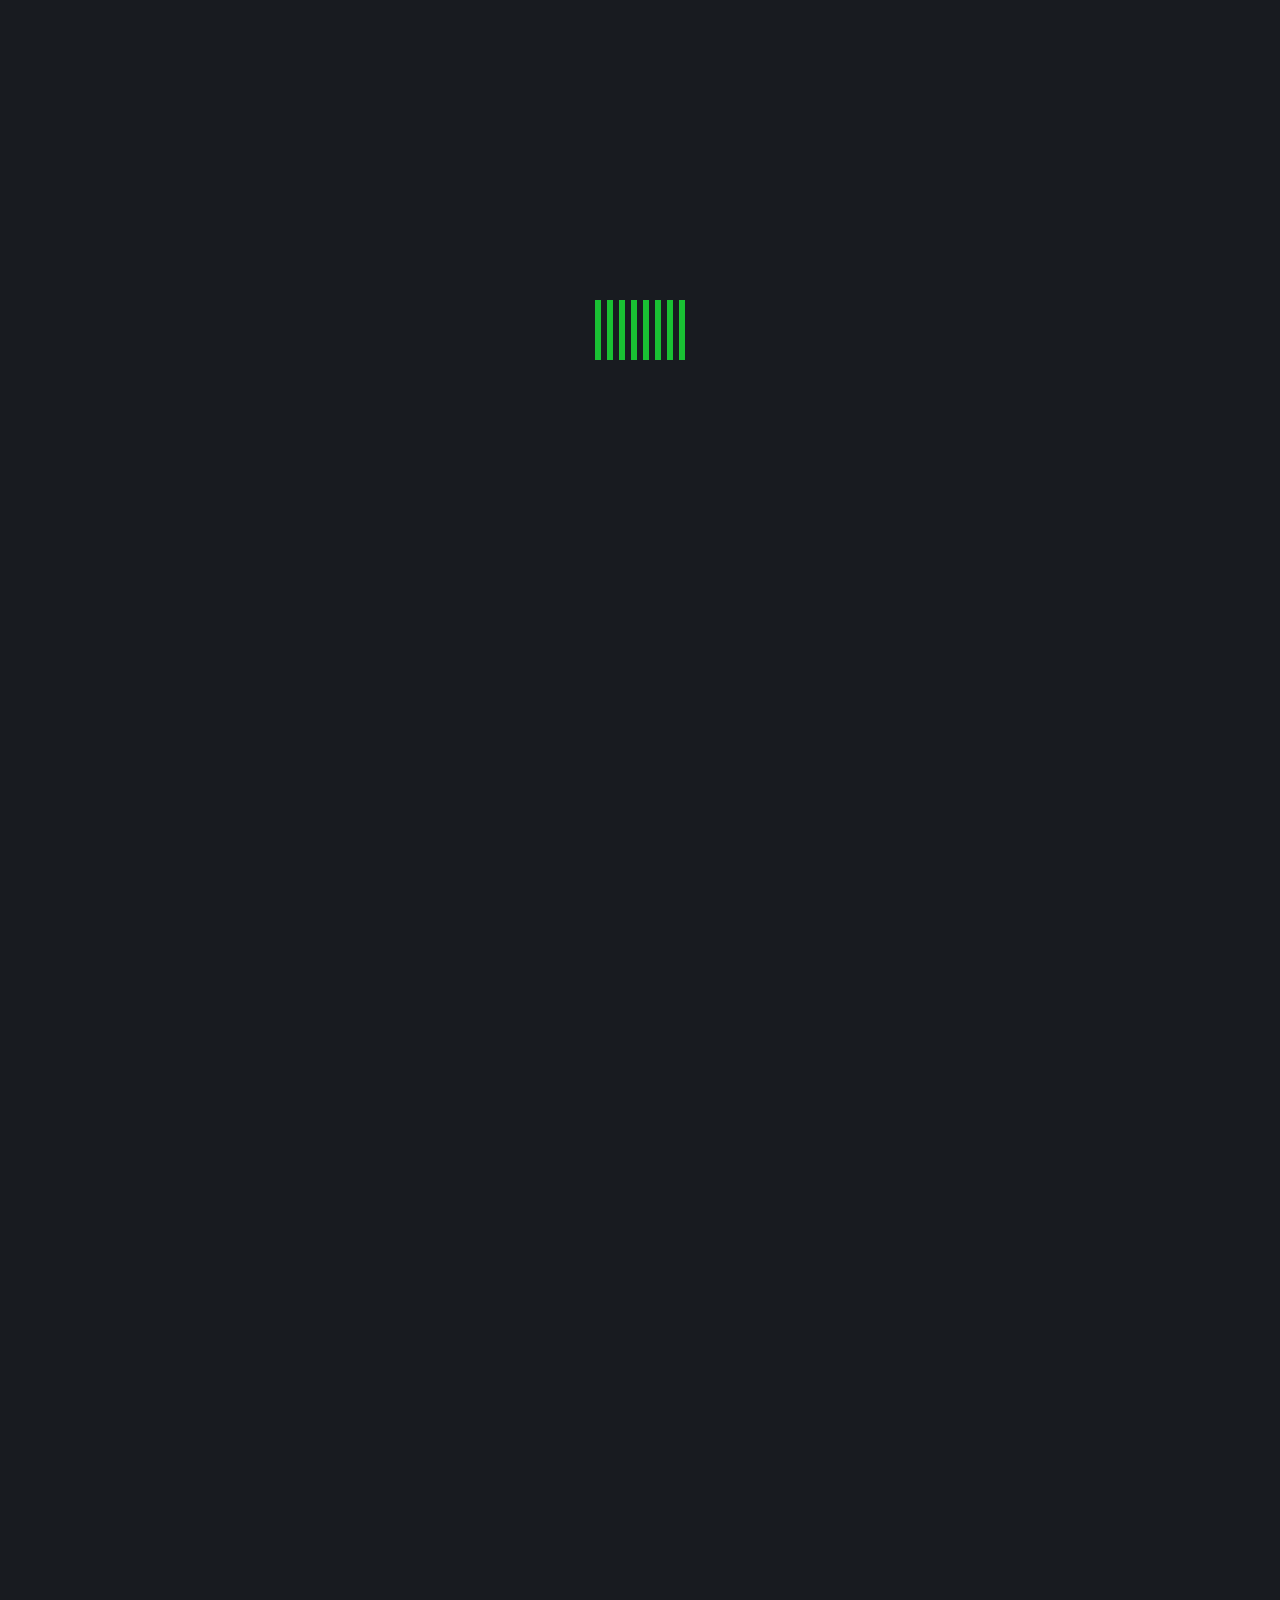
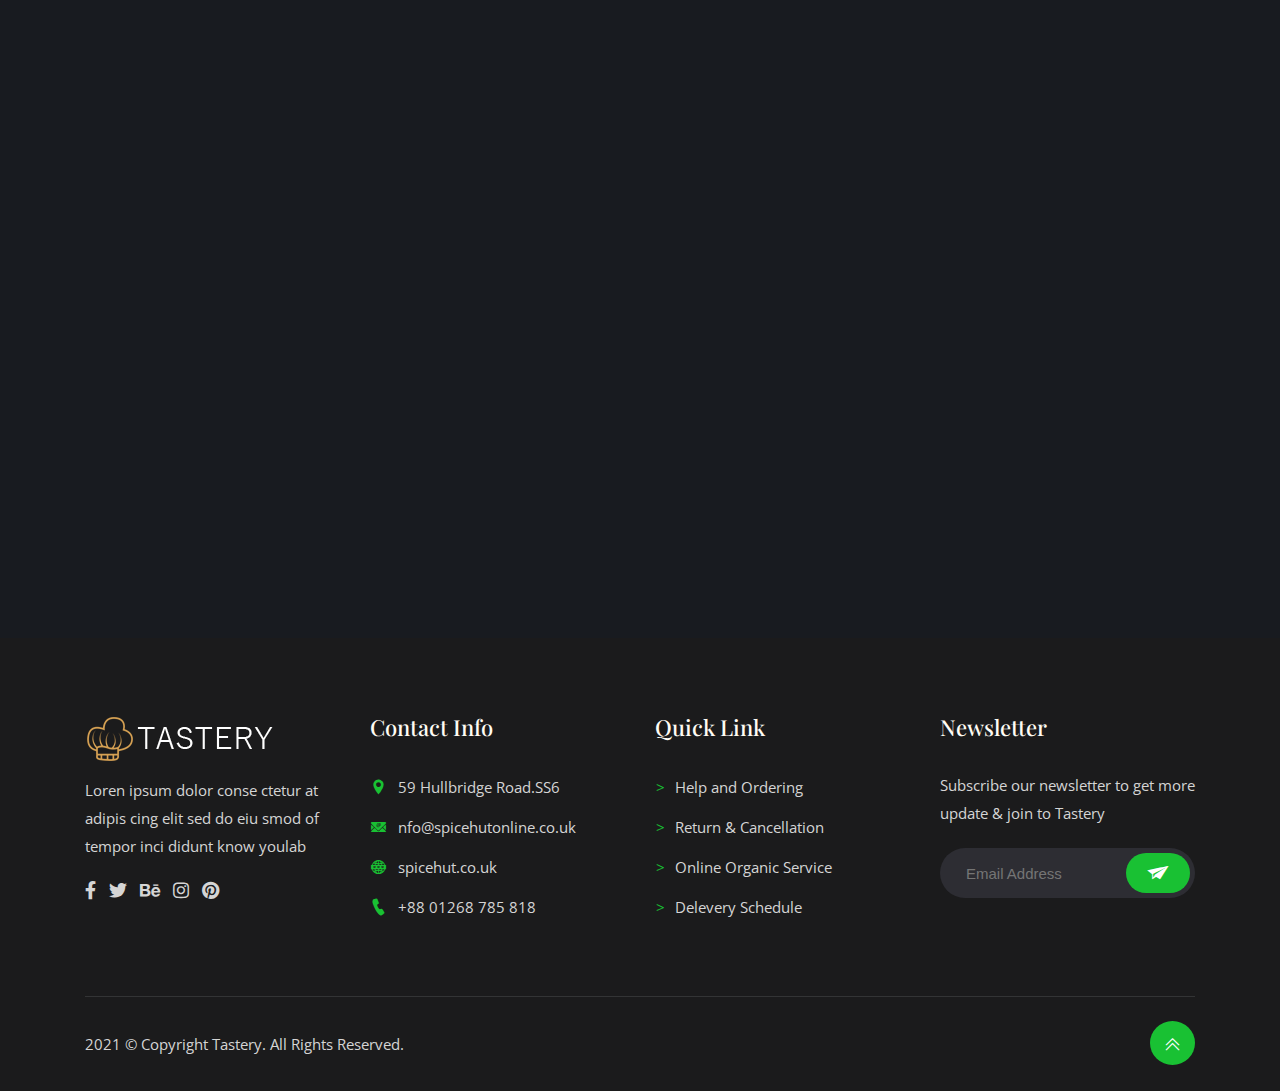
<file: review.html>
<!DOCTYPE html>
<!--[if lt IE 7]> <html class="no-js lt-ie9 lt-ie8 lt-ie7"> <![endif]-->
<!--[if IE 7]> <html class="no-js lt-ie9 lt-ie8"> <![endif]-->
<!--[if IE 8]> <html class="no-js lt-ie9"> <![endif]-->
<!--[if gt IE 8]> <!-->
<html lang="zxx">
<!--
<![endif]-->

<head>
    <!-- TITLE OF SITE -->
    <title> Tastery - Food HTML Template</title>

    <meta charset="utf-8">
    <meta http-equiv="X-UA-Compatible" content="IE=edge">
    <meta name="description" content="Tastery -  Food  HTML Template" />
    <meta name="keywords" content="food, one page, multipage, responsive, landing, html template" />
    <meta name="author" content="Tastery">
    <meta name="viewport" content="width=device-width, initial-scale=1, maximum-scale=1">

    <!-- Favicons -->
    <link rel="icon" type="image/png" href="images/favicon.png">


    <!-- CSS Begins
================================================== -->

    <!-- For Image Preview -->
    <link rel="stylesheet" href="css/magnific-popup.css">

    <!--Owl Carousel -->
    <link href="css/owl.carousel.css" rel="stylesheet">
    <link href="css/owl.transitions.css" rel="stylesheet">

    <link rel="stylesheet" href="css/fontawesome.min.css">

    <!--BootStrap -->
    <link href="css/bootstrap.min.css" rel="stylesheet">
    <link href="css/normalize.css" rel="stylesheet">

    <!-- Main Style -->
    <link href="css/style.css" rel="stylesheet">
    <link href="css/responsive.css" rel="stylesheet">

    <!--Replace Your Color -->
    <link href="css/colors/default-color.css" rel="stylesheet">

    <!-- Color Variation CSS-->
    <!--<link rel="alternate stylesheet" type="text/css" href="css/colors/sundance.css" title="color1" media="all" />-->
    <!--<link rel="alternate stylesheet" type="text/css" href="css/colors/pink.css" title="color2" media="all" />-->
    <!--<link rel="alternate stylesheet" type="text/css" href="css/colors/red.css" title="color3" media="all" />-->
    <!--<link rel="alternate stylesheet" type="text/css" href="css/colors/orange.css" title="color4" media="all" />-->


    <!--[if IE]>
    <script src="https://cdnjs.cloudflare.com/ajax/libs/html5shiv/3.7.3/html5shiv.min.js"></script>
    <script src="https://cdnjs.cloudflare.com/ajax/libs/respond.js/1.4.2/respond.min.js"></script>
    <![endif]-->

</head>

<body>

    <!--::::::::::::::::::::::::::: Start: Preloader section :::::::::::::::::::::::::::-->

    <div class="preloader">
        <div class="loader loader1"></div>
        <div class="loader loader2"></div>
        <div class="loader loader3"></div>
        <div class="loader loader4"></div>
        <div class="loader loader5"></div>
        <div class="loader loader6"></div>
        <div class="loader loader7"></div>
        <div class="loader loader8"></div>
    </div>
    <!-- ::::::::::::::::::::::::::: End: Preloader section :::::::::::::::::::::::::::-->


    <!-- Start: Header Section 
==================================================-->
    <div class="header_topbar" id="top">
        <!-- Logo -->
        <div class="container">
            <div class="row">
                <div class="header_top_right list-unstyled">
                    <!-- Header Contact  -->
                    <ul class="header_contact">
                        <li><i class="fas fa-envelope"></i>nfo@tastery.co.uk</li>
                        <li><i class="fas fa-phone"></i>+234 567 234 875</li>
                    </ul>
                    <!-- End: Header Contact -->
                </div>
                <div class="header_top_left">
                    <div class="opening-hrs">
                        <p> <i class="fas fa-business-time"></i> Hours : 9am-5pm & 9am-11pm </p>
                        <div class="opening-table-wrap">
                            <table class="table opening-table">
                                <thead>
                                    <tr>
                                        <th colspan="2">Evening Opening Time</th>
                                    </tr>
                                </thead>
                                <tbody>
                                    <tr>
                                        <td> Sunday </td>
                                        <td>5pm-10:30pm</td>
                                    </tr>
                                    <tr>
                                        <td> Monday </td>
                                        <td>5pm-10:30pm</td>
                                    </tr>
                                    <tr>
                                        <td> Tuesday </td>
                                        <td>5pm-10:30pm</td>
                                    </tr>
                                    <tr>
                                        <td> Wednesday</td>
                                        <td>5pm-10:30pm</td>
                                    </tr>
                                    <tr>
                                        <td> Thusday </td>
                                        <td>5pm-10:30pm</td>
                                    </tr>
                                    <tr>
                                        <td> Friday </td>
                                        <td>5pm-11pm</td>
                                    </tr>
                                    <tr>
                                        <td> Statarday </td>
                                        <td>5pm-11pm</td>
                                    </tr>
                                </tbody>
                            </table>
                        </div>
                        <!--  End: Opening Hrs Table -->
                    </div>
                    <!--  Endd: opening-hrs -->

                    <ul class="header_cart">
                        <li><a href="my-account.html"> Login </a></li>
                        <li>
                            <a href="checkout.html" class="icofont-cart-alt cart"></a>
                        </li>
                    </ul>
                    <!--  Endd: Header  Login & Cart -->
                </div>
                <!-- End: header_top_left -->
            </div>
            <!-- End: row  -->
        </div>
        <!-- End: Container  -->
    </div>
    <!-- End: Header Info -->

    <!-- Start: header navigation -->
    <div class="navigation">
        <div class="container">
            <div class="row">
                <div class="logo col-md-3 col-sm-12">
                    <a href="index.html"><img class="img-responsive" src="images/logo.png" alt="tastery">
                    </a>
                </div>
                <!-- end: logo -->

                <div class="col-md-9 col-sm-12">
                    <div id="navigation">
                        <ul>
                            <li><a href="index.html">Home</a></li>
                            <li><a href="menu.html">Order </a></li>
                            <li><a href="shop.html">Menus </a></li>
                            <li class="has-sub"><a href="#">Pages</a>
                                <ul>
                                    <li><a href="catering.html">Event Categing</a> </li>
                                    <li><a href="branches.html">Our Branches </a> </li>
                                    <li><a href="single-event.html"> Single Event </a> </li>
                                    <li><a href="event.html">Event</a> </li>
                                    <li><a href="offer.html"> Offer </a> </li>
                                    <li><a href="faq.html"> Faq </a> </li>
                                </ul>
                            </li>
                            <li><a href="about.html">About</a></li>
                            <li class="active"><a href="review.html">Review</a></li>
                            <li><a href="contact.html">Contact</a></li>
                        </ul>
                    </div>
                    <!-- End: navigation  -->
                </div>
                <!--/ col-md-9 col-sm-12 -->
            </div>
            <!--/ row -->
        </div>
        <!--/ container -->
    </div>
    <!-- End: header navigation -->


    <!-- header -->
    <header id="page-top" class="single-banner">
        <!-- Start: Header Content -->
        <div class="container">
            <div class="row banner-text">
                <div class="col-sm-12">
                    <!-- Headline Goes Here -->
                    <h3>Our Reviews </h3>
                    <p><a href="index.html"> Home </a> <i class="icofont-rounded-right"></i> Reviews </p>
                </div>
            </div>
            <!-- End: .row -->
        </div>
        <!-- End: Header Content -->
    </header>
    <!--/. header -->
    <!--/    
==================================================-->



    <!-- Start: Review Section 
==================================================-->
    <section class="review-form-section">
        <div class="container">
            <div class="row">
                <div class="col-sm-12">
                    <!--  Contact Form  -->
                    <div class="contact-form">
                        <!-- Start: Heading -->
                        <div class="base-header">
                            <h2> GIve us feedback </h2>
                        </div>
                        <!-- End: Heading -->
                        <form method="post" action="mailer.php" id="contact-form">
                            <div class="row">
                                <div class="col-lg-6 col-sm-12">
                                    <input class="con-field" name="fname" id="fname" type="text"
                                        placeholder="Full Name">
                                </div>
                                <div class="col-lg-6 col-sm-12">
                                    <input class="con-field" name="dsignation" id="dsignation" type="text"
                                        placeholder="Designation">
                                </div>
                                <div class="col-lg-6 col-sm-12">
                                    <input type="file" name="image" id="image">
                                </div>
                                <div class="col-lg-6 col-sm-12">
                                    <div class="select-group">
                                        <select name="total_review">
                                            <option value="0"> Select Review Points </option>
                                            <option value="1">1 Star</option>
                                            <option value="2">2 Star</option>
                                            <option value="3">3 Star</option>
                                            <option value="4">4 Star</option>
                                            <option value="5">5 Star</option>
                                        </select>
                                    </div>
                                </div>
                            </div>
                            <div class="row">
                                <div class="col-lg-12 col-sm-12">
                                    <textarea class="con-field" name="message" id="message" rows="6"
                                        placeholder="Your Message"></textarea>
                                    <div class="submit-area">
                                        <input type="submit" class="submit-contact" value="Submit Now">
                                        <div id="msg" class="message"></div>
                                    </div>
                                </div>
                            </div>
                        </form>
                    </div>
                    <!-- End:Contact Form  -->
                </div>
            </div>
            <!-- row /- -->
        </div>
        <!-- container /- -->
    </section>
    <!-- End : Review Section 
==================================================-->



    <!-- Start: Testimonial Section
==================================================-->
    <section class="testimonials-section review-pg-testi">
        <div class="container">
            <!-- Start: Heading -->
            <div class="base-header">
                <small>Our Testimonial </small>
                <h2>Customers Reviews </h2>
            </div>
            <!-- End: Heading -->
            <div class="row">
                <!-- Testimonials-->
                <div class="col-sm-12" id="testimonial">
                    <!-- Start: Testimonial 1 -->
                    <div class="testimonial-item">
                        <div class="testimonial-box">
                            <div class="testimonial_content">
                                <p> <i class="fas fa-quote-left"></i> Lorem ipsum dolor sit ametet infor verear in infor
                                    noluisse eumdiam congue refor midan was at atomorum his id, pri tae expetenda. Ests
                                    as mundi.</p>
                                <div class="testi_star">
                                    <i class="fas fa-star"></i>
                                    <i class="fas fa-star"></i>
                                    <i class="fas fa-star"></i>
                                    <i class="fas fa-star"></i>
                                    <i class="fas fa-star-half-alt"></i>
                                </div>
                            </div>
                            <div class="testi_images">
                                <a href="#" class="testi_social"><i class="fab fa-instagram"></i></a>
                                <img alt="testimonial" src="images/testimonial1.jpg">
                            </div>
                            <div class="cus-title">
                                <h4 class="tes-nam">John Watson</h4>
                                <span class="tes-degree">CEO At Google</span>
                            </div>
                        </div>
                        <!--End: Testimonial 1 -->
                    </div>
                    <!-- Start: Testimonial 2 -->
                    <div class="testimonial-item">
                        <div class="testimonial-box">
                            <div class="testimonial_content">
                                <p> <i class="fas fa-quote-left"></i> Lorem ipsum dolor sit ametet infor verear in infor
                                    noluisse eumdiam congue refor midan was at atomorum his id, pri tae expetenda. Ests
                                    as mundi.</p>
                                <div class="testi_star">
                                    <i class="fas fa-star"></i>
                                    <i class="fas fa-star"></i>
                                    <i class="fas fa-star"></i>
                                    <i class="fas fa-star"></i>
                                    <i class="fas fa-star-half-alt"></i>
                                </div>
                            </div>
                            <div class="testi_images">
                                <a href="#" class="testi_social"><i class="fab fa-pinterest"></i></a>
                                <img alt="testimonial" src="images/testimonial2.jpg">
                            </div>
                            <div class="cus-title">
                                <h4 class="tes-nam">John Watson</h4>
                                <span class="tes-degree">CEO At Facebook</span>
                            </div>
                        </div>
                        <!--End: Testimonial 2 -->
                    </div>
                    <!-- Start: Testimonial 3 -->
                    <div class="testimonial-item">
                        <div class="testimonial-box">
                            <div class="testimonial_content">
                                <p> <i class="fas fa-quote-left"></i> Lorem ipsum dolor sit ametet infor verear in infor
                                    noluisse eumdiam congue refor midan was at atomorum his id, pri tae expetenda. Ests
                                    as mundi.</p>
                                <div class="testi_star">
                                    <i class="fas fa-star"></i>
                                    <i class="fas fa-star"></i>
                                    <i class="fas fa-star"></i>
                                    <i class="fas fa-star"></i>
                                    <i class="fas fa-star-half-alt"></i>
                                </div>
                            </div>
                            <div class="testi_images">
                                <a href="#" class="testi_social"><i class="fab fa-twitter"></i></a>
                                <img alt="testimonial" src="images/testimonial3.jpg">
                            </div>
                            <div class="cus-title">
                                <h4 class="tes-nam">John Watson</h4>
                                <span class="tes-degree">CEO At Facebook</span>
                            </div>
                        </div>
                        <!--End: Testimonial 3 -->
                    </div>
                    <!-- Start: Testimonial 3 -->
                    <div class="testimonial-item">
                        <div class="testimonial-box">
                            <div class="testimonial_content">
                                <p> <i class="fas fa-quote-left"></i> Lorem ipsum dolor sit ametet infor verear in infor
                                    noluisse eumdiam congue refor midan was at atomorum his id, pri tae expetenda. Ests
                                    as mundi.</p>
                                <div class="testi_star">
                                    <i class="fas fa-star"></i>
                                    <i class="fas fa-star"></i>
                                    <i class="fas fa-star"></i>
                                    <i class="fas fa-star"></i>
                                    <i class="fas fa-star-half-alt"></i>
                                </div>
                            </div>
                            <div class="testi_images">
                                <a href="#" class="testi_social"><i class="fab fa-twitter"></i></a>
                                <img alt="testimonial" src="images/testimonial4.jpg">
                            </div>
                            <div class="cus-title">
                                <h4 class="tes-nam">John Watson</h4>
                                <span class="tes-degree">CEO At Facebook</span>
                            </div>
                        </div>
                        <!--End: Testimonial 3 -->
                    </div>
                </div>
            </div>
            <!--/.row-->
        </div>
        <!--/.container-->
    </section>
    <!-- End: Testimonial Section 
==================================================-->



    <!-- Start: Client Section
==================================================-->
    <section class="client-section">
        <!-- Container -->
        <div class="container">
            <div class="row">
                <!-- client list  -->
                <div class="client_carousel" id="client_carousel">
                    <!-- client 1 -->
                    <div class="item">
                        <a href="" class="client-box">
                            <img alt="client" src="images/client-1.png">
                            <h5>Cinnamon Stick</h5>
                        </a>
                    </div>
                    <!-- client 2 -->
                    <div class="item">
                        <a href="" class="client-box">
                            <img alt="client" src="images/client-2.png">
                            <h5>Black Seeds </h5>
                        </a>
                    </div>
                    <!-- client 3 -->
                    <div class="item">
                        <a href="" class="client-box">
                            <img alt="client" src="images/client-3.png">
                            <h5>Black Seeds </h5>
                        </a>
                    </div>
                    <!-- client 4 -->
                    <div class="item">
                        <a href="" class="client-box">
                            <img alt="client" src="images/client-4.png">
                            <h5>Cinnamon Stick</h5>
                        </a>
                    </div>
                    <!-- client 5 -->
                    <div class="item">
                        <a href="" class="client-box">
                            <img alt="client" src="images/client-1.png">
                            <h5>Cinnamon Stick</h5>
                        </a>
                    </div>
                    <!-- client 6 -->
                    <div class="item">
                        <a href="" class="client-box">
                            <img alt="client" src="images/client-2.png">
                            <h5>Cinnamon Stick</h5>
                        </a>
                    </div>
                    <!-- client 7 -->
                    <div class="item">
                        <a href="" class="client-box">
                            <img alt="client" src="images/client-3.png">
                            <h5>Cinnamon Stick</h5>
                        </a>
                    </div>
                </div>
                <!--/ client list  -->
            </div>
            <!--/ row - -->
        </div>
        <!--/ Container - -->
    </section>
    <!--   End:Client Section
==================================================-->

    <!-- Start:Footer Section 
==================================================-->
    <footer class="footer-section">
        <div class="container">
            <div class="row">
                <!-- Start: About -->
                <div class="col-lg-3 col-md-6 col-sm-12">
                    <div class="widget">
                        <div class="footer_logo">
                            <img class="img-responsive" src="images/logo.png" alt="">
                        </div>
                        <div class="footer_p">
                            <p class="footer_para">Loren ipsum dolor conse ctetur at adipis cing elit sed do eiu smod of
                                tempor inci didunt know youlab </p>
                        </div>
                        <div class="footer_socil">
                            <ul class="list-icons link-list footer_soc">
                                <li>
                                    <a href="#"><i class="fab fa-facebook-f"></i></a>
                                </li>
                                <li>
                                    <a href="#"><i class="fab fa-twitter"></i></a>
                                </li>
                                <li>
                                    <a href="#"><i class="fab fa-behance"></i></a>
                                </li>
                                <li>
                                    <a href="#"><i class="fab fa-instagram"></i></a>
                                </li>
                                <li>
                                    <a href="#"><i class="fab fa-pinterest"></i></a>
                                </li>
                            </ul>
                        </div>
                    </div>
                </div>
                <!-- End: About -->

                <!-- Start: Contact Info -->
                <div class="col-lg-3 col-md-6 col-sm-12">
                    <div class="widget contact_info">
                        <h5>Contact Info</h5>
                        <ul>
                            <li>
                                <i class="icofont-location-pin"></i> <a href="#">59 Hullbridge Road.SS6</a>
                            </li>
                            <li>
                                <i class="icofont-email"></i> <a href="#">nfo@spicehutonline.co.uk</a>
                            </li>
                            <li>
                                <i class="icofont-web"></i> <a href="#"> spicehut.co.uk </a>
                            </li>
                            <li>
                                <i class="icofont-ui-call"></i> <a href="#"> +88 01268 785 818 </a>
                            </li>
                        </ul>
                    </div>
                </div>
                <!-- End: Contact Info -->

                <!-- Start: Quick Link -->
                <div class="col-lg-3 col-md-6 col-sm-12">
                    <div class="widget quick_lnk">
                        <h5>Quick Link</h5>
                        <ul>
                            <li>
                                <a href="#">Help and Ordering</a>
                            </li>
                            <li>
                                <a href="#">Return & Cancellation</a>
                            </li>
                            <li>
                                <a href="#">Online Organic Service</a>
                            </li>
                            <li>
                                <a href="#">Delevery Schedule</a>
                            </li>
                        </ul>
                    </div>
                </div>
                <!-- End: Quick Link -->

                <!-- Start:Newsletter -->
                <div class="col-lg-3 col-md-6 col-sm-12">
                    <div class="widget">
                        <h5>Newsletter</h5>
                        <!-- Start Subscribe -->
                        <div class="news_letter_wrp">
                            <p>Subscribe our newsletter to get more update & join to Tastery</p>
                            <form class="mailchimp">
                                <!-- SUBSCRIPTION SUCCESSFUL OR ERROR MESSAGES -->
                                <input class="email_field" type="text" name="email" id="subscriber-email"
                                    placeholder="Email Address">
                                <button class="submit-contact" type="submit" id="subscribe-button"><i
                                        class="icofont-paper-plane"></i></button>
                                <span class="subscription-success"> </span>
                                <span class="subscription-error"> </span>
                                <label class="subscription-label" for="subscriber-email"></label>
                            </form>
                            <!-- /END MAILCHIMP FORM STARTS -->
                        </div>
                    </div>
                </div>
                <!-- End: Newsletter -->
            </div>
            <!-- End: row -->

            <!-- Start: Subfooter -->
            <div class="subfooter_wrap">
                <div class="subfooter">
                    <p>2021 © Copyright <a href="index.html">Tastery.</a> All rights Reserved.</p>
                </div>
                <a href="#top" class="scrollup">
                    <i class="icon-glyph-266"></i>
                </a>
                <!-- End:Subfooter -->
            </div>
            <!-- End: Subfooter -->
        </div>
        <!-- End: Container -->
    </footer>
    <!-- End: Footer Section 
========================================-->



    <!-- Scripts
========================================-->
    <!-- jquery -->
    <script src="js/jquery-1.12.4.min.js"></script>
    <!-- plugins -->
    <script src="js/plugins.js"></script>
    <!-- Bootstrap -->
    <script src="js/bootstrap.min.js"></script>
    <script src="js/popper.min.js"></script>
    <script src="js/waypoints.min.js"></script>
    <!-- owl carousel-->
    <script src="js/owl-carousel.js"></script>
    <!-- magnific popup-->
    <script src="js/magnific-popup.js"></script>

    <!-- Custom Scripts
========================================-->
    <script src="js/main.js"></script>

</body>

</html>
</file>
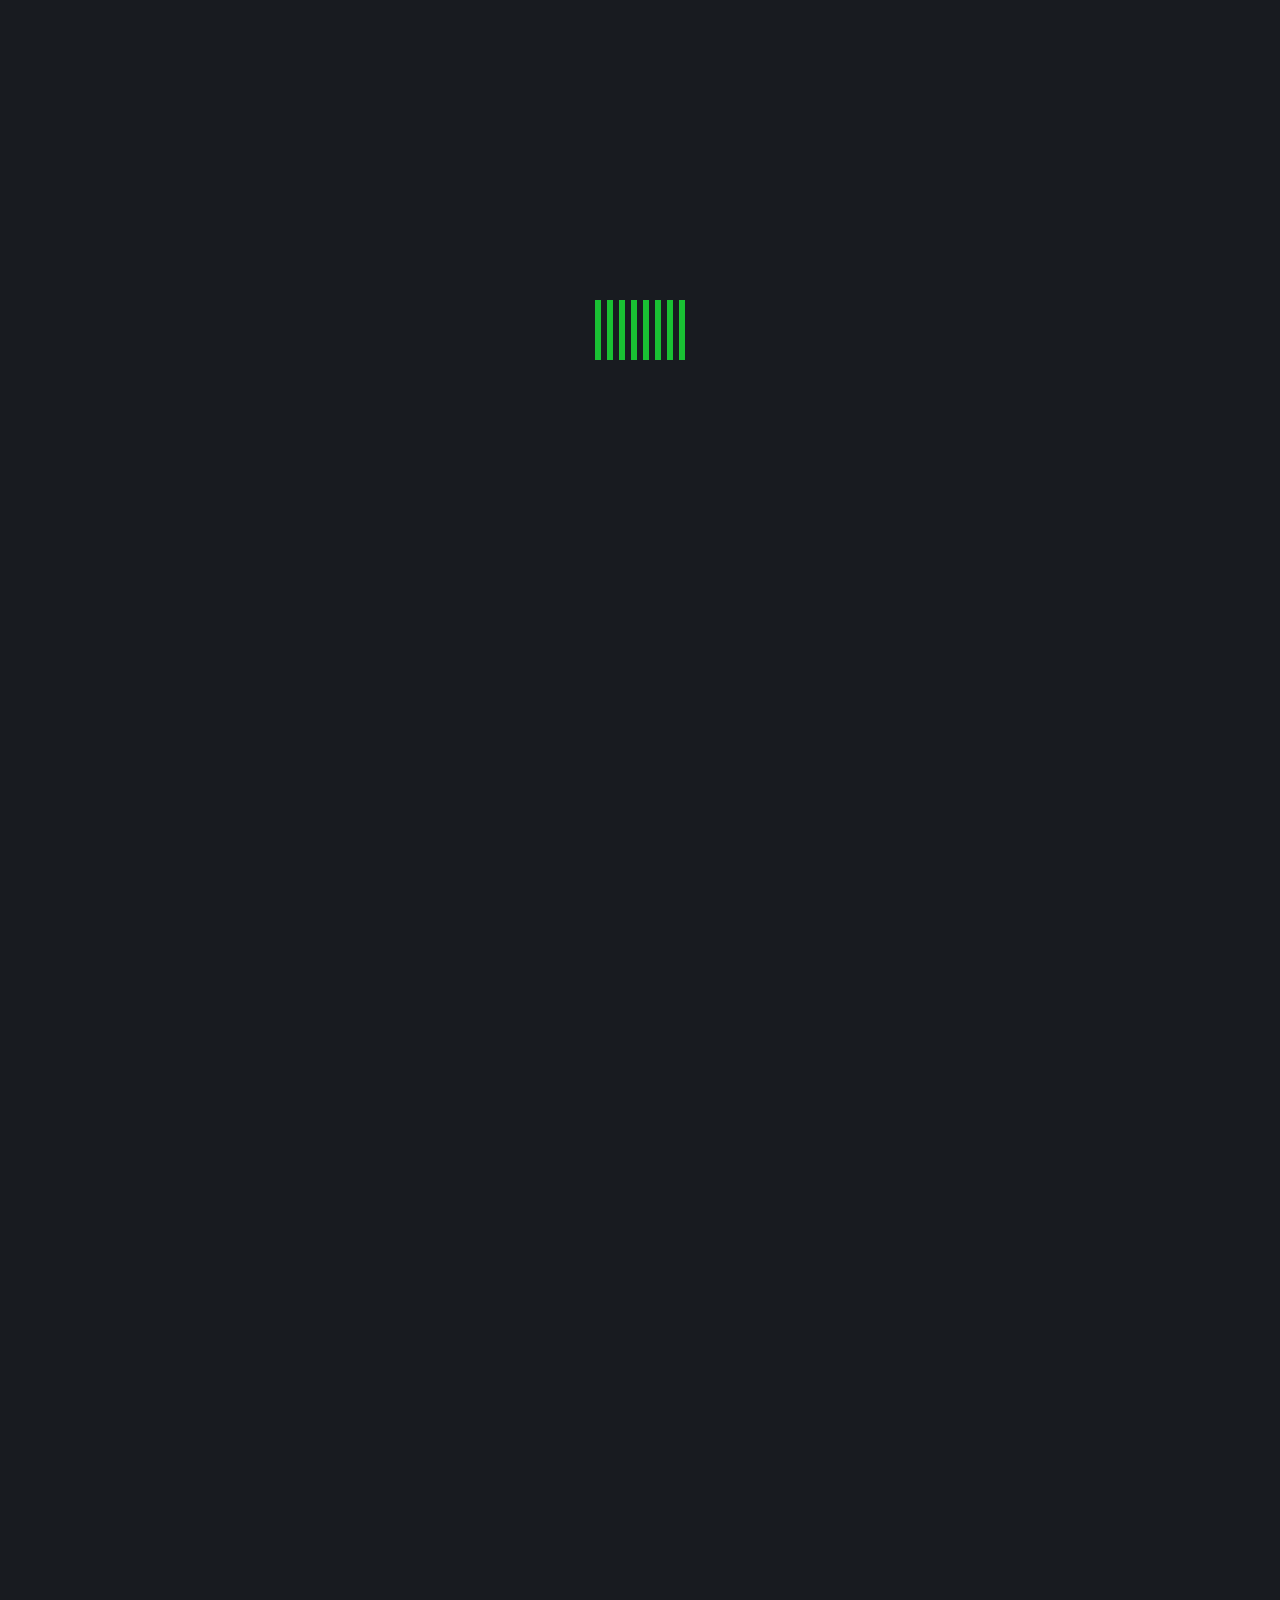
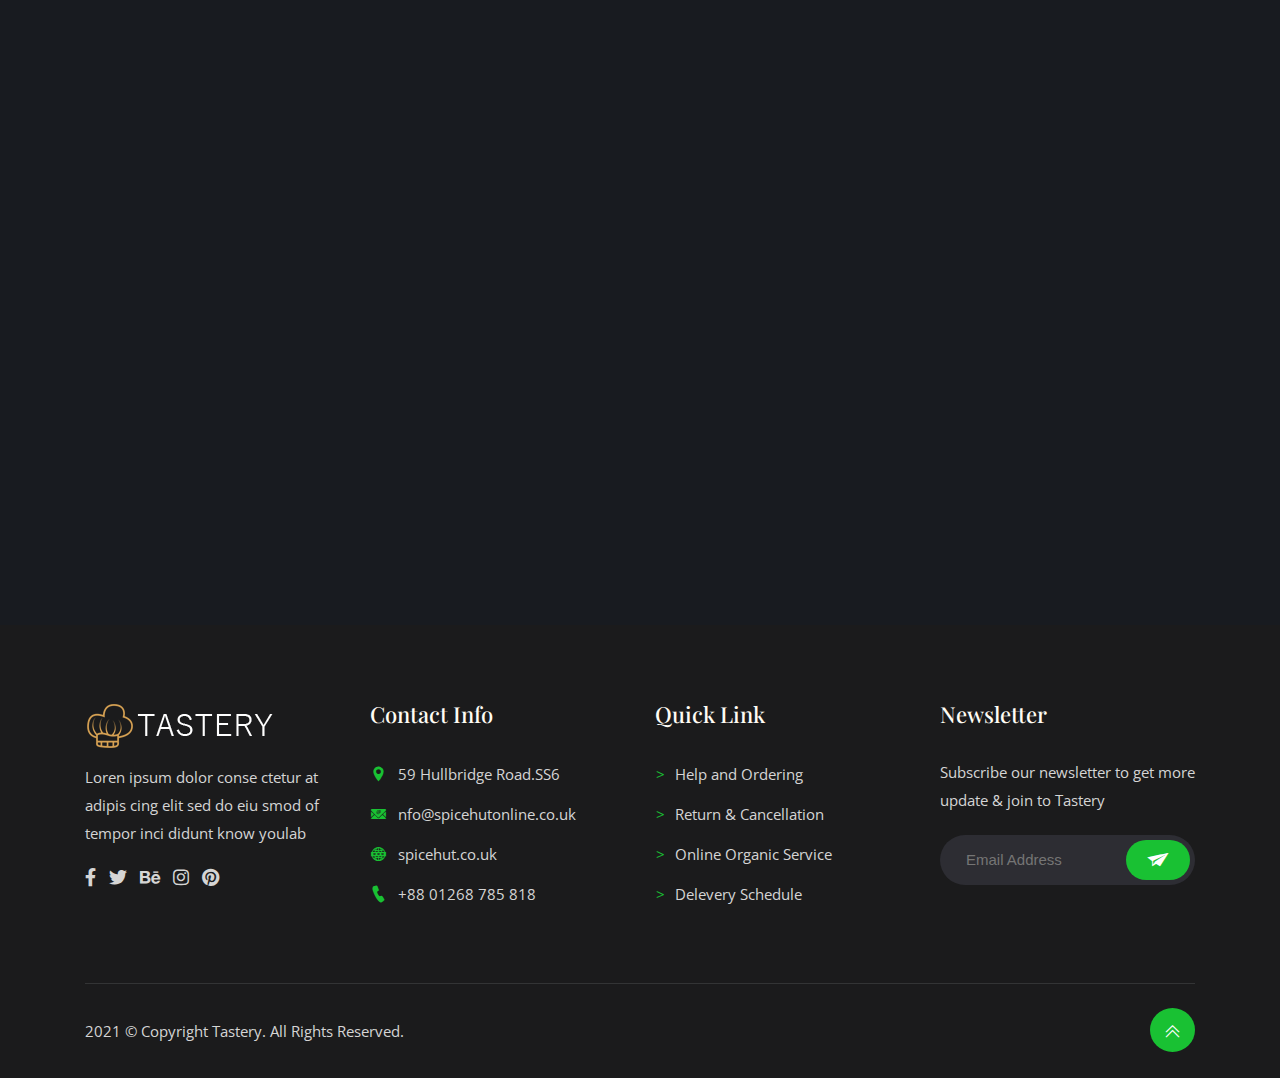
<file: shop.html>
<!DOCTYPE html>
<!--[if lt IE 7]> <html class="no-js lt-ie9 lt-ie8 lt-ie7"> <![endif]-->
<!--[if IE 7]> <html class="no-js lt-ie9 lt-ie8"> <![endif]-->
<!--[if IE 8]> <html class="no-js lt-ie9"> <![endif]-->
<!--[if gt IE 8]> <!-->
<html lang="zxx">
<!--
<![endif]-->

<head>
    <!-- TITLE OF SITE -->
    <title> Tastery - Food HTML Template</title>

    <meta charset="utf-8">
    <meta http-equiv="X-UA-Compatible" content="IE=edge">
    <meta name="description" content="Tastery -  Food  HTML Template" />
    <meta name="keywords" content="food, one page, multipage, responsive, landing, html template" />
    <meta name="author" content="Tastery">
    <meta name="viewport" content="width=device-width, initial-scale=1, maximum-scale=1">

    <!-- Favicons -->
    <link rel="icon" type="image/png" href="images/favicon.png">


    <!-- CSS Begins
================================================== -->

    <!-- For Image Preview -->
    <link rel="stylesheet" href="css/magnific-popup.css">

    <!--Owl Carousel -->
    <link href="css/owl.carousel.css" rel="stylesheet">
    <link href="css/owl.transitions.css" rel="stylesheet">

    <link rel="stylesheet" href="css/fontawesome.min.css">

    <!--BootStrap -->
    <link href="css/bootstrap.min.css" rel="stylesheet">
    <link href="css/normalize.css" rel="stylesheet">

    <!-- Main Style -->
    <link href="css/style.css" rel="stylesheet">
    <link href="css/responsive.css" rel="stylesheet">

    <!--Replace Your Color -->
    <link href="css/colors/default-color.css" rel="stylesheet">

    <!-- Color Variation CSS-->
    <!--<link rel="alternate stylesheet" type="text/css" href="css/colors/sundance.css" title="color1" media="all" />-->
    <!--<link rel="alternate stylesheet" type="text/css" href="css/colors/pink.css" title="color2" media="all" />-->
    <!--<link rel="alternate stylesheet" type="text/css" href="css/colors/red.css" title="color3" media="all" />-->
    <!--<link rel="alternate stylesheet" type="text/css" href="css/colors/orange.css" title="color4" media="all" />-->


    <!--[if IE]>
    <script src="https://cdnjs.cloudflare.com/ajax/libs/html5shiv/3.7.3/html5shiv.min.js"></script>
    <script src="https://cdnjs.cloudflare.com/ajax/libs/respond.js/1.4.2/respond.min.js"></script>
    <![endif]-->

</head>

<body>

    <!--::::::::::::::::::::::::::: Start: Preloader section :::::::::::::::::::::::::::-->

    <div class="preloader">
        <div class="loader loader1"></div>
        <div class="loader loader2"></div>
        <div class="loader loader3"></div>
        <div class="loader loader4"></div>
        <div class="loader loader5"></div>
        <div class="loader loader6"></div>
        <div class="loader loader7"></div>
        <div class="loader loader8"></div>
    </div>
    <!-- ::::::::::::::::::::::::::: End: Preloader section :::::::::::::::::::::::::::-->


    <!-- Start: Header Section 
==================================================-->
    <div class="header_topbar" id="top">
        <!-- Logo -->
        <div class="container">
            <div class="row">
                <div class="header_top_right list-unstyled">
                    <!-- Header Contact  -->
                    <ul class="header_contact">
                        <li><i class="fas fa-envelope"></i>nfo@tastery.co.uk</li>
                        <li><i class="fas fa-phone"></i>+234 567 234 875</li>
                    </ul>
                    <!-- End: Header Contact -->
                </div>
                <div class="header_top_left">
                    <div class="opening-hrs">
                        <p> <i class="fas fa-business-time"></i> Hours : 9am-5pm & 9am-11pm </p>
                        <div class="opening-table-wrap">
                            <table class="table opening-table">
                                <thead>
                                    <tr>
                                        <th colspan="2">Evening Opening Time</th>
                                    </tr>
                                </thead>
                                <tbody>
                                    <tr>
                                        <td> Sunday </td>
                                        <td>5pm-10:30pm</td>
                                    </tr>
                                    <tr>
                                        <td> Monday </td>
                                        <td>5pm-10:30pm</td>
                                    </tr>
                                    <tr>
                                        <td> Tuesday </td>
                                        <td>5pm-10:30pm</td>
                                    </tr>
                                    <tr>
                                        <td> Wednesday</td>
                                        <td>5pm-10:30pm</td>
                                    </tr>
                                    <tr>
                                        <td> Thusday </td>
                                        <td>5pm-10:30pm</td>
                                    </tr>
                                    <tr>
                                        <td> Friday </td>
                                        <td>5pm-11pm</td>
                                    </tr>
                                    <tr>
                                        <td> Statarday </td>
                                        <td>5pm-11pm</td>
                                    </tr>
                                </tbody>
                            </table>
                        </div>
                        <!--  End: Opening Hrs Table -->
                    </div>
                    <!--  Endd: opening-hrs -->

                    <ul class="header_cart">
                        <li><a href="my-account.html"> Login </a></li>
                        <li>
                            <a href="checkout.html" class="icofont-cart-alt cart"></a>
                        </li>
                    </ul>
                    <!--  Endd: Header  Login & Cart -->
                </div>
                <!-- End: header_top_left -->
            </div>
            <!-- End: row  -->
        </div>
        <!-- End: Container  -->
    </div>
    <!-- End: Header Info -->

    <!-- Start: header navigation -->
    <div class="navigation">
        <div class="container">
            <div class="row">
                <div class="logo col-md-3 col-sm-12">
                    <a href="index.html"><img class="img-responsive" src="images/logo.png" alt="tastery">
                    </a>
                </div>
                <!-- end: logo -->

                <div class="col-md-9 col-sm-12">
                    <div id="navigation">
                        <ul>
                            <li><a href="index.html">Home</a></li>
                            <li><a href="menu.html">Order </a></li>
                            <li class="active"><a href="shop.html">Menus </a></li>
                            <li class="has-sub"><a href="#">Pages</a>
                                <ul>
                                    <li><a href="catering.html">Event Categing</a> </li>
                                    <li><a href="branches.html">Our Branches </a> </li>
                                    <li><a href="single-event.html"> Single Event </a> </li>
                                    <li><a href="event.html">Event</a> </li>
                                    <li><a href="offer.html"> Offer </a> </li>
                                    <li><a href="faq.html"> Faq </a> </li>
                                </ul>
                            </li>
                            <li><a href="about.html">About</a></li>
                            <li><a href="review.html">Review</a></li>
                            <li><a href="contact.html">Contact</a></li>
                        </ul>
                    </div>
                    <!-- End: navigation  -->
                </div>
                <!--/ col-md-9 col-sm-12 -->
            </div>
            <!--/ row -->
        </div>
        <!--/ container -->
    </div>
    <!-- End: header navigation -->


    <!-- header -->
    <header id="page-top" class="single-banner">
        <!-- Start: Header Content -->
        <div class="container">
            <div class="row banner-text">
                <div class="col-sm-12">
                    <!-- Headline Goes Here -->
                    <h3>Our Shop</h3>
                    <p><a href="index.html"> Home </a> <i class="icofont-rounded-right"></i> Our Menus </p>
                </div>
            </div>
            <!-- End: .row -->
        </div>
        <!-- End: Header Content -->
    </header>
    <!--/. header -->
    <!--/    
==================================================-->



    <!-- Start: Menu  Section
==================================================-->
    <section class="findshop-section">
        <div class="container">
            <div class="row">
                <div class="col-lg-8 col-sm-12">
                    <div class="findshop-wrap">
                        <div class="row menu-select-wrap">
                            <div class="menu-select-col">
                                <div class="select-group allergie_select">
                                    <select name="total_review">
                                        <option value="0"> Select Allergy </option>
                                        <option value="1"> Sulphur dioxide</option>
                                        <option value="2"> Sesame Seeds</option>
                                        <option value="3"> Peanuts</option>
                                    </select>
                                </div>
                            </div>
                            <!-- /.col-md-4 col-sm-12-->
                            <div class="menu-select-col">
                                <div class="select-group calories_select">
                                    <select name="total_review">
                                        <option value="0"> Choose Calories </option>
                                        <option value="1"> Sulphur dioxide</option>
                                        <option value="2"> Sesame Seeds</option>
                                        <option value="3"> Peanuts</option>
                                    </select>
                                </div>
                            </div>
                            <!-- /.col-md-4 col-sm-12-->
                            <div class="menu-select-col">
                                <div class="select-group spice_select">
                                    <select name="total_review">
                                        <option value="0"> Select Spice Level </option>
                                        <option value="1"> Sulphur dioxide</option>
                                        <option value="2"> Sesame Seeds</option>
                                        <option value="3"> Peanuts</option>
                                    </select>
                                </div>
                            </div>
                            <!-- /.col-md-4 col-sm-12-->
                        </div>
                        <!-- /. row -->

                        <div class="row">
                            <div class="col-sm-12">
                                <div class="menu-category">
                                    <div id="filters" class="menu-filter vegetarian">
                                        <a href="#">
                                            <i class="icofont-broccoli"></i>
                                            <p id="veg-element">Vegetarian <i class="icofont-search-1"></i></p>
                                        </a>
                                    </div>
                                    <div id="filters2" class="menu-filter vegan">
                                        <a href="#">
                                            <i class="icofont-vimeo"></i>
                                            <p id="vegan-element">Vegan <i class="icofont-search-1"></i> </p>
                                        </a>
                                    </div>
                                    <div id="filters3" class="menu-filter meat">
                                        <a href="#">
                                            <i class="icofont-steak"></i>
                                            <p id="meat-element">Meat <i class="icofont-search-1"></i> </p>
                                        </a>
                                    </div>
                                    <div id="filters4" class="menu-filter chicken">
                                        <a href="#">
                                            <i class="icofont-chicken"></i>
                                            <p id="poultry-element">Chicken <i class="icofont-search-1"></i> </p>
                                        </a>
                                    </div>

                                    <div id="filters5" class="menu-filter quorn">
                                        <a href="#">
                                            <i class="icofont-brand-qvc"></i>
                                            <p id="quorn-element">Quorn <i class="icofont-search-1"></i></p>
                                        </a>
                                    </div>
                                </div>
                                <!-- /. menu-category -->
                            </div>
                            <!-- /. col-sm-12  -->
                        </div>
                        <div class="row">
                            <div class="col-lg-12 col-sm-12">
                                <div class="full-menu-search">
                                    <input type="text" class="search-bar" id="searchBar" placeholder="Search Item">

                                    <button type="button" class="reset-menu-btn">Reset Search</button>
                                </div>
                            </div>
                            <!-- /. full-menu-search -->
                        </div>
                        <!-- /. row  -->
                    </div>
                    <!-- /. row  -->
                </div>
                <!-- End: col-md-4 col-sm-12 -->

                <!-- Start: Contact Info -->
                <div class="col-lg-4 col-sm-12">
                    <div class="fshop-contact">
                        <div class="fmenu-contact-col">
                            <div class="fmenu-icon">
                                <i class="fa fa-phone"></i>
                            </div>
                            <div class="fmenu-contact-text">
                                <h4>Phone</h4>
                                <p>01268 785 444</p>
                            </div>
                        </div>
                        <!-- end: Phone -->

                        <div class="fmenu-contact-col">
                            <div class="fmenu-icon">
                                <i class="fa fa-envelope"></i>
                            </div>
                            <div class="fmenu-contact-text">
                                <h4>Email</h4>
                                <p>info@spihline.co.uk</p>
                            </div>
                        </div>
                        <!-- end: email -->

                        <div class="fmenu-contact-col">
                            <div class="fmenu-icon">
                                <a href="#">
                                    <i class="fa fa-heart"></i>
                                </a>
                            </div>
                            <div class="fmenu-contact-text">
                                <h4 id="heart-count">Loved</h4>
                                <p>88</p>
                            </div>
                        </div>
                        <!-- end: heart count -->

                        <div class="fmenu-contact-col">
                            <div class="fmenu-icon">
                                <a href="#" data-toggle="modal" data-target="#openingHrsModal">
                                    <i class="fa fa-info"></i>
                                </a>
                            </div>

                            <div class="fmenu-contact-text">
                                <h4>
                                    Opening
                                    <br>Hours
                                </h4>
                            </div>

                        </div>
                        <!-- end: heart count -->
                    </div>
                    <!-- End: Contact Info -->
                </div>
                <!-- End: col-md-4 col-sm-12 -->

            </div>
        </div>
    </section>
    <!-- End: Find Shop  Section
==================================================-->

    <!-- Opening Modal Hours-->
    <div class="modal fade openinghrs-modal" id="openingHrsModal" tabindex="-1" role="dialog"
        aria-labelledby="openingHrsModal" aria-hidden="true">
        <div class="modal-dialog" role="document">
            <div class="modal-content">
                <div class="modal-header">
                    <h5 class="modal-title">Opening Hours </h5>
                    <button type="button" class="close" data-dismiss="modal" aria-label="Close">
                        <span aria-hidden="true">&times;</span>
                    </button>
                </div>
                <div class="modal-body">
                    <div class="table-responsive">
                        <table class="table">
                            <tbody>
                                <tr>
                                    <td>Day Time</td>
                                    <td>Close</td>
                                </tr>
                                <tr>
                                    <td>Evening Time</td>
                                    <td>4pm-9pm</td>
                                </tr>
                                <tr>
                                    <td>Collection Time</td>
                                    <td>30</td>
                                </tr>
                                <tr>
                                    <td>Pickup Discount</td>
                                    <td>10</td>
                                </tr>
                            </tbody>
                        </table>
                    </div>
                </div>
            </div>
        </div>
    </div>
    <!-- end: Opening Modal Hours-->


    <!--  Start: Shop  Cart Modal -->
    <div class="modal fade cart-modal" id="cartTableModal" tabindex="-1" role="dialog" aria-labelledby="cartTableModal"
        aria-hidden="true">
        <div class="modal-dialog" role="document">
            <div class="modal-content">
                <button type="button" class="close" data-dismiss="modal" aria-label="Close">
                    <i class="icofont-close-line"></i>
                </button>
                <div class="modal-body">
                    <div class="table-responsive shop-cart-modal">
                        <table class="table">
                            <thead>
                                <tr class="shop_cart_tr">
                                    <th class="text-center">Product</th>
                                    <th>&nbsp;</th>
                                    <th>&nbsp;</th>

                                    <th class="text-left">Qty</th>
                                    <th class="text-left">Price</th>
                                    <th class="text-left">total</th>
                                </tr>
                            </thead>
                            <tbody>
                                <tr>
                                    <td class="cart-prod" colspan="3">
                                        <a href="#" class="cart-trash"> <i class="icofont-close-line"></i> </a>
                                        <a href="#">
                                            <img src="images/product_1.jpg" alt="">
                                            <h4> Spicy Papadom </h4>
                                        </a>
                                    </td>
                                    <td class="cart-qty">
                                        <div class="shop-cart-qty">
                                            <input type="number" class="input-qty" step="1" min="1" max="100"
                                                name="quantity" value="1" title="Qty" placeholder="">
                                            <span class="q_inc"> </span>
                                            <span class="q_dec"> </span>
                                        </div>
                                    </td>
                                    <td class="cart-pri"><span> £ 47.75 </span> </td>
                                    <td class="cart-tot"><span>£ 50.00</span></td>
                                </tr>
                                <tr>
                                    <td class="cart-prod" colspan="3">
                                        <a href="#" class="cart-trash"> <i class="icofont-close-line"></i> </a>
                                        <a href="#">
                                            <img src="images/product_2.jpg" alt="">
                                            <h4> Mango Chutney </h4>
                                        </a>
                                    </td>
                                    <td class="cart-qty">
                                        <div class="shop-cart-qty">
                                            <input type="number" class="input-qty" step="1" min="1" max="100"
                                                name="quantity" value="1" title="Qty" placeholder="">
                                            <span class="q_inc"> </span>
                                            <span class="q_dec"> </span>
                                        </div>
                                    </td>
                                    <td class="cart-pri"><span> £ 30.75 </span> </td>
                                    <td class="cart-tot"><span>£ 70.00</span></td>
                                </tr>
                            </tbody>
                        </table>
                        <div class="checkout-btn">
                            <a href="https://spiceoflifeinverurie.com/checkout" class="more-link">Proceed To
                                Checkout</a>
                        </div>
                    </div>
                </div>
            </div>
        </div>
    </div>
    <!--  End::  Shop Cart Modal -->


    <!-- Start: Shop  Section
==================================================-->
    <section class="shop-section">
        <div class="container">
            <div class="row">
                <div class="col-md-12 col-sm-12">
                    <div class="shop-cart-wrap">
                        <div class="select-group shop-sel-cat">
                            <select name="total_review">
                                <option value="0"> Select by Category </option>
                                <option value="1"> Sulphur dioxide</option>
                                <option value="2"> Sesame Seeds</option>
                                <option value="3"> Peanuts</option>
                            </select>
                        </div>
                        <div class="shop-view-cart">
                            <button class="shop-cart-btn" data-toggle="modal" data-target="#cartTableModal">
                                <i class="icofont-cart-alt"></i> View Cart
                                <span class="shop-cart-item"> 0 Items </span>
                                <span class="shop-cart-total"> Total £ 0.00 </span>
                            </button>
                        </div>
                    </div>
                </div>
                <div class="col-md-12 col-sm-12">
                    <div class="menu-accordion" id="accordion">
                        <!-- Start: menu-accrodian-card 1 -->
                        <div class="menu-accro-card">
                            <div class="menu-accro-header" id="headingOne">
                                <h5 class="mb-0">
                                    <button class="btn menu-item-link" data-toggle="collapse" data-target="#collapseOne"
                                        aria-expanded="true" aria-controls="collapseOne">
                                        Condiments and Drinks
                                    </button>
                                </h5>
                            </div>
                            <div id="collapseOne" class="collapse show" aria-labelledby="headingOne"
                                data-parent="#accordion">
                                <div class="menu-accro-body">
                                    <div class="card-columns">
                                        <!--  Start: Menu Card 1 -->
                                        <div class="card">
                                            <div class="menu-card">
                                                <div class="menu-card-img">
                                                    <img src="images/pro1.jpg" alt="">
                                                </div>
                                                <div class="menu-card-body">
                                                    <h4 class="menu-card-title">
                                                        Chicken Tikka as Main
                                                    </h4>
                                                    <span class="menu-card-price"> £ 5.95
                                                    </span>
                                                    <a href="#" class="menu-card-btn"> Add <i
                                                            class="icofont-cart-alt"></i> </a>
                                                </div>
                                                <div class="menu-card-des">
                                                    <p class="card-text">Chicken pieces
                                                        marinated
                                                        over
                                                        night in light spices and then barbequed
                                                        in
                                                        a
                                                        clay oven (comes with salad)</p>
                                                </div>
                                            </div>
                                        </div>
                                        <!--  End: Menu Card 1 -->

                                        <!--  Start: Menu Card 2 -->
                                        <div class="card">
                                            <div class="menu-card">
                                                <div class="menu-card-img">
                                                    <img src="images/pro2.jpg" alt="">
                                                </div>
                                                <div class="menu-card-body">
                                                    <h4 class="menu-card-title">
                                                        Chicken Tikka as Main
                                                    </h4>
                                                    <span class="menu-card-price"> £ 5.95
                                                    </span>
                                                    <a href="#" class="menu-card-btn"> Add <i
                                                            class="icofont-cart-alt"></i> </a>
                                                </div>
                                                <div class="menu-card-des">
                                                    <p class="card-text">Chicken pieces
                                                        marinated
                                                        over
                                                        night in light spices and then barbequed
                                                        in
                                                        a
                                                        clay oven (comes with salad)</p>
                                                </div>
                                            </div>
                                        </div>
                                        <!--  End: Menu Card 2 -->

                                        <!--  Start: Menu Card 3 -->
                                        <div class="card">
                                            <div class="menu-card">
                                                <div class="menu-card-img">
                                                    <img src="images/pro3.jpg" alt="">
                                                </div>
                                                <div class="menu-card-body">
                                                    <h4 class="menu-card-title">
                                                        Chicken Tikka as Main
                                                    </h4>
                                                    <span class="menu-card-price"> £ 5.95
                                                    </span>
                                                    <a href="#" class="menu-card-btn"> Add <i
                                                            class="icofont-cart-alt"></i> </a>
                                                </div>
                                                <div class="menu-card-des">
                                                    <p class="card-text">Chicken pieces
                                                        marinated
                                                        over
                                                        night in light spices and then barbequed
                                                        in
                                                        a
                                                        clay oven (comes with salad)</p>
                                                </div>
                                            </div>
                                        </div>
                                        <!--  End: Menu Card 3 -->


                                        <!--  Start: Menu Card 4 -->
                                        <div class="card">
                                            <div class="menu-card">
                                                <div class="menu-card-img">
                                                    <img src="images/pro4.jpg" alt="">
                                                </div>
                                                <div class="menu-card-body">
                                                    <h4 class="menu-card-title">
                                                        Chicken Tikka as Main
                                                    </h4>
                                                    <span class="menu-card-price"> £ 5.95
                                                    </span>
                                                    <a href="#" class="menu-card-btn"> Add <i
                                                            class="icofont-cart-alt"></i> </a>
                                                </div>
                                                <div class="menu-card-des">
                                                    <p class="card-text">Chicken pieces
                                                        marinated
                                                        over
                                                        night in light spices and then barbequed
                                                        in
                                                        a
                                                        clay oven (comes with salad)</p>
                                                </div>
                                            </div>
                                        </div>
                                        <!--  End: Menu Card 4 -->
                                        <!--  Start: Menu Card 5 -->
                                        <div class="card">
                                            <div class="menu-card">
                                                <div class="menu-card-img">
                                                    <img src="images/pro5.jpg" alt="">
                                                </div>
                                                <div class="menu-card-body">
                                                    <h4 class="menu-card-title">
                                                        Chicken Tikka as Main
                                                    </h4>
                                                    <span class="menu-card-price"> £ 5.95
                                                    </span>
                                                    <a href="#" class="menu-card-btn"> Add <i
                                                            class="icofont-cart-alt"></i> </a>
                                                </div>
                                                <div class="menu-card-des">
                                                    <p class="card-text">Chicken pieces
                                                        marinated
                                                        over
                                                        night in light spices and then barbequed
                                                        in
                                                        a
                                                        clay oven (comes with salad)</p>
                                                </div>
                                            </div>
                                        </div>
                                        <!--  End: Menu Card 5 -->


                                        <!--  Start: Menu Card 6 -->
                                        <div class="card">
                                            <div class="menu-card">
                                                <div class="menu-card-img">
                                                    <img src="images/pro6.jpg" alt="">
                                                </div>
                                                <div class="menu-card-body">
                                                    <h4 class="menu-card-title">
                                                        Chicken Tikka as Main
                                                    </h4>
                                                    <span class="menu-card-price"> £ 5.95
                                                    </span>
                                                    <a href="#" class="menu-card-btn"> Add <i
                                                            class="icofont-cart-alt"></i> </a>
                                                </div>
                                                <div class="menu-card-des">
                                                    <p class="card-text">Chicken pieces
                                                        marinated
                                                        over
                                                        night in light spices and then barbequed
                                                        in
                                                        a
                                                        clay oven (comes with salad)</p>
                                                </div>
                                            </div>
                                        </div>
                                        <!--  End: Menu Card 6-->

                                    </div>
                                </div>
                            </div>
                        </div>
                        <!-- End: Menu 3 -->
                    </div>
                    <!-- / menu-list-accordion -->
                </div>
                <!-- /. col-sm-12 -->
            </div>
            <!-- /. row -->

        </div>
        <!-- /. container -->
    </section>
    <!-- End: Shop Section
==================================================-->



    <!-- Start: Client Section
==================================================-->
    <section class="client-section">
        <!-- Container -->
        <div class="container">
            <div class="row">
                <!-- client list  -->
                <div class="client_carousel" id="client_carousel">
                    <!-- client 1 -->
                    <div class="item">
                        <a href="#" class="client-box">
                            <img alt="client" src="images/client-1.png">
                            <h5>Cinnamon Stick</h5>
                        </a>
                    </div>
                    <!-- client 2 -->
                    <div class="item">
                        <a href="#" class="client-box">
                            <img alt="client" src="images/client-2.png">
                            <h5>Black Seeds </h5>
                        </a>
                    </div>
                    <!-- client 3 -->
                    <div class="item">
                        <a href="#" class="client-box">
                            <img alt="client" src="images/client-3.png">
                            <h5>Black Seeds </h5>
                        </a>
                    </div>
                    <!-- client 4 -->
                    <div class="item">
                        <a href="#" class="client-box">
                            <img alt="client" src="images/client-4.png">
                            <h5>Cinnamon Stick</h5>
                        </a>
                    </div>
                    <!-- client 5 -->
                    <div class="item">
                        <a href="#" class="client-box">
                            <img alt="client" src="images/client-1.png">
                            <h5>Cinnamon Stick</h5>
                        </a>
                    </div>
                    <!-- client 6 -->
                    <div class="item">
                        <a href="#" class="client-box">
                            <img alt="client" src="images/client-2.png">
                            <h5>Cinnamon Stick</h5>
                        </a>
                    </div>
                    <!-- client 7 -->
                    <div class="item">
                        <a href="#" class="client-box">
                            <img alt="client" src="images/client-3.png">
                            <h5>Cinnamon Stick</h5>
                        </a>
                    </div>
                </div>
                <!--/ client list  -->
            </div>
            <!--/ row - -->
        </div>
        <!--/ Container - -->
    </section>
    <!--   End:Client Section
==================================================-->


    <!-- Start:Footer Section 
==================================================-->
    <footer class="footer-section">
        <div class="container">
            <div class="row">
                <!-- Start: About -->
                <div class="col-lg-3 col-md-6 col-sm-12">
                    <div class="widget">
                        <div class="footer_logo">
                            <img class="img-responsive" src="images/logo.png" alt="">
                        </div>
                        <div class="footer_p">
                            <p class="footer_para">Loren ipsum dolor conse ctetur at adipis cing elit
                                sed do eiu
                                smod of
                                tempor inci didunt know youlab </p>
                        </div>
                        <div class="footer_socil">
                            <ul class="list-icons link-list footer_soc">
                                <li>
                                    <a href="#"><i class="fab fa-facebook-f"></i></a>
                                </li>
                                <li>
                                    <a href="#"><i class="fab fa-twitter"></i></a>
                                </li>
                                <li>
                                    <a href="#"><i class="fab fa-behance"></i></a>
                                </li>
                                <li>
                                    <a href="#"><i class="fab fa-instagram"></i></a>
                                </li>
                                <li>
                                    <a href="#"><i class="fab fa-pinterest"></i></a>
                                </li>
                            </ul>
                        </div>
                    </div>
                </div>
                <!-- End: About -->

                <!-- Start: Contact Info -->
                <div class="col-lg-3 col-md-6 col-sm-12">
                    <div class="widget contact_info">
                        <h5>Contact Info</h5>
                        <ul>
                            <li>
                                <i class="icofont-location-pin"></i> <a href="#">59 Hullbridge
                                    Road.SS6</a>
                            </li>
                            <li>
                                <i class="icofont-email"></i> <a href="#">nfo@spicehutonline.co.uk</a>
                            </li>
                            <li>
                                <i class="icofont-web"></i> <a href="#"> spicehut.co.uk </a>
                            </li>
                            <li>
                                <i class="icofont-ui-call"></i> <a href="#"> +88 01268 785 818 </a>
                            </li>
                        </ul>
                    </div>
                </div>
                <!-- End: Contact Info -->

                <!-- Start: Quick Link -->
                <div class="col-lg-3 col-md-6 col-sm-12">
                    <div class="widget quick_lnk">
                        <h5>Quick Link</h5>
                        <ul>
                            <li>
                                <a href="#">Help and Ordering</a>
                            </li>
                            <li>
                                <a href="#">Return & Cancellation</a>
                            </li>
                            <li>
                                <a href="#">Online Organic Service</a>
                            </li>
                            <li>
                                <a href="#">Delevery Schedule</a>
                            </li>
                        </ul>
                    </div>
                </div>
                <!-- End: Quick Link -->

                <!-- Start:Newsletter -->
                <div class="col-lg-3 col-md-6 col-sm-12">
                    <div class="widget">
                        <h5>Newsletter</h5>
                        <!-- Start Subscribe -->
                        <div class="news_letter_wrp">
                            <p>Subscribe our newsletter to get more update & join to Tastery</p>
                            <form class="mailchimp">
                                <!-- SUBSCRIPTION SUCCESSFUL OR ERROR MESSAGES -->
                                <input class="email_field" type="text" name="email" id="subscriber-email"
                                    placeholder="Email Address">
                                <button class="submit-contact" type="submit" id="subscribe-button"><i
                                        class="icofont-paper-plane"></i></button>
                                <span class="subscription-success"> </span>
                                <span class="subscription-error"> </span>
                                <label class="subscription-label" for="subscriber-email"></label>
                            </form>
                            <!-- /END MAILCHIMP FORM STARTS -->
                        </div>
                    </div>
                </div>
                <!-- End: Newsletter -->
            </div>
            <!-- End: row -->

            <!-- Start: Subfooter -->
            <div class="subfooter_wrap">
                <div class="subfooter">
                    <p>2021 © Copyright <a href="index.html">Tastery.</a> All rights Reserved.</p>
                </div>
                <a href="#top" class="scrollup">
                    <i class="icon-glyph-266"></i>
                </a>
                <!-- End:Subfooter -->
            </div>
            <!-- End: Subfooter -->
        </div>
        <!-- End: Container -->
    </footer>
    <!-- End: Footer Section 
========================================-->



    <!-- Scripts
========================================-->
    <!-- jquery -->
    <script src="js/jquery-1.12.4.min.js"></script>
    <!-- plugins -->
    <script src="js/plugins.js"></script>
    <!-- Bootstrap -->
    <script src="js/bootstrap.min.js"></script>
    <script src="js/popper.min.js"></script>
    <script src="js/waypoints.min.js"></script>
    <!-- owl carousel-->
    <script src="js/owl-carousel.js"></script>
    <!-- magnific popup-->
    <script src="js/magnific-popup.js"></script>

    <!-- Custom Scripts
========================================-->
    <script src="js/main.js"></script>

</body>

</html>
</file>
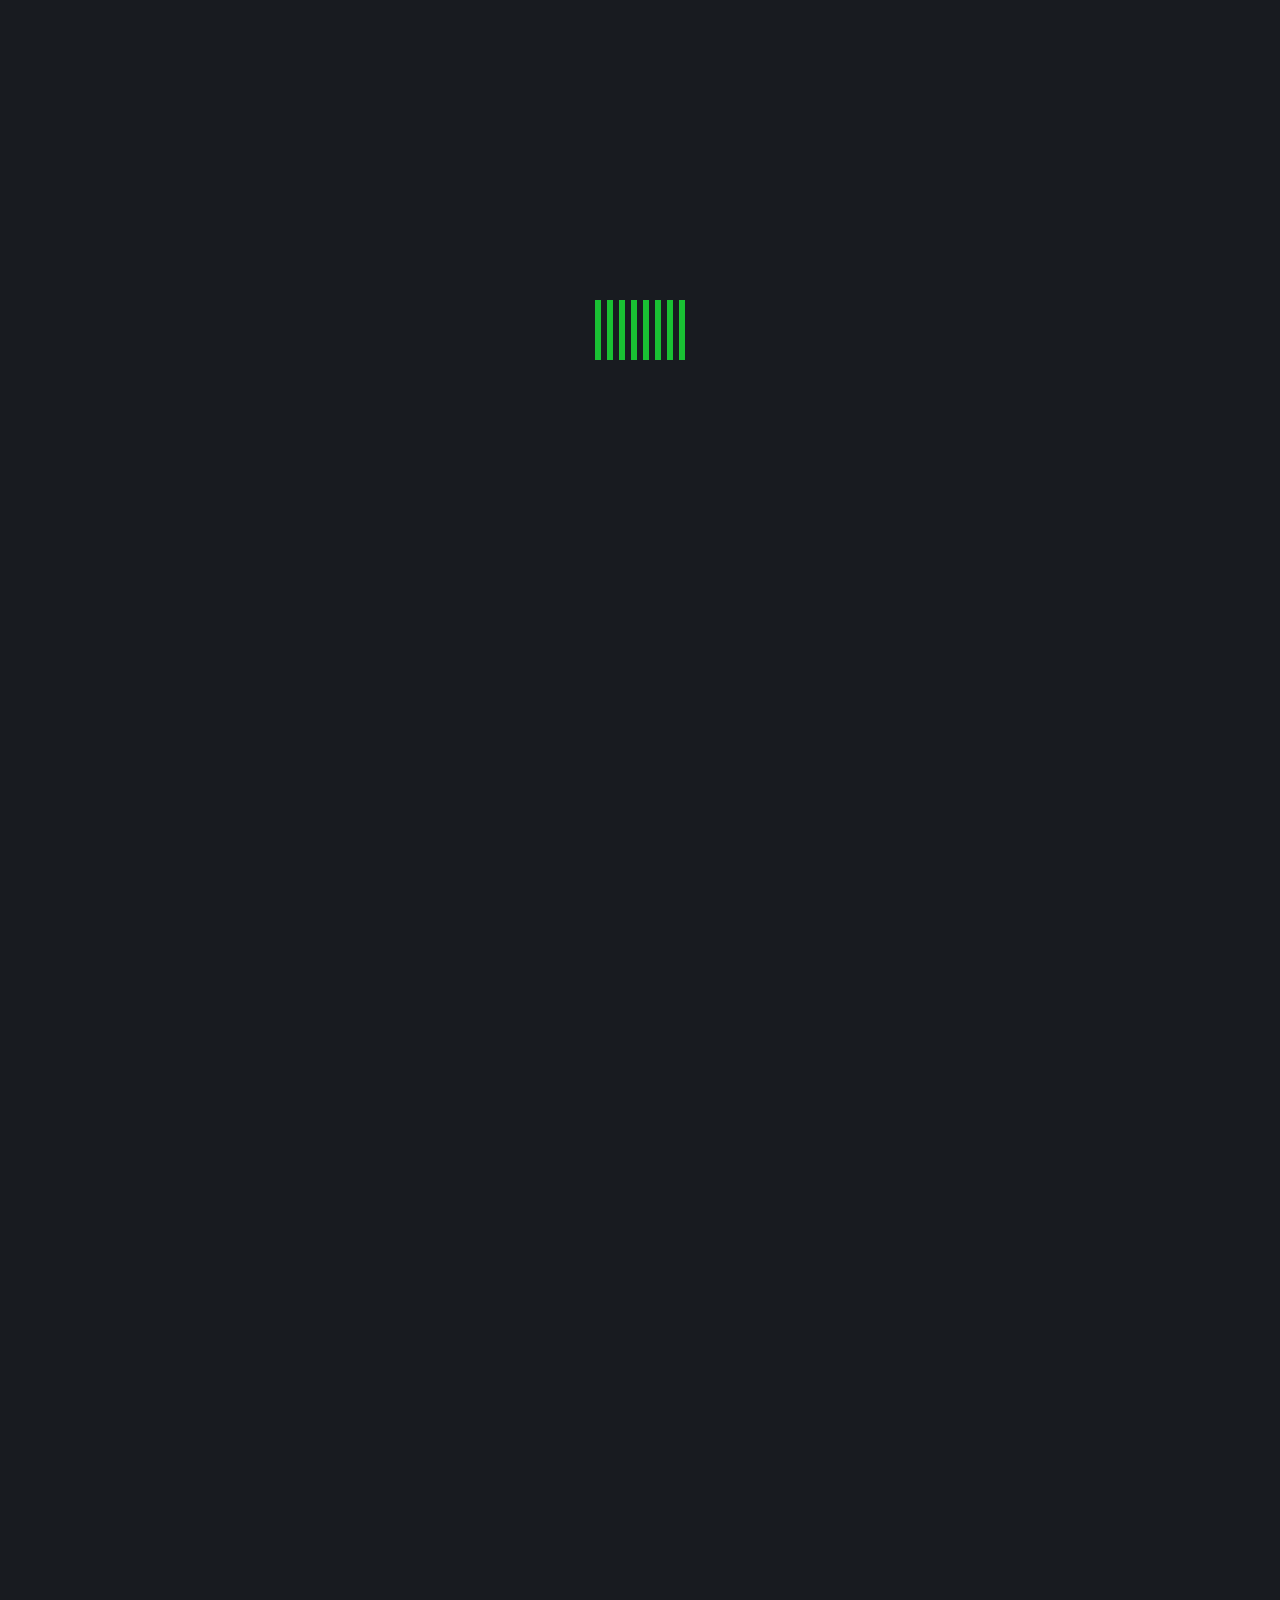
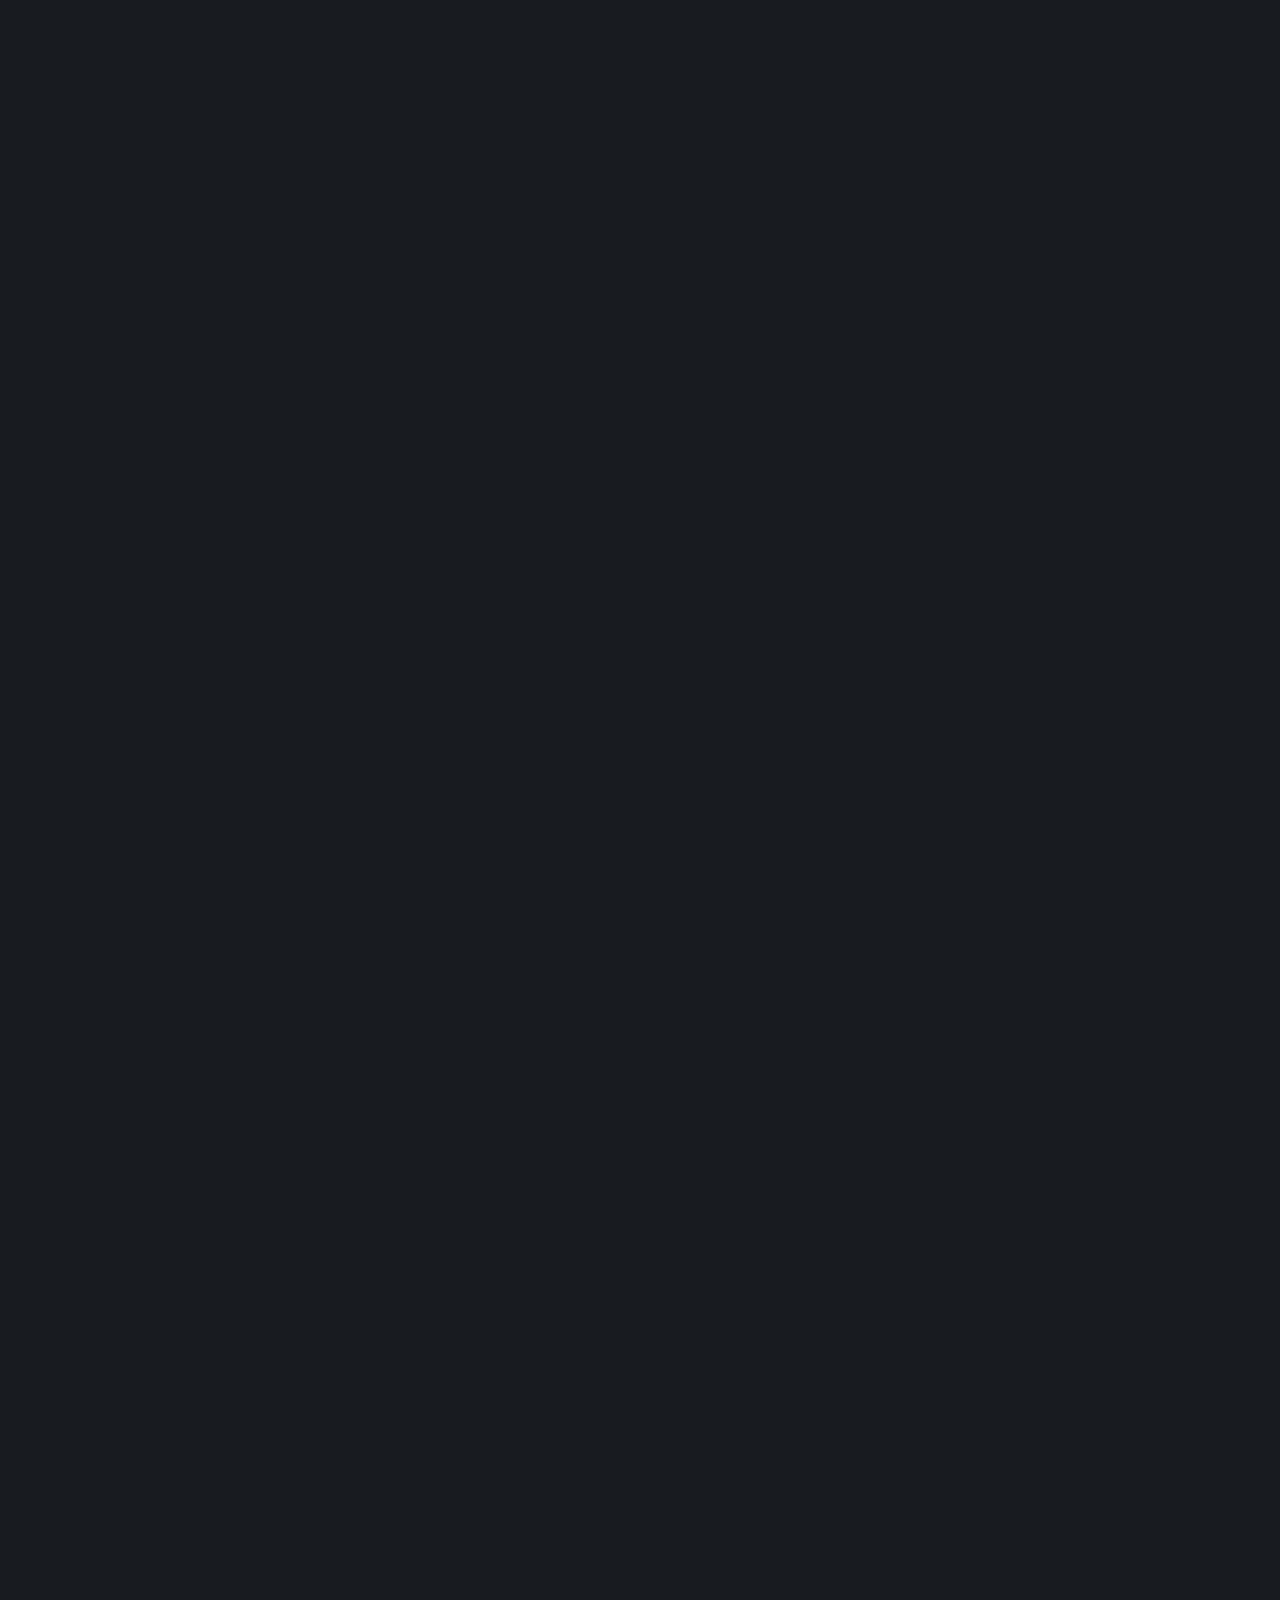
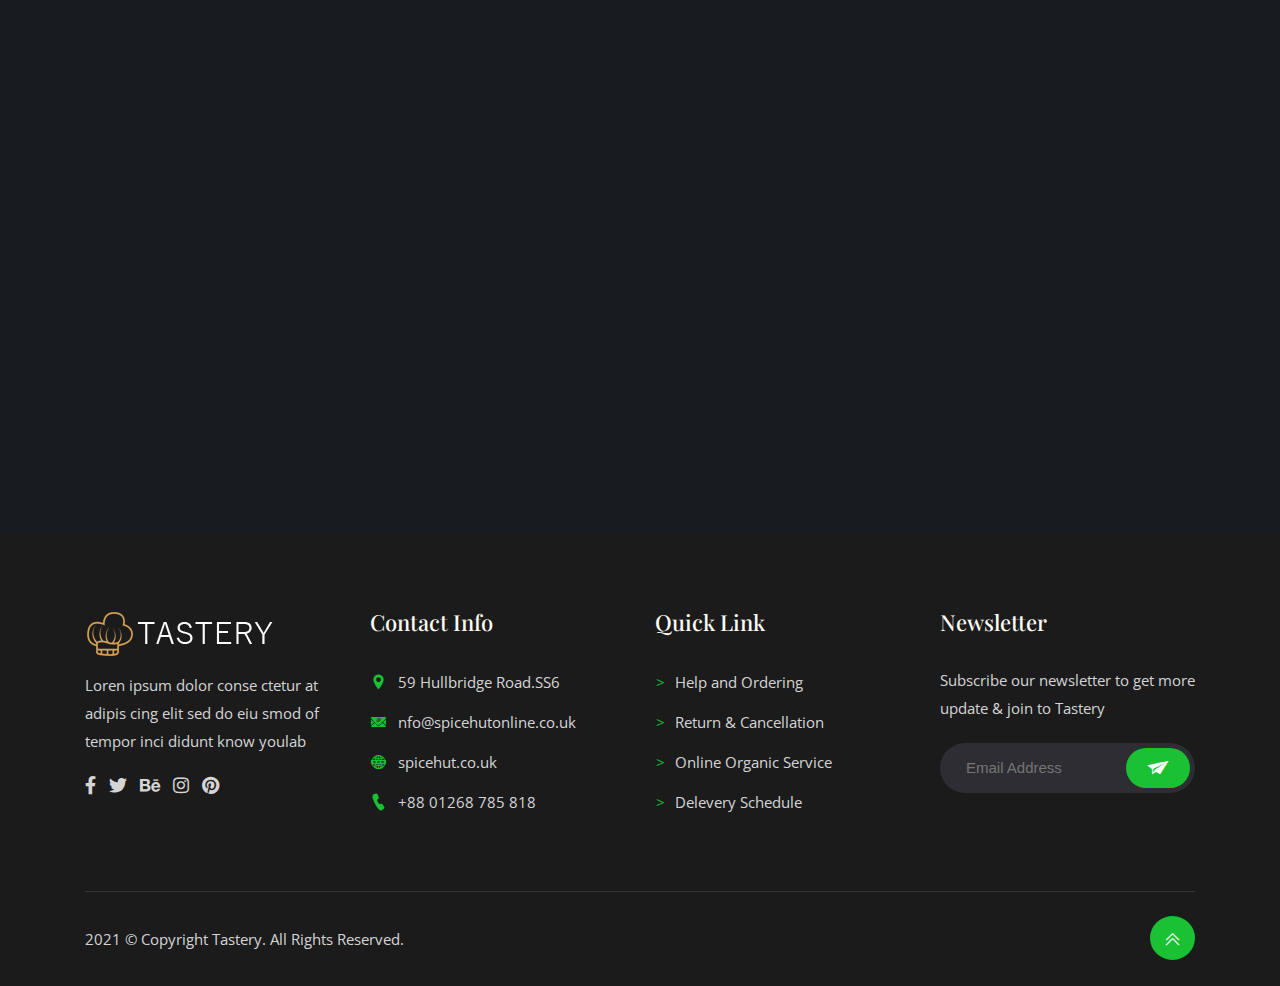
<file: single-event.html>
<!DOCTYPE html>
<!--[if lt IE 7]> <html class="no-js lt-ie9 lt-ie8 lt-ie7"> <![endif]-->
<!--[if IE 7]> <html class="no-js lt-ie9 lt-ie8"> <![endif]-->
<!--[if IE 8]> <html class="no-js lt-ie9"> <![endif]-->
<!--[if gt IE 8]> <!-->
<html lang="zxx">
<!--
<![endif]-->

<head>
    <!-- TITLE OF SITE -->
    <title> Tastery - Food HTML Template</title>

    <meta charset="utf-8">
    <meta http-equiv="X-UA-Compatible" content="IE=edge">
    <meta name="description" content="Tastery -  Food  HTML Template" />
    <meta name="keywords" content="food, one page, multipage, responsive, landing, html template" />
    <meta name="author" content="Tastery">
    <meta name="viewport" content="width=device-width, initial-scale=1, maximum-scale=1">

    <!-- Favicons -->
    <link rel="icon" type="image/png" href="images/favicon.png">


    <!-- CSS Begins
================================================== -->

    <!-- For Image Preview -->
    <link rel="stylesheet" href="css/magnific-popup.css">

    <!--Owl Carousel -->
    <link href="css/owl.carousel.css" rel="stylesheet">
    <link href="css/owl.transitions.css" rel="stylesheet">

    <link rel="stylesheet" href="css/fontawesome.min.css">

    <!--BootStrap -->
    <link href="css/bootstrap.min.css" rel="stylesheet">
    <link href="css/normalize.css" rel="stylesheet">

    <!-- Main Style -->
    <link href="css/style.css" rel="stylesheet">
    <link href="css/responsive.css" rel="stylesheet">

    <!--Replace Your Color -->
    <link href="css/colors/default-color.css" rel="stylesheet">

    <!-- Color Variation CSS-->
    <!--<link rel="alternate stylesheet" type="text/css" href="css/colors/sundance.css" title="color1" media="all" />-->
    <!--<link rel="alternate stylesheet" type="text/css" href="css/colors/pink.css" title="color2" media="all" />-->
    <!--<link rel="alternate stylesheet" type="text/css" href="css/colors/red.css" title="color3" media="all" />-->
    <!--<link rel="alternate stylesheet" type="text/css" href="css/colors/orange.css" title="color4" media="all" />-->


    <!--[if IE]>
    <script src="https://cdnjs.cloudflare.com/ajax/libs/html5shiv/3.7.3/html5shiv.min.js"></script>
    <script src="https://cdnjs.cloudflare.com/ajax/libs/respond.js/1.4.2/respond.min.js"></script>
    <![endif]-->

</head>

<body>

    <!--::::::::::::::::::::::::::: Start: Preloader section :::::::::::::::::::::::::::-->

    <div class="preloader">
        <div class="loader loader1"></div>
        <div class="loader loader2"></div>
        <div class="loader loader3"></div>
        <div class="loader loader4"></div>
        <div class="loader loader5"></div>
        <div class="loader loader6"></div>
        <div class="loader loader7"></div>
        <div class="loader loader8"></div>
    </div>
    <!-- ::::::::::::::::::::::::::: End: Preloader section :::::::::::::::::::::::::::-->


    <!-- Start: Header Section 
==================================================-->
    <div class="header_topbar" id="top">
        <!-- Logo -->
        <div class="container">
            <div class="row">
                <div class="header_top_right list-unstyled">
                    <!-- Header Contact  -->
                    <ul class="header_contact">
                        <li><i class="fas fa-envelope"></i>nfo@tastery.co.uk</li>
                        <li><i class="fas fa-phone"></i>+234 567 234 875</li>
                    </ul>
                    <!-- End: Header Contact -->
                </div>
                <div class="header_top_left">
                    <div class="opening-hrs">
                        <p> <i class="fas fa-business-time"></i> Hours : 9am-5pm & 9am-11pm </p>
                        <div class="opening-table-wrap">
                            <table class="table opening-table">
                                <thead>
                                    <tr>
                                        <th colspan="2">Evening Opening Time</th>
                                    </tr>
                                </thead>
                                <tbody>
                                    <tr>
                                        <td> Sunday </td>
                                        <td>5pm-10:30pm</td>
                                    </tr>
                                    <tr>
                                        <td> Monday </td>
                                        <td>5pm-10:30pm</td>
                                    </tr>
                                    <tr>
                                        <td> Tuesday </td>
                                        <td>5pm-10:30pm</td>
                                    </tr>
                                    <tr>
                                        <td> Wednesday</td>
                                        <td>5pm-10:30pm</td>
                                    </tr>
                                    <tr>
                                        <td> Thusday </td>
                                        <td>5pm-10:30pm</td>
                                    </tr>
                                    <tr>
                                        <td> Friday </td>
                                        <td>5pm-11pm</td>
                                    </tr>
                                    <tr>
                                        <td> Statarday </td>
                                        <td>5pm-11pm</td>
                                    </tr>
                                </tbody>
                            </table>
                        </div>
                        <!--  End: Opening Hrs Table -->
                    </div>
                    <!--  Endd: opening-hrs -->

                    <ul class="header_cart">
                        <li><a href="my-account.html"> Login </a></li>
                        <li>
                            <a href="checkout.html" class="icofont-cart-alt cart"></a>
                        </li>
                    </ul>
                    <!--  Endd: Header  Login & Cart -->
                </div>
                <!-- End: header_top_left -->
            </div>
            <!-- End: row  -->
        </div>
        <!-- End: Container  -->
    </div>
    <!-- End: Header Info -->

    <!-- Start: header navigation -->
    <div class="navigation">
        <div class="container">
            <div class="row">
                <div class="logo col-md-3 col-sm-12">
                    <a href="index.html"><img class="img-responsive" src="images/logo.png" alt="tastery">
                    </a>
                </div>
                <!-- end: logo -->

                <div class="col-md-9 col-sm-12">
                    <div id="navigation">
                        <ul>
                            <li><a href="index.html">Home</a></li>
                            <li><a href="menu.html">Order </a></li>
                            <li><a href="shop.html">Menus </a></li>
                            <li class="has-sub"><a href="#">Pages</a>
                                <ul>
                                    <li><a href="catering.html">Event Categing</a> </li>
                                    <li><a href="branches.html">Our Branches </a> </li>
                                    <li class="active"><a href="single-event.html"> Single Event </a> </li>
                                    <li><a href="event.html">Event</a> </li>
                                    <li><a href="offer.html"> Offer </a> </li>
                                    <li><a href="faq.html"> Faq </a> </li>
                                </ul>
                            </li>
                            <li><a href="about.html">About</a></li>
                            <li><a href="review.html">Review</a></li>
                            <li><a href="contact.html">Contact</a></li>
                        </ul>
                    </div>
                    <!-- End: navigation  -->
                </div>
                <!--/ col-md-9 col-sm-12 -->
            </div>
            <!--/ row -->
        </div>
        <!--/ container -->
    </div>
    <!-- End: header navigation -->


    <!-- header -->
    <header id="page-top" class="single-banner">
        <!-- Start: Header Content -->
        <div class="container">
            <div class="row banner-text">
                <div class="col-sm-12">
                    <!-- Headline Goes Here -->
                    <h3>Single Event</h3>
                    <p><a href="index.html"> Home </a> <i class="icofont-rounded-right"></i> Single Event </p>
                </div>
            </div>
            <!-- End: .row -->
        </div>
        <!-- End: Header Content -->
    </header>
    <!--/. header -->
    <!--/    
==================================================-->



    <!-- Start : Blog Page Content  
==================================================-->
    <div class="single_blog">
        <div class="container">
            <div class="row">
                <!-- Blog Area -->
                <div class="col-lg-9 col-sm-12">
                    <div class="blog-post-list">

                        <div class="blog_wrp">
                            <a class="blog_img" href="blog.html">
                                <img class="img-responsive" src="images/event-single.jpg" alt="">
                            </a>
                            <div class="blog_info">
                                <div class="blog_date">
                                    <span><i class="fas fa-comment"></i> 0 comments</span>
                                    <span> <i class="fa fa-calendar"></i>6 Nov 2019</span>
                                </div>
                                <a href="blog.html">
                                    <h4>Organic food contributes to better health through reduced .</h4>
                                </a>
                                <p>Conventional farming methods expose produce to chemicals in the form of pesticides,
                                    fertilisers, and preser vatives. While these greatly improve productivity, they can
                                    be very harmful to human beings, and in large amou nts even cause irreversible
                                    damage. Organic food on the other hand, is produced through traditional farming
                                    methods, without the use of any artificial compounds or preservatives, making it far
                                    safer for human consump tion human beings, and in large amou nts even cause
                                    irreversible.</p>

                                <div class="blog_quote">
                                    <p>Lorem ipsum dolor sit amet, in urna molestie tristique. Cong erment sed at
                                        facilisis lacinia aliqu after fusce wisi porta ligula nibh vel congue diam. Sed
                                        ligula erat molestie cras morbi in facilisis euelito an rem ipsum psum dolor sit
                                        amet molestie cras morbi in facilisis eu elit Lorem ipsum psum dolor sit amet,
                                        in urna molestie tristique</p>
                                    <p>in urna molestie tristique. Cong erment sed at facilisi lacinia aliqua fusce wisi
                                        porta ligula nibh vel congue diam. Sed ligula erat molestie cras morbi in
                                        facilisis eu elit Lorem ipsum si porta ligula nibh vel congue cras morbi in
                                        facilisis eu</p>
                                    <h3>Benefits of summer cleaning tips how to clean office</h3>
                                    <p>Lorem ipsum dolor sit amet, in urna molestie tristique. Cong erment sed at
                                        facilisis lacinia aliqu after fusce wisi porta ligula nibh vel congue diam. Sed
                                        ligula erat molestie cras morbi in facilisis euelito an rem ipsum psum dolor sit
                                        amet molestie cras morbi in facilisis eu elit Lorem ipsum psum dolor sit amet,
                                        in urna molestie tristique</p>
                                    <h6 class="marked">“How to clean office cleaning company offers a full range of
                                        daily services facilisis euelito an rem ipsum psum dolor sit molestie cras morbi
                                        in ”
                                        <span class="name">Adam Josef </span>
                                    </h6>
                                    <p>Lorem ipsum dolor sit amet, in urna molestie tristique. Cong erment sed at
                                        facilisis lacinia aliqu after fusce wisi porta ligula nibh vel congue diam. Sed
                                        ligula erat molestie cras morbi in facilisis euelito an rem ipsum psum dolor sit
                                        amet molestie cras morbi in facilisis eu elit Lorem ipsum psum dolor sit amet,
                                        in urna molestie tristique</p>
                                    <p>in urna molestie tristique. Cong erment sed at facilisi lacinia aliqua fusce wisi
                                        porta ligula nibh vel congue diam. Sed ligula erat molestie cras morbi in
                                        facilisis eu elit Lorem ipsum si porta ligula nibh vel congue cras morbi in
                                        facilisis eu</p>
                                </div>
                                <div class="post_tag_grid">
                                    <div class="post_tags">
                                        <h5> Tags:</h5>
                                        <a href="#">Food</a>
                                        <a href="#">Red</a>
                                        <a href="#">Fresh</a>
                                    </div>
                                    <div class="post_share footer_socil">
                                        <h5>Share On:</h5>
                                        <ul class="list-icons link-list footer_soc">
                                            <li>
                                                <a href="#"><i class="fab fa-facebook"></i></a>
                                            </li>
                                            <li>
                                                <a href="#"><i class="fab fa-twitter"></i></a>
                                            </li>
                                            <li>
                                                <a href="#"><i class="fab fa-behance"></i></a>
                                            </li>
                                            <li>
                                                <a href="#"><i class="fab fa-instagram"></i></a>
                                            </li>
                                            <li>
                                                <a href="#"><i class="fab fa-pinterest"></i></a>
                                            </li>
                                        </ul>
                                    </div>
                                </div>
                            </div>
                        </div>
                    </div>
                    <!--/ article -->

                    <!-- Start:  Post Navigation -->
                    <div class="post-option">
                        <div class="pull-left">
                            <a href="#" class="prev-post"><span class="arrow-icon icofont-long-arrow-left"></span>
                                &nbsp;</a>
                        </div>
                        <span class="middle-icon"> <a href="blog.html" class="fas fa-th"></a> </span>
                        <div class="pull-right">
                            <a href="#" class="next-post"> &nbsp;<span
                                    class="arrow-icon icofont-long-arrow-right"></span></a>
                        </div>
                    </div>
                    <!--/ End:  Post Navigation -->


                    <!--comments list -->
                    <div class="list-comments">
                        <div class="comments-section-title">
                            <h4>7 Comments</h4>
                        </div>
                        <!-- .section-title -->
                        <ul class="comments">
                            <li>
                                <div class="comment">
                                    <div class="comment_imgg">
                                        <img src="images/testimonial1.jpg" alt="" class="comment-avatar">
                                    </div>
                                    <div class="comment_cont_wrp">
                                        <strong class="commenter-title">
                                            <a href="#">John Doe</a>
                                        </strong>
                                        <span class="comment-date">27 Jan 2019</span>
                                        <span class="comment-reply">
                                            <a href="#">Reply</a>
                                        </span>
                                        <p>Lorem ipsum dolor sit amet, in urna molestie tristique. A fermentum sed at
                                            faci lisis lacin ia aliquam fusce wisi porta ligula nibh vel congue diam.
                                            Sed ligula erat molestie cras</p>
                                    </div>
                                </div>
                                <!-- .comment -->
                                <ul>
                                    <li>
                                        <div class="comment">
                                            <div class="comment_imgg">
                                                <img src="images/testimonial2.jpg" alt="" class="comment-avatar">
                                            </div>
                                            <div class="comment_cont_wrp">
                                                <strong class="commenter-title"><a href="#">Adam Doe</a> <span
                                                        class="comment-reply"><a href="#">Reply</a></span></strong>
                                                <span class="comment-date">29 Jan 2019</span>
                                                <p>Lorem ipsum dolor sit amet, in urna molestie tristique. A fermentum
                                                    sed at faci lisis lacin ia aliquam fusce wisi porta ligula nibh vel
                                                    congue diam. Sed ligula erat </p>
                                            </div>
                                        </div>
                                        <!-- .comment -->
                                    </li>
                                </ul>
                            </li>
                        </ul>
                        <!--/ .comments -->
                    </div>
                    <!--/comments list -->

                    <!-- comment-form-warper   -->
                    <div class="comment-form-warper">
                        <div class="comments-title">
                            <h4>Leave a Comment</h4>
                        </div>
                        <!-- .section-title -->
                        <!--  Contact Form  -->
                        <div class="comment-form">
                            <form method="post">
                                <div class="row">
                                    <div class="col-lg-6 col-sm-12">
                                        <input class="con-field" name="name" id="name" type="text" placeholder="Name">
                                    </div>
                                    <div class="col-lg-6 col-sm-12">
                                        <input class="con-field" name="email" id="email" type="text"
                                            placeholder="Email">
                                    </div>
                                </div>
                                <div class="row">
                                    <div class="col-sm-12">
                                        <textarea class="con-field" name="message" id="message" rows="6"
                                            placeholder="Your Message"></textarea>
                                    </div>
                                    <div class="col-sm-12 submit-area">
                                        <input type="submit" id="submit" class="submit" value="Post Comment">
                                        <div id="msg" class="message"></div>
                                    </div>
                                </div>
                            </form>
                        </div>
                        <!-- End:comment Form  -->
                    </div>
                    <!--/.comment-form-warper-->

                </div>
                <!--/ Blog Area -->

                <!-- Widget Area -->
                <div class="col-lg-3 col-sm-12 widget-area">
                    <!-- Widget Search -->
                    <aside class="widget widget-search">
                        <!-- input-group -->
                        <div class="input-group">
                            <input class="form-control" placeholder="Search" type="text">
                            <span class="input-group-btn">
                                <button type="button"><i class="fa fa-search"></i></button>
                            </span>
                        </div>
                        <!-- /input-group -->
                    </aside>
                    <!-- Widget Search /- -->
                    <!-- Recent Post -->
                    <aside class="widget wiget-recent-post">
                        <h3 class="widget-title">Recent Post</h3>
                        <div class="recent-post-box">
                            <div class="recnt_pst_imge">
                                <img src="images/event_1.jpg" alt="">
                            </div>
                            <div class="recent-title">
                                <span><i class="fa fa-calendar"></i> 1st Dec 2019</span>
                                <a href="single-blog.html">How to Eat Foods </a>
                            </div>
                        </div>
                        <div class="recent-post-box">
                            <div class="recnt_pst_imge">
                                <img src="images/event_2.jpg" alt="">
                            </div>
                            <div class="recent-title">
                                <span><i class="fa fa-calendar"></i> 1st Dec 2018</span>
                                <a href="single-blog.html">How to Eat Foods </a>
                            </div>
                        </div>
                        <div class="recent-post-box">
                            <div class="recnt_pst_imge">
                                <img src="images/event_3.jpg" alt="">
                            </div>
                            <div class="recent-title">
                                <span><i class="fa fa-calendar"></i> 1st Dec 2015</span>
                                <a href="single-blog.html">How to Eat Foods</a>
                            </div>
                        </div>
                    </aside>
                    <!-- Recent Post /- -->
                    <!-- Post Categories -->
                    <aside class="widget widget-post-categories">
                        <h3 class="widget-title">Post Categories</h3>
                        <ul class="categories-type">
                            <li>
                                <a href="#" title="Business">Juicy Grapes</a>
                            </li>
                            <li>
                                <a href="#" title="Wordpress">Red Watermelon</a>
                            </li>
                            <li>
                                <a href="#" title="Desktop">Native Orange</a>
                            </li>
                            <li>
                                <a href="#" title="Web Developement">Juicy Grapes</a>
                            </li>
                            <li>
                                <a href="#" title="Statistics">Fresh Banana</a>
                            </li>
                        </ul>
                    </aside>
                    <!-- Post Categories /- -->

                    <!-- Widget Tags -->
                    <aside class="widget widget-tags">
                        <h3 class="widget-title">Top Tags</h3><a href="#" title="Install">Food</a> <a href="#"
                            title="Design">Red</a> <a href="#" title="Video">Grapes</a> <a href="#"
                            title="Branding">Fresh</a> <a href="#" title="Pakaging">Banana</a>
                    </aside>
                    <!-- Widget Tags /- -->
                </div>
                <!-- Widget Area /- -->
            </div>
        </div>
        <!-- Container /- -->
    </div>
    <!-- End : Blog Page Content 
==================================================-->

    <!-- Start: Client Section
==================================================-->
    <section class="client-section">
        <!-- Container -->
        <div class="container">
            <div class="row">
                <!-- client list  -->
                <div class="client_carousel" id="client_carousel">
                    <!-- client 1 -->
                    <div class="item">
                        <a href="" class="client-box">
                            <img alt="client" src="images/client-1.png">
                            <h5>Cinnamon Stick</h5>
                        </a>
                    </div>
                    <!-- client 2 -->
                    <div class="item">
                        <a href="" class="client-box">
                            <img alt="client" src="images/client-2.png">
                            <h5>Black Seeds </h5>
                        </a>
                    </div>
                    <!-- client 3 -->
                    <div class="item">
                        <a href="" class="client-box">
                            <img alt="client" src="images/client-3.png">
                            <h5>Black Seeds </h5>
                        </a>
                    </div>
                    <!-- client 4 -->
                    <div class="item">
                        <a href="" class="client-box">
                            <img alt="client" src="images/client-4.png">
                            <h5>Cinnamon Stick</h5>
                        </a>
                    </div>
                    <!-- client 5 -->
                    <div class="item">
                        <a href="" class="client-box">
                            <img alt="client" src="images/client-1.png">
                            <h5>Cinnamon Stick</h5>
                        </a>
                    </div>
                    <!-- client 6 -->
                    <div class="item">
                        <a href="" class="client-box">
                            <img alt="client" src="images/client-2.png">
                            <h5>Cinnamon Stick</h5>
                        </a>
                    </div>
                    <!-- client 7 -->
                    <div class="item">
                        <a href="" class="client-box">
                            <img alt="client" src="images/client-3.png">
                            <h5>Cinnamon Stick</h5>
                        </a>
                    </div>
                </div>
                <!--/ client list  -->
            </div>
            <!--/ row - -->
        </div>
        <!--/ Container - -->
    </section>
    <!--   End:Client Section
==================================================-->


    <!-- Start:Footer Section 
==================================================-->
    <footer class="footer-section">
        <div class="container">
            <div class="row">
                <!-- Start: About -->
                <div class="col-lg-3 col-md-6 col-sm-12">
                    <div class="widget">
                        <div class="footer_logo">
                            <img class="img-responsive" src="images/logo.png" alt="">
                        </div>
                        <div class="footer_p">
                            <p class="footer_para">Loren ipsum dolor conse ctetur at adipis cing elit sed do eiu smod of
                                tempor inci didunt know youlab </p>
                        </div>
                        <div class="footer_socil">
                            <ul class="list-icons link-list footer_soc">
                                <li>
                                    <a href="#"><i class="fab fa-facebook-f"></i></a>
                                </li>
                                <li>
                                    <a href="#"><i class="fab fa-twitter"></i></a>
                                </li>
                                <li>
                                    <a href="#"><i class="fab fa-behance"></i></a>
                                </li>
                                <li>
                                    <a href="#"><i class="fab fa-instagram"></i></a>
                                </li>
                                <li>
                                    <a href="#"><i class="fab fa-pinterest"></i></a>
                                </li>
                            </ul>
                        </div>
                    </div>
                </div>
                <!-- End: About -->

                <!-- Start: Contact Info -->
                <div class="col-lg-3 col-md-6 col-sm-12">
                    <div class="widget contact_info">
                        <h5>Contact Info</h5>
                        <ul>
                            <li>
                                <i class="icofont-location-pin"></i> <a href="#">59 Hullbridge Road.SS6</a>
                            </li>
                            <li>
                                <i class="icofont-email"></i> <a href="#">nfo@spicehutonline.co.uk</a>
                            </li>
                            <li>
                                <i class="icofont-web"></i> <a href="#"> spicehut.co.uk </a>
                            </li>
                            <li>
                                <i class="icofont-ui-call"></i> <a href="#"> +88 01268 785 818 </a>
                            </li>
                        </ul>
                    </div>
                </div>
                <!-- End: Contact Info -->

                <!-- Start: Quick Link -->
                <div class="col-lg-3 col-md-6 col-sm-12">
                    <div class="widget quick_lnk">
                        <h5>Quick Link</h5>
                        <ul>
                            <li>
                                <a href="#">Help and Ordering</a>
                            </li>
                            <li>
                                <a href="#">Return & Cancellation</a>
                            </li>
                            <li>
                                <a href="#">Online Organic Service</a>
                            </li>
                            <li>
                                <a href="#">Delevery Schedule</a>
                            </li>
                        </ul>
                    </div>
                </div>
                <!-- End: Quick Link -->

                <!-- Start:Newsletter -->
                <div class="col-lg-3 col-md-6 col-sm-12">
                    <div class="widget">
                        <h5>Newsletter</h5>
                        <!-- Start Subscribe -->
                        <div class="news_letter_wrp">
                            <p>Subscribe our newsletter to get more update & join to Tastery</p>
                            <form class="mailchimp">
                                <!-- SUBSCRIPTION SUCCESSFUL OR ERROR MESSAGES -->
                                <input class="email_field" type="text" name="email" id="subscriber-email"
                                    placeholder="Email Address">
                                <button class="submit-contact" type="submit" id="subscribe-button"><i
                                        class="icofont-paper-plane"></i></button>
                                <span class="subscription-success"> </span>
                                <span class="subscription-error"> </span>
                                <label class="subscription-label" for="subscriber-email"></label>
                            </form>
                            <!-- /END MAILCHIMP FORM STARTS -->
                        </div>
                    </div>
                </div>
                <!-- End: Newsletter -->
            </div>
            <!-- End: row -->

            <!-- Start: Subfooter -->
            <div class="subfooter_wrap">
                <div class="subfooter">
                    <p>2021 © Copyright <a href="index.html">Tastery.</a> All rights Reserved.</p>
                </div>
                <a href="#top" class="scrollup">
                    <i class="icon-glyph-266"></i>
                </a>
                <!-- End:Subfooter -->
            </div>
            <!-- End: Subfooter -->
        </div>
        <!-- End: Container -->
    </footer>
    <!-- End: Footer Section 
========================================-->



    <!-- Scripts
========================================-->
    <!-- jquery -->
    <script src="js/jquery-1.12.4.min.js"></script>
    <!-- plugins -->
    <script src="js/plugins.js"></script>
    <!-- Bootstrap -->
    <script src="js/bootstrap.min.js"></script>
    <script src="js/popper.min.js"></script>
    <script src="js/waypoints.min.js"></script>
    <!-- owl carousel-->
    <script src="js/owl-carousel.js"></script>
    <!-- magnific popup-->
    <script src="js/magnific-popup.js"></script>

    <!-- Custom Scripts
========================================-->
    <script src="js/main.js"></script>

</body>

</html>
</file>
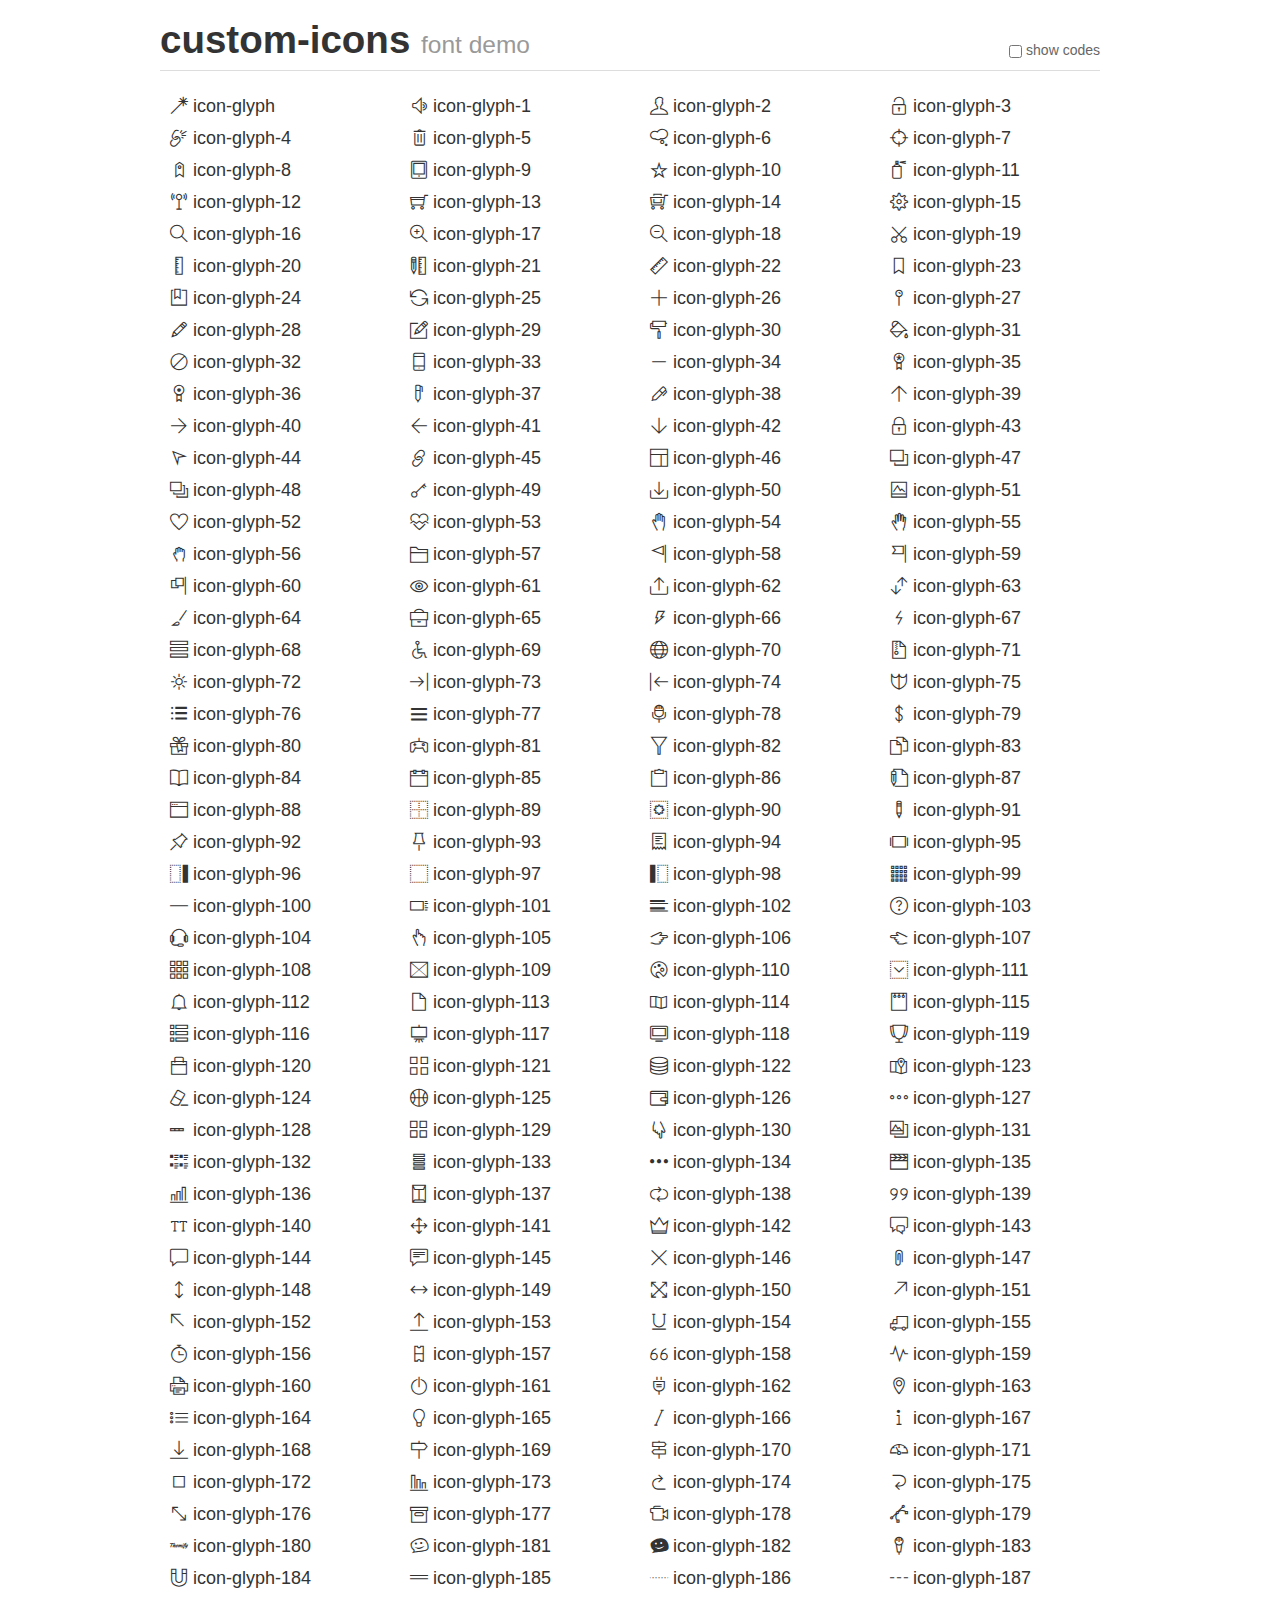
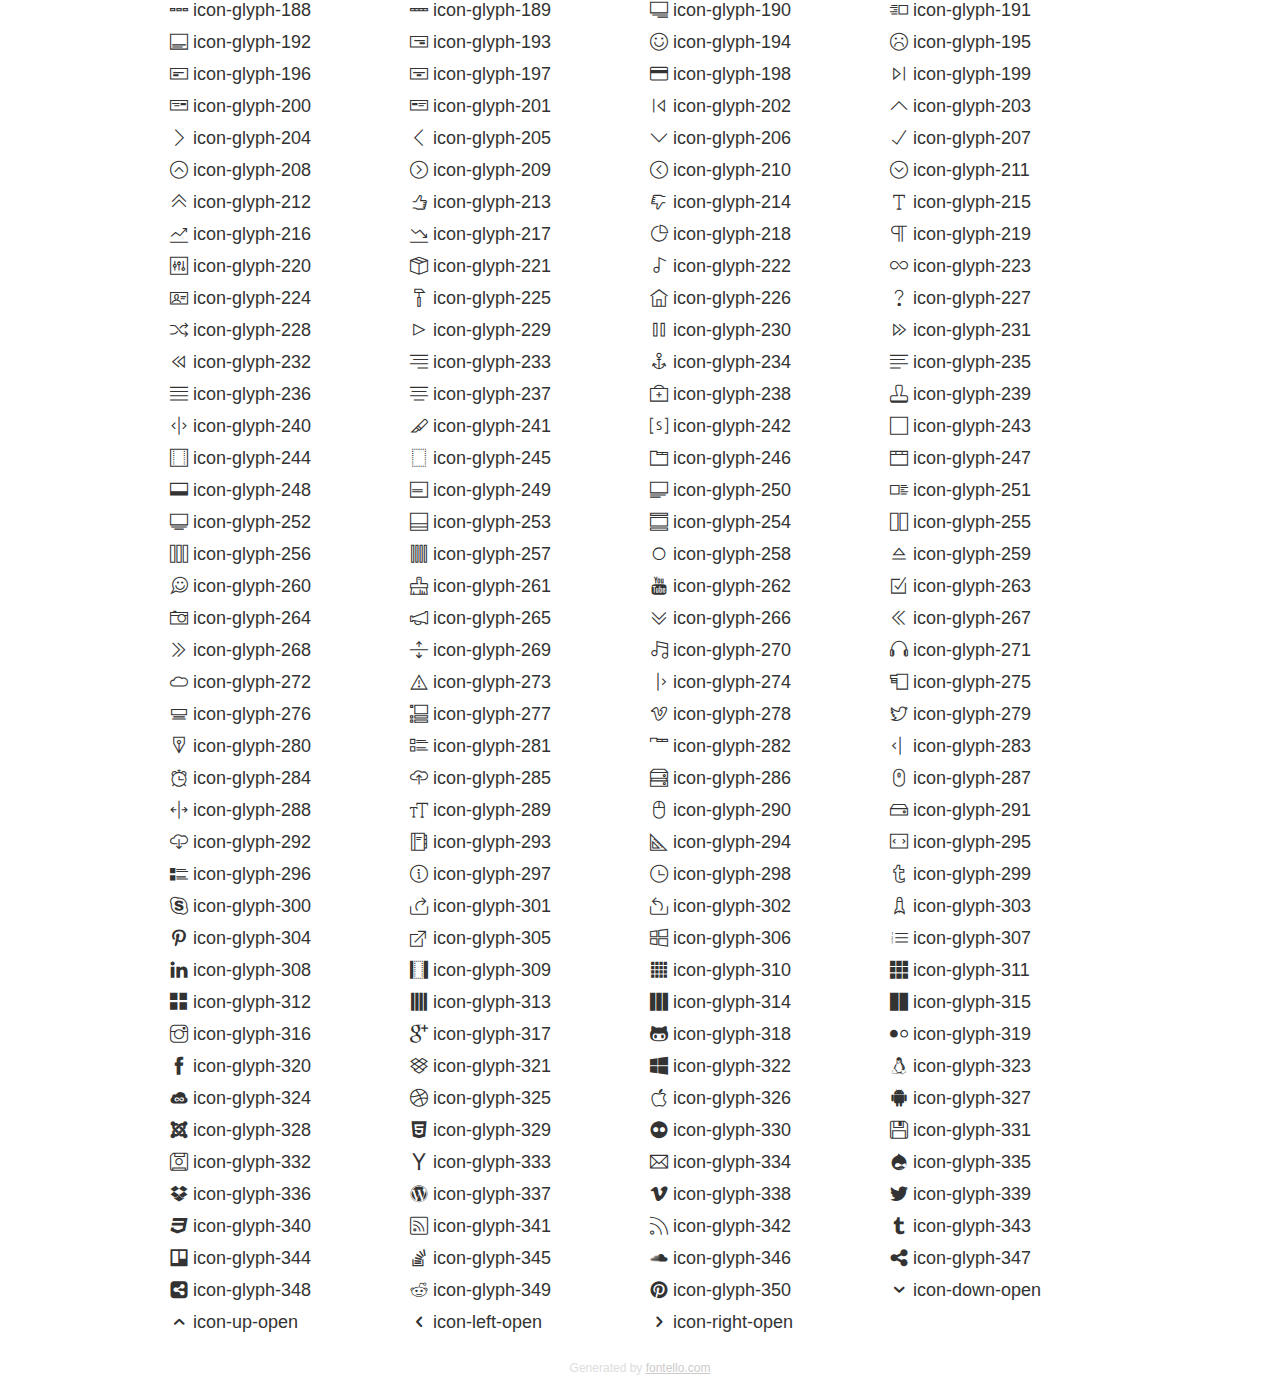
<file: icon/custom-icons/demo.html>
<!DOCTYPE html>
<html>
  <head><!--[if lt IE 9]><script language="javascript" type="text/javascript" src="//html5shim.googlecode.com/svn/trunk/html5.js"></script><![endif]-->
    <meta charset="UTF-8"><style>/*
 * Bootstrap v2.2.1
 *
 * Copyright 2012 Twitter, Inc
 * Licensed under the Apache License v2.0
 * http://www.apache.org/licenses/LICENSE-2.0
 *
 * Designed and built with all the love in the world @twitter by @mdo and @fat.
 */
.clearfix {
  *zoom: 1;
}
.clearfix:before,
.clearfix:after {
  display: table;
  content: "";
  line-height: 0;
}
.clearfix:after {
  clear: both;
}
html {
  font-size: 100%;
  -webkit-text-size-adjust: 100%;
  -ms-text-size-adjust: 100%;
}
a:focus {
  outline: thin dotted #333;
  outline: 5px auto -webkit-focus-ring-color;
  outline-offset: -2px;
}
a:hover,
a:active {
  outline: 0;
}
button,
input,
select,
textarea {
  margin: 0;
  font-size: 100%;
  vertical-align: middle;
}
button,
input {
  *overflow: visible;
  line-height: normal;
}
button::-moz-focus-inner,
input::-moz-focus-inner {
  padding: 0;
  border: 0;
}
body {
  margin: 0;
  font-family: "Helvetica Neue", Helvetica, Arial, sans-serif;
  font-size: 14px;
  line-height: 20px;
  color: #333;
  background-color: #fff;
}
a {
  color: #08c;
  text-decoration: none;
}
a:hover {
  color: #005580;
  text-decoration: underline;
}
.row {
  margin-left: -20px;
  *zoom: 1;
}
.row:before,
.row:after {
  display: table;
  content: "";
  line-height: 0;
}
.row:after {
  clear: both;
}
[class*="span"] {
  float: left;
  min-height: 1px;
  margin-left: 20px;
}
.container,
.navbar-static-top .container,
.navbar-fixed-top .container,
.navbar-fixed-bottom .container {
  width: 940px;
}
.span12 {
  width: 940px;
}
.span11 {
  width: 860px;
}
.span10 {
  width: 780px;
}
.span9 {
  width: 700px;
}
.span8 {
  width: 620px;
}
.span7 {
  width: 540px;
}
.span6 {
  width: 460px;
}
.span5 {
  width: 380px;
}
.span4 {
  width: 300px;
}
.span3 {
  width: 220px;
}
.span2 {
  width: 140px;
}
.span1 {
  width: 60px;
}
[class*="span"].pull-right,
.row-fluid [class*="span"].pull-right {
  float: right;
}
.container {
  margin-right: auto;
  margin-left: auto;
  *zoom: 1;
}
.container:before,
.container:after {
  display: table;
  content: "";
  line-height: 0;
}
.container:after {
  clear: both;
}
p {
  margin: 0 0 10px;
}
.lead {
  margin-bottom: 20px;
  font-size: 21px;
  font-weight: 200;
  line-height: 30px;
}
small {
  font-size: 85%;
}
h1 {
  margin: 10px 0;
  font-family: inherit;
  font-weight: bold;
  line-height: 20px;
  color: inherit;
  text-rendering: optimizelegibility;
}
h1 small {
  font-weight: normal;
  line-height: 1;
  color: #999;
}
h1 {
  line-height: 40px;
}
h1 {
  font-size: 38.5px;
}
h1 small {
  font-size: 24.5px;
}
body {
  margin-top: 90px;
}
.header {
  position: fixed;
  top: 0;
  left: 50%;
  margin-left: -480px;
  background-color: #fff;
  border-bottom: 1px solid #ddd;
  padding-top: 10px;
  z-index: 10;
}
.footer {
  color: #ddd;
  font-size: 12px;
  text-align: center;
  margin-top: 20px;
}
.footer a {
  color: #ccc;
  text-decoration: underline;
}
.the-icons {
  font-size: 18px;
  line-height: 32px;
}
.switch {
  position: absolute;
  right: 0;
  bottom: 10px;
  color: #666;
}
.switch input {
  margin-right: 0.3em;
}
.codesOn .i-name {
  display: none;
}
.codesOn .i-code {
  display: inline;
}
.i-code {
  display: none;
}
</style>
    <link rel="stylesheet" href="css/custom-icons.css">
    <link rel="stylesheet" href="css/animation.css"><!--[if IE 7]><link rel="stylesheet" href="css/custom-icons-ie7.css"><![endif]-->
    <script>
      function toggleCodes(on) {
        var obj = document.getElementById('icons');
        
        if (on) {
          obj.className += ' codesOn';
        } else {
          obj.className = obj.className.replace(' codesOn', '');
        }
      }
      
    </script>
  </head>
  <body>
    <div class="container header">
      <h1>
        custom-icons
         <small>font demo</small>
      </h1>
      <label class="switch">
        <input type="checkbox" onclick="toggleCodes(this.checked)">show codes
      </label>
    </div>
    <div id="icons" class="container">
      <div class="row">
        <div title="Code: 0xe800" class="the-icons span3"><i class="icon-glyph"></i> <span class="i-name">icon-glyph</span><span class="i-code">0xe800</span></div>
        <div title="Code: 0xe801" class="the-icons span3"><i class="icon-glyph-1"></i> <span class="i-name">icon-glyph-1</span><span class="i-code">0xe801</span></div>
        <div title="Code: 0xe802" class="the-icons span3"><i class="icon-glyph-2"></i> <span class="i-name">icon-glyph-2</span><span class="i-code">0xe802</span></div>
        <div title="Code: 0xe803" class="the-icons span3"><i class="icon-glyph-3"></i> <span class="i-name">icon-glyph-3</span><span class="i-code">0xe803</span></div>
      </div>
      <div class="row">
        <div title="Code: 0xe804" class="the-icons span3"><i class="icon-glyph-4"></i> <span class="i-name">icon-glyph-4</span><span class="i-code">0xe804</span></div>
        <div title="Code: 0xe805" class="the-icons span3"><i class="icon-glyph-5"></i> <span class="i-name">icon-glyph-5</span><span class="i-code">0xe805</span></div>
        <div title="Code: 0xe806" class="the-icons span3"><i class="icon-glyph-6"></i> <span class="i-name">icon-glyph-6</span><span class="i-code">0xe806</span></div>
        <div title="Code: 0xe807" class="the-icons span3"><i class="icon-glyph-7"></i> <span class="i-name">icon-glyph-7</span><span class="i-code">0xe807</span></div>
      </div>
      <div class="row">
        <div title="Code: 0xe808" class="the-icons span3"><i class="icon-glyph-8"></i> <span class="i-name">icon-glyph-8</span><span class="i-code">0xe808</span></div>
        <div title="Code: 0xe809" class="the-icons span3"><i class="icon-glyph-9"></i> <span class="i-name">icon-glyph-9</span><span class="i-code">0xe809</span></div>
        <div title="Code: 0xe80a" class="the-icons span3"><i class="icon-glyph-10"></i> <span class="i-name">icon-glyph-10</span><span class="i-code">0xe80a</span></div>
        <div title="Code: 0xe80b" class="the-icons span3"><i class="icon-glyph-11"></i> <span class="i-name">icon-glyph-11</span><span class="i-code">0xe80b</span></div>
      </div>
      <div class="row">
        <div title="Code: 0xe80c" class="the-icons span3"><i class="icon-glyph-12"></i> <span class="i-name">icon-glyph-12</span><span class="i-code">0xe80c</span></div>
        <div title="Code: 0xe80d" class="the-icons span3"><i class="icon-glyph-13"></i> <span class="i-name">icon-glyph-13</span><span class="i-code">0xe80d</span></div>
        <div title="Code: 0xe80e" class="the-icons span3"><i class="icon-glyph-14"></i> <span class="i-name">icon-glyph-14</span><span class="i-code">0xe80e</span></div>
        <div title="Code: 0xe80f" class="the-icons span3"><i class="icon-glyph-15"></i> <span class="i-name">icon-glyph-15</span><span class="i-code">0xe80f</span></div>
      </div>
      <div class="row">
        <div title="Code: 0xe810" class="the-icons span3"><i class="icon-glyph-16"></i> <span class="i-name">icon-glyph-16</span><span class="i-code">0xe810</span></div>
        <div title="Code: 0xe811" class="the-icons span3"><i class="icon-glyph-17"></i> <span class="i-name">icon-glyph-17</span><span class="i-code">0xe811</span></div>
        <div title="Code: 0xe812" class="the-icons span3"><i class="icon-glyph-18"></i> <span class="i-name">icon-glyph-18</span><span class="i-code">0xe812</span></div>
        <div title="Code: 0xe813" class="the-icons span3"><i class="icon-glyph-19"></i> <span class="i-name">icon-glyph-19</span><span class="i-code">0xe813</span></div>
      </div>
      <div class="row">
        <div title="Code: 0xe814" class="the-icons span3"><i class="icon-glyph-20"></i> <span class="i-name">icon-glyph-20</span><span class="i-code">0xe814</span></div>
        <div title="Code: 0xe815" class="the-icons span3"><i class="icon-glyph-21"></i> <span class="i-name">icon-glyph-21</span><span class="i-code">0xe815</span></div>
        <div title="Code: 0xe816" class="the-icons span3"><i class="icon-glyph-22"></i> <span class="i-name">icon-glyph-22</span><span class="i-code">0xe816</span></div>
        <div title="Code: 0xe817" class="the-icons span3"><i class="icon-glyph-23"></i> <span class="i-name">icon-glyph-23</span><span class="i-code">0xe817</span></div>
      </div>
      <div class="row">
        <div title="Code: 0xe818" class="the-icons span3"><i class="icon-glyph-24"></i> <span class="i-name">icon-glyph-24</span><span class="i-code">0xe818</span></div>
        <div title="Code: 0xe819" class="the-icons span3"><i class="icon-glyph-25"></i> <span class="i-name">icon-glyph-25</span><span class="i-code">0xe819</span></div>
        <div title="Code: 0xe81a" class="the-icons span3"><i class="icon-glyph-26"></i> <span class="i-name">icon-glyph-26</span><span class="i-code">0xe81a</span></div>
        <div title="Code: 0xe81b" class="the-icons span3"><i class="icon-glyph-27"></i> <span class="i-name">icon-glyph-27</span><span class="i-code">0xe81b</span></div>
      </div>
      <div class="row">
        <div title="Code: 0xe81c" class="the-icons span3"><i class="icon-glyph-28"></i> <span class="i-name">icon-glyph-28</span><span class="i-code">0xe81c</span></div>
        <div title="Code: 0xe81d" class="the-icons span3"><i class="icon-glyph-29"></i> <span class="i-name">icon-glyph-29</span><span class="i-code">0xe81d</span></div>
        <div title="Code: 0xe81e" class="the-icons span3"><i class="icon-glyph-30"></i> <span class="i-name">icon-glyph-30</span><span class="i-code">0xe81e</span></div>
        <div title="Code: 0xe81f" class="the-icons span3"><i class="icon-glyph-31"></i> <span class="i-name">icon-glyph-31</span><span class="i-code">0xe81f</span></div>
      </div>
      <div class="row">
        <div title="Code: 0xe820" class="the-icons span3"><i class="icon-glyph-32"></i> <span class="i-name">icon-glyph-32</span><span class="i-code">0xe820</span></div>
        <div title="Code: 0xe821" class="the-icons span3"><i class="icon-glyph-33"></i> <span class="i-name">icon-glyph-33</span><span class="i-code">0xe821</span></div>
        <div title="Code: 0xe822" class="the-icons span3"><i class="icon-glyph-34"></i> <span class="i-name">icon-glyph-34</span><span class="i-code">0xe822</span></div>
        <div title="Code: 0xe823" class="the-icons span3"><i class="icon-glyph-35"></i> <span class="i-name">icon-glyph-35</span><span class="i-code">0xe823</span></div>
      </div>
      <div class="row">
        <div title="Code: 0xe824" class="the-icons span3"><i class="icon-glyph-36"></i> <span class="i-name">icon-glyph-36</span><span class="i-code">0xe824</span></div>
        <div title="Code: 0xe825" class="the-icons span3"><i class="icon-glyph-37"></i> <span class="i-name">icon-glyph-37</span><span class="i-code">0xe825</span></div>
        <div title="Code: 0xe826" class="the-icons span3"><i class="icon-glyph-38"></i> <span class="i-name">icon-glyph-38</span><span class="i-code">0xe826</span></div>
        <div title="Code: 0xe827" class="the-icons span3"><i class="icon-glyph-39"></i> <span class="i-name">icon-glyph-39</span><span class="i-code">0xe827</span></div>
      </div>
      <div class="row">
        <div title="Code: 0xe828" class="the-icons span3"><i class="icon-glyph-40"></i> <span class="i-name">icon-glyph-40</span><span class="i-code">0xe828</span></div>
        <div title="Code: 0xe829" class="the-icons span3"><i class="icon-glyph-41"></i> <span class="i-name">icon-glyph-41</span><span class="i-code">0xe829</span></div>
        <div title="Code: 0xe82a" class="the-icons span3"><i class="icon-glyph-42"></i> <span class="i-name">icon-glyph-42</span><span class="i-code">0xe82a</span></div>
        <div title="Code: 0xe82b" class="the-icons span3"><i class="icon-glyph-43"></i> <span class="i-name">icon-glyph-43</span><span class="i-code">0xe82b</span></div>
      </div>
      <div class="row">
        <div title="Code: 0xe82c" class="the-icons span3"><i class="icon-glyph-44"></i> <span class="i-name">icon-glyph-44</span><span class="i-code">0xe82c</span></div>
        <div title="Code: 0xe82d" class="the-icons span3"><i class="icon-glyph-45"></i> <span class="i-name">icon-glyph-45</span><span class="i-code">0xe82d</span></div>
        <div title="Code: 0xe82e" class="the-icons span3"><i class="icon-glyph-46"></i> <span class="i-name">icon-glyph-46</span><span class="i-code">0xe82e</span></div>
        <div title="Code: 0xe82f" class="the-icons span3"><i class="icon-glyph-47"></i> <span class="i-name">icon-glyph-47</span><span class="i-code">0xe82f</span></div>
      </div>
      <div class="row">
        <div title="Code: 0xe830" class="the-icons span3"><i class="icon-glyph-48"></i> <span class="i-name">icon-glyph-48</span><span class="i-code">0xe830</span></div>
        <div title="Code: 0xe831" class="the-icons span3"><i class="icon-glyph-49"></i> <span class="i-name">icon-glyph-49</span><span class="i-code">0xe831</span></div>
        <div title="Code: 0xe832" class="the-icons span3"><i class="icon-glyph-50"></i> <span class="i-name">icon-glyph-50</span><span class="i-code">0xe832</span></div>
        <div title="Code: 0xe833" class="the-icons span3"><i class="icon-glyph-51"></i> <span class="i-name">icon-glyph-51</span><span class="i-code">0xe833</span></div>
      </div>
      <div class="row">
        <div title="Code: 0xe834" class="the-icons span3"><i class="icon-glyph-52"></i> <span class="i-name">icon-glyph-52</span><span class="i-code">0xe834</span></div>
        <div title="Code: 0xe835" class="the-icons span3"><i class="icon-glyph-53"></i> <span class="i-name">icon-glyph-53</span><span class="i-code">0xe835</span></div>
        <div title="Code: 0xe836" class="the-icons span3"><i class="icon-glyph-54"></i> <span class="i-name">icon-glyph-54</span><span class="i-code">0xe836</span></div>
        <div title="Code: 0xe837" class="the-icons span3"><i class="icon-glyph-55"></i> <span class="i-name">icon-glyph-55</span><span class="i-code">0xe837</span></div>
      </div>
      <div class="row">
        <div title="Code: 0xe838" class="the-icons span3"><i class="icon-glyph-56"></i> <span class="i-name">icon-glyph-56</span><span class="i-code">0xe838</span></div>
        <div title="Code: 0xe839" class="the-icons span3"><i class="icon-glyph-57"></i> <span class="i-name">icon-glyph-57</span><span class="i-code">0xe839</span></div>
        <div title="Code: 0xe83a" class="the-icons span3"><i class="icon-glyph-58"></i> <span class="i-name">icon-glyph-58</span><span class="i-code">0xe83a</span></div>
        <div title="Code: 0xe83b" class="the-icons span3"><i class="icon-glyph-59"></i> <span class="i-name">icon-glyph-59</span><span class="i-code">0xe83b</span></div>
      </div>
      <div class="row">
        <div title="Code: 0xe83c" class="the-icons span3"><i class="icon-glyph-60"></i> <span class="i-name">icon-glyph-60</span><span class="i-code">0xe83c</span></div>
        <div title="Code: 0xe83d" class="the-icons span3"><i class="icon-glyph-61"></i> <span class="i-name">icon-glyph-61</span><span class="i-code">0xe83d</span></div>
        <div title="Code: 0xe83e" class="the-icons span3"><i class="icon-glyph-62"></i> <span class="i-name">icon-glyph-62</span><span class="i-code">0xe83e</span></div>
        <div title="Code: 0xe83f" class="the-icons span3"><i class="icon-glyph-63"></i> <span class="i-name">icon-glyph-63</span><span class="i-code">0xe83f</span></div>
      </div>
      <div class="row">
        <div title="Code: 0xe840" class="the-icons span3"><i class="icon-glyph-64"></i> <span class="i-name">icon-glyph-64</span><span class="i-code">0xe840</span></div>
        <div title="Code: 0xe841" class="the-icons span3"><i class="icon-glyph-65"></i> <span class="i-name">icon-glyph-65</span><span class="i-code">0xe841</span></div>
        <div title="Code: 0xe842" class="the-icons span3"><i class="icon-glyph-66"></i> <span class="i-name">icon-glyph-66</span><span class="i-code">0xe842</span></div>
        <div title="Code: 0xe843" class="the-icons span3"><i class="icon-glyph-67"></i> <span class="i-name">icon-glyph-67</span><span class="i-code">0xe843</span></div>
      </div>
      <div class="row">
        <div title="Code: 0xe844" class="the-icons span3"><i class="icon-glyph-68"></i> <span class="i-name">icon-glyph-68</span><span class="i-code">0xe844</span></div>
        <div title="Code: 0xe845" class="the-icons span3"><i class="icon-glyph-69"></i> <span class="i-name">icon-glyph-69</span><span class="i-code">0xe845</span></div>
        <div title="Code: 0xe846" class="the-icons span3"><i class="icon-glyph-70"></i> <span class="i-name">icon-glyph-70</span><span class="i-code">0xe846</span></div>
        <div title="Code: 0xe847" class="the-icons span3"><i class="icon-glyph-71"></i> <span class="i-name">icon-glyph-71</span><span class="i-code">0xe847</span></div>
      </div>
      <div class="row">
        <div title="Code: 0xe848" class="the-icons span3"><i class="icon-glyph-72"></i> <span class="i-name">icon-glyph-72</span><span class="i-code">0xe848</span></div>
        <div title="Code: 0xe849" class="the-icons span3"><i class="icon-glyph-73"></i> <span class="i-name">icon-glyph-73</span><span class="i-code">0xe849</span></div>
        <div title="Code: 0xe84a" class="the-icons span3"><i class="icon-glyph-74"></i> <span class="i-name">icon-glyph-74</span><span class="i-code">0xe84a</span></div>
        <div title="Code: 0xe84b" class="the-icons span3"><i class="icon-glyph-75"></i> <span class="i-name">icon-glyph-75</span><span class="i-code">0xe84b</span></div>
      </div>
      <div class="row">
        <div title="Code: 0xe84c" class="the-icons span3"><i class="icon-glyph-76"></i> <span class="i-name">icon-glyph-76</span><span class="i-code">0xe84c</span></div>
        <div title="Code: 0xe84d" class="the-icons span3"><i class="icon-glyph-77"></i> <span class="i-name">icon-glyph-77</span><span class="i-code">0xe84d</span></div>
        <div title="Code: 0xe84e" class="the-icons span3"><i class="icon-glyph-78"></i> <span class="i-name">icon-glyph-78</span><span class="i-code">0xe84e</span></div>
        <div title="Code: 0xe84f" class="the-icons span3"><i class="icon-glyph-79"></i> <span class="i-name">icon-glyph-79</span><span class="i-code">0xe84f</span></div>
      </div>
      <div class="row">
        <div title="Code: 0xe850" class="the-icons span3"><i class="icon-glyph-80"></i> <span class="i-name">icon-glyph-80</span><span class="i-code">0xe850</span></div>
        <div title="Code: 0xe851" class="the-icons span3"><i class="icon-glyph-81"></i> <span class="i-name">icon-glyph-81</span><span class="i-code">0xe851</span></div>
        <div title="Code: 0xe852" class="the-icons span3"><i class="icon-glyph-82"></i> <span class="i-name">icon-glyph-82</span><span class="i-code">0xe852</span></div>
        <div title="Code: 0xe853" class="the-icons span3"><i class="icon-glyph-83"></i> <span class="i-name">icon-glyph-83</span><span class="i-code">0xe853</span></div>
      </div>
      <div class="row">
        <div title="Code: 0xe854" class="the-icons span3"><i class="icon-glyph-84"></i> <span class="i-name">icon-glyph-84</span><span class="i-code">0xe854</span></div>
        <div title="Code: 0xe855" class="the-icons span3"><i class="icon-glyph-85"></i> <span class="i-name">icon-glyph-85</span><span class="i-code">0xe855</span></div>
        <div title="Code: 0xe856" class="the-icons span3"><i class="icon-glyph-86"></i> <span class="i-name">icon-glyph-86</span><span class="i-code">0xe856</span></div>
        <div title="Code: 0xe857" class="the-icons span3"><i class="icon-glyph-87"></i> <span class="i-name">icon-glyph-87</span><span class="i-code">0xe857</span></div>
      </div>
      <div class="row">
        <div title="Code: 0xe858" class="the-icons span3"><i class="icon-glyph-88"></i> <span class="i-name">icon-glyph-88</span><span class="i-code">0xe858</span></div>
        <div title="Code: 0xe859" class="the-icons span3"><i class="icon-glyph-89"></i> <span class="i-name">icon-glyph-89</span><span class="i-code">0xe859</span></div>
        <div title="Code: 0xe85a" class="the-icons span3"><i class="icon-glyph-90"></i> <span class="i-name">icon-glyph-90</span><span class="i-code">0xe85a</span></div>
        <div title="Code: 0xe85b" class="the-icons span3"><i class="icon-glyph-91"></i> <span class="i-name">icon-glyph-91</span><span class="i-code">0xe85b</span></div>
      </div>
      <div class="row">
        <div title="Code: 0xe85c" class="the-icons span3"><i class="icon-glyph-92"></i> <span class="i-name">icon-glyph-92</span><span class="i-code">0xe85c</span></div>
        <div title="Code: 0xe85d" class="the-icons span3"><i class="icon-glyph-93"></i> <span class="i-name">icon-glyph-93</span><span class="i-code">0xe85d</span></div>
        <div title="Code: 0xe85e" class="the-icons span3"><i class="icon-glyph-94"></i> <span class="i-name">icon-glyph-94</span><span class="i-code">0xe85e</span></div>
        <div title="Code: 0xe85f" class="the-icons span3"><i class="icon-glyph-95"></i> <span class="i-name">icon-glyph-95</span><span class="i-code">0xe85f</span></div>
      </div>
      <div class="row">
        <div title="Code: 0xe860" class="the-icons span3"><i class="icon-glyph-96"></i> <span class="i-name">icon-glyph-96</span><span class="i-code">0xe860</span></div>
        <div title="Code: 0xe861" class="the-icons span3"><i class="icon-glyph-97"></i> <span class="i-name">icon-glyph-97</span><span class="i-code">0xe861</span></div>
        <div title="Code: 0xe862" class="the-icons span3"><i class="icon-glyph-98"></i> <span class="i-name">icon-glyph-98</span><span class="i-code">0xe862</span></div>
        <div title="Code: 0xe863" class="the-icons span3"><i class="icon-glyph-99"></i> <span class="i-name">icon-glyph-99</span><span class="i-code">0xe863</span></div>
      </div>
      <div class="row">
        <div title="Code: 0xe864" class="the-icons span3"><i class="icon-glyph-100"></i> <span class="i-name">icon-glyph-100</span><span class="i-code">0xe864</span></div>
        <div title="Code: 0xe865" class="the-icons span3"><i class="icon-glyph-101"></i> <span class="i-name">icon-glyph-101</span><span class="i-code">0xe865</span></div>
        <div title="Code: 0xe866" class="the-icons span3"><i class="icon-glyph-102"></i> <span class="i-name">icon-glyph-102</span><span class="i-code">0xe866</span></div>
        <div title="Code: 0xe867" class="the-icons span3"><i class="icon-glyph-103"></i> <span class="i-name">icon-glyph-103</span><span class="i-code">0xe867</span></div>
      </div>
      <div class="row">
        <div title="Code: 0xe868" class="the-icons span3"><i class="icon-glyph-104"></i> <span class="i-name">icon-glyph-104</span><span class="i-code">0xe868</span></div>
        <div title="Code: 0xe869" class="the-icons span3"><i class="icon-glyph-105"></i> <span class="i-name">icon-glyph-105</span><span class="i-code">0xe869</span></div>
        <div title="Code: 0xe86a" class="the-icons span3"><i class="icon-glyph-106"></i> <span class="i-name">icon-glyph-106</span><span class="i-code">0xe86a</span></div>
        <div title="Code: 0xe86b" class="the-icons span3"><i class="icon-glyph-107"></i> <span class="i-name">icon-glyph-107</span><span class="i-code">0xe86b</span></div>
      </div>
      <div class="row">
        <div title="Code: 0xe86c" class="the-icons span3"><i class="icon-glyph-108"></i> <span class="i-name">icon-glyph-108</span><span class="i-code">0xe86c</span></div>
        <div title="Code: 0xe86d" class="the-icons span3"><i class="icon-glyph-109"></i> <span class="i-name">icon-glyph-109</span><span class="i-code">0xe86d</span></div>
        <div title="Code: 0xe86e" class="the-icons span3"><i class="icon-glyph-110"></i> <span class="i-name">icon-glyph-110</span><span class="i-code">0xe86e</span></div>
        <div title="Code: 0xe86f" class="the-icons span3"><i class="icon-glyph-111"></i> <span class="i-name">icon-glyph-111</span><span class="i-code">0xe86f</span></div>
      </div>
      <div class="row">
        <div title="Code: 0xe870" class="the-icons span3"><i class="icon-glyph-112"></i> <span class="i-name">icon-glyph-112</span><span class="i-code">0xe870</span></div>
        <div title="Code: 0xe871" class="the-icons span3"><i class="icon-glyph-113"></i> <span class="i-name">icon-glyph-113</span><span class="i-code">0xe871</span></div>
        <div title="Code: 0xe872" class="the-icons span3"><i class="icon-glyph-114"></i> <span class="i-name">icon-glyph-114</span><span class="i-code">0xe872</span></div>
        <div title="Code: 0xe873" class="the-icons span3"><i class="icon-glyph-115"></i> <span class="i-name">icon-glyph-115</span><span class="i-code">0xe873</span></div>
      </div>
      <div class="row">
        <div title="Code: 0xe874" class="the-icons span3"><i class="icon-glyph-116"></i> <span class="i-name">icon-glyph-116</span><span class="i-code">0xe874</span></div>
        <div title="Code: 0xe875" class="the-icons span3"><i class="icon-glyph-117"></i> <span class="i-name">icon-glyph-117</span><span class="i-code">0xe875</span></div>
        <div title="Code: 0xe876" class="the-icons span3"><i class="icon-glyph-118"></i> <span class="i-name">icon-glyph-118</span><span class="i-code">0xe876</span></div>
        <div title="Code: 0xe877" class="the-icons span3"><i class="icon-glyph-119"></i> <span class="i-name">icon-glyph-119</span><span class="i-code">0xe877</span></div>
      </div>
      <div class="row">
        <div title="Code: 0xe878" class="the-icons span3"><i class="icon-glyph-120"></i> <span class="i-name">icon-glyph-120</span><span class="i-code">0xe878</span></div>
        <div title="Code: 0xe879" class="the-icons span3"><i class="icon-glyph-121"></i> <span class="i-name">icon-glyph-121</span><span class="i-code">0xe879</span></div>
        <div title="Code: 0xe87a" class="the-icons span3"><i class="icon-glyph-122"></i> <span class="i-name">icon-glyph-122</span><span class="i-code">0xe87a</span></div>
        <div title="Code: 0xe87b" class="the-icons span3"><i class="icon-glyph-123"></i> <span class="i-name">icon-glyph-123</span><span class="i-code">0xe87b</span></div>
      </div>
      <div class="row">
        <div title="Code: 0xe87c" class="the-icons span3"><i class="icon-glyph-124"></i> <span class="i-name">icon-glyph-124</span><span class="i-code">0xe87c</span></div>
        <div title="Code: 0xe87d" class="the-icons span3"><i class="icon-glyph-125"></i> <span class="i-name">icon-glyph-125</span><span class="i-code">0xe87d</span></div>
        <div title="Code: 0xe87e" class="the-icons span3"><i class="icon-glyph-126"></i> <span class="i-name">icon-glyph-126</span><span class="i-code">0xe87e</span></div>
        <div title="Code: 0xe87f" class="the-icons span3"><i class="icon-glyph-127"></i> <span class="i-name">icon-glyph-127</span><span class="i-code">0xe87f</span></div>
      </div>
      <div class="row">
        <div title="Code: 0xe880" class="the-icons span3"><i class="icon-glyph-128"></i> <span class="i-name">icon-glyph-128</span><span class="i-code">0xe880</span></div>
        <div title="Code: 0xe881" class="the-icons span3"><i class="icon-glyph-129"></i> <span class="i-name">icon-glyph-129</span><span class="i-code">0xe881</span></div>
        <div title="Code: 0xe882" class="the-icons span3"><i class="icon-glyph-130"></i> <span class="i-name">icon-glyph-130</span><span class="i-code">0xe882</span></div>
        <div title="Code: 0xe883" class="the-icons span3"><i class="icon-glyph-131"></i> <span class="i-name">icon-glyph-131</span><span class="i-code">0xe883</span></div>
      </div>
      <div class="row">
        <div title="Code: 0xe884" class="the-icons span3"><i class="icon-glyph-132"></i> <span class="i-name">icon-glyph-132</span><span class="i-code">0xe884</span></div>
        <div title="Code: 0xe885" class="the-icons span3"><i class="icon-glyph-133"></i> <span class="i-name">icon-glyph-133</span><span class="i-code">0xe885</span></div>
        <div title="Code: 0xe886" class="the-icons span3"><i class="icon-glyph-134"></i> <span class="i-name">icon-glyph-134</span><span class="i-code">0xe886</span></div>
        <div title="Code: 0xe887" class="the-icons span3"><i class="icon-glyph-135"></i> <span class="i-name">icon-glyph-135</span><span class="i-code">0xe887</span></div>
      </div>
      <div class="row">
        <div title="Code: 0xe888" class="the-icons span3"><i class="icon-glyph-136"></i> <span class="i-name">icon-glyph-136</span><span class="i-code">0xe888</span></div>
        <div title="Code: 0xe889" class="the-icons span3"><i class="icon-glyph-137"></i> <span class="i-name">icon-glyph-137</span><span class="i-code">0xe889</span></div>
        <div title="Code: 0xe88a" class="the-icons span3"><i class="icon-glyph-138"></i> <span class="i-name">icon-glyph-138</span><span class="i-code">0xe88a</span></div>
        <div title="Code: 0xe88b" class="the-icons span3"><i class="icon-glyph-139"></i> <span class="i-name">icon-glyph-139</span><span class="i-code">0xe88b</span></div>
      </div>
      <div class="row">
        <div title="Code: 0xe88c" class="the-icons span3"><i class="icon-glyph-140"></i> <span class="i-name">icon-glyph-140</span><span class="i-code">0xe88c</span></div>
        <div title="Code: 0xe88d" class="the-icons span3"><i class="icon-glyph-141"></i> <span class="i-name">icon-glyph-141</span><span class="i-code">0xe88d</span></div>
        <div title="Code: 0xe88e" class="the-icons span3"><i class="icon-glyph-142"></i> <span class="i-name">icon-glyph-142</span><span class="i-code">0xe88e</span></div>
        <div title="Code: 0xe88f" class="the-icons span3"><i class="icon-glyph-143"></i> <span class="i-name">icon-glyph-143</span><span class="i-code">0xe88f</span></div>
      </div>
      <div class="row">
        <div title="Code: 0xe890" class="the-icons span3"><i class="icon-glyph-144"></i> <span class="i-name">icon-glyph-144</span><span class="i-code">0xe890</span></div>
        <div title="Code: 0xe891" class="the-icons span3"><i class="icon-glyph-145"></i> <span class="i-name">icon-glyph-145</span><span class="i-code">0xe891</span></div>
        <div title="Code: 0xe892" class="the-icons span3"><i class="icon-glyph-146"></i> <span class="i-name">icon-glyph-146</span><span class="i-code">0xe892</span></div>
        <div title="Code: 0xe893" class="the-icons span3"><i class="icon-glyph-147"></i> <span class="i-name">icon-glyph-147</span><span class="i-code">0xe893</span></div>
      </div>
      <div class="row">
        <div title="Code: 0xe894" class="the-icons span3"><i class="icon-glyph-148"></i> <span class="i-name">icon-glyph-148</span><span class="i-code">0xe894</span></div>
        <div title="Code: 0xe895" class="the-icons span3"><i class="icon-glyph-149"></i> <span class="i-name">icon-glyph-149</span><span class="i-code">0xe895</span></div>
        <div title="Code: 0xe896" class="the-icons span3"><i class="icon-glyph-150"></i> <span class="i-name">icon-glyph-150</span><span class="i-code">0xe896</span></div>
        <div title="Code: 0xe897" class="the-icons span3"><i class="icon-glyph-151"></i> <span class="i-name">icon-glyph-151</span><span class="i-code">0xe897</span></div>
      </div>
      <div class="row">
        <div title="Code: 0xe898" class="the-icons span3"><i class="icon-glyph-152"></i> <span class="i-name">icon-glyph-152</span><span class="i-code">0xe898</span></div>
        <div title="Code: 0xe899" class="the-icons span3"><i class="icon-glyph-153"></i> <span class="i-name">icon-glyph-153</span><span class="i-code">0xe899</span></div>
        <div title="Code: 0xe89a" class="the-icons span3"><i class="icon-glyph-154"></i> <span class="i-name">icon-glyph-154</span><span class="i-code">0xe89a</span></div>
        <div title="Code: 0xe89b" class="the-icons span3"><i class="icon-glyph-155"></i> <span class="i-name">icon-glyph-155</span><span class="i-code">0xe89b</span></div>
      </div>
      <div class="row">
        <div title="Code: 0xe89c" class="the-icons span3"><i class="icon-glyph-156"></i> <span class="i-name">icon-glyph-156</span><span class="i-code">0xe89c</span></div>
        <div title="Code: 0xe89d" class="the-icons span3"><i class="icon-glyph-157"></i> <span class="i-name">icon-glyph-157</span><span class="i-code">0xe89d</span></div>
        <div title="Code: 0xe89e" class="the-icons span3"><i class="icon-glyph-158"></i> <span class="i-name">icon-glyph-158</span><span class="i-code">0xe89e</span></div>
        <div title="Code: 0xe89f" class="the-icons span3"><i class="icon-glyph-159"></i> <span class="i-name">icon-glyph-159</span><span class="i-code">0xe89f</span></div>
      </div>
      <div class="row">
        <div title="Code: 0xe8a0" class="the-icons span3"><i class="icon-glyph-160"></i> <span class="i-name">icon-glyph-160</span><span class="i-code">0xe8a0</span></div>
        <div title="Code: 0xe8a1" class="the-icons span3"><i class="icon-glyph-161"></i> <span class="i-name">icon-glyph-161</span><span class="i-code">0xe8a1</span></div>
        <div title="Code: 0xe8a2" class="the-icons span3"><i class="icon-glyph-162"></i> <span class="i-name">icon-glyph-162</span><span class="i-code">0xe8a2</span></div>
        <div title="Code: 0xe8a3" class="the-icons span3"><i class="icon-glyph-163"></i> <span class="i-name">icon-glyph-163</span><span class="i-code">0xe8a3</span></div>
      </div>
      <div class="row">
        <div title="Code: 0xe8a4" class="the-icons span3"><i class="icon-glyph-164"></i> <span class="i-name">icon-glyph-164</span><span class="i-code">0xe8a4</span></div>
        <div title="Code: 0xe8a5" class="the-icons span3"><i class="icon-glyph-165"></i> <span class="i-name">icon-glyph-165</span><span class="i-code">0xe8a5</span></div>
        <div title="Code: 0xe8a6" class="the-icons span3"><i class="icon-glyph-166"></i> <span class="i-name">icon-glyph-166</span><span class="i-code">0xe8a6</span></div>
        <div title="Code: 0xe8a7" class="the-icons span3"><i class="icon-glyph-167"></i> <span class="i-name">icon-glyph-167</span><span class="i-code">0xe8a7</span></div>
      </div>
      <div class="row">
        <div title="Code: 0xe8a8" class="the-icons span3"><i class="icon-glyph-168"></i> <span class="i-name">icon-glyph-168</span><span class="i-code">0xe8a8</span></div>
        <div title="Code: 0xe8a9" class="the-icons span3"><i class="icon-glyph-169"></i> <span class="i-name">icon-glyph-169</span><span class="i-code">0xe8a9</span></div>
        <div title="Code: 0xe8aa" class="the-icons span3"><i class="icon-glyph-170"></i> <span class="i-name">icon-glyph-170</span><span class="i-code">0xe8aa</span></div>
        <div title="Code: 0xe8ab" class="the-icons span3"><i class="icon-glyph-171"></i> <span class="i-name">icon-glyph-171</span><span class="i-code">0xe8ab</span></div>
      </div>
      <div class="row">
        <div title="Code: 0xe8ac" class="the-icons span3"><i class="icon-glyph-172"></i> <span class="i-name">icon-glyph-172</span><span class="i-code">0xe8ac</span></div>
        <div title="Code: 0xe8ad" class="the-icons span3"><i class="icon-glyph-173"></i> <span class="i-name">icon-glyph-173</span><span class="i-code">0xe8ad</span></div>
        <div title="Code: 0xe8ae" class="the-icons span3"><i class="icon-glyph-174"></i> <span class="i-name">icon-glyph-174</span><span class="i-code">0xe8ae</span></div>
        <div title="Code: 0xe8af" class="the-icons span3"><i class="icon-glyph-175"></i> <span class="i-name">icon-glyph-175</span><span class="i-code">0xe8af</span></div>
      </div>
      <div class="row">
        <div title="Code: 0xe8b0" class="the-icons span3"><i class="icon-glyph-176"></i> <span class="i-name">icon-glyph-176</span><span class="i-code">0xe8b0</span></div>
        <div title="Code: 0xe8b1" class="the-icons span3"><i class="icon-glyph-177"></i> <span class="i-name">icon-glyph-177</span><span class="i-code">0xe8b1</span></div>
        <div title="Code: 0xe8b2" class="the-icons span3"><i class="icon-glyph-178"></i> <span class="i-name">icon-glyph-178</span><span class="i-code">0xe8b2</span></div>
        <div title="Code: 0xe8b3" class="the-icons span3"><i class="icon-glyph-179"></i> <span class="i-name">icon-glyph-179</span><span class="i-code">0xe8b3</span></div>
      </div>
      <div class="row">
        <div title="Code: 0xe8b4" class="the-icons span3"><i class="icon-glyph-180"></i> <span class="i-name">icon-glyph-180</span><span class="i-code">0xe8b4</span></div>
        <div title="Code: 0xe8b5" class="the-icons span3"><i class="icon-glyph-181"></i> <span class="i-name">icon-glyph-181</span><span class="i-code">0xe8b5</span></div>
        <div title="Code: 0xe8b6" class="the-icons span3"><i class="icon-glyph-182"></i> <span class="i-name">icon-glyph-182</span><span class="i-code">0xe8b6</span></div>
        <div title="Code: 0xe8b7" class="the-icons span3"><i class="icon-glyph-183"></i> <span class="i-name">icon-glyph-183</span><span class="i-code">0xe8b7</span></div>
      </div>
      <div class="row">
        <div title="Code: 0xe8b8" class="the-icons span3"><i class="icon-glyph-184"></i> <span class="i-name">icon-glyph-184</span><span class="i-code">0xe8b8</span></div>
        <div title="Code: 0xe8b9" class="the-icons span3"><i class="icon-glyph-185"></i> <span class="i-name">icon-glyph-185</span><span class="i-code">0xe8b9</span></div>
        <div title="Code: 0xe8ba" class="the-icons span3"><i class="icon-glyph-186"></i> <span class="i-name">icon-glyph-186</span><span class="i-code">0xe8ba</span></div>
        <div title="Code: 0xe8bb" class="the-icons span3"><i class="icon-glyph-187"></i> <span class="i-name">icon-glyph-187</span><span class="i-code">0xe8bb</span></div>
      </div>
      <div class="row">
        <div title="Code: 0xe8bc" class="the-icons span3"><i class="icon-glyph-188"></i> <span class="i-name">icon-glyph-188</span><span class="i-code">0xe8bc</span></div>
        <div title="Code: 0xe8bd" class="the-icons span3"><i class="icon-glyph-189"></i> <span class="i-name">icon-glyph-189</span><span class="i-code">0xe8bd</span></div>
        <div title="Code: 0xe8be" class="the-icons span3"><i class="icon-glyph-190"></i> <span class="i-name">icon-glyph-190</span><span class="i-code">0xe8be</span></div>
        <div title="Code: 0xe8bf" class="the-icons span3"><i class="icon-glyph-191"></i> <span class="i-name">icon-glyph-191</span><span class="i-code">0xe8bf</span></div>
      </div>
      <div class="row">
        <div title="Code: 0xe8c0" class="the-icons span3"><i class="icon-glyph-192"></i> <span class="i-name">icon-glyph-192</span><span class="i-code">0xe8c0</span></div>
        <div title="Code: 0xe8c1" class="the-icons span3"><i class="icon-glyph-193"></i> <span class="i-name">icon-glyph-193</span><span class="i-code">0xe8c1</span></div>
        <div title="Code: 0xe8c2" class="the-icons span3"><i class="icon-glyph-194"></i> <span class="i-name">icon-glyph-194</span><span class="i-code">0xe8c2</span></div>
        <div title="Code: 0xe8c3" class="the-icons span3"><i class="icon-glyph-195"></i> <span class="i-name">icon-glyph-195</span><span class="i-code">0xe8c3</span></div>
      </div>
      <div class="row">
        <div title="Code: 0xe8c4" class="the-icons span3"><i class="icon-glyph-196"></i> <span class="i-name">icon-glyph-196</span><span class="i-code">0xe8c4</span></div>
        <div title="Code: 0xe8c5" class="the-icons span3"><i class="icon-glyph-197"></i> <span class="i-name">icon-glyph-197</span><span class="i-code">0xe8c5</span></div>
        <div title="Code: 0xe8c6" class="the-icons span3"><i class="icon-glyph-198"></i> <span class="i-name">icon-glyph-198</span><span class="i-code">0xe8c6</span></div>
        <div title="Code: 0xe8c7" class="the-icons span3"><i class="icon-glyph-199"></i> <span class="i-name">icon-glyph-199</span><span class="i-code">0xe8c7</span></div>
      </div>
      <div class="row">
        <div title="Code: 0xe8c8" class="the-icons span3"><i class="icon-glyph-200"></i> <span class="i-name">icon-glyph-200</span><span class="i-code">0xe8c8</span></div>
        <div title="Code: 0xe8c9" class="the-icons span3"><i class="icon-glyph-201"></i> <span class="i-name">icon-glyph-201</span><span class="i-code">0xe8c9</span></div>
        <div title="Code: 0xe8ca" class="the-icons span3"><i class="icon-glyph-202"></i> <span class="i-name">icon-glyph-202</span><span class="i-code">0xe8ca</span></div>
        <div title="Code: 0xe8cb" class="the-icons span3"><i class="icon-glyph-203"></i> <span class="i-name">icon-glyph-203</span><span class="i-code">0xe8cb</span></div>
      </div>
      <div class="row">
        <div title="Code: 0xe8cc" class="the-icons span3"><i class="icon-glyph-204"></i> <span class="i-name">icon-glyph-204</span><span class="i-code">0xe8cc</span></div>
        <div title="Code: 0xe8cd" class="the-icons span3"><i class="icon-glyph-205"></i> <span class="i-name">icon-glyph-205</span><span class="i-code">0xe8cd</span></div>
        <div title="Code: 0xe8ce" class="the-icons span3"><i class="icon-glyph-206"></i> <span class="i-name">icon-glyph-206</span><span class="i-code">0xe8ce</span></div>
        <div title="Code: 0xe8cf" class="the-icons span3"><i class="icon-glyph-207"></i> <span class="i-name">icon-glyph-207</span><span class="i-code">0xe8cf</span></div>
      </div>
      <div class="row">
        <div title="Code: 0xe8d0" class="the-icons span3"><i class="icon-glyph-208"></i> <span class="i-name">icon-glyph-208</span><span class="i-code">0xe8d0</span></div>
        <div title="Code: 0xe8d1" class="the-icons span3"><i class="icon-glyph-209"></i> <span class="i-name">icon-glyph-209</span><span class="i-code">0xe8d1</span></div>
        <div title="Code: 0xe8d2" class="the-icons span3"><i class="icon-glyph-210"></i> <span class="i-name">icon-glyph-210</span><span class="i-code">0xe8d2</span></div>
        <div title="Code: 0xe8d3" class="the-icons span3"><i class="icon-glyph-211"></i> <span class="i-name">icon-glyph-211</span><span class="i-code">0xe8d3</span></div>
      </div>
      <div class="row">
        <div title="Code: 0xe8d4" class="the-icons span3"><i class="icon-glyph-212"></i> <span class="i-name">icon-glyph-212</span><span class="i-code">0xe8d4</span></div>
        <div title="Code: 0xe8d5" class="the-icons span3"><i class="icon-glyph-213"></i> <span class="i-name">icon-glyph-213</span><span class="i-code">0xe8d5</span></div>
        <div title="Code: 0xe8d6" class="the-icons span3"><i class="icon-glyph-214"></i> <span class="i-name">icon-glyph-214</span><span class="i-code">0xe8d6</span></div>
        <div title="Code: 0xe8d7" class="the-icons span3"><i class="icon-glyph-215"></i> <span class="i-name">icon-glyph-215</span><span class="i-code">0xe8d7</span></div>
      </div>
      <div class="row">
        <div title="Code: 0xe8d8" class="the-icons span3"><i class="icon-glyph-216"></i> <span class="i-name">icon-glyph-216</span><span class="i-code">0xe8d8</span></div>
        <div title="Code: 0xe8d9" class="the-icons span3"><i class="icon-glyph-217"></i> <span class="i-name">icon-glyph-217</span><span class="i-code">0xe8d9</span></div>
        <div title="Code: 0xe8da" class="the-icons span3"><i class="icon-glyph-218"></i> <span class="i-name">icon-glyph-218</span><span class="i-code">0xe8da</span></div>
        <div title="Code: 0xe8db" class="the-icons span3"><i class="icon-glyph-219"></i> <span class="i-name">icon-glyph-219</span><span class="i-code">0xe8db</span></div>
      </div>
      <div class="row">
        <div title="Code: 0xe8dc" class="the-icons span3"><i class="icon-glyph-220"></i> <span class="i-name">icon-glyph-220</span><span class="i-code">0xe8dc</span></div>
        <div title="Code: 0xe8dd" class="the-icons span3"><i class="icon-glyph-221"></i> <span class="i-name">icon-glyph-221</span><span class="i-code">0xe8dd</span></div>
        <div title="Code: 0xe8de" class="the-icons span3"><i class="icon-glyph-222"></i> <span class="i-name">icon-glyph-222</span><span class="i-code">0xe8de</span></div>
        <div title="Code: 0xe8df" class="the-icons span3"><i class="icon-glyph-223"></i> <span class="i-name">icon-glyph-223</span><span class="i-code">0xe8df</span></div>
      </div>
      <div class="row">
        <div title="Code: 0xe8e0" class="the-icons span3"><i class="icon-glyph-224"></i> <span class="i-name">icon-glyph-224</span><span class="i-code">0xe8e0</span></div>
        <div title="Code: 0xe8e1" class="the-icons span3"><i class="icon-glyph-225"></i> <span class="i-name">icon-glyph-225</span><span class="i-code">0xe8e1</span></div>
        <div title="Code: 0xe8e2" class="the-icons span3"><i class="icon-glyph-226"></i> <span class="i-name">icon-glyph-226</span><span class="i-code">0xe8e2</span></div>
        <div title="Code: 0xe8e3" class="the-icons span3"><i class="icon-glyph-227"></i> <span class="i-name">icon-glyph-227</span><span class="i-code">0xe8e3</span></div>
      </div>
      <div class="row">
        <div title="Code: 0xe8e4" class="the-icons span3"><i class="icon-glyph-228"></i> <span class="i-name">icon-glyph-228</span><span class="i-code">0xe8e4</span></div>
        <div title="Code: 0xe8e5" class="the-icons span3"><i class="icon-glyph-229"></i> <span class="i-name">icon-glyph-229</span><span class="i-code">0xe8e5</span></div>
        <div title="Code: 0xe8e6" class="the-icons span3"><i class="icon-glyph-230"></i> <span class="i-name">icon-glyph-230</span><span class="i-code">0xe8e6</span></div>
        <div title="Code: 0xe8e7" class="the-icons span3"><i class="icon-glyph-231"></i> <span class="i-name">icon-glyph-231</span><span class="i-code">0xe8e7</span></div>
      </div>
      <div class="row">
        <div title="Code: 0xe8e8" class="the-icons span3"><i class="icon-glyph-232"></i> <span class="i-name">icon-glyph-232</span><span class="i-code">0xe8e8</span></div>
        <div title="Code: 0xe8e9" class="the-icons span3"><i class="icon-glyph-233"></i> <span class="i-name">icon-glyph-233</span><span class="i-code">0xe8e9</span></div>
        <div title="Code: 0xe8ea" class="the-icons span3"><i class="icon-glyph-234"></i> <span class="i-name">icon-glyph-234</span><span class="i-code">0xe8ea</span></div>
        <div title="Code: 0xe8eb" class="the-icons span3"><i class="icon-glyph-235"></i> <span class="i-name">icon-glyph-235</span><span class="i-code">0xe8eb</span></div>
      </div>
      <div class="row">
        <div title="Code: 0xe8ec" class="the-icons span3"><i class="icon-glyph-236"></i> <span class="i-name">icon-glyph-236</span><span class="i-code">0xe8ec</span></div>
        <div title="Code: 0xe8ed" class="the-icons span3"><i class="icon-glyph-237"></i> <span class="i-name">icon-glyph-237</span><span class="i-code">0xe8ed</span></div>
        <div title="Code: 0xe8ee" class="the-icons span3"><i class="icon-glyph-238"></i> <span class="i-name">icon-glyph-238</span><span class="i-code">0xe8ee</span></div>
        <div title="Code: 0xe8ef" class="the-icons span3"><i class="icon-glyph-239"></i> <span class="i-name">icon-glyph-239</span><span class="i-code">0xe8ef</span></div>
      </div>
      <div class="row">
        <div title="Code: 0xe8f0" class="the-icons span3"><i class="icon-glyph-240"></i> <span class="i-name">icon-glyph-240</span><span class="i-code">0xe8f0</span></div>
        <div title="Code: 0xe8f1" class="the-icons span3"><i class="icon-glyph-241"></i> <span class="i-name">icon-glyph-241</span><span class="i-code">0xe8f1</span></div>
        <div title="Code: 0xe8f2" class="the-icons span3"><i class="icon-glyph-242"></i> <span class="i-name">icon-glyph-242</span><span class="i-code">0xe8f2</span></div>
        <div title="Code: 0xe8f3" class="the-icons span3"><i class="icon-glyph-243"></i> <span class="i-name">icon-glyph-243</span><span class="i-code">0xe8f3</span></div>
      </div>
      <div class="row">
        <div title="Code: 0xe8f4" class="the-icons span3"><i class="icon-glyph-244"></i> <span class="i-name">icon-glyph-244</span><span class="i-code">0xe8f4</span></div>
        <div title="Code: 0xe8f5" class="the-icons span3"><i class="icon-glyph-245"></i> <span class="i-name">icon-glyph-245</span><span class="i-code">0xe8f5</span></div>
        <div title="Code: 0xe8f6" class="the-icons span3"><i class="icon-glyph-246"></i> <span class="i-name">icon-glyph-246</span><span class="i-code">0xe8f6</span></div>
        <div title="Code: 0xe8f7" class="the-icons span3"><i class="icon-glyph-247"></i> <span class="i-name">icon-glyph-247</span><span class="i-code">0xe8f7</span></div>
      </div>
      <div class="row">
        <div title="Code: 0xe8f8" class="the-icons span3"><i class="icon-glyph-248"></i> <span class="i-name">icon-glyph-248</span><span class="i-code">0xe8f8</span></div>
        <div title="Code: 0xe8f9" class="the-icons span3"><i class="icon-glyph-249"></i> <span class="i-name">icon-glyph-249</span><span class="i-code">0xe8f9</span></div>
        <div title="Code: 0xe8fa" class="the-icons span3"><i class="icon-glyph-250"></i> <span class="i-name">icon-glyph-250</span><span class="i-code">0xe8fa</span></div>
        <div title="Code: 0xe8fb" class="the-icons span3"><i class="icon-glyph-251"></i> <span class="i-name">icon-glyph-251</span><span class="i-code">0xe8fb</span></div>
      </div>
      <div class="row">
        <div title="Code: 0xe8fc" class="the-icons span3"><i class="icon-glyph-252"></i> <span class="i-name">icon-glyph-252</span><span class="i-code">0xe8fc</span></div>
        <div title="Code: 0xe8fd" class="the-icons span3"><i class="icon-glyph-253"></i> <span class="i-name">icon-glyph-253</span><span class="i-code">0xe8fd</span></div>
        <div title="Code: 0xe8fe" class="the-icons span3"><i class="icon-glyph-254"></i> <span class="i-name">icon-glyph-254</span><span class="i-code">0xe8fe</span></div>
        <div title="Code: 0xe8ff" class="the-icons span3"><i class="icon-glyph-255"></i> <span class="i-name">icon-glyph-255</span><span class="i-code">0xe8ff</span></div>
      </div>
      <div class="row">
        <div title="Code: 0xe900" class="the-icons span3"><i class="icon-glyph-256"></i> <span class="i-name">icon-glyph-256</span><span class="i-code">0xe900</span></div>
        <div title="Code: 0xe901" class="the-icons span3"><i class="icon-glyph-257"></i> <span class="i-name">icon-glyph-257</span><span class="i-code">0xe901</span></div>
        <div title="Code: 0xe902" class="the-icons span3"><i class="icon-glyph-258"></i> <span class="i-name">icon-glyph-258</span><span class="i-code">0xe902</span></div>
        <div title="Code: 0xe903" class="the-icons span3"><i class="icon-glyph-259"></i> <span class="i-name">icon-glyph-259</span><span class="i-code">0xe903</span></div>
      </div>
      <div class="row">
        <div title="Code: 0xe904" class="the-icons span3"><i class="icon-glyph-260"></i> <span class="i-name">icon-glyph-260</span><span class="i-code">0xe904</span></div>
        <div title="Code: 0xe905" class="the-icons span3"><i class="icon-glyph-261"></i> <span class="i-name">icon-glyph-261</span><span class="i-code">0xe905</span></div>
        <div title="Code: 0xe906" class="the-icons span3"><i class="icon-glyph-262"></i> <span class="i-name">icon-glyph-262</span><span class="i-code">0xe906</span></div>
        <div title="Code: 0xe907" class="the-icons span3"><i class="icon-glyph-263"></i> <span class="i-name">icon-glyph-263</span><span class="i-code">0xe907</span></div>
      </div>
      <div class="row">
        <div title="Code: 0xe908" class="the-icons span3"><i class="icon-glyph-264"></i> <span class="i-name">icon-glyph-264</span><span class="i-code">0xe908</span></div>
        <div title="Code: 0xe909" class="the-icons span3"><i class="icon-glyph-265"></i> <span class="i-name">icon-glyph-265</span><span class="i-code">0xe909</span></div>
        <div title="Code: 0xe90a" class="the-icons span3"><i class="icon-glyph-266"></i> <span class="i-name">icon-glyph-266</span><span class="i-code">0xe90a</span></div>
        <div title="Code: 0xe90b" class="the-icons span3"><i class="icon-glyph-267"></i> <span class="i-name">icon-glyph-267</span><span class="i-code">0xe90b</span></div>
      </div>
      <div class="row">
        <div title="Code: 0xe90c" class="the-icons span3"><i class="icon-glyph-268"></i> <span class="i-name">icon-glyph-268</span><span class="i-code">0xe90c</span></div>
        <div title="Code: 0xe90d" class="the-icons span3"><i class="icon-glyph-269"></i> <span class="i-name">icon-glyph-269</span><span class="i-code">0xe90d</span></div>
        <div title="Code: 0xe90e" class="the-icons span3"><i class="icon-glyph-270"></i> <span class="i-name">icon-glyph-270</span><span class="i-code">0xe90e</span></div>
        <div title="Code: 0xe90f" class="the-icons span3"><i class="icon-glyph-271"></i> <span class="i-name">icon-glyph-271</span><span class="i-code">0xe90f</span></div>
      </div>
      <div class="row">
        <div title="Code: 0xe910" class="the-icons span3"><i class="icon-glyph-272"></i> <span class="i-name">icon-glyph-272</span><span class="i-code">0xe910</span></div>
        <div title="Code: 0xe911" class="the-icons span3"><i class="icon-glyph-273"></i> <span class="i-name">icon-glyph-273</span><span class="i-code">0xe911</span></div>
        <div title="Code: 0xe912" class="the-icons span3"><i class="icon-glyph-274"></i> <span class="i-name">icon-glyph-274</span><span class="i-code">0xe912</span></div>
        <div title="Code: 0xe913" class="the-icons span3"><i class="icon-glyph-275"></i> <span class="i-name">icon-glyph-275</span><span class="i-code">0xe913</span></div>
      </div>
      <div class="row">
        <div title="Code: 0xe914" class="the-icons span3"><i class="icon-glyph-276"></i> <span class="i-name">icon-glyph-276</span><span class="i-code">0xe914</span></div>
        <div title="Code: 0xe915" class="the-icons span3"><i class="icon-glyph-277"></i> <span class="i-name">icon-glyph-277</span><span class="i-code">0xe915</span></div>
        <div title="Code: 0xe916" class="the-icons span3"><i class="icon-glyph-278"></i> <span class="i-name">icon-glyph-278</span><span class="i-code">0xe916</span></div>
        <div title="Code: 0xe917" class="the-icons span3"><i class="icon-glyph-279"></i> <span class="i-name">icon-glyph-279</span><span class="i-code">0xe917</span></div>
      </div>
      <div class="row">
        <div title="Code: 0xe918" class="the-icons span3"><i class="icon-glyph-280"></i> <span class="i-name">icon-glyph-280</span><span class="i-code">0xe918</span></div>
        <div title="Code: 0xe919" class="the-icons span3"><i class="icon-glyph-281"></i> <span class="i-name">icon-glyph-281</span><span class="i-code">0xe919</span></div>
        <div title="Code: 0xe91a" class="the-icons span3"><i class="icon-glyph-282"></i> <span class="i-name">icon-glyph-282</span><span class="i-code">0xe91a</span></div>
        <div title="Code: 0xe91b" class="the-icons span3"><i class="icon-glyph-283"></i> <span class="i-name">icon-glyph-283</span><span class="i-code">0xe91b</span></div>
      </div>
      <div class="row">
        <div title="Code: 0xe91c" class="the-icons span3"><i class="icon-glyph-284"></i> <span class="i-name">icon-glyph-284</span><span class="i-code">0xe91c</span></div>
        <div title="Code: 0xe91d" class="the-icons span3"><i class="icon-glyph-285"></i> <span class="i-name">icon-glyph-285</span><span class="i-code">0xe91d</span></div>
        <div title="Code: 0xe91e" class="the-icons span3"><i class="icon-glyph-286"></i> <span class="i-name">icon-glyph-286</span><span class="i-code">0xe91e</span></div>
        <div title="Code: 0xe91f" class="the-icons span3"><i class="icon-glyph-287"></i> <span class="i-name">icon-glyph-287</span><span class="i-code">0xe91f</span></div>
      </div>
      <div class="row">
        <div title="Code: 0xe920" class="the-icons span3"><i class="icon-glyph-288"></i> <span class="i-name">icon-glyph-288</span><span class="i-code">0xe920</span></div>
        <div title="Code: 0xe921" class="the-icons span3"><i class="icon-glyph-289"></i> <span class="i-name">icon-glyph-289</span><span class="i-code">0xe921</span></div>
        <div title="Code: 0xe922" class="the-icons span3"><i class="icon-glyph-290"></i> <span class="i-name">icon-glyph-290</span><span class="i-code">0xe922</span></div>
        <div title="Code: 0xe923" class="the-icons span3"><i class="icon-glyph-291"></i> <span class="i-name">icon-glyph-291</span><span class="i-code">0xe923</span></div>
      </div>
      <div class="row">
        <div title="Code: 0xe924" class="the-icons span3"><i class="icon-glyph-292"></i> <span class="i-name">icon-glyph-292</span><span class="i-code">0xe924</span></div>
        <div title="Code: 0xe925" class="the-icons span3"><i class="icon-glyph-293"></i> <span class="i-name">icon-glyph-293</span><span class="i-code">0xe925</span></div>
        <div title="Code: 0xe926" class="the-icons span3"><i class="icon-glyph-294"></i> <span class="i-name">icon-glyph-294</span><span class="i-code">0xe926</span></div>
        <div title="Code: 0xe927" class="the-icons span3"><i class="icon-glyph-295"></i> <span class="i-name">icon-glyph-295</span><span class="i-code">0xe927</span></div>
      </div>
      <div class="row">
        <div title="Code: 0xe928" class="the-icons span3"><i class="icon-glyph-296"></i> <span class="i-name">icon-glyph-296</span><span class="i-code">0xe928</span></div>
        <div title="Code: 0xe929" class="the-icons span3"><i class="icon-glyph-297"></i> <span class="i-name">icon-glyph-297</span><span class="i-code">0xe929</span></div>
        <div title="Code: 0xe92a" class="the-icons span3"><i class="icon-glyph-298"></i> <span class="i-name">icon-glyph-298</span><span class="i-code">0xe92a</span></div>
        <div title="Code: 0xe92b" class="the-icons span3"><i class="icon-glyph-299"></i> <span class="i-name">icon-glyph-299</span><span class="i-code">0xe92b</span></div>
      </div>
      <div class="row">
        <div title="Code: 0xe92c" class="the-icons span3"><i class="icon-glyph-300"></i> <span class="i-name">icon-glyph-300</span><span class="i-code">0xe92c</span></div>
        <div title="Code: 0xe92d" class="the-icons span3"><i class="icon-glyph-301"></i> <span class="i-name">icon-glyph-301</span><span class="i-code">0xe92d</span></div>
        <div title="Code: 0xe92e" class="the-icons span3"><i class="icon-glyph-302"></i> <span class="i-name">icon-glyph-302</span><span class="i-code">0xe92e</span></div>
        <div title="Code: 0xe92f" class="the-icons span3"><i class="icon-glyph-303"></i> <span class="i-name">icon-glyph-303</span><span class="i-code">0xe92f</span></div>
      </div>
      <div class="row">
        <div title="Code: 0xe930" class="the-icons span3"><i class="icon-glyph-304"></i> <span class="i-name">icon-glyph-304</span><span class="i-code">0xe930</span></div>
        <div title="Code: 0xe931" class="the-icons span3"><i class="icon-glyph-305"></i> <span class="i-name">icon-glyph-305</span><span class="i-code">0xe931</span></div>
        <div title="Code: 0xe932" class="the-icons span3"><i class="icon-glyph-306"></i> <span class="i-name">icon-glyph-306</span><span class="i-code">0xe932</span></div>
        <div title="Code: 0xe933" class="the-icons span3"><i class="icon-glyph-307"></i> <span class="i-name">icon-glyph-307</span><span class="i-code">0xe933</span></div>
      </div>
      <div class="row">
        <div title="Code: 0xe934" class="the-icons span3"><i class="icon-glyph-308"></i> <span class="i-name">icon-glyph-308</span><span class="i-code">0xe934</span></div>
        <div title="Code: 0xe935" class="the-icons span3"><i class="icon-glyph-309"></i> <span class="i-name">icon-glyph-309</span><span class="i-code">0xe935</span></div>
        <div title="Code: 0xe936" class="the-icons span3"><i class="icon-glyph-310"></i> <span class="i-name">icon-glyph-310</span><span class="i-code">0xe936</span></div>
        <div title="Code: 0xe937" class="the-icons span3"><i class="icon-glyph-311"></i> <span class="i-name">icon-glyph-311</span><span class="i-code">0xe937</span></div>
      </div>
      <div class="row">
        <div title="Code: 0xe938" class="the-icons span3"><i class="icon-glyph-312"></i> <span class="i-name">icon-glyph-312</span><span class="i-code">0xe938</span></div>
        <div title="Code: 0xe939" class="the-icons span3"><i class="icon-glyph-313"></i> <span class="i-name">icon-glyph-313</span><span class="i-code">0xe939</span></div>
        <div title="Code: 0xe93a" class="the-icons span3"><i class="icon-glyph-314"></i> <span class="i-name">icon-glyph-314</span><span class="i-code">0xe93a</span></div>
        <div title="Code: 0xe93b" class="the-icons span3"><i class="icon-glyph-315"></i> <span class="i-name">icon-glyph-315</span><span class="i-code">0xe93b</span></div>
      </div>
      <div class="row">
        <div title="Code: 0xe93c" class="the-icons span3"><i class="icon-glyph-316"></i> <span class="i-name">icon-glyph-316</span><span class="i-code">0xe93c</span></div>
        <div title="Code: 0xe93d" class="the-icons span3"><i class="icon-glyph-317"></i> <span class="i-name">icon-glyph-317</span><span class="i-code">0xe93d</span></div>
        <div title="Code: 0xe93e" class="the-icons span3"><i class="icon-glyph-318"></i> <span class="i-name">icon-glyph-318</span><span class="i-code">0xe93e</span></div>
        <div title="Code: 0xe93f" class="the-icons span3"><i class="icon-glyph-319"></i> <span class="i-name">icon-glyph-319</span><span class="i-code">0xe93f</span></div>
      </div>
      <div class="row">
        <div title="Code: 0xe940" class="the-icons span3"><i class="icon-glyph-320"></i> <span class="i-name">icon-glyph-320</span><span class="i-code">0xe940</span></div>
        <div title="Code: 0xe941" class="the-icons span3"><i class="icon-glyph-321"></i> <span class="i-name">icon-glyph-321</span><span class="i-code">0xe941</span></div>
        <div title="Code: 0xe942" class="the-icons span3"><i class="icon-glyph-322"></i> <span class="i-name">icon-glyph-322</span><span class="i-code">0xe942</span></div>
        <div title="Code: 0xe943" class="the-icons span3"><i class="icon-glyph-323"></i> <span class="i-name">icon-glyph-323</span><span class="i-code">0xe943</span></div>
      </div>
      <div class="row">
        <div title="Code: 0xe944" class="the-icons span3"><i class="icon-glyph-324"></i> <span class="i-name">icon-glyph-324</span><span class="i-code">0xe944</span></div>
        <div title="Code: 0xe945" class="the-icons span3"><i class="icon-glyph-325"></i> <span class="i-name">icon-glyph-325</span><span class="i-code">0xe945</span></div>
        <div title="Code: 0xe946" class="the-icons span3"><i class="icon-glyph-326"></i> <span class="i-name">icon-glyph-326</span><span class="i-code">0xe946</span></div>
        <div title="Code: 0xe947" class="the-icons span3"><i class="icon-glyph-327"></i> <span class="i-name">icon-glyph-327</span><span class="i-code">0xe947</span></div>
      </div>
      <div class="row">
        <div title="Code: 0xe948" class="the-icons span3"><i class="icon-glyph-328"></i> <span class="i-name">icon-glyph-328</span><span class="i-code">0xe948</span></div>
        <div title="Code: 0xe949" class="the-icons span3"><i class="icon-glyph-329"></i> <span class="i-name">icon-glyph-329</span><span class="i-code">0xe949</span></div>
        <div title="Code: 0xe94a" class="the-icons span3"><i class="icon-glyph-330"></i> <span class="i-name">icon-glyph-330</span><span class="i-code">0xe94a</span></div>
        <div title="Code: 0xe94b" class="the-icons span3"><i class="icon-glyph-331"></i> <span class="i-name">icon-glyph-331</span><span class="i-code">0xe94b</span></div>
      </div>
      <div class="row">
        <div title="Code: 0xe94c" class="the-icons span3"><i class="icon-glyph-332"></i> <span class="i-name">icon-glyph-332</span><span class="i-code">0xe94c</span></div>
        <div title="Code: 0xe94d" class="the-icons span3"><i class="icon-glyph-333"></i> <span class="i-name">icon-glyph-333</span><span class="i-code">0xe94d</span></div>
        <div title="Code: 0xe94e" class="the-icons span3"><i class="icon-glyph-334"></i> <span class="i-name">icon-glyph-334</span><span class="i-code">0xe94e</span></div>
        <div title="Code: 0xe94f" class="the-icons span3"><i class="icon-glyph-335"></i> <span class="i-name">icon-glyph-335</span><span class="i-code">0xe94f</span></div>
      </div>
      <div class="row">
        <div title="Code: 0xe950" class="the-icons span3"><i class="icon-glyph-336"></i> <span class="i-name">icon-glyph-336</span><span class="i-code">0xe950</span></div>
        <div title="Code: 0xe951" class="the-icons span3"><i class="icon-glyph-337"></i> <span class="i-name">icon-glyph-337</span><span class="i-code">0xe951</span></div>
        <div title="Code: 0xe952" class="the-icons span3"><i class="icon-glyph-338"></i> <span class="i-name">icon-glyph-338</span><span class="i-code">0xe952</span></div>
        <div title="Code: 0xe953" class="the-icons span3"><i class="icon-glyph-339"></i> <span class="i-name">icon-glyph-339</span><span class="i-code">0xe953</span></div>
      </div>
      <div class="row">
        <div title="Code: 0xe954" class="the-icons span3"><i class="icon-glyph-340"></i> <span class="i-name">icon-glyph-340</span><span class="i-code">0xe954</span></div>
        <div title="Code: 0xe955" class="the-icons span3"><i class="icon-glyph-341"></i> <span class="i-name">icon-glyph-341</span><span class="i-code">0xe955</span></div>
        <div title="Code: 0xe956" class="the-icons span3"><i class="icon-glyph-342"></i> <span class="i-name">icon-glyph-342</span><span class="i-code">0xe956</span></div>
        <div title="Code: 0xe957" class="the-icons span3"><i class="icon-glyph-343"></i> <span class="i-name">icon-glyph-343</span><span class="i-code">0xe957</span></div>
      </div>
      <div class="row">
        <div title="Code: 0xe958" class="the-icons span3"><i class="icon-glyph-344"></i> <span class="i-name">icon-glyph-344</span><span class="i-code">0xe958</span></div>
        <div title="Code: 0xe959" class="the-icons span3"><i class="icon-glyph-345"></i> <span class="i-name">icon-glyph-345</span><span class="i-code">0xe959</span></div>
        <div title="Code: 0xe95a" class="the-icons span3"><i class="icon-glyph-346"></i> <span class="i-name">icon-glyph-346</span><span class="i-code">0xe95a</span></div>
        <div title="Code: 0xe95b" class="the-icons span3"><i class="icon-glyph-347"></i> <span class="i-name">icon-glyph-347</span><span class="i-code">0xe95b</span></div>
      </div>
      <div class="row">
        <div title="Code: 0xe95c" class="the-icons span3"><i class="icon-glyph-348"></i> <span class="i-name">icon-glyph-348</span><span class="i-code">0xe95c</span></div>
        <div title="Code: 0xe95d" class="the-icons span3"><i class="icon-glyph-349"></i> <span class="i-name">icon-glyph-349</span><span class="i-code">0xe95d</span></div>
        <div title="Code: 0xe95e" class="the-icons span3"><i class="icon-glyph-350"></i> <span class="i-name">icon-glyph-350</span><span class="i-code">0xe95e</span></div>
        <div title="Code: 0xe95f" class="the-icons span3"><i class="icon-down-open"></i> <span class="i-name">icon-down-open</span><span class="i-code">0xe95f</span></div>
      </div>
      <div class="row">
        <div title="Code: 0xe960" class="the-icons span3"><i class="icon-up-open"></i> <span class="i-name">icon-up-open</span><span class="i-code">0xe960</span></div>
        <div title="Code: 0xe961" class="the-icons span3"><i class="icon-left-open"></i> <span class="i-name">icon-left-open</span><span class="i-code">0xe961</span></div>
        <div title="Code: 0xe962" class="the-icons span3"><i class="icon-right-open"></i> <span class="i-name">icon-right-open</span><span class="i-code">0xe962</span></div>
      </div>
    </div>
    <div class="container footer">Generated by <a href="http://fontello.com">fontello.com</a></div>
  </body>
</html>
</file>
<file: css/style.css>
/*------------------------------------------------------------------
Project: Tastery - Restaurant HTML Template
Version: 1.0
Primary use: Restaurant
-------------------------------------------------------------------*/

/* Index of CSS
==================================================

1. Global styles

2. Header Section / .header_topbar

3. Menu Section / .navigation

4. Slider Section / .slides_wrapper

5. About Section / .about-section

6. Promo Product Section / .promo-product-area

7. Promo Section / .promo-area

8. Event Section / .event-section

9. Gallery Section / .gallery-section

10. Testimonials Section / .testimonials-section

11. Client Section / .client-section

12. Footer Section / .footer-section

[===== Single Page ===== ]
 
13. Single Page Header

14. About page 

15. Contact page

16. Review page 

17. Team page

18. Offer page

19. Login Page /  My account

20. Profile Page 

21. Event Page

22. Single Event Page

23. Catering Page

24. Checkout Page

25. Faq Page

26. Branche Page

27. Menu Page

28. Shop Page

*/


/*----------------------------------------------------
    1. Global styles
------------------------------------------------------*/

@import url('https://fonts.googleapis.com/css2?family=Open+Sans:wght@300;400;600;700&family=Playfair+Display:wght@600;700;800&display=swap');
@import url('../icon/custom-icons/css/custom-icons.css');
@import url('../icon/icofont/icofont.min.css');
@import url('../css/fontawesome.min.css');

body {
  background: #fff;
  color: #575757;
  font-family: 'Open Sans', sans-serif;
  font-size: 15px;
  font-weight: normal;
  line-height: 28px;
  margin: 0;
  padding: 0;
  position: relative;
}

img {
  max-width: 100%;
}

html {
  scroll-behavior: smooth;
}

/* === PARAGRAPH === */

p {
  margin: 0 0 10px;
}

b,
strong {
  font-weight: 600;
}


/* ===  Headings === */

h1,
h2,
h3,
h4,
h5,
h6 {
  color: #262c33;
  font-family: 'Playfair Display', serif;
  margin: 0 0 15px;
  padding: 0;
  transition: 0.3s;
}

h1 {
  font-size: 50px;
  line-height: 1.3;
  font-weight: 700;
}

h2 {
  font-size: 40px;
  line-height: 1.3;
  font-weight: 700;
}

h3 {
  font-size: 32px;
  line-height: 1.3;
  font-weight: 700;
}

h4 {
  font-size: 25px;
  line-height: 1.2;
  font-weight: 600;
}

h5 {
  font-size: 20px;
  line-height: 28px;
}

h6 {
  font-size: 18px;
}


/* ## End: Headings ## */


/* === Hyperlink === */

a {
  color: #303030;
  /*transition*/
  -webkit-transition: all 0.3s ease-in-out;
  -moz-transition: all 0.3s ease-in-out;
  -o-transition: all 0.3s ease-in-out;
  transition: all 0.3s ease-in-out;
  text-decoration: none;
}

a,
a>* {
  cursor: pointer;
  outline: medium none;
  text-decoration: none;
}

a:focus,
a:hover,
button:focus {
  outline: medium none;
  text-decoration: none;
  color: inherit;
}

h1 a,
h2 a,
h3 a,
h4 a,
h5 a,
h6 a {
  color: inherit;
}

ul {
  padding: 0;
  margin: 0;
  list-style-type: none;
}

input,
textarea {
  outline: none;
}

body input:focus,
body textarea:focus {
  border: 1px dashed #19C133 !important;
  box-shadow: none !important;
}

.btn.focus {
  outline: 0;
  box-shadow: none !important;
}

/* === Hyperlink === */

.btn.btn-fill {
  background: #fff;
}

.btn.btn-fill {
  color: #000;
}

.btn {
  border-width: 1px;
  border-style: solid;
  -webkit-border-radius: 0px;
  -moz-border-radius: 0px;
  -ms-border-radius: 0px;
  -o-border-radius: 0px;
  border-radius: 0px;
  cursor: pointer;
  padding: 10px 22px;
  display: inline-block;
  text-transform: uppercase;
  letter-spacing: 2px;
  position: relative;
  -webkit-transition: all 0.4s ease-out 0s;
  -moz-transition: all 0.4s ease-out 0s;
  -ms-transition: all 0.4s ease-out 0s;
  -o-transition: all 0.4s ease-out 0s;
  transition: all 0.4s ease-out 0s;
  color: #fff;
}

section {
  background: #FFF;
  padding-top: 92px;
  padding-bottom: 100px;
}

.base-header {
  padding-bottom: 63px;
  width: 100%;
  margin: auto;
  text-align: center;
}

.base-header small {
  font-size: 15px;
  color: #19C133;
  text-transform: uppercase;
  position: relative;
  letter-spacing: 1px;
  font-weight: 600;
}

.base-header h2 {
  padding-bottom: 4px;
  position: relative;
  text-transform: capitalize;
  font-weight: 700;
  margin-bottom: 0px;
  font-size: 50px;
  color: #2b343b;
  margin-top: 0px;
  line-height: 1.2;
  letter-spacing: .5px;
}

.base-header.base-header-left {
  width: 100%;
  text-align: left;
  padding-bottom: 0px;
}

.base-header.base-header-left small {
  padding-left: 35px;
}

.base-header.base-header-left h2 {
  padding-bottom: 16px;
}

.base-header h2::after,
.base-header.base-header-left small::after {
  position: absolute;
  content: "";
  background-color: #19C133;
  width: 60px;
  height: 1px;
  bottom: 0;
  left: 50%;
  margin-left: -32px;
  margin-bottom: -11px;
}

.base-header.base-header-left small::after {
  left: 0%;
  margin-left: 0px;
  bottom: 50%;
  width: 20px;
  margin-bottom: -1px;
}

.base-header.base-header-left h2::after {
  display: none;
}


.preloader {
  position: absolute;
  width: 100%;
  height: 100%;
  display: flex;
  justify-content: center;
  align-content: start;
  background: #181b20;
  z-index: 999999;
  align-items: baseline;
  gap: 6px;
  padding-top: 300px;
}

.loader {
  width: 6px;
  height: 60px;
  background: #19C133;
  display: inline-block;
  transform-origin: bottom center;
  animation: animate 1.5s ease-in-out infinite;
}

.loader1 {
  animation-delay: 0.1s;
}

.loader2 {
  animation-delay: 0.2s;
}

.loader3 {
  animation-delay: 0.3s;
}

.loader4 {
  animation-delay: 0.14;
}

.loader5 {
  animation-delay: 0.5s;
}

.loader6 {
  animation-delay: 0.6s;
}

.loader7 {
  animation-delay: 0.7s;
}

.loader8 {
  animation-delay: 0.8s;
}

@keyframes animate {
  0% {
    transform: scaleY(0.1);
    background: #fff;
  }

  50% {
    transform: scaleY(1);
    background: #19C133;
  }

  100% {
    transform: scaleY(0.1);
    opacity: 0;
    visibility: hidden;
  }
}

.preloader.hidden {
  animation: fadeOut 1s;
  animation-fill-mode: forwards;
}

@keyframes fadeOut {
  100% {
    opacity: 0;
    visibility: hidden;
  }
}

/*  Preloder end */

.more-link:before {
  width: 102%;
  height: 0;
  top: 50%;
  left: 50%;
  background: #1b1b1c;
  opacity: 0;
  transform: translateX(-50%) translateY(-50%) rotate(45deg);
  content: '';
  position: absolute;
  z-index: -1;
  transition: all 0.3s;
}

.more-link:hover::before {
  height: 400%;
  opacity: 1;
}

.more-link:hover {
  color: #fff;
}

.more-link {
  display: inline-block;
  font-size: 14px;
  padding: 12px 35px;
  color: #fff;
  text-transform: uppercase;
  letter-spacing: 0.3px;
}

.more-link {
  vertical-align: middle;
  -webkit-transform: perspective(1px) translateZ(0);
  transform: perspective(1px) translateZ(0);
  box-shadow: 0 0 1px transparent;
  position: relative;
  overflow: hidden;
  -webkit-transition-property: color;
  transition-property: color;
  -webkit-transition-duration: 0.3s;
  transition-duration: 0.3s;
  background: #19C133;
  border-radius: 40px;
  font-weight: 600;
}

.b_none {
  border: none !important;
}

.owl-prev,
.owl-next {
  -webkit-transition: all 0.4s linear 0s;
  transition: all 0.4s linear 0s;
  position: absolute;
  top: 50%;
  margin-top: -25px;
  z-index: 99;
  width: 36px;
  height: 36px;
  line-height: 36px;
  text-align: center;
  color: #333;
  opacity: 0;
}

.owl-theme .owl-controls .owl-nav div {
  padding-right: 20px;
}

.owl-theme .owl-controls .owl-nav .owl-prev {
  left: 0px;
  -webkit-transition: all 0.3s ease-out;
  -moz-transition: all 0.3s ease-out;
  -o-transition: all 0.3s ease-out;
  transition: all 0.3s ease-out;
}

.owl-theme .owl-controls .owl-nav .owl-next {
  right: 15px;
  -webkit-transition: all 0.3s ease-out;
  -moz-transition: all 0.3s ease-out;
  -o-transition: all 0.3s ease-out;
  transition: all 0.3s ease-out;
}

.owl-nav {
  bottom: -50px;
  left: 0%;
}

.owl-prev {
  margin-left: 0;
}

.owl-nav div.owl-next {
  left: 60px;
  right: 20px;
}

.owl-nav div {
  color: #333;
  font-size: 19px;
  height: 50px;
  left: 0px;
  line-height: 36px;
  margin-top: -30px;
  opacity: 0.8;
  -ms-filter: "progid:DXImageTransform.Microsoft.Alpha(Opacity=80)";
  position: absolute;
  text-align: center;
  top: 50.5%;
  width: 50px;
  border-radius: 50%;
  padding-right: 0px !important;
  padding-top: 5px;
}

.owl-dot {
  display: inline-block !important;
  padding-left: 4px;
  padding-right: 4px;
}

.owl-dots {
  text-align: center;
}

.owl-dot span {
  -webkit-border-radius: 0;
  -moz-border-radius: 0;
  -ms-border-radius: 0;
  -o-border-radius: 0;
  border-radius: 50%;
  display: inline-block;
  display: inline-block;
  width: 8px;
  height: 8px;
  background: #C2C6C2;
}

.owl-dot.active span {
  background: #19C133;
  border-radius: 10px;
  width: 20px;
}

/*  Animation  */
@-webkit-keyframes pulsePrimary {
  0% {
    -webkit-box-shadow: 0 0 0 0 rgba(255, 69, 0, 0.4);
    box-shadow: 0 0 0 0 rgba(255, 69, 0, 0.4);
  }

  70% {
    -webkit-box-shadow: 0 0 0 20px rgba(255, 69, 0, 0);
    box-shadow: 0 0 0 20px rgba(255, 69, 0, 0);
  }

  100% {
    -webkit-box-shadow: 0 0 0 0 rgba(255, 69, 0, 0);
    box-shadow: 0 0 0 0 rgba(255, 69, 0, 0);
  }
}

/*  Modal */
.modal-dialog {
  margin-top: 138px;
}

.modal .close {
  font-size: 30px;
  color: #fff;
  opacity: 1;
  position: relative;
  top: 1px;
}

.modal-header {
  padding: 15px 27px;
  background: #19C133;
}

.modal-header h5 {
  color: #fff;
}

.modal-content {
  border: none;
}

.modal-body {
  padding: 0px 25px;
}

/*----------------------------------------------------
   2. Header Section
------------------------------------------------------*/


/*----- Top bar -----*/

.header_topbar {
  background: #1b1b1c;
  padding: 15px 0px;
}

.header_topbar .row {
  display: flex;
  justify-content: space-between;
}

.top-bar .header_top_left {
  padding: 0 0;
}



/*  Start: Header Contact */

.header_topbar .header_contact li {
  border-right: 1px solid #424248;
  padding-right: 15px;
  margin-right: 10px;
}

.header_topbar .header_contact li:last-child {
  border-right: 1px solid transparent;
}

.header_topbar .header_contact .fa-phone {
  transform: rotate(-254deg);
  font-size: 14px;
}


/*  End : Header Contact   */

.header_cart {
  margin: 0 0 0 10px;
  text-align: right;
}

.header_cart li {
  padding-left: 1px;
  padding-right: 1px;
}

.header_cart li {
  font-size: 14px;
  margin: 0;
  position: relative;
  display: inline-block;
  text-align: center;
}

.header_cart li a {
  color: #fff;
  font-size: 14px;
  margin-left: 10px;
}

.header_cart li a.cart {
  font-size: 16px;
}

.header_cart li .fa:hover {
  color: #19C133;
}

.header_cart li:nth-child(1) i {
  margin-right: 8px;
  color: #19C133;
}

.header_cart li:nth-child(1) {
  border-right: 1px solid #424248;
  padding-right: 15px;
  color: #fff;
  margin-left: 15px;
  line-height: 1;
  border-left: 1px solid #424248;
  padding-left: 5px;
}

.header_top_left {
  padding-right: 15px;
  display: grid;
  grid-template-columns: auto auto;
  justify-content: end;
}

.header_top_right {
  overflow: hidden;
  display: grid;
  grid-template-columns: auto auto;
  margin-left: 15px;
}

.header_topbar ul {
  margin-bottom: 0;
  margin-left: 0px;
}

.header_top_right ul {
  margin-left: 0px;
}

.header_top_right li {
  display: inline;
  padding-right: 20px;
  color: #fff;
  font-size: 14px;
}

.header_top_right li i {
  margin-right: 7px;
  color: #19C133;
  font-size: 15px;
  position: relative;
  top: 1px;
}


/*  Opening Hours */

.opening-hrs {
  position: relative;
  display: inline-block;
}

.opening-hrs-tbl {
  position: absolute;
  z-index: 9999;
  background: #fff;
  opacity: 0;
  display: none;
}

.opening-hrs p {
  color: #fff;
  margin: 0px;
  font-size: 14px;
}

.opening-hrs p i {
  color: #19C133;
}

/*  Opening Hours Table */

.opening-table-wrap {
  position: absolute;
  z-index: 99999;
  height: 0px;
  display: none;
  transition: .3s;
  top: 30px;
}

.opening-hrs:hover .opening-table-wrap {
  /* display: block; */
  transition: .3s;
}

.table.opening-table {
  background: #fff;
  border-radius: 10px;
}

.table.opening-table tr td {
  padding: 2px 30px 2px 30px;
  border: none;
  position: relative;
}

.table.opening-table tr:first-child td {
  border: none;
  padding-top: 5px;
}

.table.opening-table tr td:first-child {
  padding-right: 50px;
}

.table.opening-table tr td:first-child::before {
  position: absolute;
  content: "";
  width: 40px;
  height: 2px;
  right: -3px;
  border: 1px dashed #c4b6b6;
  top: 19px;
}

.table.opening-table tr:last-child td {
  padding-bottom: 10px;
}


.table.opening-table tr th {
  border: none;
  text-align: center;
  border-bottom: 1px dashed #19C133;
  padding-bottom: 10px;
  color: #2b343b;
  font-size: 18px;
  font-weight: 600;
}

/*----- End : Top bar -----*/

.navigation .logo {
  float: left;
  position: relative;
  height: 73px;
}

.navigation .logo img {
  margin-top: 26px;
  max-width: inherit;
}

.logo img {
  max-width: inherit;
}

.navigation .logo::before {
  background: transparent !important;
}

.navigation .logo::before {
  position: absolute;
  top: 0px;
  width: 243%;
  content: "";
  height: 100%;
  left: -240%;
}

.navigation .logo::after {
  background: transparent !important;
}

.navigation .logo::after {
  width: 121px;
  height: 73px;
  position: absolute;
  right: -121px;
  top: 0px;
  content: "";
}

.logo {
  background: transparent !important;
  width: 189px;
}


/*----------------------------------------------------
    3. Menu Section / .navigation
------------------------------------------------------*/

.navigation {
  background-color: #1b1b1c;
  z-index: 9999;
  position: relative;
  border-top: 1px solid #2a2a2d;
  position: sticky;
  top: 0px;
}

.navigation.header-sticky {
  animation: stickyMenu 0.4s linear;
  position: fixed;
  top: 0;
  right: 0;
  left: 0;
  z-index: 1030;
}

@keyframes stickyMenu {
  0% {
    -webkit-transform: translateY(-100%);
    -moz-transform: translateY(-100%);
    -ms-transform: translateY(-100%);
    -o-transform: translateY(-100%);
    transform: translateY(-100%);
  }

  100% {
    -webkit-transform: translateY(0px);
    -moz-transform: translateY(0px);
    -ms-transform: translateY(0px);
    -o-transform: translateY(0px);
    transform: translateY(0px);
  }
}

#navigation ul li.active>a {
  color: #19C133;
}

#navigation {
  float: right;
  margin-left: -18px !important;
}

#navigation {
  float: right;
}

#navigation,
#navigation ul,
#navigation ul li,
#navigation ul li a,
#navigation #menu-button {
  margin: 0;
  padding: 0;
  border: 0;
  list-style: none;
  line-height: 14px;
  display: block;
  position: relative;
  -webkit-box-sizing: border-box;
  -moz-box-sizing: border-box;
  box-sizing: border-box;
}

#navigation:after,
#navigation>ul:after {
  content: ".";
  display: block;
  clear: both;
  visibility: hidden;
  line-height: 0;
  height: 0;
}

#navigation #menu-button {
  display: none;
}

#navigation>ul>li {
  float: left;
  margin-right: 5px;
}

#navigation li:hover>ul {
  padding-top: 20px;
  padding-bottom: 20px;
  background: #fff;
}

#navigation.align-center>ul {
  font-size: 0;
  text-align: center;
}

#navigation.align-center>ul>li {
  display: inline-block;
  float: none;
}

#navigation.align-center ul ul {
  text-align: left;
}

#navigation.align-right>ul>li {
  float: right;
}

#navigation>ul>li>a {
  padding: 42px 0px 42px 25px;
  font-size: 15px;
  letter-spacing: 1px;
  text-decoration: none;
  color: #fff;
  text-transform: uppercase;
  margin-right: -1px;
}

#navigation>ul>li.has-sub>a {
  padding: 42px 0px 42px 32px;
}

#navigation>ul>li.has-sub>a::before {
  position: absolute;
  right: 18px;
  font-family: FontAwesome;
  content: "\f107";
  -webkit-transition: all .25s ease;
  -moz-transition: all .25s ease;
  -ms-transition: all .25s ease;
  -o-transition: all .25s ease;
  transition: all .25s ease;
}

#navigation>ul>li.has-sub>a::before {
  position: absolute;
  right: 14px;
  font-family: FontAwesome;
  content: "\f107";
  -webkit-transition: all .25s ease;
  -moz-transition: all .25s ease;
  -ms-transition: all .25s ease;
  -o-transition: all .25s ease;
  transition: all .25s ease;
  display: none;
}

#navigation ul ul li.has-sub>a::before {
  position: absolute;
  top: 20px;
  right: 14px;
  display: block;
  width: 2px;
  height: 8px;
  background: #19C133;
  content: '';
  -webkit-transition: all .25s ease;
  -moz-transition: all .25s ease;
  -ms-transition: all .25s ease;
  -o-transition: all .25s ease;
  transition: all .25s ease;
}

#navigation ul ul li.has-sub>a::after {
  position: absolute;
  top: 23px;
  right: 11px;
  width: 8px;
  height: 2px;
  display: block;
  background: #19C133;
  content: '';
}

#navigation ul ul>li.has-sub:hover>a::before {
  top: 17px;
  height: 0;
}

#navigation>ul>li>.active {
  color: #19C133;
}

#navigation>ul>li:hover>a {
  color: #19C133 !important;
}

#navigation ul ul {
  position: absolute;
  left: -9999px;
}

#navigation.align-right ul ul {
  text-align: right;
}

#navigation ul ul li {
  height: 0;
  -webkit-transition: all .25s ease;
  -moz-transition: all .25s ease;
  -ms-transition: all .25s ease;
  -o-transition: all .25s ease;
  transition: all .25s ease;
}

#navigation li:hover>ul {
  left: auto;
}

#navigation.align-right li:hover>ul {
  left: auto;
  right: 0;
}

#navigation li:hover>ul>li {
  height: 40px;
}

#navigation ul ul ul {
  margin-left: 100%;
  top: 0;
}

#navigation.align-right ul ul ul {
  margin-left: 0;
  margin-right: 100%;
}

#navigation ul ul li a {
  border-bottom: 1px solid #19C133;
  padding: 14px 10px 14px 20px;
  width: 220px;
  font-size: 15px;
  text-decoration: none;
  color: #333;
  font-weight: 500;
  background: #fff;
  text-transform: uppercase;
  margin-left: 20px;
  border-left: 1px solid #f1f1f1;
  line-height: 13px;
}

#navigation ul ul li:last-child>a,
#navigation ul ul li.last-item>a {
  border-bottom: 0;
}

#navigation ul ul li:hover>a,
#navigation ul ul li a:hover {
  color: #19C133;
  border-left: 1px solid #19C133;
}

#navigation.small-screen {
  width: 100%;
}

#navigation.small-screen ul {
  width: 100%;
  display: none;
}

#navigation.small-screen.align-center>ul {
  text-align: left;
}

#navigation.small-screen ul:hover {
  background: transparent !important;
}

#navigation.small-screen li:hover>ul {
  background: transparent;
}

#navigation.small-screen ul>li {
  width: 100%;
  border-top: 1px solid rgba(120, 120, 120, 0.2);
}

#navigation.small-screen ul ul li,
#navigation.small-screen li:hover>ul>li {
  height: auto;
}

#navigation.small-screen ul li a,
#navigation.small-screen ul ul li a {
  width: 100%;
  border-bottom: 0;
}

#navigation.small-screen>ul>li {
  float: none;
}

#navigation.small-screen ul ul li a {
  padding-left: 15px;
}

#navigation.small-screen ul ul ul li a {
  padding-left: 35px;
}

#navigation.small-screen ul ul li a {
  color: #fff;
  background: none;
}

#navigation.small-screen ul ul li a {
  border-left: 1px solid transparent;
}

#navigation.small-screen ul ul li:hover>a,
#navigation.small-screen ul ul li.active>a {
  color: #19C133;
}

#navigation.small-screen ul ul,
#navigation.small-screen ul ul ul,
#navigation.small-screen.align-right ul ul {
  position: relative;
  left: 0;
  width: 100%;
  margin: 0;
  text-align: left;
}

#navigation.small-screen>ul>li.has-sub>a:after,
#navigation.small-screen>ul>li.has-sub>a:before,
#navigation.small-screen ul ul>li.has-sub>a:after,
#navigation.small-screen ul ul>li.has-sub>a:before {
  display: none;
}

#navigation.small-screen #menu-button {
  display: block;
  padding: 17px;
  color: #171818;
  cursor: pointer;
  font-size: 12px;
  text-transform: uppercase;
  font-weight: 700;
}

#navigation.small-screen #menu-button:after {
  position: absolute;
  top: 22px;
  right: 2px;
  display: block;
  height: 8px;
  width: 20px;
  border-top: 2px solid #fff;
  border-bottom: 2px solid #fff;
  content: '';
}

#navigation.small-screen #menu-button:before {
  position: absolute;
  top: 16px;
  right: 2px;
  display: block;
  height: 2px;
  width: 20px;
  background: #fff;
  content: '';
}

#navigation.small-screen #menu-button.menu-opened:after {
  top: 23px;
  border: 0;
  height: 2px;
  width: 15px;
  background: #fff;
  -webkit-transform: rotate(45deg);
  -moz-transform: rotate(45deg);
  -ms-transform: rotate(45deg);
  -o-transform: rotate(45deg);
  transform: rotate(45deg);
}

#navigation.small-screen #menu-button.menu-opened:before {
  top: 23px;
  background: #fff;
  width: 15px;
  -webkit-transform: rotate(-45deg);
  -moz-transform: rotate(-45deg);
  -ms-transform: rotate(-45deg);
  -o-transform: rotate(-45deg);
  transform: rotate(-45deg);
}

#navigation.small-screen .submenu-button {
  position: absolute;
  z-index: 99;
  right: 0;
  top: 0;
  display: block;
  border-left: 1px solid rgba(120, 120, 120, 0.2);
  height: 48px;
  width: 46px;
  cursor: pointer;
}

#navigation.small-screen .submenu-button.submenu-opened {
  background: transparent;
}

#navigation.small-screen ul ul .submenu-button {
  height: 35px;
  width: 35px;
  top: 8px;
}

#navigation.small-screen .submenu-button:after {
  position: absolute;
  top: 22px;
  right: 19px;
  width: 8px;
  height: 2px;
  display: block;
  background: #a28d8d;
  content: '';
}

#navigation.small-screen ul ul .submenu-button:after {
  top: 15px;
  right: 13px;
}

#navigation.small-screen .submenu-button.submenu-opened:after {
  background: #a28d8d;
}

#navigation.small-screen .submenu-button:before {
  position: absolute;
  top: 19px;
  right: 22px;
  display: block;
  width: 2px;
  height: 8px;
  background: #a28d8d;
  content: '';
}

#navigation.small-screen ul ul .submenu-button:before {
  top: 12px;
  right: 16px;
}

#navigation.small-screen .submenu-button.submenu-opened:before {
  display: none;
}

#navigation.small-screen.select-list {
  padding: 5px;
}


/*-----Navigationn end-----*/


/*----- Menu Search  -----*/


/*  Search css */

.nav-search {
  position: relative;
  display: block;
  color: inherit;
}

.nav-search:hover {
  color: inherit;
}

.search_wrp {
  width: 100%;
  height: 100%;
  overflow: hidden;
  display: none;
  position: fixed;
  top: 0;
  left: 0;
  z-index: 121;
  background: rgba(0, 0, 0, 0.9);
}

.search_wrp .search_frm {
  position: absolute;
  top: 50%;
  width: 100%;
  -webkit-transform: translateY(-50%);
  -ms-transform: translateY(-50%);
  transform: translateY(-50%);
}

.search_wrp .search-field {
  width: 50%;
  margin: auto;
  position: relative;
  -webkit-animation: slideInUp 0.3s;
  animation: slideInUp 0.3s;
}

.search_wrp .header-search-input {
  width: 100%;
  height: 70px;
  border: 0;
  padding: 0 50px;
  text-transform: uppercase;
  background: transparent;
  font-size: 25px;
  color: #fff;
  border-bottom: 2px solid #898989;
  text-align: center;
  letter-spacing: 2px;
}

.search_wrp input.form-control,
.search_wrp input.form-control:focus {
  background-color: #fff;
}

@keyframes slideInUp {
  from {
    -webkit-transform: translate3d(0, 100%, 0);
    transform: translate3d(0, 100%, 0);
  }

  to {
    -webkit-transform: translate3d(0, 0, 0);
    transform: translate3d(0, 0, 0);
  }
}

@-webkit-keyframes slideInUp {
  from {
    -webkit-transform: translate3d(0, 100%, 0);
    transform: translate3d(0, 100%, 0);
  }

  to {
    -webkit-transform: translate3d(0, 0, 0);
    transform: translate3d(0, 0, 0);
  }
}

input.header-search-input::-webkit-input-placeholder {
  color: #fff;
  font-size: 25px;
}

input.header-search-input:-moz-placeholder {
  color: #fff;
  opacity: 1;
  font-size: 25px;
}

input.header-search-input::-moz-placeholder {
  color: #fff;
  opacity: 1;
  font-size: 25px;
}

input.header-search-input:-ms-input-placeholder {
  color: #fff;
  font-size: 25px;
}

.search_close {
  position: absolute;
  top: 50px;
  right: 50px;
  font-size: 30px;
  color: #fff;
  cursor: pointer;
}


/*----- End :Menu Search  -----*/


/*
 Header Transparent CSS Start 
----------------------------------------*/

.header-transparent {
  padding-bottom: 20px;
}

.top-bar-transparent {
  margin-bottom: 20px;
}

.header-transparent #navigation {
  margin-top: 5px;
  background-color: transparent;
}

.header-transparent #navigation>ul>li>a {
  padding: 10px 4px;
  border: transparent;
  color: #fff;
}

.header-top {
  border-bottom: 1px solid transparent;
  padding-top: 10px;
  padding-bottom: 10px;
  color: #fff;
  border-color: rgba(250, 250, 250, .2);
}

.header-transparent #navigation li a {
  color: #ffffff;
  background-color: transparent;
  border-left: transparent;
  border-right: transparent;
  padding: 14px 30px 14px 10px;
}

.header-transparent #navigation li ul li a {
  background-color: #446a73;
  padding: 18px 20px;
}

.header-transparent #navigation>ul>li.has-sub>a {
  padding-right: 30px;
}

.header-transparent #navigation li ul li a {
  border-bottom: 1px solid #375b63;
}

.header-top .top-nav ul li a {
  color: #fff;
}

.top-nav-collapse {
  background-color: rgba(18, 45, 52, .8);
}

#search-area-v2 {
  position: absolute;
  width: 100%;
  z-index: 1032;
  top: 48px;
}

#search-area-v2 .well-bg {
  background-color: #333;
}

.phone-img {
  margin-bottom: 60px;
}

/*Header Transparent CSS End
----------------------------------------*/


/*----------------------------------------------------
  4. Slider Section
------------------------------------------------------*/

.slide_bg_1 {
  background: #f0f0f0 url("../images/slider1.jpg") no-repeat scroll right center;
}

.slide_bg_2 {
  background: #f0f0f0 url("../images/slider2.jpg") no-repeat scroll right center;
}

.slide_bg_3 {
  background: #f0f0f0 url("../images/slider3.jpg") no-repeat scroll right center;
}

.single_slider {
  background-color: #dddd;
  background-position: center center;
  background-size: cover;
  color: #fff;
  font-size: 24px;
  height: 750px;
}

.single_slider .container {
  margin-top: -6px;
  text-align: center;
}

.slider_item_tb {
  display: table;
  height: 100%;
  width: 100%;
}

.slider_item_tbcell {
  display: table-cell;
  vertical-align: middle;
}

.slide_bg_2 .slider_item_tbcell {
  text-align: right;
}

.single_slider.slide_bg_2 .col-lg-6 {
  margin-left: 49.5%;
}

.slider_home_two .col-md-offset-3 {
  margin-left: 21%;
}

.slide_bg_2 .col-lg-7.col-xs-12 {
  margin-left: 21%;
}

.slider_home h2 {
  font-size: 70px;
  margin-bottom: 26px;
  font-weight: 700;
  text-transform: capitalize;
  line-height: 1.2;
  color: #fff;
  margin-top: -12px;
  letter-spacing: 0px;
}

.slider_home h2 span {
  display: block;
}

.slider_home h5 {
  font-size: 20px;
  margin-bottom: 35px;
  font-weight: 600;
  color: #19C133;
  position: relative;
  display: inline-block;
  padding: 0px 41px;
  font-family: 'Open Sans', sans-serif;
  text-transform: uppercase;
  letter-spacing: 2px;
}

.slider_home h5::before {
  position: absolute;
  content: "";
  background-color: #19C133;
  width: 20px;
  height: 1px;
  bottom: 18px;
  left: 0px;
  margin-left: 0px;
  border-radius: 136px;
  margin-bottom: -6px;
}

.slider_home h5::after {
  position: absolute;
  content: "";
  background-color: #19C133;
  width: 20px;
  height: 1px;
  bottom: 18px;
  right: 0px;
  margin-right: 0px;
  border-radius: 136px;
  margin-bottom: -6px;
}

.slide_bg_2 h5 {
  padding-right: 33px;
}

.slide_bg_2 h5::after {
  left: 98%;
}

.slider_home h2 .slide_st1 {
  color: #2c2c2c;
  font-weight: 700;
}

.slider_home p {
  color: #61657a;
  font-size: 15px;
}

.slider_btn a {
  margin-top: 20px;
}

.slider_btn_one {
  margin-right: 0px;
}

.slider_btn_two {
  margin-right: 15px;
  color: #2b343b;
  border: 1px solid #2b343b;
  background: transparent;
}

.slider_btn_two.more-link::before {
  background: #19C133;
}

.slider_btn_one:hover {
  color: #fff;
}

.slider_btn_two:hover {
  color: #fff;
  border: 1px solid #19C133;
}

.slides_wrapper {
  position: relative;
}

.slides__preload_wrapper {
  background: #19C133 none repeat scroll 0 0;
  height: 100%;
  left: 0;
  position: absolute;
  width: 100%;
  z-index: 999;
}

.slides__preload_wrapper .spinner {
  left: 50%;
  margin: -20px 0 0 -20px;
  position: absolute;
  top: 50%;
}

/*  Slides Animation */
.animated {
  -webkit-animation-duration: 1000ms;
  animation-duration: 1000ms;
  -webkit-animation-fill-mode: both;
  animation-fill-mode: both;
}

.fadeInUp {
  -webkit-animation-name: fadeInUp;
  animation-name: fadeInUp;
}

@-webkit-keyframes fadeInUp {
  0% {
    opacity: 0;
    -webkit-transform: translate3d(0, 100%, 0);
    transform: translate3d(0, 100%, 0);
  }

  100% {
    opacity: 1;
    -webkit-transform: none;
    transform: none;
  }
}

@keyframes fadeInUp {
  0% {
    opacity: 0;
    -webkit-transform: translate3d(0, 100%, 0);
    transform: translate3d(0, 100%, 0);
  }

  100% {
    opacity: 1;
    -webkit-transform: none;
    transform: none;
  }
}

.fadeInDown {
  -webkit-animation-name: fadeInDown;
  animation-name: fadeInDown;
}

@-webkit-keyframes fadeInDown {
  0% {
    opacity: 0;
    -webkit-transform: translate3d(0, -100%, 0);
    transform: translate3d(0, -100%, 0);
  }

  100% {
    opacity: 1;
    -webkit-transform: none;
    transform: none;
  }
}

@keyframes fadeInDown {
  0% {
    opacity: 0;
    -webkit-transform: translate3d(0, -100%, 0);
    transform: translate3d(0, -100%, 0);
  }

  100% {
    opacity: 1;
    -webkit-transform: none;
    transform: none;
  }
}

/*  Social */
.slider_social {
  position: absolute;
  bottom: 39px;
  z-index: 999;
  left: 50%;
  transform: translateX(-50%);
}

.slider_social li a {
  color: #fff;
  font-size: 18px !important;
  background: #19C133;
  border-radius: 50%;
  width: 40px;
  height: 40px;
  text-align: center;
  line-height: 40px;
}

.slider_social li:hover a {
  background: #fff;
  color: #19C133;
  -webkit-animation: pulsePrimary 1s 1 ease-in-out;
  animation: pulsePrimary 1s 1 ease-in-out;

}

.slider_social li {
  padding: 0px 1px;
  display: inline-block;
}


/*  End : Socail  */


/*  Carousel   Nav  
-------------------------------------*/

.slider_home .owl-controls {
  width: 100%;
  padding-right: 15px;
  padding-left: 15px;
  margin-right: auto;
  margin-left: auto;
  max-width: 1140px;
  position: relative;
}

.slider_home .owl-nav div.owl-next {
  left: auto !important;
  right: 15px !important;
}

.slider_home .owl-nav div.owl-prev {
  right: 64px;
  left: auto !important;
}

.slider_home .owl-nav div {
  color: #fff;
  font-size: 13px;
  height: 40px;
  left: 20px !important;
  line-height: 28px;
  margin-top: -79px;
  opacity: 1;
  -ms-filter: "progid:DXImageTransform.Microsoft.Alpha(Opacity=80)";
  position: absolute;
  text-align: center;
  top: 100%;
  width: 40px;
  border-radius: 50%;
  padding-right: 0px !important;
  padding-top: 5px;
  background: transparent;
  border: 1px solid #19C133;
}

.slider_home .owl-nav div:hover {
  opacity: 1;
  -ms-filter: "progid:DXImageTransform.Microsoft.Alpha(Opacity=100)";
  background: #19C133 !important;
  color: #fff;
  z-index: 99999;
}

.slider_home .owl-theme .owl-controls .owl-nav div {}

.slider_home .owl-prev .icon-glyph-229::before {
  transform: rotate(-180deg);
  left: -2px;
  position: relative;
  top: 1px;
}

.slider_home .owl-next .icon-glyph-229::before {
  left: 3px;
  position: relative;
}


/*  Carousel Dots  
-------------------------------------*/

.slider_home .owl-dots {
  position: absolute;
  margin-top: -69px;
  margin-right: 71px;
}

.slider_home.owl-theme .owl-dots .owl-dot span {
  width: 8px;
  height: 8px;
  margin: 6px 0px;
  background: #fff;
  display: block;
  -webkit-backface-visibility: visible;
  -webkit-transition: opacity 200ms ease;
  -moz-transition: opacity 200ms ease;
  -ms-transition: opacity 200ms ease;
  -o-transition: opacity 200ms ease;
  transition: opacity 200ms ease;
  border: 1px solid transparent;
  -webkit-border-radius: 30px;
  -moz-border-radius: 30px;
  border-radius: 0px;
  border-radius: 50%;
}

.slider_home.owl-theme .owl-dot.active span {
  background: #19C133;
  width: 20px;
  height: 8px;
  border-radius: 7px;
}

.slider_home.owl-theme .owl-dots .owl-dot {
  position: relative;
  display: inline-block;
}



/*----------------------------------------------------
  5. Delivery Coverage and Branches
------------------------------------------------------*/

.delivery_branc_section {
  padding: 100px 0px 70px;
  background: url("../images/map.jpg");
  background-repeat: no-repeat;
}

.fmenu-Delivery-form {
  background: #19C133;
  padding: 36px 30px;
  border-radius: 10px;
  margin-bottom: 30px;
}

.fmenu-Delivery-form h4 {
  font-size: 22px;
  margin-bottom: 20px;
  margin-top: -3px;
  color: #fff;
}

.del-post-code {
  position: relative;
}

.fmenu-Delivery-form input::placeholder {
  color: #fff;
  opacity: 1;
}

.fmenu-Delivery-form input::placeholder {
  color: #fff !important;
  opacity: 1;
}

.fmenu-Delivery-form input {
  border: 1px solid #fff !important;
  background: transparent;
  height: 50px;
  border-radius: 50px;
  width: 100%;
  padding-left: 20px;
  margin-bottom: 14px;
}

.fmenu-Delivery-form input {
  color: #fff;
}

.del-post-code button {
  position: absolute;
  right: 0px;
  background: transparent;
  border: none;
  top: 50%;
  margin-top: -20px;
  margin-right: 13px;
  font-size: 20px;
  color: #FFF;
}

.fmenu-Delivery-form #fmenu-charge {
  margin-bottom: 0px;
}

.branche-wrap {
  background: #F6F8FA;
  padding: 30px 20px;
  text-align: center;
  border-radius: 10px;
  margin-bottom: 30px;
  transition: .5s;
}

.branche-wrap:hover {
  background-color: #fff;
  box-shadow: 30px 0 100px 0 rgba(0, 0, 0, .13);
  transition: .5s;
}

.branche-wrap img {
  width: 50px !important;
  margin: auto;
}

.branche-wrap h4 {
  font-size: 22px;
  margin-top: 20px;
  margin-bottom: 10px;
}

.branche-wrap p {
  margin-bottom: 20px;
}

.branche-wrap a {
  color: #fff;
  text-transform: uppercase;
}

/* ====  End: Delivery Coverage and Branches  ==== */






/*----------------------------------------------------
  5. About Section
------------------------------------------------------*/


/*  About Section */
.abut_title h3 {
  font-size: 32px;
  margin-top: -7px;
}

.abut_title a {
  color: #19C133;
  font-size: 14px;
  text-transform: uppercase;
  transition: .5s;
  margin-top: 17px;
  display: block;
}

.abut_title a:hover i {
  left: 5px;
  transition: .5s;
}

.abut_title a i {
  font-size: 21px;
  position: relative;
  top: 3px;
  transition: .5s;
}


/*  Team Info */
.team_img img {
  border-radius: 10px;
}

.team_item {
  display: grid;
  grid-template-columns: 1fr 1fr;
  gap: 20px;
}

.team_info {
  padding-left: 15px;
}

.team_info h4 {
  font-size: 20px;
}

.team-social-icon ul {
  margin: 0;
  padding: 0;
  margin-top: 22px;
}

.team-social-icon ul li {
  display: inline-block;
  margin-right: 10px;
}

.team-social-icon ul li a {
  font-size: 18px;
}

.team-social-icon ul li a:hover {
  color: #19C133;
}


/* Carousel  */

.team_wrap .owl-nav div {
  top: 50%;
  width: 40px;
  height: 40px;
  background: #e5eef2;
  line-height: 32px;
  transform: translateY(-50%);
  margin-top: 0px;
}

.team_wrap .owl-nav div i {
  color: #19C133;
  font-size: 25px;
  font-weight: bold;
  line-height: 31px;
}

.team_wrap .owl-nav div:hover {
  color: #fff;
  background-color: #19C133;
}

.team_wrap .owl-nav div:hover i {
  color: #fff;
}

.team_wrap .owl-controls .owl-nav .owl-next {
  left: 41%;
}

.team_wrap .owl-controls .owl-nav .owl-prev {
  left: 1%;
}


/*----------------------------------------------------
  6. Promo Product Section
------------------------------------------------------*/

.promo-product-area {
  background: url(../images/product_bg.jpg) no-repeat scroll 0 0;
  background-position-x: 0px;
  background-position-y: 0px;
  background-size: auto;
  background-size: cover;
  background-position: center center;
  padding: 92px 0 93px;
  background-attachment: fixed;
}

.product-list {
  box-shadow: 0 0 50px hsla(0, 0%, 0%, 0.05);
  margin-bottom: 30px;
  border-radius: 34px;
}

.product-list:hover {
  box-shadow: 7px 0px 20px hsla(0, 0%, 0%, 0.16);
  transition: .4s;
}

.product-img {
  position: relative;
}

.product-img img {
  border-top-left-radius: 10px;
  border-top-right-radius: 10px;
}

.pro_back {
  position: absolute;
  top: 0%;
  transform: translateY(-50%);
  text-align: center;
  padding: 0px 30px;
  height: 0%;
  display: flex;
  flex-direction: column;
  align-items: center;
  justify-content: center;
  visibility: hidden;
  transition: .3s;
  transform: scale(0);
  color: #fff;
  background-color: rgba(27, 27, 28, 0.88);
}

.product-list:hover .pro_back {
  visibility: visible;
  transition: .3s;
  height: 100%;
  transform: scale(1);
}

.pro_back p {
  margin-bottom: 25px;
  text-align: left;
}

.product-title {
  background: #fff;
  padding: 25px 25px 22px;
  border-bottom-left-radius: 10px;
  border-bottom-right-radius: 10px;
}

.product-title h4 {
  font-size: 20px;
  margin-top: 0px;
  margin-bottom: 10px;
}

.price-product {
  font-size: 16px;
  font-weight: 500;
}

.product-title p {
  display: inline-block;
  color: #19C133;
}

.badge-starrating {
  float: right;
}

.badge-starrating i {
  font-size: 12px;
  margin-left: 1px;
  color: #19C133;
}

.promo-product-area .owl-dot {
  margin-top: 0px;
}

/*----------------------------------------------------
  7. Promo Section
------------------------------------------------------*/

.promo-area {
  background: url(../images/promo-bg.jpg) no-repeat scroll 0 0;
  background-size: cover;
  background-position: center center;
  padding: 120px 0 100px;
}

.promo-list {
  text-align: center;
}

.promo-list h3 {
  line-height: 1.2;
  font-size: 30px;
  margin-top: 10px;
  color: #fff;
}


.promo-list i {
  font-size: 50px;
  color: #19C133;
  border: 2px dotted #19C133;
  border-radius: 50%;
  width: 100px;
  height: 100px;
  text-align: center;
  line-height: 100px;
  transition: .6s;
}

.promo-list:hover i {
  color: #fff;
  border: 2px dotted #19C133;
  background: #19C133;
  transition: .6s;
}

/*----------------------------------------------------
  8. Event Section
------------------------------------------------------*/
.event-section {
  background: url(../images/event_bg.jpg) no-repeat scroll 0 0;
  background-size: cover;
  background-position: center center;
  padding-bottom: 92px;
  position: relative;
  z-index: 9;
}

.event-section::after {
  position: absolute;
  content: "";
  background: #fff;
  width: 100%;
  height: 100%;
  top: 0px;
  opacity: .4;
  z-index: -1;
}

.event_item {
  position: relative;
}

.event_info {
  position: absolute;
  bottom: 0px;
  background-color: rgba(19, 18, 18, 0.39);
  color: #fff;
  width: 100%;
  padding: 15px 20px;
}

.event_info h4 {
  font-size: 20px;
  color: #fff;
  margin-bottom: 8px;
}

.event_info span {
  color: #ddd;
}

.event_info i {
  color: #19C133;
}

.event-section .owl-item .event_item {
  margin-top: 30px;
}

.event-section .owl-item.active.center .event_item {
  margin-top: 0px;
}

.event-section .owl-item.active.center .event_item img {
  height: 505px;
  box-shadow: 2px 5px 5px 2px rgba(54, 57, 57, 0.35);
}

.event-section .owl-dots {
  margin-top: 30px;
}

/*----------------------------------------------------
  9. Gallery Section
------------------------------------------------------*/

.gallery-section {
  padding-bottom: 0px;
}

.gallery-item {
  position: relative;
}

.portfolio-video {
  background: #19C133;
  text-align: center;
  padding: 5px 0px;
  margin-bottom: 5px;
}

.portfolio-video a {
  color: #fff;
  text-transform: uppercase;
}

.gallery-hover {
  position: absolute;
  top: 0%;
  right: 0%;
  height: 100%;
  width: 100%;
  background-color: rgba(21, 21, 21, 0.84);
  display: flex;
  justify-content: center;
  align-items: center;
  visibility: hidden;
  opacity: 0;
  transition: .4s;
  transform: scale(0);
}

.gallery-hover a {
  position: relative;
  z-index: 9999;
  color: #fff;
}

.gallery-item .gallery-hover a img {
  width: 40px;
}

.gallery-item:hover .gallery-hover {
  visibility: visible;
  opacity: 1;
  transition: .4s;
  transform: scale(1);
}

/*  Nav  */
.gallery-section .owl-controls .owl-nav .owl-prev {
  left: 0%;
  margin-left: 20px;
}

.gallery-section .owl-controls .owl-nav .owl-next {
  left: 100%;
  margin-left: -80px;
}

.gallery-section .owl-nav div i {
  color: #fff;
  font-size: 25px;
  font-weight: bold;
  line-height: 31px;
}

.gallery-section .owl-nav div {
  top: 50%;
  width: 60px;
  height: 60px;
  background: #19C133;
  line-height: 53px;
  transform: translateY(-50%);
  margin-top: 0px;
  opacity: 0;
}

.gallery-section:hover .owl-nav div {
  opacity: .8;
}

/*  Pop Up */
.mfp-figure::after {
  display: none;
}

.mfp-img {
  border-radius: 20px;
  padding: 0px !important;
  margin: 45px 0px !important;
}

.mfp-close {
  cursor: pointer !important;
  font-size: 40px;
}

.mfp-bg {
  background: #4e5053;
}

/*----------------------------------------------------
    10. Testimonials Section
------------------------------------------------------*/

.testimonials-section {
  padding-bottom: 95px;
  background: #FFF;
}

.testimonials-section .item .col-lg-6 {
  margin-left: -30px;
}

.testimonials-section .testimonial-box img {
  border: 5px solid #f5f5f5;
  border-radius: 50%;
}

.testimonials-section .testimonial-box .cus-title {
  margin-top: 46px;
  margin-left: -8px;
}

.testimonials-section .testimonial-box .tes-nam {
  font-size: 16px;
  text-transform: capitalize;
  letter-spacing: 0px;
  font-weight: 600;
  color: #2a2727;
  margin-bottom: 0px;
}

.testimonials-section .tes-degree {
  color: #4b4b4b;
  font-size: 13px;
}

.testimonials-section .testimonial-box p {
  color: #585757;
  float: left;
}

.testimonial-item {
  margin-bottom: 35px;
}

.testimonials-section .testimonial_content {
  background: #F6F8FA;
  padding: 20px 30px 25px 30px;
  margin-bottom: 25px;
  position: relative;
  border-radius: 10px;
  box-shadow: 0 3px 6px rgba(113, 113, 113, 0.13);
}

.testimonial_content::after {
  position: absolute;
  content: "";
  color: #333;
  width: 30px;
  height: 45px;
  background: #F6F8FA;
  left: 16px;
  bottom: -14px;
  transform: rotate(-45deg);
}

.testimonials-section .testimonial-box p i {
  margin-right: 10px;
  color: #CFD9DD;
  font-size: 27px;
}

.testimonial_content i {
  color: #19C133;
  font-size: 13px;
}

.testi_images {
  position: relative;
  width: 80px;
  float: left;
  margin-right: 15px;
}

.testi_social {
  position: absolute;
  right: 3px;
  z-index: 9;
  background: #19C133;
  width: 25px;
  height: 25px;
  border-radius: 50%;
  padding-left: 4px;
  color: #fff;
  border: 3px solid #fff;
  line-height: 19px;
  font-size: 12px;
  top: 18px;
}

.testi_social:hover i {
  color: #fff;
}


/*----------------------------------------------------
  11. Client Section
------------------------------------------------------*/
.client-section {
  padding: 60px 0px 55px;
  background: #F6F8FA;
}

.client-section .client-box img {
  width: 160px;
  margin: auto;
}

.client-section .client-box:hover {
  opacity: .7;
  transition: .4s;
}

.client-box {
  text-align: center;
  opacity: 1;
  transition: .4s;
}

.client-box h5 {
  color: #2b343b;
  font-weight: 400;
  font-size: 14px;
  letter-spacing: 1px;
  margin-bottom: 0px;
}

/*----------------------------------------------------
  12. Footer Section
------------------------------------------------------*/

.footer-section.footer_home {
  padding-top: 285px;
  margin-top: -300px;
}

.footer-section {
  float: left;
  width: 100%;
  padding: 75px 0 0 0;
  color: #fff;
  background: #1b1b1c;
}

.footer-section .container {
  position: relative;
}

.footer-section .widget {
  padding-bottom: 0px;
  margin-bottom: 17px;
  padding: 0px;
  background: transparent;
}

.footer-section .widget h5 {
  color: #fffcf4;
  text-transform: capitalize;
  letter-spacing: 0px;
  font-size: 22px;
  margin-bottom: 32px;
}

.footer-section .widget h3 {
  color: #fff;
  font-weight: 900;
  letter-spacing: 3px;
  margin-bottom: 25px;
}

.footer-section .widget p {
  color: #d5d5d5;
  margin-top: 15px;
  float: left;
  margin-bottom: 16px;
}

.footer-section .widget img {
  margin-top: 3px;
}

.footer_soc {
  margin-bottom: 15px;
}

.footer_socil .list-icons {
  padding-left: 0;
  list-style: none;
}

.footer_socil .list-icons li {
  float: left;
  margin-right: 6px;
}

.footer_socil .list-icons li a {
  color: #d5d5d5;
  font-size: 18px;
  padding-right: 7px;
}

.footer_socil .list-icons li a:hover {
  color: #19C133;
  text-decoration: underline;
}


/*  Quick Link */

.quick_lnk ul li,
.contact_info ul li {
  list-style: none;
  padding-bottom: 12px;
  padding-left: 20px;
}

.quick_lnk ul li::after {
  position: absolute;
  content: ">";
  left: 0;
  margin-left: 16px;
  width: 12px;
  height: 1px;
  margin-top: 0px;
  color: #19C133;
}

.quick_lnk ul li a,
.contact_info ul li a {
  color: #d5d5d5;
}

footer .quick_lnk li a:hover,
footer .contact_info li a:hover {
  color: #19C133;
  text-decoration: underline;
}


/*  Contact Info */

.widget.contact_info li {
  padding-left: 0px;
}

.widget.contact_info li i {
  margin-right: 7px;
  color: #19C133;
  font-size: 17px;
}


/*  Subscribe */

.footer-section .email_field {
  background: #2d2d33;
  box-shadow: none;
  border: none;
  color: #ddd;
  line-height: 40px;
  padding-left: 25px;
  width: 100%;
  margin-top: 5px;
  border: 1px solid transparent;
  border-radius: 30px;
  height: 50px;
}

.footer-section .email_field:focus {
  border: 1px solid #19C133;
}

.news_letter_wrp p {
  margin-top: -2px !important;
}

form.mailchimp {
  position: relative;
  overflow: hidden;
  width: 100%;
}

.news_letter_wrp .submit-contact {
  height: 40px;
  line-height: 40px;
  border-radius: 30px;
  font-size: 15px;
  background: #19C133;
  border: transparent;
  color: #fff;
  padding: 0px 20px;
  position: absolute;
  right: 5px;
  margin-top: 10px;
  font-size: 24px;
  top: 0px;
}

.footer-social-links ul {
  margin-left: -39px;
}

.footer-social-links ul li {
  display: inline-block;
  position: relative;
  margin: 10px 5px 0;
  line-height: 1em;
  vertical-align: top;
}

.footer-social-links ul li a {
  display: inline-block;
  text-align: center;
  width: 46px;
  height: 46px;
  line-height: 46px;
  font-size: 21px;
  border: 1px solid #bababa;
  -webkit-border-radius: 50%;
  -moz-border-radius: 50%;
  -ms-border-radius: 50%;
  -o-border-radius: 50%;
  border-radius: 50%;
  color: #bababa;
  position: relative;
  overflow: hidden;
  z-index: 1;
}

.subfooter_wrap {
  display: flex;
  justify-content: space-between;
  padding: 20px 0px;
  color: #bababa;
  margin-top: 46px;
  position: relative;
  border-top: 1px solid #333435;
}

.subfooter p {
  color: #d5d5d5;
  margin: 13px 0px;
  text-transform: capitalize;
  text-align: left;
  float: left;
}

.subfooter p a {
  color: #d5d5d5;
}

.scrollup {
  background: #19C133;
  font-size: 17px;
  color: #fff;
  cursor: pointer;
  border: 1px solid transparent;
  border-radius: 50%;
  width: 45px;
  height: 44px;
  line-height: 43px;
  text-align: center;
  margin-top: 0px;
  margin-top: 4px;
}

.scrollup:hover {
  color: #fff;
}

.scrollup .icon-glyph-266::before {
  transform: rotate(180deg);
}



/*  =======================================================
        Single Page
============================================================ */

/*----------------------------------------------------
    13. Single Page Header
------------------------------------------------------*/

.single-banner {
  position: relative;
  text-align: center;
  color: #fff;
  background-color: rgba(32, 32, 32, 0.74);
  height: 700px;
}

.single-banner .container {
  position: relative;
  z-index: 10;
}

header.single-banner {
  background: transparent url("../images/header.jpg");
  color: #FFF;
  box-sizing: border-box;
  height: 400px;
  background-repeat: no-repeat;
  width: 100%;
  background-attachment: fixed;
}

header.single-banner .col-sm-12 {
  height: 400px;
  display: grid;
  place-content: center;
  grid-template-columns: 1fr;
  text-align: left;
}

.banner-text p {
  color: #2b343b;
  text-transform: uppercase;
  font-size: 14px;
  letter-spacing: .5px;
  font-weight: 400;
  margin-top: auto;
  position: absolute;
  bottom: 0px;
  left: 15px;
  background: #F6F8FA;
  padding: 13px 20px 11px;
  margin-bottom: 0px;
  border-top-left-radius: 5px;
  border-top-right-radius: 5px;
}

.banner-text p a {
  color: #2b343b;
  font-weight: 500;
}

.banner-text h3 {
  color: #fff;
  text-transform: capitalize;
  font-size: 55px;
  letter-spacing: 1px;
  font-weight: 700;
  margin-bottom: 0px;
  margin-top: -15px;
}

.banner-text p a:hover {
  color: #19C133;
}

/*----------------------------------------------------
    14. About page 
------------------------------------------------------*/
.about-section.about-pg-ab {
  padding-top: 100px;
}

.about_img {
  position: relative;
  overflow: hidden;
}

.about_img::after {
  content: "";
  position: absolute;
  top: 0;
  right: 100%;
  bottom: 100%;
  left: 0;
  z-index: 13;
  background: #fff;
  opacity: 0.6;
  height: 100%;
  -webkit-transition: bottom 0.4s cubic-bezier(0.77, 0.84, 0.44, 1) 0s, right 0.4s cubic-bezier(0.77, 0, 0.175, 1) 0.2s, left 0.4s cubic-bezier(0.77, 0, 0.175, 1) 0.3s;
  -o-transition: bottom 0.4s cubic-bezier(0.77, 0.84, 0.44, 1) 0s, right 0.4s cubic-bezier(0.77, 0, 0.175, 1) 0.2s, left 0.4s cubic-bezier(0.77, 0, 0.175, 1) 0.3s;
  transition: bottom 0.4s cubic-bezier(0.77, 0.84, 0.44, 1) 0s, right 0.4s cubic-bezier(0.77, 0, 0.175, 1) 0.2s, left 0.4s cubic-bezier(0.77, 0, 0.175, 1) 0.3s;
}

.about-pg-ab .row:hover .about_img::after {
  margin-right: 0;
  right: 0;
  bottom: 0;
  left: 100%;
}

.about-pg-ab .row:hover .about_img img {
  -webkit-transform: scale(1.01) rotate(3deg);
  -ms-transform: scale(1.01) rotate(3deg);
  transform: scale(1.01) rotate(3deg);
}

.about_img img {
  -o-transition: all 0.4s ease;
  transition: all 0.4s ease;
  -webkit-transition: all 0.4s ease;
  -moz-transition: all 0.4s ease;
  -ms-transition: all 0.4s ease;
  -webkit-transform: scale(1) rotate(0deg);
  -ms-transform: scale(1) rotate(0deg);
  transform: scale(1) rotate(0deg);
}


/*----------------------------------------------------
    15. Contact page 
------------------------------------------------------*/
.contact-section {
  padding-top: 100px;
}

/*  Contact Info */

.single_address {
  background: #F2F4F7;
  padding: 50px 15px;
  box-shadow: 1px 1px 20px hsla(0, 0%, 0%, 0.02);
  margin-bottom: 30px;
  border-radius: 5px;
  position: relative;
  transition: all 0.4s ease;
  -webkit-transition: all 0.4s ease;
  -moz-transition: all 0.4s ease;
  -ms-transition: all 0.4s ease;
}

.single_address:after {
  position: absolute;
  content: "";
  width: 0%;
  height: 3px;
  top: 0px;
  background: #19C133;
  left: 0;
  opacity: 0;
  transition: all 0.4s ease;
  -webkit-transition: all 0.4s ease;
  -moz-transition: all 0.4s ease;
  -ms-transition: all 0.4s ease;
}

.single_address:hover:after {
  width: 100%;
  opacity: 1;
  transition: all 0.4s ease;
  -webkit-transition: all 0.4s ease;
  -moz-transition: all 0.4s ease;
  -ms-transition: all 0.4s ease;
}

.single_address:hover {
  transform: scale(1.02);
  transition: all 0.4s ease;
  -webkit-transition: all 0.4s ease;
  -moz-transition: all 0.4s ease;
  -ms-transition: all 0.4s ease;
}

.single_address i {
  font-size: 50px;
  color: #19C133;
}

.single_address p {
  margin-bottom: 0px;
  font-size: 18px;
  margin-top: 15px;
  color: #2b343b;
}

.single_address {
  text-align: center;
}

.single_address span {
  font-size: 16px;
}

/*  Map */
.map-container {
  margin-top: 40px;
  margin-bottom: -10px;
}

.map-container iframe {
  width: 100%;
  height: 460px;
  border: none;
}

/*  Contact Form */
.contact-form {
  margin-top: 40px;
  padding-left: 25px;
}

.contact-form .base-header {
  padding-bottom: 42px;
  width: 100%;
  text-align: left;
}

.contact-form .base-header h2 {
  font-size: 40px;
  letter-spacing: .5px;
  margin-top: -7px;
}

.contact-form .base-header h2::after {
  left: 0%;
  margin-left: 0px;
}

.contact-form textarea,
.contact-form input {
  width: 100%;
  padding-left: 20px;
  padding-top: 10px;
  border-radius: 5px;
  border: 1px dashed #b3a8a8;
  margin-bottom: 25px;
  background: transparent;
}

.contact-form textarea {
  padding-left: 20px;
  height: 150px;
}

.contact-form input {
  height: 50px;
  padding-top: 0px;
  background: transparent;
}

.contact-form textarea::-webkit-input-placeholder,
.contact-form input::-webkit-input-placeholder {
  color: #4b4b4b;
  opacity: 1;
}

.contact-form textarea::-ms-input-placeholder,
.contact-form input::-ms-input-placeholder {
  color: #4b4b4b;
  opacity: 1;
}

.contact-form textarea::-moz-input-placeholder,
.contact-form input::-moz-input-placeholder {
  color: #4b4b4b;
  opacity: 1;

}

.contact-form textarea::placeholder,
.contact-form input::placeholder {
  color: #4b4b4b;
  opacity: 1;
}

.contact-form .submit-contact {
  background: #19C133;
  color: #fff;
  font-size: 14px;
  text-transform: uppercase;
  margin-bottom: 0px;
  height: 48px;
  margin-top: 0px;
  padding-top: 0px;
  border: none;
  letter-spacing: 0.3px;
  font-weight: 600;
}

.contact-form .submit-contact:hover {
  opacity: .9;
}

/*-----------------------------------------------------------
    16. Review page 
------------------------------------------------------------*/



.review-form-section {
  background: #F6F8FA;
}

.review-form-section .contact-form {
  background: #fff;
  padding: 56px 60px 60px;
  margin-top: 0px;
  border-radius: 8px;
}

.select-group select {
  width: 100%;
  height: 50px;
  border: 1px dashed #b3a8a8;
  border-radius: 5px;
  padding-left: 20px;
  -moz-appearance: none;
  appearance: none;
  position: relative;
  z-index: 99;
  color: #4b4b4b;
  cursor: pointer;
  background: transparent;
  outline: none;
}

.select-group select:focus,
.select-group select:active {
  border-color: #19C133;
}

.review-form-section #image {
  display: flex;
  padding-top: 12px;
  background: transparent;
}

.select-group {
  position: relative;
}

.select-group::before {
  position: absolute;
  content: "\eac8";
  right: 35px;
  font-family: IcoFont;
  top: 26px;
  font-size: 20px;
  color: #090707;
  z-index: 999;
  width: 0px;
  height: 0px;
  line-height: 0px;
}

/*-----------------------------------------------------------
    17. Team page 
------------------------------------------------------------*/
.team-section {
  background: #F6F8FA;
}

.team-section .team_wrap {
  background: #19C133 url("../images/chef-bg.png");
  background-size: cover;
  position: relative;
  border-radius: 5px;
  box-shadow: 0 0 30px rgba(0, 0, 0, .3);
}

.team-section .team_item {
  grid-template-columns: 1fr 2fr;
  gap: 00px;
  padding: 80px;
  align-items: center
}

.team-section .team_img img {
  border-radius: 10px;
  height: 400px;
  width: auto !important;
}

.team-section .team_info {
  padding-left: 40px;
}

.team-section .team_info h4 {
  color: #fff;
  font-size: 30px;
}

.team-section .team_wrap p {
  color: #eeebeb;
}

.team-section .team-social-icon ul li a {
  font-size: 18px;
  color: #fff;
}

/*  owl-controls  */
.team-section .team_wrap .owl-controls .owl-nav div {
  background: #fff;
}

.team-section .team_wrap .owl-nav div:hover {
  color: #fff;
  background-color: #19C133;
}

.team-section .team_wrap .owl-controls .owl-nav .owl-next {
  left: 100%;
  margin-left: -19px;
}

.team-section .team_wrap .owl-controls .owl-nav .owl-prev {
  left: 0px;
  margin-left: -22px;
}


/*-----------------------------------------------------------
    18. Offer page 
------------------------------------------------------------*/

/* Loyalty Card Signup   */
.loyalty-signup {
  padding-bottom: 90px;
  padding-top: 100px;
}

.loyalty-signup .base-header {
  padding-bottom: 17px;
}

.loyalty-signup .base-header h2::after {
  display: none;
}

.loyalty-signup .base-header h2 {
  margin-bottom: 10px;
}

.loyalty-signup .contact-form {
  margin-top: 0px;
  padding-right: 30px;
  padding-left: 0px;
}

.loyalty-signup .contact-form input {
  border-radius: 50px;
  padding-left: 25px;
}

.loyalty-card {
  position: relative;
  margin-top: 10px;
}

.loyalty-card::after {
  content: "";
  position: absolute;
  top: 0;
  right: 100%;
  bottom: 100%;
  left: 0;
  z-index: 13;
  background: #fff;
  opacity: 0.6;
  height: 100%;
  -webkit-transition: bottom 0.4s cubic-bezier(0.77, 0.84, 0.44, 1) 0s, right 0.4s cubic-bezier(0.77, 0, 0.175, 1) 0.2s, left 0.4s cubic-bezier(0.77, 0, 0.175, 1) 0.3s;
  -o-transition: bottom 0.4s cubic-bezier(0.77, 0.84, 0.44, 1) 0s, right 0.4s cubic-bezier(0.77, 0, 0.175, 1) 0.2s, left 0.4s cubic-bezier(0.77, 0, 0.175, 1) 0.3s;
  transition: bottom 0.4s cubic-bezier(0.77, 0.84, 0.44, 1) 0s, right 0.4s cubic-bezier(0.77, 0, 0.175, 1) 0.2s, left 0.4s cubic-bezier(0.77, 0, 0.175, 1) 0.3s;
}

.loyalty-signup .row:hover .loyalty-card::after {
  margin-right: 0;
  right: 0;
  bottom: 0;
  left: 100%;
}


.bounce_animate {
  animation-name: bounce-animate;
  animation-duration: 2s;
  animation-iteration-count: infinite;
  animation-timing-function: linear;
  -moz-animation-name: bounce-animate;
  -moz-animation-duration: 2s;
  -moz-animation-iteration-count: infinite;
  -moz-animation-timing-function: linear;
  -ms-animation-name: bounce-animate;
  -ms-animation-duration: 2s;
  -ms-animation-iteration-count: infinite;
  -ms-animation-timing-function: linear;
  -o-animation-name: bounce-animate;
  -o-animation-duration: 2s;
  -o-animation-iteration-count: infinite;
  -o-animation-timing-function: linear;
}

@-webkit-keyframes bounce-animate {
  0% {
    -webkit-transform: translateY(-20px) rotateY(184deg);
    transform: translateY(-20px) rotateY(184deg);
  }

  50% {
    -webkit-transform: translateY(-10px) rotateY(184deg);
    transform: translateY(-10px) rotateY(184deg);
  }

  100% {
    -webkit-transform: translateY(-20px) rotateY(184deg);
    transform: translateY(-20px) rotateY(184deg);
  }
}


.loyalty-card h4 {
  position: absolute;
  top: 50%;
  background: #19C133;
  padding: 30px 40px 37px;
  margin: 0px;
  width: 56%;
  right: 0px;
  margin-top: 3px;
  color: #fff;
  font-size: 30px;
  line-height: 1.3;
  box-shadow: 0 0 30px rgba(0, 0, 0, 0.11);
  border-radius: 8px;
}


/*   Subscribe  Section */
.subscribe-section {
  background: transparent url("../images/subscribe-bg.jpg");
  position: relative;
  background-attachment: fixed;
}

.subscribe-section::after {
  position: absolute;
  content: "";
  width: 100%;
  height: 100%;
  background: #1b1b1c;
  top: 0px;
  opacity: 0.8;
  z-index: 1;
}

.subscribe-wrap {
  display: flex;
  justify-content: space-between;
  align-items: center;
  position: relative;
  z-index: 99;
}

.subscribe-text h2 {
  color: #fff;
  letter-spacing: 1px;
  font-size: 45px;
}

.subscribe-text p {
  color: #ddd;
  font-size: 16px;
}

.subscribe-form {
  position: relative;
  flex: 1;
  padding-left: 0px;
}

.subscribe-form #email {
  width: 100%;
  height: 58px;
  padding-left: 28px;
  border-radius: 50px;
  border: none;
}

.subscribe-form .submit {
  position: absolute;
  right: 6px;
  background: #19C133;
  border: none;
  color: #fff;
  padding: 15px 38px;
  text-transform: uppercase;
  margin-top: 6px;
  border-radius: 50px;
  font-weight: 600;
  font-size: 14px;
  letter-spacing: 0.3px;
}

.subscribe-text {
  flex: 1.5;
}

/*  Gift Card Section */
.gift-card-section {
  padding-top: 100px;
  padding-bottom: 120px;
}

.git-card-wrap {
  box-shadow: 0 0 20px rgba(0, 0, 0, 0.12);
  border-radius: 20px;
  background: #F6F8FA;
}

.git-card-info {
  background: #F6F8FA;
  text-align: center;
  border-bottom-left-radius: 10px;
  border-bottom-right-radius: 10px;
  padding-top: 23px;
  position: relative;
}

.git-card-info p {
  color: #19C133;
  font-size: 16px;
  margin-bottom: 23px;
}

.git-card-info a {
  margin-bottom: -20px;
  position: relative;
  z-index: 99;
}

.git-card-info h4 {
  margin-bottom: 6px;
  font-size: 22px;
}

.git-card-img img {
  border-radius: 15px;
}

.git-card-img {
  overflow: hidden;
}

.git-card-img::after {
  content: "";
  position: absolute;
  top: 0;
  right: 100%;
  bottom: 100%;
  left: 0;
  z-index: 13;
  background: #fff;
  opacity: 0.6;
  height: 100%;
  -webkit-transition: bottom 0.4s cubic-bezier(0.77, 0.84, 0.44, 1) 0s, right 0.4s cubic-bezier(0.77, 0, 0.175, 1) 0.2s, left 0.4s cubic-bezier(0.77, 0, 0.175, 1) 0.3s;
  -o-transition: bottom 0.4s cubic-bezier(0.77, 0.84, 0.44, 1) 0s, right 0.4s cubic-bezier(0.77, 0, 0.175, 1) 0.2s, left 0.4s cubic-bezier(0.77, 0, 0.175, 1) 0.3s;
  transition: bottom 0.4s cubic-bezier(0.77, 0.84, 0.44, 1) 0s, right 0.4s cubic-bezier(0.77, 0, 0.175, 1) 0.2s, left 0.4s cubic-bezier(0.77, 0, 0.175, 1) 0.3s;
}

.gift-card-section .git-card-wrap:hover .git-card-img::after {
  margin-right: 0;
  right: 0;
  bottom: 0;
  left: 100%;
}

.gift-card-section .git-card-wrap:hover .git-card-img img {
  -webkit-transform: scale(1.1) rotate(0deg);
  -ms-transform: scale(1.1) rotate(0deg);
  transform: scale(1.1) rotate(0deg);
}

.git-card-img img {
  -o-transition: all 0.4s ease;
  transition: all 0.4s ease;
  -webkit-transition: all 0.4s ease;
  -moz-transition: all 0.4s ease;
  -ms-transition: all 0.4s ease;
  -webkit-transform: scale(1) rotate(0deg);
  -ms-transform: scale(1) rotate(0deg);
  transform: scale(1) rotate(0deg);
}



.single_address:after {
  position: absolute;
  content: "";
  width: 0%;
  height: 3px;
  top: 0px;
  background: #19C133;
  left: 0;
  opacity: 0;
  transition: all 0.4s ease;
  -webkit-transition: all 0.4s ease;
  -moz-transition: all 0.4s ease;
  -ms-transition: all 0.4s ease;
}

.single_address:hover:after {
  width: 100%;
  opacity: 1;
  transition: all 0.4s ease;
  -webkit-transition: all 0.4s ease;
  -moz-transition: all 0.4s ease;
  -ms-transition: all 0.4s ease;
}

.single_address:hover {
  transform: scale(1.02);
  transition: all 0.4s ease;
  -webkit-transition: all 0.4s ease;
  -moz-transition: all 0.4s ease;
  -ms-transition: all 0.4s ease;
}


/*-----------------------------------------------------------
    19. Login Page /  My account
------------------------------------------------------------*/

.login-form input,
.registration-form input {
  height: 45px;
  width: 100%;
  margin-bottom: 20px;
  padding: 5px 20px;
  border-radius: 30px;
  border: 1px dashed #c1b9b9;
}

.login-form h2,
.registration-form h2 {
  font-size: 30px;
  margin-bottom: 31px;
}

.login-form .submit,
.registration-form .submit {
  width: auto;
  padding: 12px 30px;
  color: #fff;
  background: #19C133;
  border: none;
  text-transform: uppercase;
  letter-spacing: 1px;
  height: auto;
}

.login-form .submit:hover,
.registration-form .submit:hover {
  opacity: .8;
}

.lost_pass {
  margin-bottom: 20px;
  margin-top: -5px;
}

.lost_pass:hover a {
  color: #19C133;
}

/*  Middle Border */
.account-section .registration-form {
  position: relative;
}

.account-section .registration-form:after {
  position: absolute;
  content: "or";
  left: -25px;
  top: 50%;
  transform: translateY(-50%);
  background: #F6F8FA;
  font-size: 15px;
  border-radius: 50%;
  width: 49px;
  height: 50px;
  line-height: 50px;
  text-align: center;
  color: #333;
  text-transform: uppercase;
  transition: .5s;
}

.account-section .registration-form::before {
  position: absolute;
  content: "";
  background: #19C133;
  width: 1px;
  height: 0%;
  left: 0px;
  transition: .5s;
  opacity: .4;
}

.account-section .row:hover .registration-form::before {
  height: 100%;
  transition: .5s;
}

.account-section .row:hover .registration-form:after {
  background: #19C133;
  transition: .5s;
  color: #fff;
}

.account-section .login-form {
  padding-right: 40px;
}

.account-section .registration-form {
  padding-left: 70px;
  border-left: 1px solid #e8e0e0;
}

/*  Term & Condition */

/*  Term  and Condition */
.signup_checkout {
  margin-top: 30px;
}

.term-and-condition {
  display: flex;
  margin-bottom: 5px;
}

.term-and-condition label {
  font-size: 13px;
  margin-left: 5px;
  margin-top: 5px;
  line-height: 1.5;
}



.term-and-condition input {
  float: left;
  height: 17px !important;
  width: 17px !important;
  margin-right: 8px;
  margin-top: 6px;
}

.term-and-condition a {
  color: #19C133;
}


/*-----------------------------------------------------------
    20. Profile Page 
------------------------------------------------------------*/

.profile-details-section {
  padding-top: 100px;
}

.profile-tab-wrap {
  background: #fff;
  padding: 40px;
  box-shadow: 3px 5px 20px 7px #f4e9e9;
  border-radius: 25px;
  position: relative;
  z-index: 1;
}

.profile-tab-wrap:after {
  position: absolute;
  content: "";
  width: 363px;
  height: 100%;
  background: #19C133;
  left: 0px;
  top: 0px;
  z-index: -1;
  border-radius: 25px 0px 0px 25px;
}

.profile-image img {
  width: 100px;
  border-radius: 50%;
  border: 5px solid #fff;
}

.profile-details {
  display: flex;
  align-items: center;
  margin-bottom: 30px;
}

.profile-info {
  padding-left: 15px;
}

.profile-info p {
  font-size: 16px;
  margin-bottom: 0px;
  color: #fff;
}

.profile-info .pname {
  font-weight: 600;
  font-size: 18px;
  margin-top: -5px;
}

/*  tab */
.profile-tab-wrap .nav-pills .nav-link {
  height: 60px;
  cursor: pointer;
  position: relative;
  display: flex;
  align-items: center;
  justify-content: flex-end;
  margin-bottom: 5px;
  transition: 0.5s;
  color: #fff;
  z-index: 9;
  font-size: 20px;
  text-transform: uppercase;
  padding-right: 40px;
  border-radius: 50px;
}

.profile-tab-wrap .nav-pills .nav-link::before {
  position: absolute;
  content: "\ea94";
  font-family: Icofont;
  right: 28px;
  margin-top: 5px;
  opacity: 0;
  font-size: 28px;
}

.profile-tab-wrap .nav-pills .nav-link:after {
  content: '';
  position: absolute;
  top: 0;
  left: 0;
  width: 100%;
  height: 100%;
  background: #19C133;
  transition: 0.5s;
  z-index: -1;
  border-radius: 50px 0px 0px 50px;
  border: 1px dashed #E3F0E5;
  border-right-color: transparent;
}

.profile-tab-wrap .nav-pills .nav-link:hover {
  padding-right: 60px;
  color: #222;
}

.profile-tab-wrap .nav-pills .nav-link:hover:before {
  opacity: 1;
}

.profile-tab-wrap .nav-pills .nav-link:hover:after {
  background-color: #fff;

}

.profile-tab-wrap .nav-pills .nav-link:hover {
  background-position: top;
}

/* Active */
.profile-tab-wrap .nav-pills .nav-link.active {
  padding-right: 60px;
}

.profile-tab-wrap .nav-pills .nav-link.active:before {
  opacity: 1;
}

.profile-tab-wrap .nav-pills .nav-link.active:after {
  background-color: #fff;
  color: #222;
}

.profile-tab-wrap .nav-pills .nav-link.active {
  background-position: top;
  color: #222;
}

/*  Order Track Content  */
.order-no {
  margin-bottom: -30px;
}

.order-no span {
  color: #222;
}

.order-no span:first-child {
  color: #222;
  font-weight: 600;
}

.order-no {
  margin-bottom: -30px;
  margin-left: 44px;
}


.order-track-wrap ul {
  margin-top: 50px;
  padding: 0px;
  text-align: center;
}

.order-track-wrap ul li {
  list-style: none;
  display: inline-block;
  text-align: center;
  width: 19%;
  position: relative;
}

.order-track-wrap ul li span {
  font-size: 20px;
  border: 1px solid #19C133;
  width: 60px;
  height: 60px;
  display: block;
  text-align: center;
  margin: auto;
  border-radius: 50%;
  line-height: 60px;
  background: #fff;
  position: relative;
  z-index: 9;
  cursor: pointer;
  color: #222;
  margin-bottom: 10px;
}

.order-track-wrap ul li span::after {
  position: absolute;
  content: "";
  width: 136%;
  height: 1px;
  background: #19C133;
  top: 50%;
  transform: translateY(-50%);
  left: 59px;
}

.order-track-wrap ul li p {
  margin-bottom: 0px;
  line-height: 20px;
}

.order-track-wrap ul li:hover span {
  background: #19C133;
  color: #fff;
}

.order-track-wrap ul li:last-child span::after {
  display: none;
}

/*  Last Order */

.lastorder-wrap .oder-again {
  margin-bottom: 30px;
}

.lastorder-wrap .table thead th {
  border: none;
  padding: 15px 30px;
}

.lastorder-wrap .table thead {
  background: #f2f3f5;
  border-radius: 19px;
  margin-top: 10px;
}

.lastorder-wrap .table tbody td {
  padding: 15px 30px;
}

/* Loyalty Card  //  gift card */
.loyalty-card-wrap .purchase-again,
.gift-card-wrap .purchase-again {
  margin-top: 30px;
  text-align: right;
}

.loyalty-card-wrap .table thead th,
.gift-card-wrap .table thead th {
  border: none;
  padding: 15px 10px;
}

.loyalty-card-wrap .table thead,
.gift-card-wrap .table thead {
  background: #f2f3f5;
  border-radius: 19px;
  margin-top: 10px;
}

.loyalty-card-wrap .table tbody td,
.gift-card-wrap .table tbody td {
  padding: 15px 10px;
  border-bottom: 1px solid #dee2e6;
}

/*  Wallet */
.wallet-card-wrap {
  display: grid;
  grid-template-columns: 1.7fr 1fr;
  grid-row-gap: 20px;
  grid-column-gap: 20px;
}

.wallet-card-wrap button {
  border: none;
}

.wallet-card-wrap p {
  font-size: 18px;
  color: #222;
}


.walet-creadit input {
  height: 42px;
  border-radius: 50px;
  border: 1px dashed #9b9595;
  padding-right: 10px;
  padding-left: 20px;
  float: left;
  background: transparent;
}

.walet-checkout-btn button {
  margin-left: 10px;
  float: right;
}

.walet-bal {
  text-align: right;
}

.wallet-card-wrap>div {
  background: #F6F8FA;
  padding: 20px 25px 30px;
  border-radius: 20px;
}

.wallet-point p {
  float: left;
  margin-right: 10px;
  margin-bottom: 0px;
}

.wallet-point,
.wallet-btn {
  grid-column: 1/-1;
}

.wallet-btn {
  text-align: center;
  background: transparent !important;
  padding-top: 5px !important;
}

/*  Notification */
.notification-card-wrap .alert .alert-icon {
  display: block;
  float: left;
  margin-right: 10px;
}

.notification-card-wrap span i {
  position: relative;
  top: 5px;
  padding-left: 30px;
}

/* Profile Update */
.profile-card-wrap form button {
  border: none;
  background: #19C133;
  color: #fff;
  padding: 15px 0px;
  border-radius: 50px;
  margin-top: 10px;
  text-transform: uppercase;
  letter-spacing: .5px;
  font-weight: 600;
}

.profile-card-wrap form h3 {
  margin-bottom: 30px;
}

.profile-card-wrap form {
  display: flex;
  flex-wrap: wrap;
  flex-direction: column;
}

.profile-card-wrap form input {
  height: 50px;
  border: 1px dashed #b3acac;
  border-radius: 50px;
  margin-bottom: 10px;
  padding: 0px 25px;
}


/*-----------------------------------------------------------
    21. Event Page
------------------------------------------------------------*/

.blog-section {
  background: #fff;
  padding-bottom: 100px;
}

.blog_wrp_list {
  margin-bottom: 30px;
}

.blog_info {
  background: #F6F8FA;
  padding: 25px 30px 20px;
  position: relative;
  z-index: 9;
}

.blog_info h4 {
  margin-top: 0px;
  border-bottom: 1px solid #f0eaea;
  padding-bottom: 25px;
  margin-bottom: 15px;
  text-transform: capitalize;
  font-size: 22px;
  line-height: 1.3;
}

.blog_info h4:hover {
  color: #19C133;
}

.blog_date {
  display: inline-block;
  font-size: 14px;
}

.blog_date span i {
  margin-right: 5px;
}

.blog_read a {
  color: #19C133;
  text-transform: capitalize;
  font-size: 16px;
}

.blog_read {
  float: right;
  -webkit-transition: all 0.3s ease-in-out;
  -moz-transition: all 0.3s ease-in-out;
  -o-transition: all 0.3s ease-in-out;
  transition: all 0.3s ease-in-out;
}

.blog_read i {
  margin-left: 3px;
  -webkit-transition: all 0.3s ease-in-out;
  -moz-transition: all 0.3s ease-in-out;
  -o-transition: all 0.3s ease-in-out;
  transition: all 0.3s ease-in-out;
  position: relative;
  top: 1px;
  color: #19C133;
}

.blog_read:hover i {
  -webkit-transition: all 0.3s ease-in-out;
  -moz-transition: all 0.3s ease-in-out;
  -o-transition: all 0.3s ease-in-out;
  transition: all 0.3s ease-in-out;
  opacity: 1;
  left: 3px;
}

.blog_img img {
  height: auto;
  -webkit-transition: all 0.4s ease-out 0s;
  -moz-transition: all 0.4s ease-out 0s;
  -ms-transition: all 0.4s ease-out 0s;
  -o-transition: all 0.4s ease-out 0s;
  transition: all 0.4s ease-out 0s;
}

.blog_img {
  overflow: hidden;
}

.blog_wrp:hover .blog_img img {
  transform: scale(1.1) rotate(3deg);
  -webkit-transition: all 0.4s ease-out 0s;
  -moz-transition: all 0.4s ease-out 0s;
  -ms-transition: all 0.4s ease-out 0s;
  -o-transition: all 0.4s ease-out 0s;
  transition: all 0.4s ease-out 0s;
}

.blog_wrp {
  overflow: hidden;
  margin-bottom: 30px;
}

/*  Pagination */
.prodt_pagination li {
  display: inline-block;
}

.prodt_pagination li a {
  border: 1px solid #ddcfcf;
  width: 45px;
  height: 45px;
  display: block;
  border-radius: 50%;
  line-height: 40px;
  margin: 0px 3px;
  color: #8e8b8b;
  font-size: 18px;
}

.prodt_pagination {
  text-align: center;
  display: block;
  width: 100%;
  margin-top: 20px;
}

.prodt_pagination li a.current {
  background: #19C133;
  color: #fff;
  border: 1px solid #19C133;
}

.prodt_pagination li a:hover {
  background: #19C133;
  color: #fff;
  border: 1px solid #19C133;
}


/*-----------------------------------------------------------
    22. Single Event Page
------------------------------------------------------------*/

.single_blog {
  padding-bottom: 70px;
  padding-top: 100px;
}


.single_blog .blog_info {
  padding: 28px 30px 30px;
  overflow: hidden;
  border-radius: 0px 0px 10px 10px;
}

.single_blog .blog_info h4 {
  padding-bottom: 20px;
  margin-top: 10px;
  font-size: 25px;
}

.single_blog .blog_date span {
  margin-right: 10px;
}

.single_blog .blog_date span i {
  color: #19C133;
}

.blog_quote {
  margin-top: 0px;
  border-bottom: 1px solid #ece3e3;
  padding-bottom: 15px;
}

.single_blog .blog_quote h3 {
  letter-spacing: 0px;
  display: block;
  margin-top: 28px;
  margin-bottom: 13px;
  font-weight: 400;
  font-size: 25px;
}

.single_blog .marked {
  background: #F1F6FA;
  font-size: 20px;
  border-left: 2px solid #19C133;
  padding: 30px;
  line-height: 30px;
}

.single_blog .marked span {
  color: #19C133;
  font-size: 15px;
  display: block;
  margin-top: 8px;
  font-family: 'Karla', sans-serif;
}

.blog_quote_right p {
  position: relative;
  margin-top: 0px;
}

.blog_quote_icon_botom {
  font-size: 50px;
  position: absolute;
  right: 223px;
  top: 72px;
  color: #dcdcdc;
}

.blog_quote p {
  display: block;
  overflow: hidden;
  width: 100%;
  margin-top: 0px;
}


/*=================================
     Post Tag and SHare 
  ================================= */
.post_tag_grid {
  display: flex;
  justify-content: space-between;
  margin-top: 25px;
}

.post_share.footer_socil {
  text-align: right;
}

.post_share .list-icons {
  padding-left: 0;
  list-style: none;
  text-align: right;
  float: right;
  margin-bottom: 0px;
}

.post_share .list-icons li {
  margin-bottom: 0px;
  margin-top: 5px;
}

.post_share .list-icons li a {
  padding-right: 0px;
  padding-left: 5px;
  color: #575757;
  font-size: 16px;
  margin-top: -1px;
  position: relative;
  top: -3px;
}

.post_tags {
  float: left;
}

.post_tag_grid h5 {
  display: inline-block;
  margin-right: 10px;
  margin-bottom: 0px;
  text-transform: capitalize;
}

.post_tags a {
  color: #1a1818;
  margin-right: 10px;
  border-radius: 4px;
  position: relative;
}

.post_tags a::after {
  position: absolute;
  content: ",";
  margin-left: 4px;
  margin-top: 3px;
}

.post_tags a:last-child::after {
  display: none;
}


.single_blog img {
  width: 100%;
  border-radius: 10px 10px 0px 0px;
}


.blog_post_date i {
  margin-right: 5px;
}


/*   Comments  */

.single_blog .comment_imgg {
  width: 100px;
  float: left;
  margin-right: 25px;
}

.single_blog .comment_cont_wrp {
  position: relative;
}


.list-comments {
  padding-top: 0px;
}

.comments-section-title h4 {
  margin-top: 0px;
  font-size: 24px;
  margin-bottom: 23px;
  letter-spacing: 0px;
  text-transform: capitalize;
  text-align: left;
  font-weight: 600;
  padding: 15px 0px;
}

.comments {
  padding: 0px;
  margin: 0px;
  margin-top: -40px;
}

.comments li {
  list-style: outside none none;
}

.comments li .comment {
  padding: 40px 0px 27px;
  position: relative;
  overflow: hidden;
  margin-bottom: 20px;
  background: transparent;
  margin-top: 10px;
}

.comments li .comment img.comment-avatar {
  border-radius: 50%;
}

.comments li .comment strong.commenter-title {
  font-weight: 500;
  font-size: 16px;
  text-transform: capitalize;
  display: block;
  color: #8B8B8B;
}

.comments li .comment strong.commenter-title a {
  font-size: 20px;
  color: #2b343b;
  font-family: 'Playfair Display', sans-serif;
}

.comments li .comment span.comment-date {
  display: block;
  font-size: 14px;
  margin-bottom: 10px;
  margin-top: 0px;
  text-transform: uppercase;
}

.comments li .comment span.comment-reply {
  float: right;
  position: absolute;
  right: 0;
  top: 0;
  margin-top: 7px;
}

.comments li .comment span.comment-reply a {
  transition: all 0.5s ease 0s;
  font-size: 11px;
  padding: 5px 15px;
  text-transform: uppercase;
  color: #fff;
  border: 1px solid #19C133;
  background: #19C133;
  font-family: 'Karla', sans-serif;
  border-radius: 40px;
}

.comments li .comment span.comment-reply a:hover {
  background: transparent;
  color: #19C133;
}

.comments li .comment span.comment-reply a i {
  font-size: 11px;
}

.comments li .comment p:last-child {
  margin-bottom: 0px;
}

.comments li>ul {
  padding-bottom: 0px;
  padding-left: 30px;
  border-top: 1px solid #ece3e3;
}

.comments li .comment p {
  margin-top: 7px;
}

/* ===== Comments Form  ====== */
.comment-form-warper {
  padding: 0px;
}

.comment-form-warper .comments-title h4 {
  margin-bottom: 30px;
}

.comment-form-warper .form-control {
  color: #555;
  background-color: #f3f3f3;
  background-image: none;
  border: 1px solid transparent;
  border-radius: 1px;
  box-shadow: none;
  line-height: 2.429;
}

.comment-form-warper .form-group {
  margin-bottom: 15px;
  padding-right: 15px;
  padding-left: 0px;
}

.comment-form-warper input {
  line-height: 45px;
  margin-bottom: 30px;
  width: 100%;
  padding: 0px 20px;
  border-radius: 5px;
  border: 1px solid #b9b2b2;
}

.comment-form-warper textarea {
  line-height: 20px;
  width: 100%;
  margin-bottom: 30px;
  padding: 20px;
  border: 1px solid #b9b2b2;
  border-radius: 5px;
}

.comment-form-warper .submit {
  width: auto;
  padding: 2px 25px;
  border: 1px solid transparent;
  background: #19C133;
  color: #fff;
  font-weight: 600;
  text-transform: uppercase;
  font-size: 14px;
}

.comment-form-warper .submit:hover {
  opacity: .8;
}

/*-
    post-option 
  ------------------------------*/

.post-option {
  position: relative;
  padding: 25px 25px;
  margin-top: 50px;
  margin-bottom: 40px;
  overflow: hidden;
  border: 1px solid #ece3e3;
  display: flex;
  justify-content: space-between;
  border-radius: 10px;
}

.post-option .arrow-icon {
  font-size: 27px;
  border: 1px solid #19C133;
  border-radius: 50%;
  color: #19C133;
  position: relative;
  top: 0px;
  width: 40px;
  height: 40px;
  display: inline-block;
  line-height: 40px;
  text-align: center;
}

.post-option .arrow-icon:hover {
  color: #fff;
  background: #19C133;
}

.post-option .prev-post,
.post-option .next-post {
  position: relative;
  font-size: 8px;
  color: #111;
  text-transform: uppercase;
}

.post-option .prev-post:hover,
.post-option .next-post:hover {
  color: #19C133;
}

.post-option .middle-icon a {
  position: relative;
  color: #19C133;
  font-size: 27px;
  display: inline-block;
  transition: all 0.3s ease;
  -moz-transition: all 0.3s ease;
  -webkit-transition: all 0.3s ease;
  -ms-transition: all 0.3s ease;
  -o-transition: all 0.3s ease;
  margin-top: 7px;
}

.post-option .middle-icon a:hover {
  color: #B9B3B3;
}


/* -- Widget Area */

.widget-area {
  text-align: center;
}

/* - Widget */

.widget {
  display: inline-block;
  margin-bottom: 45px;
  width: 100%;
  background: #F6F8FA;
  padding: 30px;
}

/* - Widget Search */

.widget {
  margin-bottom: 30px;
  border-radius: 10px;
}

.widget-search {
  display: block;
  background: #F6F8FA;
  border: 1px solid #F2F1F0;
  padding: 5px 10px;
}

.widget-search .input-group {
  padding-bottom: 6px;
  padding-top: 6px;
}

.widget-search .input-group input {
  background: transparent none repeat scroll 0% 0%;
  border: 0px none;
  border-radius: 0px;
  transition: none 0s ease 0s;
  box-shadow: none;
  font-size: 14px;
  font-weight: 400;
  color: #8F8F8F !important;
  height: auto;
}

.widget-search .input-group input:focus {
  border: 1px dashed transparent !important;
}

.widget-search .input-group button {
  background: #19C133;
  border: medium none;
  font-size: 14px;
  color: #fff;
  padding: 10px 12px;
  border-radius: 50%;
  margin-right: 5px;
}

/* - Widget Title */

.widget .widget-title:after {
  position: absolute;
  background: #19C133;
  bottom: 0;
  width: 65px;
  height: 2px;
  content: "";
  left: 0;
}

.widget .widget-title {
  font-size: 22px;
  text-transform: capitalize;
  text-align: left;
  letter-spacing: 0px;
  margin: -5px 0px 30px;
  position: relative;
  padding: 0px 0px 8px;
  position: relative;
}

/* - Categories Type */

.categories-type li {
  padding: 4px 10px;
  letter-spacing: 0.5px;
  color: #e1e1e1;
  list-style: square;
}

.widget-post-categories .categories-type {
  text-align: left;
  display: inline-block;
  margin-top: -10px;
  width: 100%;
  margin-left: 15px;
}

.categories-type li a {
  color: #515050;
}

.categories-type li:hover a {
  color: #19C133;
}

.categories-type li span {
  float: right;
  clear: both;
}

/* - Recent Post */

.wiget-recent-post {
  background: #F6F8FA;
  padding: 30px;
}

.recnt_pst_imge {
  width: 40%;
  float: left;
  margin-right: 15px;
}

.recnt_pst_imge img {
  height: 69px;
  border-radius: 10px;
}

.recent-post-box {
  display: inline-block;
  padding-bottom: 20px;
  width: 100%;
  position: relative;
}

.recent-post-box:last-of-type {
  border-bottom: none;
  padding-bottom: 0px;
}

.recent-title {
  text-align: left;
  display: inline-block;
  width: 52%;
}

.recent-title>a {
  font-size: 16px;
  margin-top: 5px;
  display: inline-block;
  color: #2b343b;
  line-height: 18px;
}

.recent-title>a:hover {
  text-decoration: underline;
}

.recent-title>span {
  font-size: 13px;
  color: #515050;
  margin-top: -3px;
  margin-bottom: 0px;
  display: block;
}

.recent-title>span i {
  color: #19C133;
  margin-right: 4px;
}

/* - Widget Tags */

.widget-tags {
  text-align: left;
  width: 100%;
  margin-bottom: 0px;
}

.widget-tags .widget-title {
  display: inline-block;
  width: 100%;
}

.widget-tags>a {
  color: #515050;
  text-decoration: none;
  border: 1px solid #ddd6d6;
  padding: 4px 13px;
  display: inline-block;
  margin-bottom: 3px;
  font-size: 13px;
  border-radius: 5px;
}

.widget-tags>a:hover {
  color: #fff;
  border-color: #19C133;
  background: #19C133;
}


/*-----------------------------------------------------------
    23. Catering Page
------------------------------------------------------------*/

/*  Cart Items Section */

.catering-section {
  background-color: #F6F8FA;
}

.catering-img {
  position: relative;
  height: 250px;
  transition: .3s;
}

.catering-wrap {
  border-radius: 10px;
  background: #fff;
  box-shadow: 1px 1px 20px hsla(0, 0%, 0%, 0.02);
  border: 1px solid #f7eeee;
  transition: .3s;
}

.catering-img::after {
  position: absolute;
  content: "";
  left: 0px;
  bottom: 0px;
  background: url(../images/border-zigzag.png) bottom center repeat-x;
  width: 100%;
  height: 8px;
  background-position: bottom center;
  background-size: contain;
  z-index: 1;
}

.catering-wrap:hover {
  transform: translateY(-2%);
  transition: .3s;
}

.catering-img span {
  position: absolute;
  background: #1b1b1c;
  bottom: -30px;
  color: #fff;
  left: 50%;
  transform: translateX(-50%);
  font-size: 20px;
  border-radius: 50%;
  width: 80px;
  height: 80px;
  text-align: center;
  line-height: 80px;
  z-index: 9;
}

.catering-img img {
  border-radius: 10px 10px 0px 0px;
  width: 100%;
  overflow: hidden;
}

.catering-text {
  padding: 42px 20px 26px;
  text-align: center;
  background: #fff;
  position: relative;
  z-index: 1;
  border-radius: 0px 0px 10px 10px;
}

.catering-text h4 {
  font-size: 22px;
}

.catering-text ul li {
  position: relative;
  list-style: circle;
  color: #333;
  display: inline-block;
  padding-left: 23px;
}

.catering-text ul li:after {
  position: absolute;
  content: "\f021";
  left: 0px;
  font-family: IcoFont;
  color: #19C133;
  font-size: 14px;
  top: 3px;
}


/*   Catering Form   */

.catering-form {
  background-color: #fff;
}

.catering-form {
  margin-top: 0px;
}

.catering-form input,
.catering-form textarea,
.catering-form .select-group select {
  border-radius: 50px;
  height: 60px;
  padding-left: 24px;
  border: 1px dashed #c6bbbb;
}

.catering-form textarea {
  height: 80px;
  padding-top: 20px;
}

.catering-form .select-group::before {
  right: 43px;
  top: 30px;
  color: #222;
}


/*-----------------------------------------------------------
    24. Checkout Page
------------------------------------------------------------*/

/*  Card Header */
.checkout-section .card-header a {
  color: #fff;
  font-size: 18px;
  display: block;
}

.checkout-section .card-header {
  background: #19C133;
  border-radius: 10px 10px 0px 0px !important;
}

.checkout-section .card-header a i {
  float: right;
  margin-top: 5px;
  color: #fff;
  font-size: 24px;
  font-weight: bold;
}

/*  Form  */
.checkout-section form {
  background: #F6F8FA;
  padding: 20px;
  border-radius: 0px 0px 10px 10px;
}

.checkout-section form h4 {
  font-size: 14px;
  margin-bottom: 5px;
  margin-top: 15px;
  text-align: left;
  font-family: 'Open Sans', sans-serif;
  margin-left: 10px;
}

.checkout-section form input,
.checkout-section form textarea,
.checkout-section form .select-group select {
  border: 2px dotted #d0cbcb;
  border-radius: 40px;
  padding: 0px 20px;
  width: 100%;
  margin: 5px 0px;
  height: 50px;
  background: transparent;
}

.checkout-section form textarea {
  height: 80px;
}

.checkout-section form input {
  padding: 0px 20px;
}

.checkout-section form textarea {
  height: 65px;
  border-radius: 20px;
  padding-top: 10px;
}

.checkout-section .select-group::before {
  top: 31px;
}

.checkout-section .submit {
  width: auto;
  background: #19C133;
  color: #fff;
  padding: 12px 25px;
  height: auto;
  text-transform: uppercase;
  font-size: 13px;
  border: none;
}


/*  User Details */
.user_deatils_wrap {
  width: 100%;
  padding-right: 30px;
}

.user_deatils_btn {
  border: 2px dotted #d0cbcb;
  width: 100%;
  display: block;
  margin-left: 15px;
  padding: 10px 10px 10px 25px;
  border-radius: 50px;
  position: relative;
  margin-bottom: 10px;
  margin-top: 5px;
  color: #4b4b4b;
}

.user_deatils_btn::after {
  position: absolute;
  content: "\eac8";
  right: 15px;
  font-family: IcoFont;
  font-size: 20px;
  color: #090707;
}

.user_deatils {
  border: 1px dashed #d0cbcb;
  margin: 15px;
  width: 100%;
  border-radius: 20px;
  padding: 10px 0px;
  margin-top: -5px;
}

.user_deatils p {
  color: #262c33;
  margin-bottom: 5px;
  font-size: 15px;
  font-weight: 600;
}

/*  End: User Details */

/*  Coupon */
.order_coupon {
  background: #ECEFF2;
  border-radius: 8px;
  padding: 10px 0px;
  margin: 0px 5px 5px;
  width: 100%;
}

.order_coupon .col-sm-12 {
  padding: 0px 10px;
}

.coupon_field {
  position: relative;
}

.coupon_field .submit {
  position: absolute;
  right: 16px;
  top: 5px;
  width: auto;
}

/*  End::Coupon */

/*  Gift card / Tips/ Donation */

.order_giftcard .submit,
.order_tips .submit,
.order_donation .submit {
  position: absolute;
  right: 21px;
  margin-top: 10px;
  width: auto;
}

/*  end:: Gift card / Tips/ Donation */

/*  Order Total  */
.order_total .price {
  display: flex;
  justify-content: space-between;
}

.order_total .price h3,
.order_total .price span {
  font-size: 24px;
  margin-top: 20px;
  color: #262c33;
}

.order_total .table {
  margin-bottom: 5px;
}

/* End::  Column 2  */


/*  =====  Column 3 ===== */
/*  Customer Info */
.payment_info input {
  width: auto;
  height: auto;
}

.payment_card {
  display: flex;
  justify-content: space-between;
  background: #F6F8FA;
  padding: 20px 20px 0px;
  margin-bottom: -20px;
}

.expires_end {
  display: grid;
  justify-content: space-between;
  grid-template-columns: repeat(4, auto);
  grid-column-gap: 5px;
}

.checkout-section form .expires_end input {
  height: 40px;
  padding: 0px 15px;
}

.expires_end h4 {
  grid-column: 1/-1;
}

.expires_end p {
  margin-bottom: -5px;
  margin-left: 10px;
}


/*--------------------------------------------------------
    25. Faq Page
----------------------------------------------------------*/

.faq-section {
  padding-top: 85px;
}

/*  Faq Search */

.faq-search-wrap {
  text-align: center;
}

.faq-search {
  position: relative;
}

.faq-search input {
  width: 100%;
  height: 50px;
  border-radius: 50px;
  border: 1px solid #ddd;
  padding: 0px 25px;
}

.faq-search button {
  position: absolute;
  right: 0;
  background: transparent;
  border: none;
  top: 50%;
  margin-top: -10px;
  margin-right: 20px;
}

.faq-search-wrap p {
  padding: 0px 20px;
  margin-bottom: 30px;
}

.faq-qes a {
  color: #19C133;
}

.faq-qes {
  margin-top: 15px;
}

/*  Faq accordion */
.faq-accordion {
  display: grid;
  grid-template-columns: 1fr;
  grid-gap: 30px;
  margin-top: 50px;
}

.faq-accro-header {
  border: 1px solid #ddd;
  padding: 15px 17px 18px;
  border-radius: 5px;
}

.faq-accro-body {
  margin-top: 15px;
}

.faq-accordion .faq-accro-card h5 button {
  color: #222;
  padding: 0px 0px 0px 42px;
  outline: none;
  font-family: 'Playfair Display', serif;
  text-transform: capitalize;
  letter-spacing: .5px;
  font-size: 18px;
  border: none;
  text-align: left;
}

.faq-link[aria-expanded="true"]::after {
  content: "-";
  line-height: 24px;
}

.faq-accordion .faq-accro-card h5 button:hover,
.faq-accordion .faq-accro-card h5 button:active,
.faq-accordion .faq-accro-card h5 button:focus {
  text-decoration: none;
  outline: none;
  box-shadow: none;
}

.faq-link {
  background: transparent;
  position: relative;
}

.faq-link:after {
  position: absolute;
  content: "+";
  left: 0px;
  border: 1px solid #19C133;
  width: 30px;
  height: 30px;
  border-radius: 50px;
  line-height: 28px;
  top: -1px;
  font-size: 18px;
  color: #19C133;
  text-align: center;
}

body::-webkit-scrollbar-thumb {
  -webkit-border-radius: 4px;
  border-radius: 4px;
  background: rgba(255, 0, 0, 0.8);
  -webkit-box-shadow: inset 0 0 6px rgba(0, 0, 0, 0.5);
}

/*--------------------------------------------------------
    26. Branche Page
----------------------------------------------------------*/

.branche-section {
  margin-bottom: -30px;
}

.branche-wrap {
  background: #F6F8FA;
  padding: 30px;
  text-align: center;
  border-radius: 10px;
  margin-bottom: 30px;
  transition: .5s;
}

.branche-wrap:hover {
  background-color: #fff;
  box-shadow: 30px 0 100px 0 rgba(0, 0, 0, .13);
  transition: .5s;
}

.branche-wrap img {
  width: 50px;
}

.branche-wrap h4 {
  font-size: 22px;
  margin-top: 20px;
  margin-bottom: 10px;
}

.branche-wrap p {
  margin-bottom: 20px;
}


/*--------------------------------------------------------
    27. Menu Page
----------------------------------------------------------*/

/* ========= Find Menu Section ============= */
.findmenu-section {
  background: #0bc050 url("../images/chef-bg.png");
  background-repeat: no-repeat;
  background-size: cover;
  background-attachment: fixed;
  background: #F6F8FA;
  padding-top: 100px;
}

.findmenu-section .col-sm-12 {
  background: #19C133 url("../images/chef-bg.png");
  background-position: center;
  border-right: 15px solid #F6F8FA;
  border-left: 15px solid #F6F8FA;
  position: relative;
  z-index: 1;
  display: flex;
  align-items: baseline;
  transition: 0.5s;
}

.findmenu-section .col-sm-12::after {
  position: absolute;
  content: "";
  width: 100%;
  height: 100%;
  background: #178227;
  top: 0px;
  left: 0px;
  z-index: -1;
  opacity: .4;
}

.findmenu-section .col-sm-12:hover {
  transition: 0.5s;
  background-position: top;
  transform: translateY(-2%);
}

.findmenu-section .col-md-4>div {
  padding: 40px 20px 40px;
  width: 100%;
}

.fmenu-text .base-header {
  width: 100%;
  padding-bottom: 25px;
}

.fmenu-text .base-header h2 {
  font-size: 22px;
  margin-top: -6px;
}

.fmenu-text .base-header h2::after {
  background: #fff;
}

.fmenu-list li {
  margin: 3px 0px;
}

.fmenu-list li span.fmenu-txt {
  width: 134px;
  display: inline-block;
  position: relative;
  margin-right: 10px;
}

.fmenu-list li span.fmenu-txt:after {
  position: absolute;
  content: ":";
  right: 0;
  color: #fff;
}

.fmenu-text .base-header h2,
.fmenu-text .base-header small,
.fmenu-list li,
.fmenu-contact-text h4,
.fmenu-contact-text p,
.fmenu-Delivery-form h4,
.fmenu-Delivery-form input,
.fmenu-icon i,
.del-post-code button {
  color: #fff !important;
}

/*  Find Menu Contact */

.fmenu-contact-col {
  position: relative;
  margin-bottom: 26px;
}

.fmenu-icon {
  position: absolute;
}

.fmenu-contact-text {
  padding-left: 68px;
}

.fmenu-icon i {
  color: #19C133;
  font-size: 22px;
  border: 1px solid #FFF;
  width: 50px;
  height: 50px;
  border-radius: 50%;
  text-align: center;
  line-height: 50px;
}

.fmenu-contact-text h4 {
  margin-bottom: 3px;
  font-size: 22px;
}

.fmenu-contact-text p {
  margin-bottom: 0px;
}

.fmenu-contact-col:last-child {
  margin-bottom: 0px;
}

/*  Delivery Coverage */

.fmenu-Delivery-form h4 {
  font-size: 22px;
  margin-bottom: 20px;
  margin-top: -3px;
}

.del-post-code {
  position: relative;
}

.fmenu-Delivery-form input {
  border: 1px dashed #f6e6e6;
  background: transparent;
  height: 50px;
  border-radius: 50px;
  width: 100%;
  padding-left: 20px;
  margin-bottom: 14px;
}

.fmenu-Delivery-form input::placeholder {
  color: rgb(233, 223, 223);
  opacity: 1;
}

.fmenu-Delivery-form input:focus {
  border: 1px dashed #fff !important;
}

.fmenu-contact-col:hover .fmenu-icon i {
  color: #fff !important;
  border: 1px dashed #19C133 !important;
  background: #19C133;
}

.fmenu-Delivery-form #fmenu-charge {
  margin-bottom: 0px;
}

.del-post-code button {
  position: absolute;
  right: 0px;
  background: transparent;
  border: none;
  top: 50%;
  margin-top: -14px;
  margin-right: 13px;
  font-size: 16px;
  color: #19C133;
}



/* =========  Menu Section ============= */
/*  Menu Select */
.menu-section {
  /* background: url("../images/menu-bg2.jpg"); */
  background-repeat: no-repeat;
  background-position: center;
  background-attachment: fixed;
  background-size: cover;
  background: #fff;
  position: relative;
  z-index: 1;
  padding-top: 100px;
  padding-bottom: 80px;
}

.menu-section::after {
  position: absolute;
  content: "";
  width: 100%;
  height: 100%;
  top: 0px;
  background: #fff;
  opacity: .8;
  z-index: -1;
}

.menu-section::before {
  position: absolute;
  content: "";
  width: 100%;
  height: 30%;
  top: 0px;
  background: #F6F8FA;
  opacity: 0;
}


.menu-select-section {
  background: url("../images/menu-bg2.jpg");
  background-repeat: no-repeat;
  background-position: center;
  background-attachment: fixed;
  background-size: cover;
  /* background: #fff; */
  position: relative;
  z-index: 1;
  padding-top: 100px;
  padding-bottom: 80px;
}

.menu-select-section::after {
  position: absolute;
  content: "";
  width: 100%;
  height: 100%;
  top: 0px;
  background: #111;
  opacity: .8;
  z-index: -1;
}

.menu-select-section::before {
  position: absolute;
  content: "";
  width: 100%;
  height: 30%;
  top: 0px;
  background: #F6F8FA;
  opacity: 0;
}

.menu-select-wrap .select-group select {
  border: 1px dashed #b1b6bb;
  height: 60px;
  border-radius: 50px;
  background: transparent;
  color: #e8d9d9;
  outline: none;
}

.menu-select-wrap .select-group select option {
  color: #222;

}

.menu-select-wrap .select-group:before {
  top: 30px;
  color: #fff;
}

/*  Menu Category */

.menu-category {
  background: #F6F8FA;
  display: flex;
  justify-content: space-between;
  padding: 20px 40px;
  border-radius: 10px;
  margin-top: 30px;
}

.menu-category .menu-filter img {
  width: 40px;
  height: 40px;
}

.menu-category .menu-filter {
  display: flex;
  flex-direction: column;
  justify-content: end;
  text-align: center;
  align-items: center;
}

.menu-category .menu-filter p {
  color: #2b343b;
  margin-top: 10px;
  margin-bottom: 0px;
  text-transform: uppercase;
}

.menu-category .menu-filter p i {
  margin-left: 5px;
  color: #19C133;
}

/*  Menu Search */
.full-menu-search {
  position: relative;
  margin-top: 50px;
}

.full-menu-btn {
  position: absolute;
  right: 6px;
  top: 6px;
  background: #19C133;
  border: 0px;
  color: #fff;
  padding: 15px 40px;
  border-radius: 50px;
  font-weight: 600;
  text-transform: uppercase;
  font-size: 14px;
}

.full-menu-search input {
  height: 60px;
  border-radius: 50px;
  padding-left: 25px;
  padding-right: 151px;
  border: 1px dashed #b1b6bb;
  background: transparent;
  color: #fff;
}

.full-menu-search input::placeholder {
  color: #e8d9d9;
  opacity: 1;
}

.full-menu-search input:focus {
  border: 1px dashed #ffffff;
  background: transparent;
  color: #e8d9d9;
}

/*  Menu List */
/* Meni tab for Mobile  */
.menu-arrow-sm {
  display: none;
}

.menu-arrow-sm #arrow_left,
.menu-arrow-sm #arrow_right {
  position: absolute;
  top: -106px;
  z-index: 999999999999;
  border: 1px solid #19C133;
  width: 35px;
  height: 81px;
  border-radius: 100px;
  background: #19C133;
  text-align: center;
  line-height: 23px;
  color: #fff;
  background-color: rgba(25, 193, 51, 0.73);
}

.menu-arrow-sm #arrow_left {
  left: -35px;
  border-radius: 15px 0px 0px 15px;
}

.menu-arrow-sm #arrow_right {
  right: -35px;
  padding-left: 2px;
  border-radius: 0px 15px 15px 0px;
}

.menu-arrow-sm .right {
  text-align: right;
}

.menu-arrow-sm .right i,
.menu-arrow-sm .left i {
  right: 1px;
  position: relative;
  font-size: 18px;
}

.menu-arrow-sm .right i {
  right: -4px;
}

/* -----  Phone  -----*/
@media only screen and (max-width: 767px) {
  .menu-arrow-sm {
    position: relative;
    display: block;
  }

  .menu-list-nav-sm {
    margin-bottom: 25px;
    z-index: 999999;
    height: 81px;
    overflow-y: hidden;
    overflow-x: scroll;
    display: flex;
    flex-direction: column;
    padding-left: 5px !important;
    border-radius: 0px !important;
  }

  .menu-list-col {
    padding-left: 36px;
    padding-right: 35px;
  }
}

/* end: Meni tab for Mobile  */
.menu-list-col.menu_sticky {
  position: fixed;
  top: 88px;
  z-index: 99999;
  padding-top: 10px;
  padding-bottom: 0px;
  transition: .3s;
  width: 100%;
  left: 0px;
}

.menu-list-nav {
  background: #F6F8FA;
  padding: 20px 20px 10px;
  border-radius: 10px;
  display: flex;
  justify-content: center;
}


.menu-list-nav .nav-link.active {
  color: #fff;
  background: #19C133;
  border: 1px dashed transparent;
}

.menu-list-nav .nav-link {
  text-transform: capitalize;
  border-radius: 50px;
  border: 1px dashed #c6b9b9;
  margin: 0px 5px;
  padding: 5px 16px;
  margin-bottom: 10px;
}



/* ============= Menu Item box ================*/
.menu-accordion {
  margin-top: 20px;
}

.menu-accro-header {
  padding: 15px 17px 18px;
  border-radius: 5px;
  background: #F6F8FA;
}

.menu-accordion .menu-accro-card h5 button {
  color: #222;
  padding: 0px 0px 0px 0px;
  outline: none;
  font-family: 'Playfair Display', serif;
  text-transform: capitalize;
  letter-spacing: .5px;
  font-size: 20px;
  background: transparent;
  width: 100%;
  text-align: left;
}

.menu-accro-card h5 button:focus {
  box-shadow: none;
}

.btn.menu-item-link[aria-expanded="true"]::after {
  content: "\eacb";
  line-height: 27px;
}

.btn.menu-item-link::after {
  position: absolute;
  content: "\eac8";
  font-family: IcoFont;
  right: 0px;
  border: 1px solid #19C133;
  width: 30px;
  height: 30px;
  border-radius: 50px;
  line-height: 28px;
  top: -1px;
  font-size: 18px;
  color: #19C133;
  text-align: center;
  font-weight: bold;
}

/*  menu card */

.menu-accro-body {
  margin-top: 20px;
}

.menu-accro-body .card-columns {
  column-count: 2;
  column-gap: 20px;
}

.menu-accro-body .card {
  border: none;
  margin-bottom: 20px;
}

.menu-card {
  display: grid;
  grid-template-columns: 132px auto;
  grid-column-gap: 15px;
  padding: 20px;
  background: #F6F8FA;
  border-radius: 10px;
}

.menu-card-img img {
  border-radius: 5px;
}

.menu-card-title {
  font-size: 18px;
  line-height: 1.3;
}

.menu-card-price {
  font-size: 18px;
  color: #19C133;
}

.menu-card-btn {
  background: #19C133;
  color: #fff;
  padding: 7px 12px;
  border-radius: 30px;
  float: right;
  line-height: 14px;
  text-transform: uppercase;
  font-size: 13px;
}

.menu-card-btn:hover {
  color: #fff;
  opacity: .8;
}

.menu-card-des {
  grid-column: 1/-1;
  margin-top: 10px;
}

/* Menu Cart */

.menu-cart-head {
  display: flex;
  justify-content: space-between;
  background: #19C133;
  padding: 10px 15px;
  border-radius: 5px 5px 0px 0px;
  margin-bottom: 10px;
}

.menu-cart-head span {
  font-size: 18px;
  font-weight: 500;
  color: #ffff;
}

.menu-item-cart {
  background: #F6F8FA;
  margin-top: 20px;
  border-radius: 10px;
  position: sticky;
  top: 179px;
}

.menu-cart-footer {
  background: #19C133;
  padding: 10px 20px;
  text-align: center;
  text-transform: uppercase;
  border-radius: 0px 0px 5px 5px;
  margin-top: 10px;
}

.menu-cart-footer a {
  color: #fff;
  font-weight: 600;
}

.menu-cart-body tr {
  display: grid;
  grid-template-columns: 7fr 2fr 2fr 1fr;
  align-items: center;
  margin-bottom: 15px;
  border-top: 1px dashed #d9cccc;
  padding-top: 15px;
  padding-right: 10px;
  padding-left: 10px;
}

.menu-cart-body tr:first-child {
  border-top: 1px dashed transparent;
}

.menu-cart-body tr i {
  color: #EE1533;
}

.menu-cart-body .item-price {
  width: 60px;
  margin-right: 10px;
}

.item-name {
  text-transform: capitalize;
  line-height: 1.2;
}

/*  Qnt */
.menu-cart-qty {
  position: relative;
  width: 63px;
  padding-left: 5px;
}

.menu-cart-qty input {
  background: transparent;
  border: 1px solid #ddd;
  padding: 5px 0px 5px 7px;
  border-radius: 5px;
  width: 63px;
}

.menu-cart-qty input[type="number"] {
  -moz-appearance: textfield;
}

.menu-cart-qty span {
  display: block;
  position: absolute;
  z-index: 1;
  right: -2px;
  width: 23px;
  height: 40%;
  text-align: center;
  cursor: pointer;
  color: #000;
  font-weight: bold;
  background: #dee6e6;
  border-radius: 5px 5px 5px 5px;
  font-size: 12px;
}

.menu-cart-qty span.q_inc {
  top: 2px;
  line-height: 10px;
}

.menu-cart-qty span.q_dec {
  bottom: 2.5px;
  line-height: 13px;
}

.menu-cart-qty span:before {
  font-family: IcoFont;
}

.menu-cart-qty span.q_inc:before {
  content: '\eacb';
}

.menu-cart-qty span.q_dec:before {
  content: '\eac8';
}


/*--------------------------------------------------------
    28. Shop Page
----------------------------------------------------------*/

.findshop-section {
  background: #fff;
  padding-top: 100px;
}

.findshop-section .container>.row>.col-sm-12 {
  background: #19C133 url("../images/chef-bg.png");
  background-position-x: 0%;
  background-position-y: 0%;
  background-position: center;
  position: relative;
  z-index: 1;
  align-items: center;
  transition: 0.5s;
  border-left: 15px solid #fff;
  border-right: 15px solid #fff;
  display: grid;
}

.findshop-section .container>.row>.col-sm-12::after {
  position: absolute;
  content: "";
  width: 100%;
  height: 100%;
  background: #178227;
  top: 0px;
  left: 0px;
  z-index: -1;
  opacity: .4;
}

.findshop-wrap {
  padding: 50px 25px;
}

/*  Select  */
.findshop-wrap .row.menu-select-wrap {
  display: grid;
  grid-template-columns: repeat(3, 1fr);
  grid-gap: 15px;
  padding: 0px 15px;
}

.findshop-wrap .menu-select-wrap .select-group select {
  border: 1px dashed #fff;
  height: 55px;
}

.findshop-wrap .select-group::before {
  top: 28px;
  color: #fff;
}

/* Start: allergie_multiselect */

.allergie_multiselect {
  width: 100%;
}

.allergie_selectBox {
  position: relative;
}

.allergie_selectBox select {
  width: 100%;
  font-weight: bold;
}

.allergie_selectBox select option {
  display: none;
}

#allergie_checkboxes input {
  margin-right: 5px;
}

.overSelect {
  position: absolute;
  left: 0;
  right: 0;
  top: 0;
  bottom: 0;
  z-index: 9999;
}


#allergie_checkboxes {
  display: none;
  border: 1px #dadada solid;
  position: absolute;
  z-index: 99;
  background: #fff;
  width: 100%;
  padding: 6px 12px 6px;
  border-radius: 5px;
}

* #allergie_checkboxes label {
  display: block;
  margin-bottom: -2px;
}

#allergie_checkboxes label:hover {
  background-color: rgba(221, 221, 221, 0.199);
}

/* End: allergie_multiselect */


/*  Filter Grid */
.findshop-wrap .menu-category {
  background: transparent;
  padding: 10px 0px;
}

.findshop-wrap .menu-category .menu-filter p {
  color: #fff;
}

.findshop-wrap .menu-category .menu-filter p i {
  margin-left: 5px;
  color: #fff;
}

.findshop-wrap .menu-category a>i {
  color: #FFF;
  font-size: 25px;
  background: #19C133;
  border-radius: 50%;
  width: 60px;
  height: 60px;
  display: inline-block;
  line-height: 60px;
}

.findshop-wrap .menu-category .menu-filter:hover a>i {
  -webkit-animation: pulsePrimary 1s 1 ease-in-out;
  animation: pulsePrimary 1s 1 ease-in-out;

}

/*  Search */
.findshop-wrap .full-menu-search input {
  border: 1px dashed #fff;
  width: 100%;
  height: 55px;
}

.findshop-wrap .full-menu-search input:focus {
  border: 1px dashed #fff !important;
}

.findshop-wrap .full-menu-search {
  display: flex;
  gap: 10px;
  margin-top: 25px;
}

.findshop-wrap .full-menu-btn {
  right: 103px;
}

.findshop-wrap .reset-menu-btn {
  background: #19C133;
  border: 0px;
  color: #fff;
  padding: 15px 0px;
  border-radius: 50px;
  width: 270px;
  font-size: 14px;
  font-weight: 600;
  text-transform: uppercase;
}

/*  Shop Contact */
.fshop-contact {
  padding-left: 20px;
}

.fshop-contact .fmenu-contact-text h4 {
  margin-bottom: 2px;
  font-size: 20px;
  position: relative;
  top: -3px;
}

/*  Opening Hours  modal content */



.openinghrs-modal table tr td {
  padding: 10px 0px;
  width: 175px;
  border-top: 0px solid #dee2e6;
  position: relative;
}

.openinghrs-modal table tr td::after {
  position: absolute;
  content: ":";
  left: -30px;
}

.openinghrs-modal .table {
  padding-bottom: 0px;
  margin-bottom: 5px;
}

.openinghrs-modal table tr {
  display: flex;
  border-top: 1px solid #dee2e6;
}

.openinghrs-modal table tr:first-child {
  border-top: 0px solid #dee2e6;
}

.openinghrs-modal .modal-dialog {
  max-width: 400px;
}

/*================
    Shop Section 
==================*/
.shop-section {
  background: url("../images/menu-bg2.jpg");
  background-repeat: no-repeat;
  background-position: center;
  background-attachment: fixed;
  background-size: cover;
  position: relative;
  z-index: 1;
  padding-top: 100px;
  padding-bottom: 80px;
}

.shop-section::after {
  position: absolute;
  content: "";
  width: 100%;
  height: 100%;
  top: 0px;
  background: #111;
  opacity: .8;
  z-index: -1;
}

.shop-section .menu-accro-body .card-columns {
  column-count: 3;
  column-gap: 22px;
  columns: 100px 3;
}

/*  Shop Cart */
.shop-cart-wrap {
  display: grid;
  grid-template-columns: 1fr 1fr;
  justify-content: space-between;
  margin-bottom: 10px;
}

.shop-cart-wrap.shop_sticky {
  position: fixed;
  top: 88px;
  z-index: 99999;
  padding: 20px 50px 10px;
  transition: .3s;
  width: 100%;
  left: 0px;
  background: #F6F8FA;
}

.shop-cart-wrap.shop_sticky select {
  border-color: #222;
  color: #222;
  border-radius: 50px;
  height: 57px;
}

.shop-cart-wrap.shop_sticky .select-group::before {
  color: #000;
}

.shop-view-cart {
  margin-left: auto;
}

.shop-view-cart .shop-cart-btn {
  border: none;
  background: #19C133;
  padding: 20px 35px;
  border-radius: 50px;
  text-transform: uppercase;
  font-size: 14px;
  color: #fff;
}

.shop-view-cart .shop-cart-btn i {
  font-size: 17px;
}

.shop-cart-item {
  position: relative;
  padding: 0px 20px;
}

.shop-cart-item:after {
  position: absolute;
  content: "|";
  top: -2px;
  right: 10px;
}

.shop-cart-item::before {
  position: absolute;
  content: "|";
  top: -2px;
  left: 7px;
}

/*  Cart Modal Table */
.table-responsive.shop-cart-modal {
  border-radius: 20px;
}

#cartTableModal .close {
  position: absolute;
  background: #19C133;
  z-index: 99;
  right: 50%;
  color: #fff;
  font-size: 30px;
  padding: 8px 10px 5px;
  transform: translateX(44%);
  top: -44px;
  border-radius: 10px 10px 0px 0px;
}

#cartTableModal .modal-dialog {
  max-width: 860px;
  margin-top: 180px;
}

#cartTableModal .modal-body {
  padding: 0px;
}

.shop-cart-modal img {
  width: 68px;
}

.shop-cart-modal .table {
  margin-bottom: 0px;
}

.shop-cart-modal thead {
  background: #f2f3f5;
}

.shop-cart-modal thead tr th {
  line-height: 24px;
  min-width: 110px;
  padding: 20px 13px 20px 13px;
  color: #262c33;
  font-family: 'Playfair Display', serif;
  font-size: 20px;
  font-weight: 600;
  position: relative;
  text-align: center;
  text-transform: capitalize;
  border: 0px;
}

.shop-cart-modal thead tr th:first-child {
  padding-left: 57px;
}


.shop-cart-modal tbody tr {
  border-bottom: 1px solid #e6e6e6;
}


.shop-cart-modal .table td {
  vertical-align: middle;
}


.shop-cart-modal .cart-prod {
  position: relative;
}

.shop-cart-modal .cart-prod h4 {
  display: inline-block;
  font-size: 18px;
  margin-left: 13px;
  color: #575757;
}

.shop-cart-modal .cart-trash i {
  font-size: 22px;
  width: 35px;
  height: 35px;
  border: 1px solid #ddd;
  border-radius: 50%;
  display: inline-block;
  line-height: 35px;
  text-align: center;
  margin-right: 15px;
  margin-left: 10px;
  position: relative;
  top: 5px;
}

.shop-cart-modal .cart-trash i:hover {
  border: 1px solid #19C133;
  background: #19C133;
  color: #fff;
}

.shop-cart-modal .checkout-btn {
  padding-bottom: 15px;
  text-align: center;
  margin-top: 15px;
}


/*  Qnt */
.shop-cart-qty {
  position: relative;
  border: 1px solid #ddd;
  width: 90px;
  border-radius: 5px;
}

.shop-cart-qty input {
  background: transparent;
  border: 1px solid transparent;
  padding: 10px 15px 10px 18px;
  border-radius: 5px;
  text-align: center;
  width: 100%;
}

.shop-cart-qty input[type="number"] {
  -webkit-appearance: textfield;
  -moz-appearance: textfield;
  -o-appearance: textfield;
}

.shop-cart-qty span {
  display: block;
  position: absolute;
  z-index: 1;
  height: 40%;
  text-align: center;
  cursor: pointer;
  color: #777;
  border-radius: 5px 5px 5px 5px;
  font-size: 12px;
}

.shop-cart-qty span.q_inc {
  top: 15px;
  line-height: 10px;
  left: 10px;
  font-size: 16px;
}

.shop-cart-qty span.q_dec {
  bottom: 11px;
  line-height: 13px;
  right: 10px;
  background: #fff;
  padding-left: 10px;
}

.shop-cart-qty span:before {
  font-family: IcoFont;
}

.shop-cart-qty span.q_inc:before {
  content: '\ef9a';
}

.shop-cart-qty span.q_dec:before {
  content: '\efc2';
}

/*  Shop Select Category */
.shop-cart-wrap .select-group::before {
  top: 30px;
  color: #fff;
}

.shop-cart-wrap .select-group {
  width: 300px;
}

.shop-cart-wrap select {
  border-color: #fff;
  color: #fff;
  border-radius: 50px;
  height: 57px;
}
</file>
<file: css/responsive.css>
/*          Responsive styles
================================================== */

@media only screen and (min-width: 1678px) and (max-width: 1923px) {}

@media only screen and (min-width: 1390px) and (max-width: 1677px) {}


/*                     Tablet Landscape
=======================================================================================*/

@media only screen and (min-width: 992px) and (max-width: 1199px) {

  /*  Event Section */
  .event-section .owl-item.active.center .event_item img {
    height: 433px;
  }

  /*-------------------------------
       Single Page
----------------------------------------*/

  .about-section .col-sm-12:nth-child(1) {
    margin-top: auto;
    margin-bottom: auto;
  }

  .about-section.about-pg-ab {
    padding-top: 92px;
    padding-bottom: 86px;
  }

  .branche-wrap {
    padding: 30px 20px;
  }

  .loyalty-card h4 {
    padding: 20px 30px 27px;
    width: 61%;
  }

  .loyalty-signup {
    padding-bottom: 100px;
  }

  /*  Single Event */
  .single_blog .widget {
    padding: 30px 20px;
  }

  .recnt_pst_imge {
    margin-right: 10px;
  }

  .recent-title>span {
    font-size: 11px;
  }

  .single_blog .widget-search {
    padding: 5px 10px;
  }

  /*  === Menu Order === */
  .findmenu-section .col-md-4>div {
    padding: 40px 15px 40px;
  }

  .menu-card {
    grid-template-columns: 90px auto;
  }

  .menu-card-title {
    font-size: 16px;
    margin-bottom: 1px;
  }

  /* Profile Page */
  .profile-tab-wrap::after {
    width: 303px;
  }

  .profile-tab-wrap .nav-pills .nav-link {
    font-size: 18px;
  }

  .gift-card-wrap .table thead th {
    vertical-align: middle;
    line-height: 1.2;
  }

  .walet-creadit input {
    height: 42px;
    border-radius: 50px;
    border: 1px dashed #9b9595;
    padding-right: 10px;
    padding-left: 20px;
    float: left;
    background: transparent;
    width: 127px;
  }
}




/*                      Tablet Portrait
=======================================================================================*/

@media (min-width: 768px) and (max-width: 991px) {
  /*--------------------------------------
   Header And SLider
----------------------------------------*/

  #navigation.small-screen #menu-button::before,
  #navigation.small-screen #menu-button.menu-opened::before,
  #navigation.small-screen #menu-button.menu-opened::after {
    background: #fff;
  }

  #navigation.small-screen #menu-button::after {
    border-top: 2px solid #fff;
    border-bottom: 2px solid #fff;
  }

  #navigation.small-screen>ul {
    margin-top: -10px;
    border-left: 1px solid rgba(120, 120, 120, 0.2);
    border-right: 1px solid rgba(120, 120, 120, 0.2);
    border-bottom: 1px solid rgba(120, 120, 120, 0.2);
    margin-bottom: 15px;
    margin-left: -180px;
    width: 690px;
  }

  #navigation.small-screen #menu-button {
    padding: 38px;
    margin-top: 27px;
    margin-right: 60px;
  }

  #navigation>ul>li>a {
    padding: 16px 20px;
  }

  #navigation li:hover>ul {
    padding-top: 0px;
    padding-bottom: 0px;
  }

  #navigation>ul>li.has-sub>a {
    padding: 17px 20px;
  }

  /* Slider */
  .slider_home h2 {
    font-size: 55px;
  }

  .single_slider {
    height: 700px;
  }

  /* About */
  .team_item {
    margin-top: 45px;
  }

  /* Event */
  .event-section .owl-item.active.center .event_item img {
    height: 335px;
  }

  /*  Fooetr */
  .footer-section .widget {
    margin-bottom: 30px;
  }

  .subfooter_wrap {
    margin-top: 36px;
  }

  /*---------------------------------
   Single Page
----------------------------------------*/

  /*  About Page */
  .team-section .team_item {
    grid-template-columns: 1fr 1.5fr;
    padding: 0px 40px 44px;
    align-items: start;
  }

  .team-section .team_img img {
    height: 320px;
    margin-top: 5px;
  }

  /*  Event Catering */
  .catering-section .row .col-sm-12 {
    flex: 0 0 50%;
    max-width: 50%;
    margin-bottom: 30px;
  }

  /*  Menu Order */
  .findmenu-section .col-sm-12 {
    flex: 0 0 50%;
    max-width: 50%;
  }

  .findmenu-section .col-md-4:last-child {
    margin-top: 30px;
  }

  .menu-list-wrap .col-md-8.col-sm-12 {
    flex: 0 0 58%;
    max-width: 58%;
  }

  .menu-list-wrap .col-md-4.col-sm-12 {
    flex: 0 0 42%;
    max-width: 42%;
  }

  .menu-accro-body .card-columns {
    column-count: 1;
  }

  .menu-card {
    grid-template-columns: 1fr;
    padding: 15px;
  }

  .menu-card-title {
    font-size: 18px;
    line-height: 1.3;
    margin-top: 12px;
    margin-bottom: 5px;
  }

  /*  Shop Page  */

  .shop-section .menu-accro-body .card-columns {
    columns: 2;
  }

  .shop-view-cart .shop-cart-btn {
    padding: 20px 25px;
  }

  /* Profile Page */
  .profile-info {
    padding-left: 10px;
  }

  .profile-image img {
    width: 55px;
  }

  .profile-info p {
    font-size: 14px;
  }

  .profile-tab-wrap::after {
    width: 216px;
  }

  .profile-tab-wrap {
    padding: 40px 20px;
  }

  .profile-tab-wrap .nav-pills .nav-link {
    font-size: 15px;
    line-height: 1.2;
    padding-left: 25px;
  }

  .profile-tab-wrap .nav-pills .nav-link:hover {
    padding-right: 40px;
    color: #222;
  }

  .gift-card-wrap .table thead th {
    vertical-align: middle;
    line-height: 1.2;
  }

  .profile-tab-wrap .nav-pills .nav-link::before {
    right: 8px;
  }

  .order-no {
    margin-left: 15px;
  }

  .walet-bal {
    text-align: left;
  }

  .wallet-card-wrap {
    grid-template-columns: 1fr;
  }

}



/*                      Tablet & Phone Common section
=======================================================================================*/
@media only screen and (max-width: 991px) {

  /*  Header */

  #navigation.small-screen #menu-button {
    margin-right: 0px;
  }

  /*  Single Page  */

  .about-section.about-pg-ab {
    padding-bottom: 85px;
  }

  .about_img {
    text-align: center;
    margin-bottom: 40px;
  }

  .map-container {
    margin-top: 00px;
  }

  .contact-form {
    padding-left: 0px;
  }

  .review-form-section .contact-form textarea {
    margin-top: 25px;
  }

  .review-form-section .contact-form {
    padding: 46px 50px 50px;
  }

  .faq-accordion {
    margin-top: 30px;
  }

  /*  Offer */
  .loyalty-card {
    margin-top: 60px;
  }

  .loyalty-card h4 {
    top: 100%;
    margin-top: -155px;
  }

  .subscribe-wrap {
    flex-direction: column;
  }

  .subscribe-form {
    width: 60%;
  }

  .subscribe-text {
    text-align: center;
    margin-bottom: 18px;
  }

  .subscribe-section {
    padding-top: 87px;
  }

  .git-card-info h4 {
    font-size: 20px;
  }

  /*  Event Catering */
  .catering-section {
    margin-bottom: -30px;
  }

  .catering-form-section .contact-form input {
    margin-bottom: 10px;
    height: 50px;
  }

  .catering-form-section .select-group select {
    margin-bottom: 10px;
    height: 50px;
  }

  .catering-form .select-group::before {
    top: 26px;
  }

  .catering-form-section {
    padding-bottom: 90px;
  }

  /*  Single Event  */
  .single_blog {
    padding-bottom: 100px;
  }

  .recnt_pst_imge {
    width: 100px;
    margin-right: 20px;
  }

  .recent-title {
    width: auto;
    float: left;
  }

  .single_blog .widget-area {
    margin-top: 20px;
  }

  .comments-section-title h4 {
    padding-top: 0px;
  }

  .comment-form-warper {
    margin-top: 10px;
  }

  .comments li .comment {
    padding: 40px 0px 27px;
    margin-bottom: 0px;
    margin-top: -10px;
  }

  /*  Shop Page */
  .findshop-section .container>.row>.col-lg-4 {
    margin-top: 30px;
    padding: 40px 20px 10px;
  }

  .fshop-contact {
    padding-left: 20px;
    display: grid;
    grid-template-columns: 1fr 1fr;
    grid-row-gap: 10px;
  }

  /*  Checkout Page */
  .order_details {
    margin-top: 30px;
    margin-bottom: 30px;
  }
}



/*                          Phone
=======================================================================================*/

@media only screen and (max-width: 767px) {

  /*--------------------------------------
   Header And SLider
----------------------------------------*/
  /*  Header to bar */
  .header_topbar .row {
    justify-content: center;
  }

  .header_top_right {
    margin-left: 0px;
  }

  .header_top_right ul {
    margin-left: 0px;
  }

  .header_topbar .header_contact li:last-child {
    margin-right: 0px;
    padding-right: 0px;
  }

  .header_top_left {
    padding-right: 0px;
  }

  .header_topbar .header_contact li,
  .opening-hrs p,
  .header_cart li,
  .header_cart li a {
    font-size: 13px;
  }

  /*  Navigation */

  .navigation .container {
    position: relative;
  }

  .navigation .logo {
    margin-top: -86px;
    flex: 0 0 30%;
    max-width: 30%;
  }

  .navigation .logo img {
    margin-top: 109px;
    width: 160px;
  }

  .navigation .col-md-8 {
    flex: 0 0 100%;
    max-width: 100%;
    margin-left: -77px;
  }

  #navigation.small-screen>ul {
    margin-top: -10px;
    border-left: 1px solid rgba(120, 120, 120, 0.2);
    border-right: 1px solid rgba(120, 120, 120, 0.2);
    border-bottom: 1px solid rgba(120, 120, 120, 0.2);
    margin-bottom: 15px;
  }

  #navigation.small-screen #menu-button {
    padding: 38px;
    margin-top: 10px;
    position: relative;
    top: 10px;
  }

  #navigation>ul>li>a {
    padding: 16px 20px;
  }

  #navigation li:hover>ul {
    padding-top: 0px;
    padding-bottom: 0px;
  }

  #navigation>ul>li.has-sub>a {
    padding: 17px 20px;
  }

  /*---- Slider----- */
  .single_slider .container {
    margin-top: -90px;
  }

  .single_slider {
    height: 600px;
  }

  .single_slider .container {
    margin-top: -90px;
  }

  .slider_home h2 {
    font-size: 45px;
    line-height: 1.2;
  }

  .slider_home h2 span {
    display: inline;
  }

  .slider_home h5 {
    font-size: 15px;
    letter-spacing: 0px;
  }

  .slider_btn a {
    margin-top: 10px;
  }

  .slider_social {
    left: 0%;
    transform: translateX(9%);
  }

  .slider_social li a {
    font-size: 16px !important;
    width: 35px;
    height: 35px;
    line-height: 36px;
  }

  .slider_home .owl-dots {
    display: none !important;
  }

  .slider_home .owl-nav div {
    height: 35px;
    line-height: 24px;
    margin-top: -73px;
    width: 35px;
  }

  .slider_home .owl-nav div.owl-prev {
    right: 56px;
  }

  /*  Common */
  .base-header h2 {
    font-size: 42px;
  }

  .base-header small {
    font-size: 14px;
  }

  /*  About */
  .team_item {
    grid-template-columns: 1fr;
    margin-top: 45px;
  }

  .team_info {
    padding-left: 0px;
  }

  .team_wrap .owl-controls .owl-nav .owl-prev {
    left: auto;
    right: 58px;
  }

  .team_wrap .owl-controls .owl-nav .owl-next {
    left: auto;
  }

  .team_wrap .owl-nav div {
    top: auto;
    transform: translateY(10%);
    margin-top: 0px;
    bottom: 0;
  }

  /*  Promo */
  .promo-area .col-sm-12 {
    flex: 0 0 50%;
    max-width: 50%;
    margin-bottom: 30px;
  }

  .promo-area {
    margin-bottom: -30px;
  }

  .promo-list h3 {
    font-size: 25px;
  }

  /*  Event */
  .event-section .owl-item .event_item {
    margin-top: 0px;
  }

  /*  Client */
  .client-section {
    padding: 60px 0px;
  }

  /*--------------------------------------
   footer Section
----------------------------------------*/
  .footer-section {
    padding: 66px 0 0;
  }

  .widget.contact_info {
    margin-top: 22px;
    margin-bottom: 30px;
  }

  .footer-section .col-sm-12:nth-child(2) {
    margin-bottom: 0px;
  }

  .footer-section .widget h5 {
    margin-bottom: 20px;
  }

  .widget.quick_lnk {
    margin-bottom: 30px;
  }



  .footer_recent_blog {
    margin-bottom: 30px;
  }

  .subfooter_wrap {
    flex-direction: column;
    align-items: center;
    gap: 0px;
    margin-top: 24px;
  }

  .scrollup {
    position: absolute;
    top: 0px;
    margin-top: -22px;
  }

  /*------------------------------------------  ph -----------------------------------
   Single Page
---------------------------------------------- ph -----------------------------------*/
  /*  About Page */
  .team-section .team_item {
    grid-template-columns: 1fr;
    padding: 10px 30px 45px;
    margin-top: 30px;
  }

  .team-section .team_img img {
    height: auto;
    width: 100% !important;
  }

  .team-section .team_info {
    padding-left: 0px;
    margin-top: 25px;
  }

  .team-section .team_wrap .owl-controls .owl-nav .owl-prev {
    left: auto;
    margin-left: 0px;
  }

  .team-section .team_wrap .owl-controls .owl-nav .owl-next {
    left: auto;
    margin-left: 0px;
  }

  .team-section .team_wrap .owl-nav div {
    bottom: 43px;
  }

  .review-form-section .contact-form {
    padding: 36px 30px 40px;
  }

  /*  Offer  */
  .loyalty-card h4 {
    margin-top: -94px;
    width: 100%;
    position: inherit;
  }

  .subscribe-form {
    width: 100%;
  }

  .git-card-img img {
    width: 100%;
  }

  .git-card-wrap {
    margin-bottom: 50px;
  }

  .gift-card-section {
    padding-bottom: 70px;
  }

  /*  Event Catering */
  .catering-text ul li {
    width: 100%;
    text-align: left;
  }

  .catering-img {
    height: 290px;
  }

  .catering-text {
    padding: 42px 40px 26px;
  }

  .catering-wrap {
    margin-bottom: 30px;
  }

  /*  Event  */
  .blog_img img {
    width: 100%;
  }

  /*  Login Page   */
  .account-section .registration-form {
    padding-left: 0px;
    border-left: 1px solid transparent;
    padding-top: 20px;
    margin-bottom: -17px;
  }

  .account-section .registration-form::after {
    display: none;
  }

  /* ====== Menu Page ====== */
  .findmenu-section {
    padding-bottom: 85px;
  }

  .menu-section {
    padding-bottom: 100px;
  }

  .menu-select-wrap .col-sm-12 {
    margin-bottom: 10px;
  }

  .menu-category {
    padding: 20px 15px;
    flex-wrap: wrap;
    gap: 20px 40px;
    justify-content: center;
  }

  .findmenu-section .col-sm-12 {
    margin-bottom: 15px;
  }

  .menu-list-nav {
    padding: 20px 0px 10px;
  }

  .menu-accro-body .card-columns {
    column-count: 1;
  }

  .menu-cart-body tr {
    grid-template-columns: 9fr 2fr 2fr 1fr;
    padding-left: 13px;
  }

  /*=====  Shop Page ======== */
  .findshop-wrap {
    padding: 40px 10px;
  }

  .findshop-wrap .row.menu-select-wrap {
    display: grid;
    grid-template-columns: repeat(1, 1fr);
  }

  .findshop-wrap .full-menu-search {
    flex-wrap: wrap;
  }

  /*  Shop contact */
  .findshop-section .container>.row>.col-lg-4 {
    padding: 40px 20px;
  }

  .fshop-contact {
    padding-left: 10px;
    grid-template-columns: 1fr;
    grid-row-gap: 0px;
  }

  .findshop-section .menu-category {
    gap: 22px;
    justify-content: center;
  }

  .findshop-wrap .reset-menu-btn {
    width: 100%;
  }

  /*  Shop Cart */
  .shop-cart-wrap {
    grid-template-columns: 1fr;
  }

  .shop-cart-wrap .select-group {
    width: 100%;
  }

  .shop-view-cart .shop-cart-btn {
    width: 100%;
    margin-top: 15px;
    padding: 20px 20px;
  }

  .shop-view-cart {
    width: 100%;
  }

  /*  Shop accrodian */

  .shop-section .menu-accro-body .card-columns {
    columns: 1;
  }

  /*  Profile Page */
  .profile-tab-wrap::after {
    width: 100%;
    border-radius: 25px 25px;
    height: 520px;
  }

  .order-no {
    margin-left: 12px;
  }

  .profile-details-section .tab-content {
    margin-top: 65px;
  }

  .profile-tab-wrap .nav-pills .nav-link {
    justify-content: flex-start;
    padding-left: 25px;
    font-size: 15px;
    height: 45px;
  }

  .profile-tab-wrap .nav-pills .nav-link::after {
    border-radius: 50px;
    border: 1px dashed #E3F0E5;
  }

  .profile-details {
    margin-bottom: 20px;
  }

  .wallet-card-wrap {
    grid-template-columns: 1fr;
  }

  .walet-checkout-btn button {
    width: 100%;
    margin-top: 10px;
  }

  .walet-creadit input {
    width: 100%;
  }

  .walet-bal {
    text-align: left;
  }

  .wallet-btn {
    padding: 0px !important;
  }

  .profile-tab-wrap {
    padding: 25px 20px;
  }

  .order-track-wrap ul li {
    width: 100%;
  }

  .order-track-wrap ul li span::after {
    display: none;
  }

  .order-track-wrap ul li {
    margin-bottom: 20px;
  }

  .order-track-wrap ul li span {
    margin-bottom: 5px;
  }

  .order-no {
    margin-left: 0px;
    text-align: center;
  }
}

/* Mobile Vertical Layout: 488px 
===============================================================================*/
@media only screen and (min-width: 488px) and (max-width: 767px) {
  .catering-text {
    padding: 42px 104px 26px;
  }

  /*  Shop Page */
  .findshop-section .container>.row>.col-lg-4 {
    padding: 40px 20px 10px;
  }

  .fshop-contact {
    padding-left: 10px;
    grid-template-columns: 1fr 1fr;
  }
}

/* Mobile Vertical Layout: 350px 
===============================================================================*/
@media only screen and (min-width: 288px) and (max-width: 350px) {

  .navigation .logo img {
    margin-top: 113px;
    width: 114px;
  }


}

/* Mobile Vertical Layout: 450 
===============================================================================*/
@media only screen and (max-width: 445px) {}
</file>
<file: css/colors/default-color.css>
.header_top_right li i {
    color: #19C133;
}

.opening-hrs p i {
    color: #19C133;
}

#navigation ul li.active>a {
    color: #19C133;
}

#navigation>ul>li:hover>a {
    color: #19C133 !important;
}

#navigation ul ul li:hover>a,
#navigation ul ul li a:hover {
    color: #19C133;
    border-left: 1px solid #19C133;
}

.slider_home h5 {
    color: #19C133;
}

.more-link {
    background: #19C133;
}

.slider_social li a {
    background: #19C133;
}

.slider_social li:hover a {
    color: #19C133;
}

.slider_home .owl-nav div {
    border: 1px solid #19C133;
}

.slider_home .owl-nav div:hover {
    background: #19C133 !important;
}

.slider_home.owl-theme .owl-dot.active span {
    background: #19C133;
}

.base-header small {
    color: #19C133;
}

.base-header h2::after,
.base-header.base-header-left small::after {
    background-color: #19C133;
}

.abut_title a {
    color: #19C133;
}

.team_wrap .owl-nav div:hover {
    background-color: #19C133;
}

.team-social-icon ul li a:hover {
    color: #19C133;
}

.product-title p {
    color: #19C133;
}

.badge-starrating i {
    color: #19C133;
}

.owl-dot.active span {
    background: #19C133;
}

.promo-list i {
    color: #19C133;
}

.promo-list:hover i {
    border: 2px dotted #19C133;
    background: #19C133;
}

.event_info i {
    color: #19C133;
}

.gallery-section .owl-nav div {
    background: #19C133;
}

.testimonial_content i {
    color: #19C133;
}

.testi_social {
    background: #19C133;
}

.news_letter_wrp .submit-contact {
    background: #19C133;
}

.widget.contact_info li i {
    color: #19C133;
}

.scrollup {
    background: #19C133;
}

.footer_socil .list-icons li a:hover {
    color: #19C133;
}

/* ======= End Home Page ========= */

/* ======= Start Menu Page  ========= */
.banner-text p a:hover {
    color: #19C133;
}

.findmenu-section .col-sm-12 {
    background-color: #19C133;
}

.menu-category .menu-filter p i {
    color: #19C133;
}

.full-menu-btn {
    background: #19C133;
}

.menu-list-nav .nav-link.active {
    background: #19C133;
}

.btn.menu-item-link::after {
    border: 1px solid #19C133;
    color: #19C133;
}

.menu-card-btn {
    background: #19C133;
}

.menu-card-price {
    color: #19C133;
}

.menu-cart-head {
    background: #19C133;
}

.menu-cart-footer {
    background: #19C133;
}



/* ======= End Menu Page  ========= */


/* ======= Start Shop Page  ========= */
.findshop-section .container>.row>.col-sm-12 {
    background-color: #19C133;
}

.findshop-wrap .menu-category a>i {
    color: #FFF;
    font-size: 25px;
    background: #19C133;
    border-radius: 50%;
    width: 60px;
    height: 60px;
    display: inline-block;
    line-height: 60px;
}

.findshop-wrap .reset-menu-btn {
    background: #19C133;
    border: 0px;
    color: #fff;
    padding: 15px 0px;
    border-radius: 50px;
    width: 270px;
    font-size: 14px;
    font-weight: 600;
    text-transform: uppercase;
}

.fmenu-contact-col:hover .fmenu-icon i {
    border: 1px dashed #19C133 !important;
    background: #19C133;
}

.shop-view-cart .shop-cart-btn {
    background: #19C133;
}

/* ======= End Shop Page  ========= */

/* ======= Start About Page  ========= */
.team-section .team_wrap {
    background-color: #19C133;
}

/* ======= Start Review Page  ========= */
.contact-form .submit-contact {
    background: #19C133;
}

/* ======= Start Contact Page  ========= */
.single_address i {
    color: #19C133;
}

.single_address::after {
    background: #19C133;
}

.contact-form .submit-contact {
    background: #19C133;
}

.catering-text ul li::after {
    color: #19C133;
}

.contact-form .submit-contact {
    background: #19C133;
}

/* ======= Start Event Page  ========= */
.widget-search .input-group button {
    background: #19C133;
}

.single_blog .blog_date span i {
    color: #19C133;
}

.recent-title>span i {
    color: #19C133;
}

.widget .widget-title::after {
    background: #19C133;
}

.widget-tags>a:hover {
    border-color: #19C133;
    background: #19C133;
}

.single_blog .marked {
    border-left: 2px solid #19C133;
}

.single_blog .marked span {
    color: #19C133;
}

.post-option .middle-icon a {
    color: #19C133;
}

.comments li .comment span.comment-reply a {
    border: 1px solid #19C133;
    background: #19C133;
}

.comments li .comment span.comment-reply a:hover {
    color: #19C133;
}

.post-option .arrow-icon {
    border: 1px solid #19C133;
    color: #19C133;
}

.post-option .arrow-icon:hover {
    background: #19C133;
}

body input:focus,
body textarea:focus {
    border: 1px dashed #19C133 !important;
}

.comment-form-warper .submit {
    background: #19C133;
}

.categories-type li:hover a {
    color: #19C133;
}

.blog_info h4:hover {
    color: #19C133;
}

.prodt_pagination li a.current {
    background: #19C133;
    border: 1px solid #19C133;
}

/* ======= Start Offer Page  ========= */
.loyalty-card h4 {
    background: #19C133;
}

.subscribe-form .submit {
    background: #19C133;
}

/* ======= Start faq Page  ========= */

.faq-qes a {
    color: #19C133;
}

.faq-link::after {
    border: 1px solid #19C133;
    color: #19C133;
}

/* ======= Start  Checkout Page  ========= */

.checkout-section .card-header {
    background: #19C133;
}

.checkout-section .submit {
    background: #19C133;
}

/* ======= Start My Account Page  ========= */

.login-form .submit,
.registration-form .submit {
    background: #19C133;
}

.account-section .row:hover .registration-form::after {
    background: #19C133;
}

.account-section .registration-form::before {
    background: #19C133;
}

.term-and-condition a {
    color: #19C133;
}

/* ======= Start Profile  Page  ========= */
.profile-tab-wrap::after {
    background: #19C133;
}

.profile-tab-wrap .nav-pills .nav-link::after {
    background: #19C133;
}

.order-track-wrap ul li span {
    border: 1px solid #19C133;
}

.order-track-wrap ul li span::after {
    background: #19C133;
}

.order-track-wrap ul li:hover span {
    background: #19C133;
}

.profile-card-wrap form button {
    background: #19C133;
}
</file>
<file: css/colors/sundance.css>
.header_top_right li i {
    color: #CAB15F;
}

.opening-hrs p i {
    color: #CAB15F;
}

#navigation ul li.active>a {
    color: #CAB15F;
}

#navigation>ul>li:hover>a {
    color: #CAB15F !important;
}

#navigation ul ul li:hover>a,
#navigation ul ul li a:hover {
    color: #CAB15F;
    border-left: 1px solid #CAB15F;
}

.slider_home h5 {
    color: #CAB15F;
}

.more-link {
    background: #CAB15F;
}

.slider_social li a {
    background: #CAB15F;
}

.slider_social li:hover a {
    color: #CAB15F;
}

.slider_home .owl-nav div {
    border: 1px solid #CAB15F;
}

.slider_home .owl-nav div:hover {
    background: #CAB15F !important;
}

.slider_home.owl-theme .owl-dot.active span {
    background: #CAB15F;
}

.base-header small {
    color: #CAB15F;
}

.base-header h2::after,
.base-header.base-header-left small::after {
    background-color: #CAB15F;
}

.abut_title a {
    color: #CAB15F;
}

.team_wrap .owl-nav div:hover {
    background-color: #CAB15F;
}

.team-social-icon ul li a:hover {
    color: #CAB15F;
}

.product-title p {
    color: #CAB15F;
}

.badge-starrating i {
    color: #CAB15F;
}

.owl-dot.active span {
    background: #CAB15F;
}

.promo-list i {
    color: #CAB15F;
}

.promo-list:hover i {
    border: 2px dotted #CAB15F;
    background: #CAB15F;
}

.event_info i {
    color: #CAB15F;
}

.gallery-section .owl-nav div {
    background: #CAB15F;
}

.testimonial_content i {
    color: #CAB15F;
}

.testi_social {
    background: #CAB15F;
}

.news_letter_wrp .submit-contact {
    background: #CAB15F;
}

.widget.contact_info li i {
    color: #CAB15F;
}

.scrollup {
    background: #CAB15F;
}

.footer_socil .list-icons li a:hover {
    color: #CAB15F;
}

/* ======= End Home Page ========= */

/* ======= Start Menu Page  ========= */
.banner-text p a:hover {
    color: #CAB15F;
}

.findmenu-section .col-sm-12 {
    background-color: #CAB15F;
}

.menu-category .menu-filter p i {
    color: #CAB15F;
}

.full-menu-btn {
    background: #CAB15F;
}

.menu-list-nav .nav-link.active {
    background: #CAB15F;
}

.btn.menu-item-link::after {
    border: 1px solid #CAB15F;
    color: #CAB15F;
}

.menu-card-btn {
    background: #CAB15F;
}

.menu-card-price {
    color: #CAB15F;
}

.menu-cart-head {
    background: #CAB15F;
}

.menu-cart-footer {
    background: #CAB15F;
}



/* ======= End Menu Page  ========= */


/* ======= Start Shop Page  ========= */
.findshop-section .container>.row>.col-sm-12 {
    background-color: #CAB15F;
}

.findshop-wrap .menu-category a>i {
    color: #FFF;
    font-size: 25px;
    background: #CAB15F;
    border-radius: 50%;
    width: 60px;
    height: 60px;
    display: inline-block;
    line-height: 60px;
}

.findshop-wrap .reset-menu-btn {
    background: #CAB15F;
    border: 0px;
    color: #fff;
    padding: 15px 0px;
    border-radius: 50px;
    width: 270px;
    font-size: 14px;
    font-weight: 600;
    text-transform: uppercase;
}

.fmenu-contact-col:hover .fmenu-icon i {
    border: 1px dashed #CAB15F !important;
    background: #CAB15F;
}

.shop-view-cart .shop-cart-btn {
    background: #CAB15F;
}

/* ======= End Shop Page  ========= */

/* ======= Start About Page  ========= */
.team-section .team_wrap {
    background-color: #CAB15F;
}

/* ======= Start Review Page  ========= */
.contact-form .submit-contact {
    background: #CAB15F;
}

/* ======= Start Contact Page  ========= */
.single_address i {
    color: #CAB15F;
}

.single_address::after {
    background: #CAB15F;
}

.contact-form .submit-contact {
    background: #CAB15F;
}

.catering-text ul li::after {
    color: #CAB15F;
}

.contact-form .submit-contact {
    background: #CAB15F;
}

/* ======= Start Event Page  ========= */
.widget-search .input-group button {
    background: #CAB15F;
}

.single_blog .blog_date span i {
    color: #CAB15F;
}

.recent-title>span i {
    color: #CAB15F;
}

.widget .widget-title::after {
    background: #CAB15F;
}

.widget-tags>a:hover {
    border-color: #CAB15F;
    background: #CAB15F;
}

.single_blog .marked {
    border-left: 2px solid #CAB15F;
}

.single_blog .marked span {
    color: #CAB15F;
}

.post-option .middle-icon a {
    color: #CAB15F;
}

.comments li .comment span.comment-reply a {
    border: 1px solid #CAB15F;
    background: #CAB15F;
}

.comments li .comment span.comment-reply a:hover {
    color: #CAB15F;
}

.post-option .arrow-icon {
    border: 1px solid #CAB15F;
    color: #CAB15F;
}

.post-option .arrow-icon:hover {
    background: #CAB15F;
}

body input:focus,
body textarea:focus {
    border: 1px dashed #CAB15F !important;
}

.comment-form-warper .submit {
    background: #CAB15F;
}

.categories-type li:hover a {
    color: #CAB15F;
}

.blog_info h4:hover {
    color: #CAB15F;
}

.prodt_pagination li a.current {
    background: #CAB15F;
    border: 1px solid #CAB15F;
}

/* ======= Start Offer Page  ========= */
.loyalty-card h4 {
    background: #CAB15F;
}

.subscribe-form .submit {
    background: #CAB15F;
}

/* ======= Start faq Page  ========= */

.faq-qes a {
    color: #CAB15F;
}

.faq-link::after {
    border: 1px solid #CAB15F;
    color: #CAB15F;
}

/* ======= Start  Checkout Page  ========= */

.checkout-section .card-header {
    background: #CAB15F;
}

.checkout-section .submit {
    background: #CAB15F;
}

/* ======= Start My Account Page  ========= */

.login-form .submit,
.registration-form .submit {
    background: #CAB15F;
}

.account-section .row:hover .registration-form::after {
    background: #CAB15F;
}

.account-section .registration-form::before {
    background: #CAB15F;
}

.term-and-condition a {
    color: #CAB15F;
}

/* ======= Start Profile  Page  ========= */
.profile-tab-wrap::after {
    background: #CAB15F;
}

.profile-tab-wrap .nav-pills .nav-link::after {
    background: #CAB15F;
}

.order-track-wrap ul li span {
    border: 1px solid #CAB15F;
}

.order-track-wrap ul li span::after {
    background: #CAB15F;
}

.order-track-wrap ul li:hover span {
    background: #CAB15F;
}

.profile-card-wrap form button {
    background: #CAB15F;
}
</file>
<file: css/colors/pink.css>
.header_top_right li i {
    color: #E52F57;
}

.opening-hrs p i {
    color: #E52F57;
}

#navigation ul li.active>a {
    color: #E52F57;
}

#navigation>ul>li:hover>a {
    color: #E52F57 !important;
}

#navigation ul ul li:hover>a,
#navigation ul ul li a:hover {
    color: #E52F57;
    border-left: 1px solid #E52F57;
}

.slider_home h5 {
    color: #E52F57;
}

.more-link {
    background: #E52F57;
}

.slider_social li a {
    background: #E52F57;
}

.slider_social li:hover a {
    color: #E52F57;
}

.slider_home .owl-nav div {
    border: 1px solid #E52F57;
}

.slider_home .owl-nav div:hover {
    background: #E52F57 !important;
}

.slider_home.owl-theme .owl-dot.active span {
    background: #E52F57;
}

.base-header small {
    color: #E52F57;
}

.base-header h2::after,
.base-header.base-header-left small::after {
    background-color: #E52F57;
}

.abut_title a {
    color: #E52F57;
}

.team_wrap .owl-nav div:hover {
    background-color: #E52F57;
}

.team-social-icon ul li a:hover {
    color: #E52F57;
}

.product-title p {
    color: #E52F57;
}

.badge-starrating i {
    color: #E52F57;
}

.owl-dot.active span {
    background: #E52F57;
}

.promo-list i {
    color: #E52F57;
}

.promo-list:hover i {
    border: 2px dotted #E52F57;
    background: #E52F57;
}

.event_info i {
    color: #E52F57;
}

.gallery-section .owl-nav div {
    background: #E52F57;
}

.testimonial_content i {
    color: #E52F57;
}

.testi_social {
    background: #E52F57;
}

.news_letter_wrp .submit-contact {
    background: #E52F57;
}

.widget.contact_info li i {
    color: #E52F57;
}

.scrollup {
    background: #E52F57;
}

.footer_socil .list-icons li a:hover {
    color: #E52F57;
}

/* ======= End Home Page ========= */

/* ======= Start Menu Page  ========= */
.banner-text p a:hover {
    color: #E52F57;
}

.findmenu-section .col-sm-12 {
    background-color: #E52F57;
}

.menu-category .menu-filter p i {
    color: #E52F57;
}

.full-menu-btn {
    background: #E52F57;
}

.menu-list-nav .nav-link.active {
    background: #E52F57;
}

.btn.menu-item-link::after {
    border: 1px solid #E52F57;
    color: #E52F57;
}

.menu-card-btn {
    background: #E52F57;
}

.menu-card-price {
    color: #E52F57;
}

.menu-cart-head {
    background: #E52F57;
}

.menu-cart-footer {
    background: #E52F57;
}



/* ======= End Menu Page  ========= */


/* ======= Start Shop Page  ========= */
.findshop-section .container>.row>.col-sm-12 {
    background-color: #E52F57;
}

.findshop-wrap .menu-category a>i {
    color: #FFF;
    font-size: 25px;
    background: #E52F57;
    border-radius: 50%;
    width: 60px;
    height: 60px;
    display: inline-block;
    line-height: 60px;
}

.findshop-wrap .reset-menu-btn {
    background: #E52F57;
    border: 0px;
    color: #fff;
    padding: 15px 0px;
    border-radius: 50px;
    width: 270px;
    font-size: 14px;
    font-weight: 600;
    text-transform: uppercase;
}

.fmenu-contact-col:hover .fmenu-icon i {
    border: 1px dashed #E52F57 !important;
    background: #E52F57;
}

.shop-view-cart .shop-cart-btn {
    background: #E52F57;
}

/* ======= End Shop Page  ========= */

/* ======= Start About Page  ========= */
.team-section .team_wrap {
    background-color: #E52F57;
}

/* ======= Start Review Page  ========= */
.contact-form .submit-contact {
    background: #E52F57;
}

/* ======= Start Contact Page  ========= */
.single_address i {
    color: #E52F57;
}

.single_address::after {
    background: #E52F57;
}

.contact-form .submit-contact {
    background: #E52F57;
}

.catering-text ul li::after {
    color: #E52F57;
}

.contact-form .submit-contact {
    background: #E52F57;
}

/* ======= Start Event Page  ========= */
.widget-search .input-group button {
    background: #E52F57;
}

.single_blog .blog_date span i {
    color: #E52F57;
}

.recent-title>span i {
    color: #E52F57;
}

.widget .widget-title::after {
    background: #E52F57;
}

.widget-tags>a:hover {
    border-color: #E52F57;
    background: #E52F57;
}

.single_blog .marked {
    border-left: 2px solid #E52F57;
}

.single_blog .marked span {
    color: #E52F57;
}

.post-option .middle-icon a {
    color: #E52F57;
}

.comments li .comment span.comment-reply a {
    border: 1px solid #E52F57;
    background: #E52F57;
}

.comments li .comment span.comment-reply a:hover {
    color: #E52F57;
}

.post-option .arrow-icon {
    border: 1px solid #E52F57;
    color: #E52F57;
}

.post-option .arrow-icon:hover {
    background: #E52F57;
}

body input:focus,
body textarea:focus {
    border: 1px dashed #E52F57 !important;
}

.comment-form-warper .submit {
    background: #E52F57;
}

.categories-type li:hover a {
    color: #E52F57;
}

.blog_info h4:hover {
    color: #E52F57;
}

.prodt_pagination li a.current {
    background: #E52F57;
    border: 1px solid #E52F57;
}

/* ======= Start Offer Page  ========= */
.loyalty-card h4 {
    background: #E52F57;
}

.subscribe-form .submit {
    background: #E52F57;
}

/* ======= Start faq Page  ========= */

.faq-qes a {
    color: #E52F57;
}

.faq-link::after {
    border: 1px solid #E52F57;
    color: #E52F57;
}

/* ======= Start  Checkout Page  ========= */

.checkout-section .card-header {
    background: #E52F57;
}

.checkout-section .submit {
    background: #E52F57;
}

/* ======= Start My Account Page  ========= */

.login-form .submit,
.registration-form .submit {
    background: #E52F57;
}

.account-section .row:hover .registration-form::after {
    background: #E52F57;
}

.account-section .registration-form::before {
    background: #E52F57;
}

.term-and-condition a {
    color: #E52F57;
}

/* ======= Start Profile  Page  ========= */
.profile-tab-wrap::after {
    background: #E52F57;
}

.profile-tab-wrap .nav-pills .nav-link::after {
    background: #E52F57;
}

.order-track-wrap ul li span {
    border: 1px solid #E52F57;
}

.order-track-wrap ul li span::after {
    background: #E52F57;
}

.order-track-wrap ul li:hover span {
    background: #E52F57;
}

.profile-card-wrap form button {
    background: #E52F57;
}
</file>
<file: css/colors/red.css>
.header_top_right li i {
    color: #FF0000;
}

.opening-hrs p i {
    color: #FF0000;
}

#navigation ul li.active>a {
    color: #FF0000;
}

#navigation>ul>li:hover>a {
    color: #FF0000 !important;
}

#navigation ul ul li:hover>a,
#navigation ul ul li a:hover {
    color: #FF0000;
    border-left: 1px solid #FF0000;
}

.slider_home h5 {
    color: #FF0000;
}

.more-link {
    background: #FF0000;
}

.slider_social li a {
    background: #FF0000;
}

.slider_social li:hover a {
    color: #FF0000;
}

.slider_home .owl-nav div {
    border: 1px solid #FF0000;
}

.slider_home .owl-nav div:hover {
    background: #FF0000 !important;
}

.slider_home.owl-theme .owl-dot.active span {
    background: #FF0000;
}

.base-header small {
    color: #FF0000;
}

.base-header h2::after,
.base-header.base-header-left small::after {
    background-color: #FF0000;
}

.abut_title a {
    color: #FF0000;
}

.team_wrap .owl-nav div:hover {
    background-color: #FF0000;
}

.team-social-icon ul li a:hover {
    color: #FF0000;
}

.product-title p {
    color: #FF0000;
}

.badge-starrating i {
    color: #FF0000;
}

.owl-dot.active span {
    background: #FF0000;
}

.promo-list i {
    color: #FF0000;
}

.promo-list:hover i {
    border: 2px dotted #FF0000;
    background: #FF0000;
}

.event_info i {
    color: #FF0000;
}

.gallery-section .owl-nav div {
    background: #FF0000;
}

.testimonial_content i {
    color: #FF0000;
}

.testi_social {
    background: #FF0000;
}

.news_letter_wrp .submit-contact {
    background: #FF0000;
}

.widget.contact_info li i {
    color: #FF0000;
}

.scrollup {
    background: #FF0000;
}

.footer_socil .list-icons li a:hover {
    color: #FF0000;
}

/* ======= End Home Page ========= */

/* ======= Start Menu Page  ========= */
.banner-text p a:hover {
    color: #FF0000;
}

.findmenu-section .col-sm-12 {
    background-color: #FF0000;
}

.menu-category .menu-filter p i {
    color: #FF0000;
}

.full-menu-btn {
    background: #FF0000;
}

.menu-list-nav .nav-link.active {
    background: #FF0000;
}

.btn.menu-item-link::after {
    border: 1px solid #FF0000;
    color: #FF0000;
}

.menu-card-btn {
    background: #FF0000;
}

.menu-card-price {
    color: #FF0000;
}

.menu-cart-head {
    background: #FF0000;
}

.menu-cart-footer {
    background: #FF0000;
}



/* ======= End Menu Page  ========= */


/* ======= Start Shop Page  ========= */
.findshop-section .container>.row>.col-sm-12 {
    background-color: #FF0000;
}

.findshop-wrap .menu-category a>i {
    color: #FFF;
    font-size: 25px;
    background: #FF0000;
    border-radius: 50%;
    width: 60px;
    height: 60px;
    display: inline-block;
    line-height: 60px;
}

.findshop-wrap .reset-menu-btn {
    background: #FF0000;
    border: 0px;
    color: #fff;
    padding: 15px 0px;
    border-radius: 50px;
    width: 270px;
    font-size: 14px;
    font-weight: 600;
    text-transform: uppercase;
}

.fmenu-contact-col:hover .fmenu-icon i {
    border: 1px dashed #FF0000 !important;
    background: #FF0000;
}

.shop-view-cart .shop-cart-btn {
    background: #FF0000;
}

/* ======= End Shop Page  ========= */

/* ======= Start About Page  ========= */
.team-section .team_wrap {
    background-color: #FF0000;
}

/* ======= Start Review Page  ========= */
.contact-form .submit-contact {
    background: #FF0000;
}

/* ======= Start Contact Page  ========= */
.single_address i {
    color: #FF0000;
}

.single_address::after {
    background: #FF0000;
}

.contact-form .submit-contact {
    background: #FF0000;
}

.catering-text ul li::after {
    color: #FF0000;
}

.contact-form .submit-contact {
    background: #FF0000;
}

/* ======= Start Event Page  ========= */
.widget-search .input-group button {
    background: #FF0000;
}

.single_blog .blog_date span i {
    color: #FF0000;
}

.recent-title>span i {
    color: #FF0000;
}

.widget .widget-title::after {
    background: #FF0000;
}

.widget-tags>a:hover {
    border-color: #FF0000;
    background: #FF0000;
}

.single_blog .marked {
    border-left: 2px solid #FF0000;
}

.single_blog .marked span {
    color: #FF0000;
}

.post-option .middle-icon a {
    color: #FF0000;
}

.comments li .comment span.comment-reply a {
    border: 1px solid #FF0000;
    background: #FF0000;
}

.comments li .comment span.comment-reply a:hover {
    color: #FF0000;
}

.post-option .arrow-icon {
    border: 1px solid #FF0000;
    color: #FF0000;
}

.post-option .arrow-icon:hover {
    background: #FF0000;
}

body input:focus,
body textarea:focus {
    border: 1px dashed #FF0000 !important;
}

.comment-form-warper .submit {
    background: #FF0000;
}

.categories-type li:hover a {
    color: #FF0000;
}

.blog_info h4:hover {
    color: #FF0000;
}

.prodt_pagination li a.current {
    background: #FF0000;
    border: 1px solid #FF0000;
}

/* ======= Start Offer Page  ========= */
.loyalty-card h4 {
    background: #FF0000;
}

.subscribe-form .submit {
    background: #FF0000;
}

/* ======= Start faq Page  ========= */

.faq-qes a {
    color: #FF0000;
}

.faq-link::after {
    border: 1px solid #FF0000;
    color: #FF0000;
}

/* ======= Start  Checkout Page  ========= */

.checkout-section .card-header {
    background: #FF0000;
}

.checkout-section .submit {
    background: #FF0000;
}

/* ======= Start My Account Page  ========= */

.login-form .submit,
.registration-form .submit {
    background: #FF0000;
}

.account-section .row:hover .registration-form::after {
    background: #FF0000;
}

.account-section .registration-form::before {
    background: #FF0000;
}

.term-and-condition a {
    color: #FF0000;
}

/* ======= Start Profile  Page  ========= */
.profile-tab-wrap::after {
    background: #FF0000;
}

.profile-tab-wrap .nav-pills .nav-link::after {
    background: #FF0000;
}

.order-track-wrap ul li span {
    border: 1px solid #FF0000;
}

.order-track-wrap ul li span::after {
    background: #FF0000;
}

.order-track-wrap ul li:hover span {
    background: #FF0000;
}

.profile-card-wrap form button {
    background: #FF0000;
}
</file>
<file: css/colors/orange.css>
.header_top_right li i {
    color: #FF8C00;
}

.opening-hrs p i {
    color: #FF8C00;
}

#navigation ul li.active>a {
    color: #FF8C00;
}

#navigation>ul>li:hover>a {
    color: #FF8C00 !important;
}

#navigation ul ul li:hover>a,
#navigation ul ul li a:hover {
    color: #FF8C00;
    border-left: 1px solid #FF8C00;
}

.slider_home h5 {
    color: #FF8C00;
}

.more-link {
    background: #FF8C00;
}

.slider_social li a {
    background: #FF8C00;
}

.slider_social li:hover a {
    color: #FF8C00;
}

.slider_home .owl-nav div {
    border: 1px solid #FF8C00;
}

.slider_home .owl-nav div:hover {
    background: #FF8C00 !important;
}

.slider_home.owl-theme .owl-dot.active span {
    background: #FF8C00;
}

.base-header small {
    color: #FF8C00;
}

.base-header h2::after,
.base-header.base-header-left small::after {
    background-color: #FF8C00;
}

.abut_title a {
    color: #FF8C00;
}

.team_wrap .owl-nav div:hover {
    background-color: #FF8C00;
}

.team-social-icon ul li a:hover {
    color: #FF8C00;
}

.product-title p {
    color: #FF8C00;
}

.badge-starrating i {
    color: #FF8C00;
}

.owl-dot.active span {
    background: #FF8C00;
}

.promo-list i {
    color: #FF8C00;
}

.promo-list:hover i {
    border: 2px dotted #FF8C00;
    background: #FF8C00;
}

.event_info i {
    color: #FF8C00;
}

.gallery-section .owl-nav div {
    background: #FF8C00;
}

.testimonial_content i {
    color: #FF8C00;
}

.testi_social {
    background: #FF8C00;
}

.news_letter_wrp .submit-contact {
    background: #FF8C00;
}

.widget.contact_info li i {
    color: #FF8C00;
}

.scrollup {
    background: #FF8C00;
}

.footer_socil .list-icons li a:hover {
    color: #FF8C00;
}

/* ======= End Home Page ========= */

/* ======= Start Menu Page  ========= */
.banner-text p a:hover {
    color: #FF8C00;
}

.findmenu-section .col-sm-12 {
    background-color: #FF8C00;
}

.menu-category .menu-filter p i {
    color: #FF8C00;
}

.full-menu-btn {
    background: #FF8C00;
}

.menu-list-nav .nav-link.active {
    background: #FF8C00;
}

.btn.menu-item-link::after {
    border: 1px solid #FF8C00;
    color: #FF8C00;
}

.menu-card-btn {
    background: #FF8C00;
}

.menu-card-price {
    color: #FF8C00;
}

.menu-cart-head {
    background: #FF8C00;
}

.menu-cart-footer {
    background: #FF8C00;
}



/* ======= End Menu Page  ========= */


/* ======= Start Shop Page  ========= */
.findshop-section .container>.row>.col-sm-12 {
    background-color: #FF8C00;
}

.findshop-wrap .menu-category a>i {
    color: #FFF;
    font-size: 25px;
    background: #FF8C00;
    border-radius: 50%;
    width: 60px;
    height: 60px;
    display: inline-block;
    line-height: 60px;
}

.findshop-wrap .reset-menu-btn {
    background: #FF8C00;
    border: 0px;
    color: #fff;
    padding: 15px 0px;
    border-radius: 50px;
    width: 270px;
    font-size: 14px;
    font-weight: 600;
    text-transform: uppercase;
}

.fmenu-contact-col:hover .fmenu-icon i {
    border: 1px dashed #FF8C00 !important;
    background: #FF8C00;
}

.shop-view-cart .shop-cart-btn {
    background: #FF8C00;
}

/* ======= End Shop Page  ========= */

/* ======= Start About Page  ========= */
.team-section .team_wrap {
    background-color: #FF8C00;
}

/* ======= Start Review Page  ========= */
.contact-form .submit-contact {
    background: #FF8C00;
}

/* ======= Start Contact Page  ========= */
.single_address i {
    color: #FF8C00;
}

.single_address::after {
    background: #FF8C00;
}

.contact-form .submit-contact {
    background: #FF8C00;
}

.catering-text ul li::after {
    color: #FF8C00;
}

.contact-form .submit-contact {
    background: #FF8C00;
}

/* ======= Start Event Page  ========= */
.widget-search .input-group button {
    background: #FF8C00;
}

.single_blog .blog_date span i {
    color: #FF8C00;
}

.recent-title>span i {
    color: #FF8C00;
}

.widget .widget-title::after {
    background: #FF8C00;
}

.widget-tags>a:hover {
    border-color: #FF8C00;
    background: #FF8C00;
}

.single_blog .marked {
    border-left: 2px solid #FF8C00;
}

.single_blog .marked span {
    color: #FF8C00;
}

.post-option .middle-icon a {
    color: #FF8C00;
}

.comments li .comment span.comment-reply a {
    border: 1px solid #FF8C00;
    background: #FF8C00;
}

.comments li .comment span.comment-reply a:hover {
    color: #FF8C00;
}

.post-option .arrow-icon {
    border: 1px solid #FF8C00;
    color: #FF8C00;
}

.post-option .arrow-icon:hover {
    background: #FF8C00;
}

body input:focus,
body textarea:focus {
    border: 1px dashed #FF8C00 !important;
}

.comment-form-warper .submit {
    background: #FF8C00;
}

.categories-type li:hover a {
    color: #FF8C00;
}

.blog_info h4:hover {
    color: #FF8C00;
}

.prodt_pagination li a.current {
    background: #FF8C00;
    border: 1px solid #FF8C00;
}

/* ======= Start Offer Page  ========= */
.loyalty-card h4 {
    background: #FF8C00;
}

.subscribe-form .submit {
    background: #FF8C00;
}

/* ======= Start faq Page  ========= */

.faq-qes a {
    color: #FF8C00;
}

.faq-link::after {
    border: 1px solid #FF8C00;
    color: #FF8C00;
}

/* ======= Start  Checkout Page  ========= */

.checkout-section .card-header {
    background: #FF8C00;
}

.checkout-section .submit {
    background: #FF8C00;
}

/* ======= Start My Account Page  ========= */

.login-form .submit,
.registration-form .submit {
    background: #FF8C00;
}

.account-section .row:hover .registration-form::after {
    background: #FF8C00;
}

.account-section .registration-form::before {
    background: #FF8C00;
}

.term-and-condition a {
    color: #FF8C00;
}

/* ======= Start Profile  Page  ========= */
.profile-tab-wrap::after {
    background: #FF8C00;
}

.profile-tab-wrap .nav-pills .nav-link::after {
    background: #FF8C00;
}

.order-track-wrap ul li span {
    border: 1px solid #FF8C00;
}

.order-track-wrap ul li span::after {
    background: #FF8C00;
}

.order-track-wrap ul li:hover span {
    background: #FF8C00;
}

.profile-card-wrap form button {
    background: #FF8C00;
}
</file>
<file: icon/custom-icons/css/custom-icons.css>
@font-face {
  font-family: 'custom-icons';
  src: url('../font/custom-icons.eot?46333765');
  src: url('../font/custom-icons.eot?46333765#iefix') format('embedded-opentype'),
       url('../font/custom-icons.woff?46333765') format('woff'),
       url('../font/custom-icons.ttf?46333765') format('truetype'),
       url('../font/custom-icons.svg?46333765#custom-icons') format('svg');
  font-weight: normal;
  font-style: normal;
}
/* Chrome hack: SVG is rendered more smooth in Windozze. 100% magic, uncomment if you need it. */
/* Note, that will break hinting! In other OS-es font will be not as sharp as it could be */
/*
@media screen and (-webkit-min-device-pixel-ratio:0) {
  @font-face {
    font-family: 'custom-icons';
    src: url('../font/custom-icons.svg?46333765#custom-icons') format('svg');
  }
}
*/
 
 [class^="icon-"]:before, [class*=" icon-"]:before {
  font-family: "custom-icons";
  font-style: normal;
  font-weight: normal;
  speak: none;
  display: inline-block;
  text-decoration: inherit;
  width: 1em;
  text-align: center;
  /* opacity: .8; */
 
  /* For safety - reset parent styles, that can break glyph codes*/
  font-variant: normal;
  text-transform: none;
     
  /* fix buttons height, for twitter bootstrap */
  line-height: 1em;
 
  /* Animation center compensation - margins should be symmetric */
  /* remove if not needed */
 
  /* you can be more comfortable with increased icons size */
  /* font-size: 120%; */
 
  /* Uncomment for 3D effect */
  /* text-shadow: 1px 1px 1px rgba(127, 127, 127, 0.3); */
}
 
.icon-glyph:before { content: '\e800'; } /* '' */
.icon-glyph-1:before { content: '\e801'; } /* '' */
.icon-glyph-2:before { content: '\e802'; } /* '' */
.icon-glyph-3:before { content: '\e803'; } /* '' */
.icon-glyph-4:before { content: '\e804'; } /* '' */
.icon-glyph-5:before { content: '\e805'; } /* '' */
.icon-glyph-6:before { content: '\e806'; } /* '' */
.icon-glyph-7:before { content: '\e807'; } /* '' */
.icon-glyph-8:before { content: '\e808'; } /* '' */
.icon-glyph-9:before { content: '\e809'; } /* '' */
.icon-glyph-10:before { content: '\e80a'; } /* '' */
.icon-glyph-11:before { content: '\e80b'; } /* '' */
.icon-glyph-12:before { content: '\e80c'; } /* '' */
.icon-glyph-13:before { content: '\e80d'; } /* '' */
.icon-glyph-14:before { content: '\e80e'; } /* '' */
.icon-glyph-15:before { content: '\e80f'; } /* '' */
.icon-glyph-16:before { content: '\e810'; } /* '' */
.icon-glyph-17:before { content: '\e811'; } /* '' */
.icon-glyph-18:before { content: '\e812'; } /* '' */
.icon-glyph-19:before { content: '\e813'; } /* '' */
.icon-glyph-20:before { content: '\e814'; } /* '' */
.icon-glyph-21:before { content: '\e815'; } /* '' */
.icon-glyph-22:before { content: '\e816'; } /* '' */
.icon-glyph-23:before { content: '\e817'; } /* '' */
.icon-glyph-24:before { content: '\e818'; } /* '' */
.icon-glyph-25:before { content: '\e819'; } /* '' */
.icon-glyph-26:before { content: '\e81a'; } /* '' */
.icon-glyph-27:before { content: '\e81b'; } /* '' */
.icon-glyph-28:before { content: '\e81c'; } /* '' */
.icon-glyph-29:before { content: '\e81d'; } /* '' */
.icon-glyph-30:before { content: '\e81e'; } /* '' */
.icon-glyph-31:before { content: '\e81f'; } /* '' */
.icon-glyph-32:before { content: '\e820'; } /* '' */
.icon-glyph-33:before { content: '\e821'; } /* '' */
.icon-glyph-34:before { content: '\e822'; } /* '' */
.icon-glyph-35:before { content: '\e823'; } /* '' */
.icon-glyph-36:before { content: '\e824'; } /* '' */
.icon-glyph-37:before { content: '\e825'; } /* '' */
.icon-glyph-38:before { content: '\e826'; } /* '' */
.icon-glyph-39:before { content: '\e827'; } /* '' */
.icon-glyph-40:before { content: '\e828'; } /* '' */
.icon-glyph-41:before { content: '\e829'; } /* '' */
.icon-glyph-42:before { content: '\e82a'; } /* '' */
.icon-glyph-43:before { content: '\e82b'; } /* '' */
.icon-glyph-44:before { content: '\e82c'; } /* '' */
.icon-glyph-45:before { content: '\e82d'; } /* '' */
.icon-glyph-46:before { content: '\e82e'; } /* '' */
.icon-glyph-47:before { content: '\e82f'; } /* '' */
.icon-glyph-48:before { content: '\e830'; } /* '' */
.icon-glyph-49:before { content: '\e831'; } /* '' */
.icon-glyph-50:before { content: '\e832'; } /* '' */
.icon-glyph-51:before { content: '\e833'; } /* '' */
.icon-glyph-52:before { content: '\e834'; } /* '' */
.icon-glyph-53:before { content: '\e835'; } /* '' */
.icon-glyph-54:before { content: '\e836'; } /* '' */
.icon-glyph-55:before { content: '\e837'; } /* '' */
.icon-glyph-56:before { content: '\e838'; } /* '' */
.icon-glyph-57:before { content: '\e839'; } /* '' */
.icon-glyph-58:before { content: '\e83a'; } /* '' */
.icon-glyph-59:before { content: '\e83b'; } /* '' */
.icon-glyph-60:before { content: '\e83c'; } /* '' */
.icon-glyph-61:before { content: '\e83d'; } /* '' */
.icon-glyph-62:before { content: '\e83e'; } /* '' */
.icon-glyph-63:before { content: '\e83f'; } /* '' */
.icon-glyph-64:before { content: '\e840'; } /* '' */
.icon-glyph-65:before { content: '\e841'; } /* '' */
.icon-glyph-66:before { content: '\e842'; } /* '' */
.icon-glyph-67:before { content: '\e843'; } /* '' */
.icon-glyph-68:before { content: '\e844'; } /* '' */
.icon-glyph-69:before { content: '\e845'; } /* '' */
.icon-glyph-70:before { content: '\e846'; } /* '' */
.icon-glyph-71:before { content: '\e847'; } /* '' */
.icon-glyph-72:before { content: '\e848'; } /* '' */
.icon-glyph-73:before { content: '\e849'; } /* '' */
.icon-glyph-74:before { content: '\e84a'; } /* '' */
.icon-glyph-75:before { content: '\e84b'; } /* '' */
.icon-glyph-76:before { content: '\e84c'; } /* '' */
.icon-glyph-77:before { content: '\e84d'; } /* '' */
.icon-glyph-78:before { content: '\e84e'; } /* '' */
.icon-glyph-79:before { content: '\e84f'; } /* '' */
.icon-glyph-80:before { content: '\e850'; } /* '' */
.icon-glyph-81:before { content: '\e851'; } /* '' */
.icon-glyph-82:before { content: '\e852'; } /* '' */
.icon-glyph-83:before { content: '\e853'; } /* '' */
.icon-glyph-84:before { content: '\e854'; } /* '' */
.icon-glyph-85:before { content: '\e855'; } /* '' */
.icon-glyph-86:before { content: '\e856'; } /* '' */
.icon-glyph-87:before { content: '\e857'; } /* '' */
.icon-glyph-88:before { content: '\e858'; } /* '' */
.icon-glyph-89:before { content: '\e859'; } /* '' */
.icon-glyph-90:before { content: '\e85a'; } /* '' */
.icon-glyph-91:before { content: '\e85b'; } /* '' */
.icon-glyph-92:before { content: '\e85c'; } /* '' */
.icon-glyph-93:before { content: '\e85d'; } /* '' */
.icon-glyph-94:before { content: '\e85e'; } /* '' */
.icon-glyph-95:before { content: '\e85f'; } /* '' */
.icon-glyph-96:before { content: '\e860'; } /* '' */
.icon-glyph-97:before { content: '\e861'; } /* '' */
.icon-glyph-98:before { content: '\e862'; } /* '' */
.icon-glyph-99:before { content: '\e863'; } /* '' */
.icon-glyph-100:before { content: '\e864'; } /* '' */
.icon-glyph-101:before { content: '\e865'; } /* '' */
.icon-glyph-102:before { content: '\e866'; } /* '' */
.icon-glyph-103:before { content: '\e867'; } /* '' */
.icon-glyph-104:before { content: '\e868'; } /* '' */
.icon-glyph-105:before { content: '\e869'; } /* '' */
.icon-glyph-106:before { content: '\e86a'; } /* '' */
.icon-glyph-107:before { content: '\e86b'; } /* '' */
.icon-glyph-108:before { content: '\e86c'; } /* '' */
.icon-glyph-109:before { content: '\e86d'; } /* '' */
.icon-glyph-110:before { content: '\e86e'; } /* '' */
.icon-glyph-111:before { content: '\e86f'; } /* '' */
.icon-glyph-112:before { content: '\e870'; } /* '' */
.icon-glyph-113:before { content: '\e871'; } /* '' */
.icon-glyph-114:before { content: '\e872'; } /* '' */
.icon-glyph-115:before { content: '\e873'; } /* '' */
.icon-glyph-116:before { content: '\e874'; } /* '' */
.icon-glyph-117:before { content: '\e875'; } /* '' */
.icon-glyph-118:before { content: '\e876'; } /* '' */
.icon-glyph-119:before { content: '\e877'; } /* '' */
.icon-glyph-120:before { content: '\e878'; } /* '' */
.icon-glyph-121:before { content: '\e879'; } /* '' */
.icon-glyph-122:before { content: '\e87a'; } /* '' */
.icon-glyph-123:before { content: '\e87b'; } /* '' */
.icon-glyph-124:before { content: '\e87c'; } /* '' */
.icon-glyph-125:before { content: '\e87d'; } /* '' */
.icon-glyph-126:before { content: '\e87e'; } /* '' */
.icon-glyph-127:before { content: '\e87f'; } /* '' */
.icon-glyph-128:before { content: '\e880'; } /* '' */
.icon-glyph-129:before { content: '\e881'; } /* '' */
.icon-glyph-130:before { content: '\e882'; } /* '' */
.icon-glyph-131:before { content: '\e883'; } /* '' */
.icon-glyph-132:before { content: '\e884'; } /* '' */
.icon-glyph-133:before { content: '\e885'; } /* '' */
.icon-glyph-134:before { content: '\e886'; } /* '' */
.icon-glyph-135:before { content: '\e887'; } /* '' */
.icon-glyph-136:before { content: '\e888'; } /* '' */
.icon-glyph-137:before { content: '\e889'; } /* '' */
.icon-glyph-138:before { content: '\e88a'; } /* '' */
.icon-glyph-139:before { content: '\e88b'; } /* '' */
.icon-glyph-140:before { content: '\e88c'; } /* '' */
.icon-glyph-141:before { content: '\e88d'; } /* '' */
.icon-glyph-142:before { content: '\e88e'; } /* '' */
.icon-glyph-143:before { content: '\e88f'; } /* '' */
.icon-glyph-144:before { content: '\e890'; } /* '' */
.icon-glyph-145:before { content: '\e891'; } /* '' */
.icon-glyph-146:before { content: '\e892'; } /* '' */
.icon-glyph-147:before { content: '\e893'; } /* '' */
.icon-glyph-148:before { content: '\e894'; } /* '' */
.icon-glyph-149:before { content: '\e895'; } /* '' */
.icon-glyph-150:before { content: '\e896'; } /* '' */
.icon-glyph-151:before { content: '\e897'; } /* '' */
.icon-glyph-152:before { content: '\e898'; } /* '' */
.icon-glyph-153:before { content: '\e899'; } /* '' */
.icon-glyph-154:before { content: '\e89a'; } /* '' */
.icon-glyph-155:before { content: '\e89b'; } /* '' */
.icon-glyph-156:before { content: '\e89c'; } /* '' */
.icon-glyph-157:before { content: '\e89d'; } /* '' */
.icon-glyph-158:before { content: '\e89e'; } /* '' */
.icon-glyph-159:before { content: '\e89f'; } /* '' */
.icon-glyph-160:before { content: '\e8a0'; } /* '' */
.icon-glyph-161:before { content: '\e8a1'; } /* '' */
.icon-glyph-162:before { content: '\e8a2'; } /* '' */
.icon-glyph-163:before { content: '\e8a3'; } /* '' */
.icon-glyph-164:before { content: '\e8a4'; } /* '' */
.icon-glyph-165:before { content: '\e8a5'; } /* '' */
.icon-glyph-166:before { content: '\e8a6'; } /* '' */
.icon-glyph-167:before { content: '\e8a7'; } /* '' */
.icon-glyph-168:before { content: '\e8a8'; } /* '' */
.icon-glyph-169:before { content: '\e8a9'; } /* '' */
.icon-glyph-170:before { content: '\e8aa'; } /* '' */
.icon-glyph-171:before { content: '\e8ab'; } /* '' */
.icon-glyph-172:before { content: '\e8ac'; } /* '' */
.icon-glyph-173:before { content: '\e8ad'; } /* '' */
.icon-glyph-174:before { content: '\e8ae'; } /* '' */
.icon-glyph-175:before { content: '\e8af'; } /* '' */
.icon-glyph-176:before { content: '\e8b0'; } /* '' */
.icon-glyph-177:before { content: '\e8b1'; } /* '' */
.icon-glyph-178:before { content: '\e8b2'; } /* '' */
.icon-glyph-179:before { content: '\e8b3'; } /* '' */
.icon-glyph-180:before { content: '\e8b4'; } /* '' */
.icon-glyph-181:before { content: '\e8b5'; } /* '' */
.icon-glyph-182:before { content: '\e8b6'; } /* '' */
.icon-glyph-183:before { content: '\e8b7'; } /* '' */
.icon-glyph-184:before { content: '\e8b8'; } /* '' */
.icon-glyph-185:before { content: '\e8b9'; } /* '' */
.icon-glyph-186:before { content: '\e8ba'; } /* '' */
.icon-glyph-187:before { content: '\e8bb'; } /* '' */
.icon-glyph-188:before { content: '\e8bc'; } /* '' */
.icon-glyph-189:before { content: '\e8bd'; } /* '' */
.icon-glyph-190:before { content: '\e8be'; } /* '' */
.icon-glyph-191:before { content: '\e8bf'; } /* '' */
.icon-glyph-192:before { content: '\e8c0'; } /* '' */
.icon-glyph-193:before { content: '\e8c1'; } /* '' */
.icon-glyph-194:before { content: '\e8c2'; } /* '' */
.icon-glyph-195:before { content: '\e8c3'; } /* '' */
.icon-glyph-196:before { content: '\e8c4'; } /* '' */
.icon-glyph-197:before { content: '\e8c5'; } /* '' */
.icon-glyph-198:before { content: '\e8c6'; } /* '' */
.icon-glyph-199:before { content: '\e8c7'; } /* '' */
.icon-glyph-200:before { content: '\e8c8'; } /* '' */
.icon-glyph-201:before { content: '\e8c9'; } /* '' */
.icon-glyph-202:before { content: '\e8ca'; } /* '' */
.icon-glyph-203:before { content: '\e8cb'; } /* '' */
.icon-glyph-204:before { content: '\e8cc'; } /* '' */
.icon-glyph-205:before { content: '\e8cd'; } /* '' */
.icon-glyph-206:before { content: '\e8ce'; } /* '' */
.icon-glyph-207:before { content: '\e8cf'; } /* '' */
.icon-glyph-208:before { content: '\e8d0'; } /* '' */
.icon-glyph-209:before { content: '\e8d1'; } /* '' */
.icon-glyph-210:before { content: '\e8d2'; } /* '' */
.icon-glyph-211:before { content: '\e8d3'; } /* '' */
.icon-glyph-212:before { content: '\e8d4'; } /* '' */
.icon-glyph-213:before { content: '\e8d5'; } /* '' */
.icon-glyph-214:before { content: '\e8d6'; } /* '' */
.icon-glyph-215:before { content: '\e8d7'; } /* '' */
.icon-glyph-216:before { content: '\e8d8'; } /* '' */
.icon-glyph-217:before { content: '\e8d9'; } /* '' */
.icon-glyph-218:before { content: '\e8da'; } /* '' */
.icon-glyph-219:before { content: '\e8db'; } /* '' */
.icon-glyph-220:before { content: '\e8dc'; } /* '' */
.icon-glyph-221:before { content: '\e8dd'; } /* '' */
.icon-glyph-222:before { content: '\e8de'; } /* '' */
.icon-glyph-223:before { content: '\e8df'; } /* '' */
.icon-glyph-224:before { content: '\e8e0'; } /* '' */
.icon-glyph-225:before { content: '\e8e1'; } /* '' */
.icon-glyph-226:before { content: '\e8e2'; } /* '' */
.icon-glyph-227:before { content: '\e8e3'; } /* '' */
.icon-glyph-228:before { content: '\e8e4'; } /* '' */
.icon-glyph-229:before { content: '\e8e5'; } /* '' */
.icon-glyph-230:before { content: '\e8e6'; } /* '' */
.icon-glyph-231:before { content: '\e8e7'; } /* '' */
.icon-glyph-232:before { content: '\e8e8'; } /* '' */
.icon-glyph-233:before { content: '\e8e9'; } /* '' */
.icon-glyph-234:before { content: '\e8ea'; } /* '' */
.icon-glyph-235:before { content: '\e8eb'; } /* '' */
.icon-glyph-236:before { content: '\e8ec'; } /* '' */
.icon-glyph-237:before { content: '\e8ed'; } /* '' */
.icon-glyph-238:before { content: '\e8ee'; } /* '' */
.icon-glyph-239:before { content: '\e8ef'; } /* '' */
.icon-glyph-240:before { content: '\e8f0'; } /* '' */
.icon-glyph-241:before { content: '\e8f1'; } /* '' */
.icon-glyph-242:before { content: '\e8f2'; } /* '' */
.icon-glyph-243:before { content: '\e8f3'; } /* '' */
.icon-glyph-244:before { content: '\e8f4'; } /* '' */
.icon-glyph-245:before { content: '\e8f5'; } /* '' */
.icon-glyph-246:before { content: '\e8f6'; } /* '' */
.icon-glyph-247:before { content: '\e8f7'; } /* '' */
.icon-glyph-248:before { content: '\e8f8'; } /* '' */
.icon-glyph-249:before { content: '\e8f9'; } /* '' */
.icon-glyph-250:before { content: '\e8fa'; } /* '' */
.icon-glyph-251:before { content: '\e8fb'; } /* '' */
.icon-glyph-252:before { content: '\e8fc'; } /* '' */
.icon-glyph-253:before { content: '\e8fd'; } /* '' */
.icon-glyph-254:before { content: '\e8fe'; } /* '' */
.icon-glyph-255:before { content: '\e8ff'; } /* '' */
.icon-glyph-256:before { content: '\e900'; } /* '' */
.icon-glyph-257:before { content: '\e901'; } /* '' */
.icon-glyph-258:before { content: '\e902'; } /* '' */
.icon-glyph-259:before { content: '\e903'; } /* '' */
.icon-glyph-260:before { content: '\e904'; } /* '' */
.icon-glyph-261:before { content: '\e905'; } /* '' */
.icon-glyph-262:before { content: '\e906'; } /* '' */
.icon-glyph-263:before { content: '\e907'; } /* '' */
.icon-glyph-264:before { content: '\e908'; } /* '' */
.icon-glyph-265:before { content: '\e909'; } /* '' */
.icon-glyph-266:before { content: '\e90a'; } /* '' */
.icon-glyph-267:before { content: '\e90b'; } /* '' */
.icon-glyph-268:before { content: '\e90c'; } /* '' */
.icon-glyph-269:before { content: '\e90d'; } /* '' */
.icon-glyph-270:before { content: '\e90e'; } /* '' */
.icon-glyph-271:before { content: '\e90f'; } /* '' */
.icon-glyph-272:before { content: '\e910'; } /* '' */
.icon-glyph-273:before { content: '\e911'; } /* '' */
.icon-glyph-274:before { content: '\e912'; } /* '' */
.icon-glyph-275:before { content: '\e913'; } /* '' */
.icon-glyph-276:before { content: '\e914'; } /* '' */
.icon-glyph-277:before { content: '\e915'; } /* '' */
.icon-glyph-278:before { content: '\e916'; } /* '' */
.icon-glyph-279:before { content: '\e917'; } /* '' */
.icon-glyph-280:before { content: '\e918'; } /* '' */
.icon-glyph-281:before { content: '\e919'; } /* '' */
.icon-glyph-282:before { content: '\e91a'; } /* '' */
.icon-glyph-283:before { content: '\e91b'; } /* '' */
.icon-glyph-284:before { content: '\e91c'; } /* '' */
.icon-glyph-285:before { content: '\e91d'; } /* '' */
.icon-glyph-286:before { content: '\e91e'; } /* '' */
.icon-glyph-287:before { content: '\e91f'; } /* '' */
.icon-glyph-288:before { content: '\e920'; } /* '' */
.icon-glyph-289:before { content: '\e921'; } /* '' */
.icon-glyph-290:before { content: '\e922'; } /* '' */
.icon-glyph-291:before { content: '\e923'; } /* '' */
.icon-glyph-292:before { content: '\e924'; } /* '' */
.icon-glyph-293:before { content: '\e925'; } /* '' */
.icon-glyph-294:before { content: '\e926'; } /* '' */
.icon-glyph-295:before { content: '\e927'; } /* '' */
.icon-glyph-296:before { content: '\e928'; } /* '' */
.icon-glyph-297:before { content: '\e929'; } /* '' */
.icon-glyph-298:before { content: '\e92a'; } /* '' */
.icon-glyph-299:before { content: '\e92b'; } /* '' */
.icon-glyph-300:before { content: '\e92c'; } /* '' */
.icon-glyph-301:before { content: '\e92d'; } /* '' */
.icon-glyph-302:before { content: '\e92e'; } /* '' */
.icon-glyph-303:before { content: '\e92f'; } /* '' */
.icon-glyph-304:before { content: '\e930'; } /* '' */
.icon-glyph-305:before { content: '\e931'; } /* '' */
.icon-glyph-306:before { content: '\e932'; } /* '' */
.icon-glyph-307:before { content: '\e933'; } /* '' */
.icon-glyph-308:before { content: '\e934'; } /* '' */
.icon-glyph-309:before { content: '\e935'; } /* '' */
.icon-glyph-310:before { content: '\e936'; } /* '' */
.icon-glyph-311:before { content: '\e937'; } /* '' */
.icon-glyph-312:before { content: '\e938'; } /* '' */
.icon-glyph-313:before { content: '\e939'; } /* '' */
.icon-glyph-314:before { content: '\e93a'; } /* '' */
.icon-glyph-315:before { content: '\e93b'; } /* '' */
.icon-glyph-316:before { content: '\e93c'; } /* '' */
.icon-glyph-317:before { content: '\e93d'; } /* '' */
.icon-glyph-318:before { content: '\e93e'; } /* '' */
.icon-glyph-319:before { content: '\e93f'; } /* '' */
.icon-glyph-320:before { content: '\e940'; } /* '' */
.icon-glyph-321:before { content: '\e941'; } /* '' */
.icon-glyph-322:before { content: '\e942'; } /* '' */
.icon-glyph-323:before { content: '\e943'; } /* '' */
.icon-glyph-324:before { content: '\e944'; } /* '' */
.icon-glyph-325:before { content: '\e945'; } /* '' */
.icon-glyph-326:before { content: '\e946'; } /* '' */
.icon-glyph-327:before { content: '\e947'; } /* '' */
.icon-glyph-328:before { content: '\e948'; } /* '' */
.icon-glyph-329:before { content: '\e949'; } /* '' */
.icon-glyph-330:before { content: '\e94a'; } /* '' */
.icon-glyph-331:before { content: '\e94b'; } /* '' */
.icon-glyph-332:before { content: '\e94c'; } /* '' */
.icon-glyph-333:before { content: '\e94d'; } /* '' */
.icon-glyph-334:before { content: '\e94e'; } /* '' */
.icon-glyph-335:before { content: '\e94f'; } /* '' */
.icon-glyph-336:before { content: '\e950'; } /* '' */
.icon-glyph-337:before { content: '\e951'; } /* '' */
.icon-glyph-338:before { content: '\e952'; } /* '' */
.icon-glyph-339:before { content: '\e953'; } /* '' */
.icon-glyph-340:before { content: '\e954'; } /* '' */
.icon-glyph-341:before { content: '\e955'; } /* '' */
.icon-glyph-342:before { content: '\e956'; } /* '' */
.icon-glyph-343:before { content: '\e957'; } /* '' */
.icon-glyph-344:before { content: '\e958'; } /* '' */
.icon-glyph-345:before { content: '\e959'; } /* '' */
.icon-glyph-346:before { content: '\e95a'; } /* '' */
.icon-glyph-347:before { content: '\e95b'; } /* '' */
.icon-glyph-348:before { content: '\e95c'; } /* '' */
.icon-glyph-349:before { content: '\e95d'; } /* '' */
.icon-glyph-350:before { content: '\e95e'; } /* '' */
.icon-down-open:before { content: '\e95f'; } /* '' */
.icon-up-open:before { content: '\e960'; } /* '' */
.icon-left-open:before { content: '\e961'; } /* '' */
.icon-right-open:before { content: '\e962'; } /* '' */
</file>
<file: icon/custom-icons/css/custom-icons-ie7.css>
[class^="icon-"], [class*=" icon-"] {
  font-family: 'custom-icons';
  font-style: normal;
  font-weight: normal;
 
  /* fix buttons height */
  line-height: 1em;
 
  /* you can be more comfortable with increased icons size */
  /* font-size: 120%; */
}
 
.icon-glyph { *zoom: expression( this.runtimeStyle['zoom'] = '1', this.innerHTML = '&#xe800;&nbsp;'); }
.icon-glyph-1 { *zoom: expression( this.runtimeStyle['zoom'] = '1', this.innerHTML = '&#xe801;&nbsp;'); }
.icon-glyph-2 { *zoom: expression( this.runtimeStyle['zoom'] = '1', this.innerHTML = '&#xe802;&nbsp;'); }
.icon-glyph-3 { *zoom: expression( this.runtimeStyle['zoom'] = '1', this.innerHTML = '&#xe803;&nbsp;'); }
.icon-glyph-4 { *zoom: expression( this.runtimeStyle['zoom'] = '1', this.innerHTML = '&#xe804;&nbsp;'); }
.icon-glyph-5 { *zoom: expression( this.runtimeStyle['zoom'] = '1', this.innerHTML = '&#xe805;&nbsp;'); }
.icon-glyph-6 { *zoom: expression( this.runtimeStyle['zoom'] = '1', this.innerHTML = '&#xe806;&nbsp;'); }
.icon-glyph-7 { *zoom: expression( this.runtimeStyle['zoom'] = '1', this.innerHTML = '&#xe807;&nbsp;'); }
.icon-glyph-8 { *zoom: expression( this.runtimeStyle['zoom'] = '1', this.innerHTML = '&#xe808;&nbsp;'); }
.icon-glyph-9 { *zoom: expression( this.runtimeStyle['zoom'] = '1', this.innerHTML = '&#xe809;&nbsp;'); }
.icon-glyph-10 { *zoom: expression( this.runtimeStyle['zoom'] = '1', this.innerHTML = '&#xe80a;&nbsp;'); }
.icon-glyph-11 { *zoom: expression( this.runtimeStyle['zoom'] = '1', this.innerHTML = '&#xe80b;&nbsp;'); }
.icon-glyph-12 { *zoom: expression( this.runtimeStyle['zoom'] = '1', this.innerHTML = '&#xe80c;&nbsp;'); }
.icon-glyph-13 { *zoom: expression( this.runtimeStyle['zoom'] = '1', this.innerHTML = '&#xe80d;&nbsp;'); }
.icon-glyph-14 { *zoom: expression( this.runtimeStyle['zoom'] = '1', this.innerHTML = '&#xe80e;&nbsp;'); }
.icon-glyph-15 { *zoom: expression( this.runtimeStyle['zoom'] = '1', this.innerHTML = '&#xe80f;&nbsp;'); }
.icon-glyph-16 { *zoom: expression( this.runtimeStyle['zoom'] = '1', this.innerHTML = '&#xe810;&nbsp;'); }
.icon-glyph-17 { *zoom: expression( this.runtimeStyle['zoom'] = '1', this.innerHTML = '&#xe811;&nbsp;'); }
.icon-glyph-18 { *zoom: expression( this.runtimeStyle['zoom'] = '1', this.innerHTML = '&#xe812;&nbsp;'); }
.icon-glyph-19 { *zoom: expression( this.runtimeStyle['zoom'] = '1', this.innerHTML = '&#xe813;&nbsp;'); }
.icon-glyph-20 { *zoom: expression( this.runtimeStyle['zoom'] = '1', this.innerHTML = '&#xe814;&nbsp;'); }
.icon-glyph-21 { *zoom: expression( this.runtimeStyle['zoom'] = '1', this.innerHTML = '&#xe815;&nbsp;'); }
.icon-glyph-22 { *zoom: expression( this.runtimeStyle['zoom'] = '1', this.innerHTML = '&#xe816;&nbsp;'); }
.icon-glyph-23 { *zoom: expression( this.runtimeStyle['zoom'] = '1', this.innerHTML = '&#xe817;&nbsp;'); }
.icon-glyph-24 { *zoom: expression( this.runtimeStyle['zoom'] = '1', this.innerHTML = '&#xe818;&nbsp;'); }
.icon-glyph-25 { *zoom: expression( this.runtimeStyle['zoom'] = '1', this.innerHTML = '&#xe819;&nbsp;'); }
.icon-glyph-26 { *zoom: expression( this.runtimeStyle['zoom'] = '1', this.innerHTML = '&#xe81a;&nbsp;'); }
.icon-glyph-27 { *zoom: expression( this.runtimeStyle['zoom'] = '1', this.innerHTML = '&#xe81b;&nbsp;'); }
.icon-glyph-28 { *zoom: expression( this.runtimeStyle['zoom'] = '1', this.innerHTML = '&#xe81c;&nbsp;'); }
.icon-glyph-29 { *zoom: expression( this.runtimeStyle['zoom'] = '1', this.innerHTML = '&#xe81d;&nbsp;'); }
.icon-glyph-30 { *zoom: expression( this.runtimeStyle['zoom'] = '1', this.innerHTML = '&#xe81e;&nbsp;'); }
.icon-glyph-31 { *zoom: expression( this.runtimeStyle['zoom'] = '1', this.innerHTML = '&#xe81f;&nbsp;'); }
.icon-glyph-32 { *zoom: expression( this.runtimeStyle['zoom'] = '1', this.innerHTML = '&#xe820;&nbsp;'); }
.icon-glyph-33 { *zoom: expression( this.runtimeStyle['zoom'] = '1', this.innerHTML = '&#xe821;&nbsp;'); }
.icon-glyph-34 { *zoom: expression( this.runtimeStyle['zoom'] = '1', this.innerHTML = '&#xe822;&nbsp;'); }
.icon-glyph-35 { *zoom: expression( this.runtimeStyle['zoom'] = '1', this.innerHTML = '&#xe823;&nbsp;'); }
.icon-glyph-36 { *zoom: expression( this.runtimeStyle['zoom'] = '1', this.innerHTML = '&#xe824;&nbsp;'); }
.icon-glyph-37 { *zoom: expression( this.runtimeStyle['zoom'] = '1', this.innerHTML = '&#xe825;&nbsp;'); }
.icon-glyph-38 { *zoom: expression( this.runtimeStyle['zoom'] = '1', this.innerHTML = '&#xe826;&nbsp;'); }
.icon-glyph-39 { *zoom: expression( this.runtimeStyle['zoom'] = '1', this.innerHTML = '&#xe827;&nbsp;'); }
.icon-glyph-40 { *zoom: expression( this.runtimeStyle['zoom'] = '1', this.innerHTML = '&#xe828;&nbsp;'); }
.icon-glyph-41 { *zoom: expression( this.runtimeStyle['zoom'] = '1', this.innerHTML = '&#xe829;&nbsp;'); }
.icon-glyph-42 { *zoom: expression( this.runtimeStyle['zoom'] = '1', this.innerHTML = '&#xe82a;&nbsp;'); }
.icon-glyph-43 { *zoom: expression( this.runtimeStyle['zoom'] = '1', this.innerHTML = '&#xe82b;&nbsp;'); }
.icon-glyph-44 { *zoom: expression( this.runtimeStyle['zoom'] = '1', this.innerHTML = '&#xe82c;&nbsp;'); }
.icon-glyph-45 { *zoom: expression( this.runtimeStyle['zoom'] = '1', this.innerHTML = '&#xe82d;&nbsp;'); }
.icon-glyph-46 { *zoom: expression( this.runtimeStyle['zoom'] = '1', this.innerHTML = '&#xe82e;&nbsp;'); }
.icon-glyph-47 { *zoom: expression( this.runtimeStyle['zoom'] = '1', this.innerHTML = '&#xe82f;&nbsp;'); }
.icon-glyph-48 { *zoom: expression( this.runtimeStyle['zoom'] = '1', this.innerHTML = '&#xe830;&nbsp;'); }
.icon-glyph-49 { *zoom: expression( this.runtimeStyle['zoom'] = '1', this.innerHTML = '&#xe831;&nbsp;'); }
.icon-glyph-50 { *zoom: expression( this.runtimeStyle['zoom'] = '1', this.innerHTML = '&#xe832;&nbsp;'); }
.icon-glyph-51 { *zoom: expression( this.runtimeStyle['zoom'] = '1', this.innerHTML = '&#xe833;&nbsp;'); }
.icon-glyph-52 { *zoom: expression( this.runtimeStyle['zoom'] = '1', this.innerHTML = '&#xe834;&nbsp;'); }
.icon-glyph-53 { *zoom: expression( this.runtimeStyle['zoom'] = '1', this.innerHTML = '&#xe835;&nbsp;'); }
.icon-glyph-54 { *zoom: expression( this.runtimeStyle['zoom'] = '1', this.innerHTML = '&#xe836;&nbsp;'); }
.icon-glyph-55 { *zoom: expression( this.runtimeStyle['zoom'] = '1', this.innerHTML = '&#xe837;&nbsp;'); }
.icon-glyph-56 { *zoom: expression( this.runtimeStyle['zoom'] = '1', this.innerHTML = '&#xe838;&nbsp;'); }
.icon-glyph-57 { *zoom: expression( this.runtimeStyle['zoom'] = '1', this.innerHTML = '&#xe839;&nbsp;'); }
.icon-glyph-58 { *zoom: expression( this.runtimeStyle['zoom'] = '1', this.innerHTML = '&#xe83a;&nbsp;'); }
.icon-glyph-59 { *zoom: expression( this.runtimeStyle['zoom'] = '1', this.innerHTML = '&#xe83b;&nbsp;'); }
.icon-glyph-60 { *zoom: expression( this.runtimeStyle['zoom'] = '1', this.innerHTML = '&#xe83c;&nbsp;'); }
.icon-glyph-61 { *zoom: expression( this.runtimeStyle['zoom'] = '1', this.innerHTML = '&#xe83d;&nbsp;'); }
.icon-glyph-62 { *zoom: expression( this.runtimeStyle['zoom'] = '1', this.innerHTML = '&#xe83e;&nbsp;'); }
.icon-glyph-63 { *zoom: expression( this.runtimeStyle['zoom'] = '1', this.innerHTML = '&#xe83f;&nbsp;'); }
.icon-glyph-64 { *zoom: expression( this.runtimeStyle['zoom'] = '1', this.innerHTML = '&#xe840;&nbsp;'); }
.icon-glyph-65 { *zoom: expression( this.runtimeStyle['zoom'] = '1', this.innerHTML = '&#xe841;&nbsp;'); }
.icon-glyph-66 { *zoom: expression( this.runtimeStyle['zoom'] = '1', this.innerHTML = '&#xe842;&nbsp;'); }
.icon-glyph-67 { *zoom: expression( this.runtimeStyle['zoom'] = '1', this.innerHTML = '&#xe843;&nbsp;'); }
.icon-glyph-68 { *zoom: expression( this.runtimeStyle['zoom'] = '1', this.innerHTML = '&#xe844;&nbsp;'); }
.icon-glyph-69 { *zoom: expression( this.runtimeStyle['zoom'] = '1', this.innerHTML = '&#xe845;&nbsp;'); }
.icon-glyph-70 { *zoom: expression( this.runtimeStyle['zoom'] = '1', this.innerHTML = '&#xe846;&nbsp;'); }
.icon-glyph-71 { *zoom: expression( this.runtimeStyle['zoom'] = '1', this.innerHTML = '&#xe847;&nbsp;'); }
.icon-glyph-72 { *zoom: expression( this.runtimeStyle['zoom'] = '1', this.innerHTML = '&#xe848;&nbsp;'); }
.icon-glyph-73 { *zoom: expression( this.runtimeStyle['zoom'] = '1', this.innerHTML = '&#xe849;&nbsp;'); }
.icon-glyph-74 { *zoom: expression( this.runtimeStyle['zoom'] = '1', this.innerHTML = '&#xe84a;&nbsp;'); }
.icon-glyph-75 { *zoom: expression( this.runtimeStyle['zoom'] = '1', this.innerHTML = '&#xe84b;&nbsp;'); }
.icon-glyph-76 { *zoom: expression( this.runtimeStyle['zoom'] = '1', this.innerHTML = '&#xe84c;&nbsp;'); }
.icon-glyph-77 { *zoom: expression( this.runtimeStyle['zoom'] = '1', this.innerHTML = '&#xe84d;&nbsp;'); }
.icon-glyph-78 { *zoom: expression( this.runtimeStyle['zoom'] = '1', this.innerHTML = '&#xe84e;&nbsp;'); }
.icon-glyph-79 { *zoom: expression( this.runtimeStyle['zoom'] = '1', this.innerHTML = '&#xe84f;&nbsp;'); }
.icon-glyph-80 { *zoom: expression( this.runtimeStyle['zoom'] = '1', this.innerHTML = '&#xe850;&nbsp;'); }
.icon-glyph-81 { *zoom: expression( this.runtimeStyle['zoom'] = '1', this.innerHTML = '&#xe851;&nbsp;'); }
.icon-glyph-82 { *zoom: expression( this.runtimeStyle['zoom'] = '1', this.innerHTML = '&#xe852;&nbsp;'); }
.icon-glyph-83 { *zoom: expression( this.runtimeStyle['zoom'] = '1', this.innerHTML = '&#xe853;&nbsp;'); }
.icon-glyph-84 { *zoom: expression( this.runtimeStyle['zoom'] = '1', this.innerHTML = '&#xe854;&nbsp;'); }
.icon-glyph-85 { *zoom: expression( this.runtimeStyle['zoom'] = '1', this.innerHTML = '&#xe855;&nbsp;'); }
.icon-glyph-86 { *zoom: expression( this.runtimeStyle['zoom'] = '1', this.innerHTML = '&#xe856;&nbsp;'); }
.icon-glyph-87 { *zoom: expression( this.runtimeStyle['zoom'] = '1', this.innerHTML = '&#xe857;&nbsp;'); }
.icon-glyph-88 { *zoom: expression( this.runtimeStyle['zoom'] = '1', this.innerHTML = '&#xe858;&nbsp;'); }
.icon-glyph-89 { *zoom: expression( this.runtimeStyle['zoom'] = '1', this.innerHTML = '&#xe859;&nbsp;'); }
.icon-glyph-90 { *zoom: expression( this.runtimeStyle['zoom'] = '1', this.innerHTML = '&#xe85a;&nbsp;'); }
.icon-glyph-91 { *zoom: expression( this.runtimeStyle['zoom'] = '1', this.innerHTML = '&#xe85b;&nbsp;'); }
.icon-glyph-92 { *zoom: expression( this.runtimeStyle['zoom'] = '1', this.innerHTML = '&#xe85c;&nbsp;'); }
.icon-glyph-93 { *zoom: expression( this.runtimeStyle['zoom'] = '1', this.innerHTML = '&#xe85d;&nbsp;'); }
.icon-glyph-94 { *zoom: expression( this.runtimeStyle['zoom'] = '1', this.innerHTML = '&#xe85e;&nbsp;'); }
.icon-glyph-95 { *zoom: expression( this.runtimeStyle['zoom'] = '1', this.innerHTML = '&#xe85f;&nbsp;'); }
.icon-glyph-96 { *zoom: expression( this.runtimeStyle['zoom'] = '1', this.innerHTML = '&#xe860;&nbsp;'); }
.icon-glyph-97 { *zoom: expression( this.runtimeStyle['zoom'] = '1', this.innerHTML = '&#xe861;&nbsp;'); }
.icon-glyph-98 { *zoom: expression( this.runtimeStyle['zoom'] = '1', this.innerHTML = '&#xe862;&nbsp;'); }
.icon-glyph-99 { *zoom: expression( this.runtimeStyle['zoom'] = '1', this.innerHTML = '&#xe863;&nbsp;'); }
.icon-glyph-100 { *zoom: expression( this.runtimeStyle['zoom'] = '1', this.innerHTML = '&#xe864;&nbsp;'); }
.icon-glyph-101 { *zoom: expression( this.runtimeStyle['zoom'] = '1', this.innerHTML = '&#xe865;&nbsp;'); }
.icon-glyph-102 { *zoom: expression( this.runtimeStyle['zoom'] = '1', this.innerHTML = '&#xe866;&nbsp;'); }
.icon-glyph-103 { *zoom: expression( this.runtimeStyle['zoom'] = '1', this.innerHTML = '&#xe867;&nbsp;'); }
.icon-glyph-104 { *zoom: expression( this.runtimeStyle['zoom'] = '1', this.innerHTML = '&#xe868;&nbsp;'); }
.icon-glyph-105 { *zoom: expression( this.runtimeStyle['zoom'] = '1', this.innerHTML = '&#xe869;&nbsp;'); }
.icon-glyph-106 { *zoom: expression( this.runtimeStyle['zoom'] = '1', this.innerHTML = '&#xe86a;&nbsp;'); }
.icon-glyph-107 { *zoom: expression( this.runtimeStyle['zoom'] = '1', this.innerHTML = '&#xe86b;&nbsp;'); }
.icon-glyph-108 { *zoom: expression( this.runtimeStyle['zoom'] = '1', this.innerHTML = '&#xe86c;&nbsp;'); }
.icon-glyph-109 { *zoom: expression( this.runtimeStyle['zoom'] = '1', this.innerHTML = '&#xe86d;&nbsp;'); }
.icon-glyph-110 { *zoom: expression( this.runtimeStyle['zoom'] = '1', this.innerHTML = '&#xe86e;&nbsp;'); }
.icon-glyph-111 { *zoom: expression( this.runtimeStyle['zoom'] = '1', this.innerHTML = '&#xe86f;&nbsp;'); }
.icon-glyph-112 { *zoom: expression( this.runtimeStyle['zoom'] = '1', this.innerHTML = '&#xe870;&nbsp;'); }
.icon-glyph-113 { *zoom: expression( this.runtimeStyle['zoom'] = '1', this.innerHTML = '&#xe871;&nbsp;'); }
.icon-glyph-114 { *zoom: expression( this.runtimeStyle['zoom'] = '1', this.innerHTML = '&#xe872;&nbsp;'); }
.icon-glyph-115 { *zoom: expression( this.runtimeStyle['zoom'] = '1', this.innerHTML = '&#xe873;&nbsp;'); }
.icon-glyph-116 { *zoom: expression( this.runtimeStyle['zoom'] = '1', this.innerHTML = '&#xe874;&nbsp;'); }
.icon-glyph-117 { *zoom: expression( this.runtimeStyle['zoom'] = '1', this.innerHTML = '&#xe875;&nbsp;'); }
.icon-glyph-118 { *zoom: expression( this.runtimeStyle['zoom'] = '1', this.innerHTML = '&#xe876;&nbsp;'); }
.icon-glyph-119 { *zoom: expression( this.runtimeStyle['zoom'] = '1', this.innerHTML = '&#xe877;&nbsp;'); }
.icon-glyph-120 { *zoom: expression( this.runtimeStyle['zoom'] = '1', this.innerHTML = '&#xe878;&nbsp;'); }
.icon-glyph-121 { *zoom: expression( this.runtimeStyle['zoom'] = '1', this.innerHTML = '&#xe879;&nbsp;'); }
.icon-glyph-122 { *zoom: expression( this.runtimeStyle['zoom'] = '1', this.innerHTML = '&#xe87a;&nbsp;'); }
.icon-glyph-123 { *zoom: expression( this.runtimeStyle['zoom'] = '1', this.innerHTML = '&#xe87b;&nbsp;'); }
.icon-glyph-124 { *zoom: expression( this.runtimeStyle['zoom'] = '1', this.innerHTML = '&#xe87c;&nbsp;'); }
.icon-glyph-125 { *zoom: expression( this.runtimeStyle['zoom'] = '1', this.innerHTML = '&#xe87d;&nbsp;'); }
.icon-glyph-126 { *zoom: expression( this.runtimeStyle['zoom'] = '1', this.innerHTML = '&#xe87e;&nbsp;'); }
.icon-glyph-127 { *zoom: expression( this.runtimeStyle['zoom'] = '1', this.innerHTML = '&#xe87f;&nbsp;'); }
.icon-glyph-128 { *zoom: expression( this.runtimeStyle['zoom'] = '1', this.innerHTML = '&#xe880;&nbsp;'); }
.icon-glyph-129 { *zoom: expression( this.runtimeStyle['zoom'] = '1', this.innerHTML = '&#xe881;&nbsp;'); }
.icon-glyph-130 { *zoom: expression( this.runtimeStyle['zoom'] = '1', this.innerHTML = '&#xe882;&nbsp;'); }
.icon-glyph-131 { *zoom: expression( this.runtimeStyle['zoom'] = '1', this.innerHTML = '&#xe883;&nbsp;'); }
.icon-glyph-132 { *zoom: expression( this.runtimeStyle['zoom'] = '1', this.innerHTML = '&#xe884;&nbsp;'); }
.icon-glyph-133 { *zoom: expression( this.runtimeStyle['zoom'] = '1', this.innerHTML = '&#xe885;&nbsp;'); }
.icon-glyph-134 { *zoom: expression( this.runtimeStyle['zoom'] = '1', this.innerHTML = '&#xe886;&nbsp;'); }
.icon-glyph-135 { *zoom: expression( this.runtimeStyle['zoom'] = '1', this.innerHTML = '&#xe887;&nbsp;'); }
.icon-glyph-136 { *zoom: expression( this.runtimeStyle['zoom'] = '1', this.innerHTML = '&#xe888;&nbsp;'); }
.icon-glyph-137 { *zoom: expression( this.runtimeStyle['zoom'] = '1', this.innerHTML = '&#xe889;&nbsp;'); }
.icon-glyph-138 { *zoom: expression( this.runtimeStyle['zoom'] = '1', this.innerHTML = '&#xe88a;&nbsp;'); }
.icon-glyph-139 { *zoom: expression( this.runtimeStyle['zoom'] = '1', this.innerHTML = '&#xe88b;&nbsp;'); }
.icon-glyph-140 { *zoom: expression( this.runtimeStyle['zoom'] = '1', this.innerHTML = '&#xe88c;&nbsp;'); }
.icon-glyph-141 { *zoom: expression( this.runtimeStyle['zoom'] = '1', this.innerHTML = '&#xe88d;&nbsp;'); }
.icon-glyph-142 { *zoom: expression( this.runtimeStyle['zoom'] = '1', this.innerHTML = '&#xe88e;&nbsp;'); }
.icon-glyph-143 { *zoom: expression( this.runtimeStyle['zoom'] = '1', this.innerHTML = '&#xe88f;&nbsp;'); }
.icon-glyph-144 { *zoom: expression( this.runtimeStyle['zoom'] = '1', this.innerHTML = '&#xe890;&nbsp;'); }
.icon-glyph-145 { *zoom: expression( this.runtimeStyle['zoom'] = '1', this.innerHTML = '&#xe891;&nbsp;'); }
.icon-glyph-146 { *zoom: expression( this.runtimeStyle['zoom'] = '1', this.innerHTML = '&#xe892;&nbsp;'); }
.icon-glyph-147 { *zoom: expression( this.runtimeStyle['zoom'] = '1', this.innerHTML = '&#xe893;&nbsp;'); }
.icon-glyph-148 { *zoom: expression( this.runtimeStyle['zoom'] = '1', this.innerHTML = '&#xe894;&nbsp;'); }
.icon-glyph-149 { *zoom: expression( this.runtimeStyle['zoom'] = '1', this.innerHTML = '&#xe895;&nbsp;'); }
.icon-glyph-150 { *zoom: expression( this.runtimeStyle['zoom'] = '1', this.innerHTML = '&#xe896;&nbsp;'); }
.icon-glyph-151 { *zoom: expression( this.runtimeStyle['zoom'] = '1', this.innerHTML = '&#xe897;&nbsp;'); }
.icon-glyph-152 { *zoom: expression( this.runtimeStyle['zoom'] = '1', this.innerHTML = '&#xe898;&nbsp;'); }
.icon-glyph-153 { *zoom: expression( this.runtimeStyle['zoom'] = '1', this.innerHTML = '&#xe899;&nbsp;'); }
.icon-glyph-154 { *zoom: expression( this.runtimeStyle['zoom'] = '1', this.innerHTML = '&#xe89a;&nbsp;'); }
.icon-glyph-155 { *zoom: expression( this.runtimeStyle['zoom'] = '1', this.innerHTML = '&#xe89b;&nbsp;'); }
.icon-glyph-156 { *zoom: expression( this.runtimeStyle['zoom'] = '1', this.innerHTML = '&#xe89c;&nbsp;'); }
.icon-glyph-157 { *zoom: expression( this.runtimeStyle['zoom'] = '1', this.innerHTML = '&#xe89d;&nbsp;'); }
.icon-glyph-158 { *zoom: expression( this.runtimeStyle['zoom'] = '1', this.innerHTML = '&#xe89e;&nbsp;'); }
.icon-glyph-159 { *zoom: expression( this.runtimeStyle['zoom'] = '1', this.innerHTML = '&#xe89f;&nbsp;'); }
.icon-glyph-160 { *zoom: expression( this.runtimeStyle['zoom'] = '1', this.innerHTML = '&#xe8a0;&nbsp;'); }
.icon-glyph-161 { *zoom: expression( this.runtimeStyle['zoom'] = '1', this.innerHTML = '&#xe8a1;&nbsp;'); }
.icon-glyph-162 { *zoom: expression( this.runtimeStyle['zoom'] = '1', this.innerHTML = '&#xe8a2;&nbsp;'); }
.icon-glyph-163 { *zoom: expression( this.runtimeStyle['zoom'] = '1', this.innerHTML = '&#xe8a3;&nbsp;'); }
.icon-glyph-164 { *zoom: expression( this.runtimeStyle['zoom'] = '1', this.innerHTML = '&#xe8a4;&nbsp;'); }
.icon-glyph-165 { *zoom: expression( this.runtimeStyle['zoom'] = '1', this.innerHTML = '&#xe8a5;&nbsp;'); }
.icon-glyph-166 { *zoom: expression( this.runtimeStyle['zoom'] = '1', this.innerHTML = '&#xe8a6;&nbsp;'); }
.icon-glyph-167 { *zoom: expression( this.runtimeStyle['zoom'] = '1', this.innerHTML = '&#xe8a7;&nbsp;'); }
.icon-glyph-168 { *zoom: expression( this.runtimeStyle['zoom'] = '1', this.innerHTML = '&#xe8a8;&nbsp;'); }
.icon-glyph-169 { *zoom: expression( this.runtimeStyle['zoom'] = '1', this.innerHTML = '&#xe8a9;&nbsp;'); }
.icon-glyph-170 { *zoom: expression( this.runtimeStyle['zoom'] = '1', this.innerHTML = '&#xe8aa;&nbsp;'); }
.icon-glyph-171 { *zoom: expression( this.runtimeStyle['zoom'] = '1', this.innerHTML = '&#xe8ab;&nbsp;'); }
.icon-glyph-172 { *zoom: expression( this.runtimeStyle['zoom'] = '1', this.innerHTML = '&#xe8ac;&nbsp;'); }
.icon-glyph-173 { *zoom: expression( this.runtimeStyle['zoom'] = '1', this.innerHTML = '&#xe8ad;&nbsp;'); }
.icon-glyph-174 { *zoom: expression( this.runtimeStyle['zoom'] = '1', this.innerHTML = '&#xe8ae;&nbsp;'); }
.icon-glyph-175 { *zoom: expression( this.runtimeStyle['zoom'] = '1', this.innerHTML = '&#xe8af;&nbsp;'); }
.icon-glyph-176 { *zoom: expression( this.runtimeStyle['zoom'] = '1', this.innerHTML = '&#xe8b0;&nbsp;'); }
.icon-glyph-177 { *zoom: expression( this.runtimeStyle['zoom'] = '1', this.innerHTML = '&#xe8b1;&nbsp;'); }
.icon-glyph-178 { *zoom: expression( this.runtimeStyle['zoom'] = '1', this.innerHTML = '&#xe8b2;&nbsp;'); }
.icon-glyph-179 { *zoom: expression( this.runtimeStyle['zoom'] = '1', this.innerHTML = '&#xe8b3;&nbsp;'); }
.icon-glyph-180 { *zoom: expression( this.runtimeStyle['zoom'] = '1', this.innerHTML = '&#xe8b4;&nbsp;'); }
.icon-glyph-181 { *zoom: expression( this.runtimeStyle['zoom'] = '1', this.innerHTML = '&#xe8b5;&nbsp;'); }
.icon-glyph-182 { *zoom: expression( this.runtimeStyle['zoom'] = '1', this.innerHTML = '&#xe8b6;&nbsp;'); }
.icon-glyph-183 { *zoom: expression( this.runtimeStyle['zoom'] = '1', this.innerHTML = '&#xe8b7;&nbsp;'); }
.icon-glyph-184 { *zoom: expression( this.runtimeStyle['zoom'] = '1', this.innerHTML = '&#xe8b8;&nbsp;'); }
.icon-glyph-185 { *zoom: expression( this.runtimeStyle['zoom'] = '1', this.innerHTML = '&#xe8b9;&nbsp;'); }
.icon-glyph-186 { *zoom: expression( this.runtimeStyle['zoom'] = '1', this.innerHTML = '&#xe8ba;&nbsp;'); }
.icon-glyph-187 { *zoom: expression( this.runtimeStyle['zoom'] = '1', this.innerHTML = '&#xe8bb;&nbsp;'); }
.icon-glyph-188 { *zoom: expression( this.runtimeStyle['zoom'] = '1', this.innerHTML = '&#xe8bc;&nbsp;'); }
.icon-glyph-189 { *zoom: expression( this.runtimeStyle['zoom'] = '1', this.innerHTML = '&#xe8bd;&nbsp;'); }
.icon-glyph-190 { *zoom: expression( this.runtimeStyle['zoom'] = '1', this.innerHTML = '&#xe8be;&nbsp;'); }
.icon-glyph-191 { *zoom: expression( this.runtimeStyle['zoom'] = '1', this.innerHTML = '&#xe8bf;&nbsp;'); }
.icon-glyph-192 { *zoom: expression( this.runtimeStyle['zoom'] = '1', this.innerHTML = '&#xe8c0;&nbsp;'); }
.icon-glyph-193 { *zoom: expression( this.runtimeStyle['zoom'] = '1', this.innerHTML = '&#xe8c1;&nbsp;'); }
.icon-glyph-194 { *zoom: expression( this.runtimeStyle['zoom'] = '1', this.innerHTML = '&#xe8c2;&nbsp;'); }
.icon-glyph-195 { *zoom: expression( this.runtimeStyle['zoom'] = '1', this.innerHTML = '&#xe8c3;&nbsp;'); }
.icon-glyph-196 { *zoom: expression( this.runtimeStyle['zoom'] = '1', this.innerHTML = '&#xe8c4;&nbsp;'); }
.icon-glyph-197 { *zoom: expression( this.runtimeStyle['zoom'] = '1', this.innerHTML = '&#xe8c5;&nbsp;'); }
.icon-glyph-198 { *zoom: expression( this.runtimeStyle['zoom'] = '1', this.innerHTML = '&#xe8c6;&nbsp;'); }
.icon-glyph-199 { *zoom: expression( this.runtimeStyle['zoom'] = '1', this.innerHTML = '&#xe8c7;&nbsp;'); }
.icon-glyph-200 { *zoom: expression( this.runtimeStyle['zoom'] = '1', this.innerHTML = '&#xe8c8;&nbsp;'); }
.icon-glyph-201 { *zoom: expression( this.runtimeStyle['zoom'] = '1', this.innerHTML = '&#xe8c9;&nbsp;'); }
.icon-glyph-202 { *zoom: expression( this.runtimeStyle['zoom'] = '1', this.innerHTML = '&#xe8ca;&nbsp;'); }
.icon-glyph-203 { *zoom: expression( this.runtimeStyle['zoom'] = '1', this.innerHTML = '&#xe8cb;&nbsp;'); }
.icon-glyph-204 { *zoom: expression( this.runtimeStyle['zoom'] = '1', this.innerHTML = '&#xe8cc;&nbsp;'); }
.icon-glyph-205 { *zoom: expression( this.runtimeStyle['zoom'] = '1', this.innerHTML = '&#xe8cd;&nbsp;'); }
.icon-glyph-206 { *zoom: expression( this.runtimeStyle['zoom'] = '1', this.innerHTML = '&#xe8ce;&nbsp;'); }
.icon-glyph-207 { *zoom: expression( this.runtimeStyle['zoom'] = '1', this.innerHTML = '&#xe8cf;&nbsp;'); }
.icon-glyph-208 { *zoom: expression( this.runtimeStyle['zoom'] = '1', this.innerHTML = '&#xe8d0;&nbsp;'); }
.icon-glyph-209 { *zoom: expression( this.runtimeStyle['zoom'] = '1', this.innerHTML = '&#xe8d1;&nbsp;'); }
.icon-glyph-210 { *zoom: expression( this.runtimeStyle['zoom'] = '1', this.innerHTML = '&#xe8d2;&nbsp;'); }
.icon-glyph-211 { *zoom: expression( this.runtimeStyle['zoom'] = '1', this.innerHTML = '&#xe8d3;&nbsp;'); }
.icon-glyph-212 { *zoom: expression( this.runtimeStyle['zoom'] = '1', this.innerHTML = '&#xe8d4;&nbsp;'); }
.icon-glyph-213 { *zoom: expression( this.runtimeStyle['zoom'] = '1', this.innerHTML = '&#xe8d5;&nbsp;'); }
.icon-glyph-214 { *zoom: expression( this.runtimeStyle['zoom'] = '1', this.innerHTML = '&#xe8d6;&nbsp;'); }
.icon-glyph-215 { *zoom: expression( this.runtimeStyle['zoom'] = '1', this.innerHTML = '&#xe8d7;&nbsp;'); }
.icon-glyph-216 { *zoom: expression( this.runtimeStyle['zoom'] = '1', this.innerHTML = '&#xe8d8;&nbsp;'); }
.icon-glyph-217 { *zoom: expression( this.runtimeStyle['zoom'] = '1', this.innerHTML = '&#xe8d9;&nbsp;'); }
.icon-glyph-218 { *zoom: expression( this.runtimeStyle['zoom'] = '1', this.innerHTML = '&#xe8da;&nbsp;'); }
.icon-glyph-219 { *zoom: expression( this.runtimeStyle['zoom'] = '1', this.innerHTML = '&#xe8db;&nbsp;'); }
.icon-glyph-220 { *zoom: expression( this.runtimeStyle['zoom'] = '1', this.innerHTML = '&#xe8dc;&nbsp;'); }
.icon-glyph-221 { *zoom: expression( this.runtimeStyle['zoom'] = '1', this.innerHTML = '&#xe8dd;&nbsp;'); }
.icon-glyph-222 { *zoom: expression( this.runtimeStyle['zoom'] = '1', this.innerHTML = '&#xe8de;&nbsp;'); }
.icon-glyph-223 { *zoom: expression( this.runtimeStyle['zoom'] = '1', this.innerHTML = '&#xe8df;&nbsp;'); }
.icon-glyph-224 { *zoom: expression( this.runtimeStyle['zoom'] = '1', this.innerHTML = '&#xe8e0;&nbsp;'); }
.icon-glyph-225 { *zoom: expression( this.runtimeStyle['zoom'] = '1', this.innerHTML = '&#xe8e1;&nbsp;'); }
.icon-glyph-226 { *zoom: expression( this.runtimeStyle['zoom'] = '1', this.innerHTML = '&#xe8e2;&nbsp;'); }
.icon-glyph-227 { *zoom: expression( this.runtimeStyle['zoom'] = '1', this.innerHTML = '&#xe8e3;&nbsp;'); }
.icon-glyph-228 { *zoom: expression( this.runtimeStyle['zoom'] = '1', this.innerHTML = '&#xe8e4;&nbsp;'); }
.icon-glyph-229 { *zoom: expression( this.runtimeStyle['zoom'] = '1', this.innerHTML = '&#xe8e5;&nbsp;'); }
.icon-glyph-230 { *zoom: expression( this.runtimeStyle['zoom'] = '1', this.innerHTML = '&#xe8e6;&nbsp;'); }
.icon-glyph-231 { *zoom: expression( this.runtimeStyle['zoom'] = '1', this.innerHTML = '&#xe8e7;&nbsp;'); }
.icon-glyph-232 { *zoom: expression( this.runtimeStyle['zoom'] = '1', this.innerHTML = '&#xe8e8;&nbsp;'); }
.icon-glyph-233 { *zoom: expression( this.runtimeStyle['zoom'] = '1', this.innerHTML = '&#xe8e9;&nbsp;'); }
.icon-glyph-234 { *zoom: expression( this.runtimeStyle['zoom'] = '1', this.innerHTML = '&#xe8ea;&nbsp;'); }
.icon-glyph-235 { *zoom: expression( this.runtimeStyle['zoom'] = '1', this.innerHTML = '&#xe8eb;&nbsp;'); }
.icon-glyph-236 { *zoom: expression( this.runtimeStyle['zoom'] = '1', this.innerHTML = '&#xe8ec;&nbsp;'); }
.icon-glyph-237 { *zoom: expression( this.runtimeStyle['zoom'] = '1', this.innerHTML = '&#xe8ed;&nbsp;'); }
.icon-glyph-238 { *zoom: expression( this.runtimeStyle['zoom'] = '1', this.innerHTML = '&#xe8ee;&nbsp;'); }
.icon-glyph-239 { *zoom: expression( this.runtimeStyle['zoom'] = '1', this.innerHTML = '&#xe8ef;&nbsp;'); }
.icon-glyph-240 { *zoom: expression( this.runtimeStyle['zoom'] = '1', this.innerHTML = '&#xe8f0;&nbsp;'); }
.icon-glyph-241 { *zoom: expression( this.runtimeStyle['zoom'] = '1', this.innerHTML = '&#xe8f1;&nbsp;'); }
.icon-glyph-242 { *zoom: expression( this.runtimeStyle['zoom'] = '1', this.innerHTML = '&#xe8f2;&nbsp;'); }
.icon-glyph-243 { *zoom: expression( this.runtimeStyle['zoom'] = '1', this.innerHTML = '&#xe8f3;&nbsp;'); }
.icon-glyph-244 { *zoom: expression( this.runtimeStyle['zoom'] = '1', this.innerHTML = '&#xe8f4;&nbsp;'); }
.icon-glyph-245 { *zoom: expression( this.runtimeStyle['zoom'] = '1', this.innerHTML = '&#xe8f5;&nbsp;'); }
.icon-glyph-246 { *zoom: expression( this.runtimeStyle['zoom'] = '1', this.innerHTML = '&#xe8f6;&nbsp;'); }
.icon-glyph-247 { *zoom: expression( this.runtimeStyle['zoom'] = '1', this.innerHTML = '&#xe8f7;&nbsp;'); }
.icon-glyph-248 { *zoom: expression( this.runtimeStyle['zoom'] = '1', this.innerHTML = '&#xe8f8;&nbsp;'); }
.icon-glyph-249 { *zoom: expression( this.runtimeStyle['zoom'] = '1', this.innerHTML = '&#xe8f9;&nbsp;'); }
.icon-glyph-250 { *zoom: expression( this.runtimeStyle['zoom'] = '1', this.innerHTML = '&#xe8fa;&nbsp;'); }
.icon-glyph-251 { *zoom: expression( this.runtimeStyle['zoom'] = '1', this.innerHTML = '&#xe8fb;&nbsp;'); }
.icon-glyph-252 { *zoom: expression( this.runtimeStyle['zoom'] = '1', this.innerHTML = '&#xe8fc;&nbsp;'); }
.icon-glyph-253 { *zoom: expression( this.runtimeStyle['zoom'] = '1', this.innerHTML = '&#xe8fd;&nbsp;'); }
.icon-glyph-254 { *zoom: expression( this.runtimeStyle['zoom'] = '1', this.innerHTML = '&#xe8fe;&nbsp;'); }
.icon-glyph-255 { *zoom: expression( this.runtimeStyle['zoom'] = '1', this.innerHTML = '&#xe8ff;&nbsp;'); }
.icon-glyph-256 { *zoom: expression( this.runtimeStyle['zoom'] = '1', this.innerHTML = '&#xe900;&nbsp;'); }
.icon-glyph-257 { *zoom: expression( this.runtimeStyle['zoom'] = '1', this.innerHTML = '&#xe901;&nbsp;'); }
.icon-glyph-258 { *zoom: expression( this.runtimeStyle['zoom'] = '1', this.innerHTML = '&#xe902;&nbsp;'); }
.icon-glyph-259 { *zoom: expression( this.runtimeStyle['zoom'] = '1', this.innerHTML = '&#xe903;&nbsp;'); }
.icon-glyph-260 { *zoom: expression( this.runtimeStyle['zoom'] = '1', this.innerHTML = '&#xe904;&nbsp;'); }
.icon-glyph-261 { *zoom: expression( this.runtimeStyle['zoom'] = '1', this.innerHTML = '&#xe905;&nbsp;'); }
.icon-glyph-262 { *zoom: expression( this.runtimeStyle['zoom'] = '1', this.innerHTML = '&#xe906;&nbsp;'); }
.icon-glyph-263 { *zoom: expression( this.runtimeStyle['zoom'] = '1', this.innerHTML = '&#xe907;&nbsp;'); }
.icon-glyph-264 { *zoom: expression( this.runtimeStyle['zoom'] = '1', this.innerHTML = '&#xe908;&nbsp;'); }
.icon-glyph-265 { *zoom: expression( this.runtimeStyle['zoom'] = '1', this.innerHTML = '&#xe909;&nbsp;'); }
.icon-glyph-266 { *zoom: expression( this.runtimeStyle['zoom'] = '1', this.innerHTML = '&#xe90a;&nbsp;'); }
.icon-glyph-267 { *zoom: expression( this.runtimeStyle['zoom'] = '1', this.innerHTML = '&#xe90b;&nbsp;'); }
.icon-glyph-268 { *zoom: expression( this.runtimeStyle['zoom'] = '1', this.innerHTML = '&#xe90c;&nbsp;'); }
.icon-glyph-269 { *zoom: expression( this.runtimeStyle['zoom'] = '1', this.innerHTML = '&#xe90d;&nbsp;'); }
.icon-glyph-270 { *zoom: expression( this.runtimeStyle['zoom'] = '1', this.innerHTML = '&#xe90e;&nbsp;'); }
.icon-glyph-271 { *zoom: expression( this.runtimeStyle['zoom'] = '1', this.innerHTML = '&#xe90f;&nbsp;'); }
.icon-glyph-272 { *zoom: expression( this.runtimeStyle['zoom'] = '1', this.innerHTML = '&#xe910;&nbsp;'); }
.icon-glyph-273 { *zoom: expression( this.runtimeStyle['zoom'] = '1', this.innerHTML = '&#xe911;&nbsp;'); }
.icon-glyph-274 { *zoom: expression( this.runtimeStyle['zoom'] = '1', this.innerHTML = '&#xe912;&nbsp;'); }
.icon-glyph-275 { *zoom: expression( this.runtimeStyle['zoom'] = '1', this.innerHTML = '&#xe913;&nbsp;'); }
.icon-glyph-276 { *zoom: expression( this.runtimeStyle['zoom'] = '1', this.innerHTML = '&#xe914;&nbsp;'); }
.icon-glyph-277 { *zoom: expression( this.runtimeStyle['zoom'] = '1', this.innerHTML = '&#xe915;&nbsp;'); }
.icon-glyph-278 { *zoom: expression( this.runtimeStyle['zoom'] = '1', this.innerHTML = '&#xe916;&nbsp;'); }
.icon-glyph-279 { *zoom: expression( this.runtimeStyle['zoom'] = '1', this.innerHTML = '&#xe917;&nbsp;'); }
.icon-glyph-280 { *zoom: expression( this.runtimeStyle['zoom'] = '1', this.innerHTML = '&#xe918;&nbsp;'); }
.icon-glyph-281 { *zoom: expression( this.runtimeStyle['zoom'] = '1', this.innerHTML = '&#xe919;&nbsp;'); }
.icon-glyph-282 { *zoom: expression( this.runtimeStyle['zoom'] = '1', this.innerHTML = '&#xe91a;&nbsp;'); }
.icon-glyph-283 { *zoom: expression( this.runtimeStyle['zoom'] = '1', this.innerHTML = '&#xe91b;&nbsp;'); }
.icon-glyph-284 { *zoom: expression( this.runtimeStyle['zoom'] = '1', this.innerHTML = '&#xe91c;&nbsp;'); }
.icon-glyph-285 { *zoom: expression( this.runtimeStyle['zoom'] = '1', this.innerHTML = '&#xe91d;&nbsp;'); }
.icon-glyph-286 { *zoom: expression( this.runtimeStyle['zoom'] = '1', this.innerHTML = '&#xe91e;&nbsp;'); }
.icon-glyph-287 { *zoom: expression( this.runtimeStyle['zoom'] = '1', this.innerHTML = '&#xe91f;&nbsp;'); }
.icon-glyph-288 { *zoom: expression( this.runtimeStyle['zoom'] = '1', this.innerHTML = '&#xe920;&nbsp;'); }
.icon-glyph-289 { *zoom: expression( this.runtimeStyle['zoom'] = '1', this.innerHTML = '&#xe921;&nbsp;'); }
.icon-glyph-290 { *zoom: expression( this.runtimeStyle['zoom'] = '1', this.innerHTML = '&#xe922;&nbsp;'); }
.icon-glyph-291 { *zoom: expression( this.runtimeStyle['zoom'] = '1', this.innerHTML = '&#xe923;&nbsp;'); }
.icon-glyph-292 { *zoom: expression( this.runtimeStyle['zoom'] = '1', this.innerHTML = '&#xe924;&nbsp;'); }
.icon-glyph-293 { *zoom: expression( this.runtimeStyle['zoom'] = '1', this.innerHTML = '&#xe925;&nbsp;'); }
.icon-glyph-294 { *zoom: expression( this.runtimeStyle['zoom'] = '1', this.innerHTML = '&#xe926;&nbsp;'); }
.icon-glyph-295 { *zoom: expression( this.runtimeStyle['zoom'] = '1', this.innerHTML = '&#xe927;&nbsp;'); }
.icon-glyph-296 { *zoom: expression( this.runtimeStyle['zoom'] = '1', this.innerHTML = '&#xe928;&nbsp;'); }
.icon-glyph-297 { *zoom: expression( this.runtimeStyle['zoom'] = '1', this.innerHTML = '&#xe929;&nbsp;'); }
.icon-glyph-298 { *zoom: expression( this.runtimeStyle['zoom'] = '1', this.innerHTML = '&#xe92a;&nbsp;'); }
.icon-glyph-299 { *zoom: expression( this.runtimeStyle['zoom'] = '1', this.innerHTML = '&#xe92b;&nbsp;'); }
.icon-glyph-300 { *zoom: expression( this.runtimeStyle['zoom'] = '1', this.innerHTML = '&#xe92c;&nbsp;'); }
.icon-glyph-301 { *zoom: expression( this.runtimeStyle['zoom'] = '1', this.innerHTML = '&#xe92d;&nbsp;'); }
.icon-glyph-302 { *zoom: expression( this.runtimeStyle['zoom'] = '1', this.innerHTML = '&#xe92e;&nbsp;'); }
.icon-glyph-303 { *zoom: expression( this.runtimeStyle['zoom'] = '1', this.innerHTML = '&#xe92f;&nbsp;'); }
.icon-glyph-304 { *zoom: expression( this.runtimeStyle['zoom'] = '1', this.innerHTML = '&#xe930;&nbsp;'); }
.icon-glyph-305 { *zoom: expression( this.runtimeStyle['zoom'] = '1', this.innerHTML = '&#xe931;&nbsp;'); }
.icon-glyph-306 { *zoom: expression( this.runtimeStyle['zoom'] = '1', this.innerHTML = '&#xe932;&nbsp;'); }
.icon-glyph-307 { *zoom: expression( this.runtimeStyle['zoom'] = '1', this.innerHTML = '&#xe933;&nbsp;'); }
.icon-glyph-308 { *zoom: expression( this.runtimeStyle['zoom'] = '1', this.innerHTML = '&#xe934;&nbsp;'); }
.icon-glyph-309 { *zoom: expression( this.runtimeStyle['zoom'] = '1', this.innerHTML = '&#xe935;&nbsp;'); }
.icon-glyph-310 { *zoom: expression( this.runtimeStyle['zoom'] = '1', this.innerHTML = '&#xe936;&nbsp;'); }
.icon-glyph-311 { *zoom: expression( this.runtimeStyle['zoom'] = '1', this.innerHTML = '&#xe937;&nbsp;'); }
.icon-glyph-312 { *zoom: expression( this.runtimeStyle['zoom'] = '1', this.innerHTML = '&#xe938;&nbsp;'); }
.icon-glyph-313 { *zoom: expression( this.runtimeStyle['zoom'] = '1', this.innerHTML = '&#xe939;&nbsp;'); }
.icon-glyph-314 { *zoom: expression( this.runtimeStyle['zoom'] = '1', this.innerHTML = '&#xe93a;&nbsp;'); }
.icon-glyph-315 { *zoom: expression( this.runtimeStyle['zoom'] = '1', this.innerHTML = '&#xe93b;&nbsp;'); }
.icon-glyph-316 { *zoom: expression( this.runtimeStyle['zoom'] = '1', this.innerHTML = '&#xe93c;&nbsp;'); }
.icon-glyph-317 { *zoom: expression( this.runtimeStyle['zoom'] = '1', this.innerHTML = '&#xe93d;&nbsp;'); }
.icon-glyph-318 { *zoom: expression( this.runtimeStyle['zoom'] = '1', this.innerHTML = '&#xe93e;&nbsp;'); }
.icon-glyph-319 { *zoom: expression( this.runtimeStyle['zoom'] = '1', this.innerHTML = '&#xe93f;&nbsp;'); }
.icon-glyph-320 { *zoom: expression( this.runtimeStyle['zoom'] = '1', this.innerHTML = '&#xe940;&nbsp;'); }
.icon-glyph-321 { *zoom: expression( this.runtimeStyle['zoom'] = '1', this.innerHTML = '&#xe941;&nbsp;'); }
.icon-glyph-322 { *zoom: expression( this.runtimeStyle['zoom'] = '1', this.innerHTML = '&#xe942;&nbsp;'); }
.icon-glyph-323 { *zoom: expression( this.runtimeStyle['zoom'] = '1', this.innerHTML = '&#xe943;&nbsp;'); }
.icon-glyph-324 { *zoom: expression( this.runtimeStyle['zoom'] = '1', this.innerHTML = '&#xe944;&nbsp;'); }
.icon-glyph-325 { *zoom: expression( this.runtimeStyle['zoom'] = '1', this.innerHTML = '&#xe945;&nbsp;'); }
.icon-glyph-326 { *zoom: expression( this.runtimeStyle['zoom'] = '1', this.innerHTML = '&#xe946;&nbsp;'); }
.icon-glyph-327 { *zoom: expression( this.runtimeStyle['zoom'] = '1', this.innerHTML = '&#xe947;&nbsp;'); }
.icon-glyph-328 { *zoom: expression( this.runtimeStyle['zoom'] = '1', this.innerHTML = '&#xe948;&nbsp;'); }
.icon-glyph-329 { *zoom: expression( this.runtimeStyle['zoom'] = '1', this.innerHTML = '&#xe949;&nbsp;'); }
.icon-glyph-330 { *zoom: expression( this.runtimeStyle['zoom'] = '1', this.innerHTML = '&#xe94a;&nbsp;'); }
.icon-glyph-331 { *zoom: expression( this.runtimeStyle['zoom'] = '1', this.innerHTML = '&#xe94b;&nbsp;'); }
.icon-glyph-332 { *zoom: expression( this.runtimeStyle['zoom'] = '1', this.innerHTML = '&#xe94c;&nbsp;'); }
.icon-glyph-333 { *zoom: expression( this.runtimeStyle['zoom'] = '1', this.innerHTML = '&#xe94d;&nbsp;'); }
.icon-glyph-334 { *zoom: expression( this.runtimeStyle['zoom'] = '1', this.innerHTML = '&#xe94e;&nbsp;'); }
.icon-glyph-335 { *zoom: expression( this.runtimeStyle['zoom'] = '1', this.innerHTML = '&#xe94f;&nbsp;'); }
.icon-glyph-336 { *zoom: expression( this.runtimeStyle['zoom'] = '1', this.innerHTML = '&#xe950;&nbsp;'); }
.icon-glyph-337 { *zoom: expression( this.runtimeStyle['zoom'] = '1', this.innerHTML = '&#xe951;&nbsp;'); }
.icon-glyph-338 { *zoom: expression( this.runtimeStyle['zoom'] = '1', this.innerHTML = '&#xe952;&nbsp;'); }
.icon-glyph-339 { *zoom: expression( this.runtimeStyle['zoom'] = '1', this.innerHTML = '&#xe953;&nbsp;'); }
.icon-glyph-340 { *zoom: expression( this.runtimeStyle['zoom'] = '1', this.innerHTML = '&#xe954;&nbsp;'); }
.icon-glyph-341 { *zoom: expression( this.runtimeStyle['zoom'] = '1', this.innerHTML = '&#xe955;&nbsp;'); }
.icon-glyph-342 { *zoom: expression( this.runtimeStyle['zoom'] = '1', this.innerHTML = '&#xe956;&nbsp;'); }
.icon-glyph-343 { *zoom: expression( this.runtimeStyle['zoom'] = '1', this.innerHTML = '&#xe957;&nbsp;'); }
.icon-glyph-344 { *zoom: expression( this.runtimeStyle['zoom'] = '1', this.innerHTML = '&#xe958;&nbsp;'); }
.icon-glyph-345 { *zoom: expression( this.runtimeStyle['zoom'] = '1', this.innerHTML = '&#xe959;&nbsp;'); }
.icon-glyph-346 { *zoom: expression( this.runtimeStyle['zoom'] = '1', this.innerHTML = '&#xe95a;&nbsp;'); }
.icon-glyph-347 { *zoom: expression( this.runtimeStyle['zoom'] = '1', this.innerHTML = '&#xe95b;&nbsp;'); }
.icon-glyph-348 { *zoom: expression( this.runtimeStyle['zoom'] = '1', this.innerHTML = '&#xe95c;&nbsp;'); }
.icon-glyph-349 { *zoom: expression( this.runtimeStyle['zoom'] = '1', this.innerHTML = '&#xe95d;&nbsp;'); }
.icon-glyph-350 { *zoom: expression( this.runtimeStyle['zoom'] = '1', this.innerHTML = '&#xe95e;&nbsp;'); }
.icon-down-open { *zoom: expression( this.runtimeStyle['zoom'] = '1', this.innerHTML = '&#xe95f;&nbsp;'); }
.icon-up-open { *zoom: expression( this.runtimeStyle['zoom'] = '1', this.innerHTML = '&#xe960;&nbsp;'); }
.icon-left-open { *zoom: expression( this.runtimeStyle['zoom'] = '1', this.innerHTML = '&#xe961;&nbsp;'); }
.icon-right-open { *zoom: expression( this.runtimeStyle['zoom'] = '1', this.innerHTML = '&#xe962;&nbsp;'); }
</file>
<file: icon/custom-icons/css/animation.css>
/*
   Animation example, for spinners
*/
.animate-spin {
  -moz-animation: spin 2s infinite linear;
  -o-animation: spin 2s infinite linear;
  -webkit-animation: spin 2s infinite linear;
  animation: spin 2s infinite linear;
  display: inline-block;
}
@-moz-keyframes spin {
  0% {
    -moz-transform: rotate(0deg);
    -o-transform: rotate(0deg);
    -webkit-transform: rotate(0deg);
    transform: rotate(0deg);
  }

  100% {
    -moz-transform: rotate(359deg);
    -o-transform: rotate(359deg);
    -webkit-transform: rotate(359deg);
    transform: rotate(359deg);
  }
}
@-webkit-keyframes spin {
  0% {
    -moz-transform: rotate(0deg);
    -o-transform: rotate(0deg);
    -webkit-transform: rotate(0deg);
    transform: rotate(0deg);
  }

  100% {
    -moz-transform: rotate(359deg);
    -o-transform: rotate(359deg);
    -webkit-transform: rotate(359deg);
    transform: rotate(359deg);
  }
}
@-o-keyframes spin {
  0% {
    -moz-transform: rotate(0deg);
    -o-transform: rotate(0deg);
    -webkit-transform: rotate(0deg);
    transform: rotate(0deg);
  }

  100% {
    -moz-transform: rotate(359deg);
    -o-transform: rotate(359deg);
    -webkit-transform: rotate(359deg);
    transform: rotate(359deg);
  }
}
@-ms-keyframes spin {
  0% {
    -moz-transform: rotate(0deg);
    -o-transform: rotate(0deg);
    -webkit-transform: rotate(0deg);
    transform: rotate(0deg);
  }

  100% {
    -moz-transform: rotate(359deg);
    -o-transform: rotate(359deg);
    -webkit-transform: rotate(359deg);
    transform: rotate(359deg);
  }
}
@keyframes spin {
  0% {
    -moz-transform: rotate(0deg);
    -o-transform: rotate(0deg);
    -webkit-transform: rotate(0deg);
    transform: rotate(0deg);
  }

  100% {
    -moz-transform: rotate(359deg);
    -o-transform: rotate(359deg);
    -webkit-transform: rotate(359deg);
    transform: rotate(359deg);
  }
}
</file>
